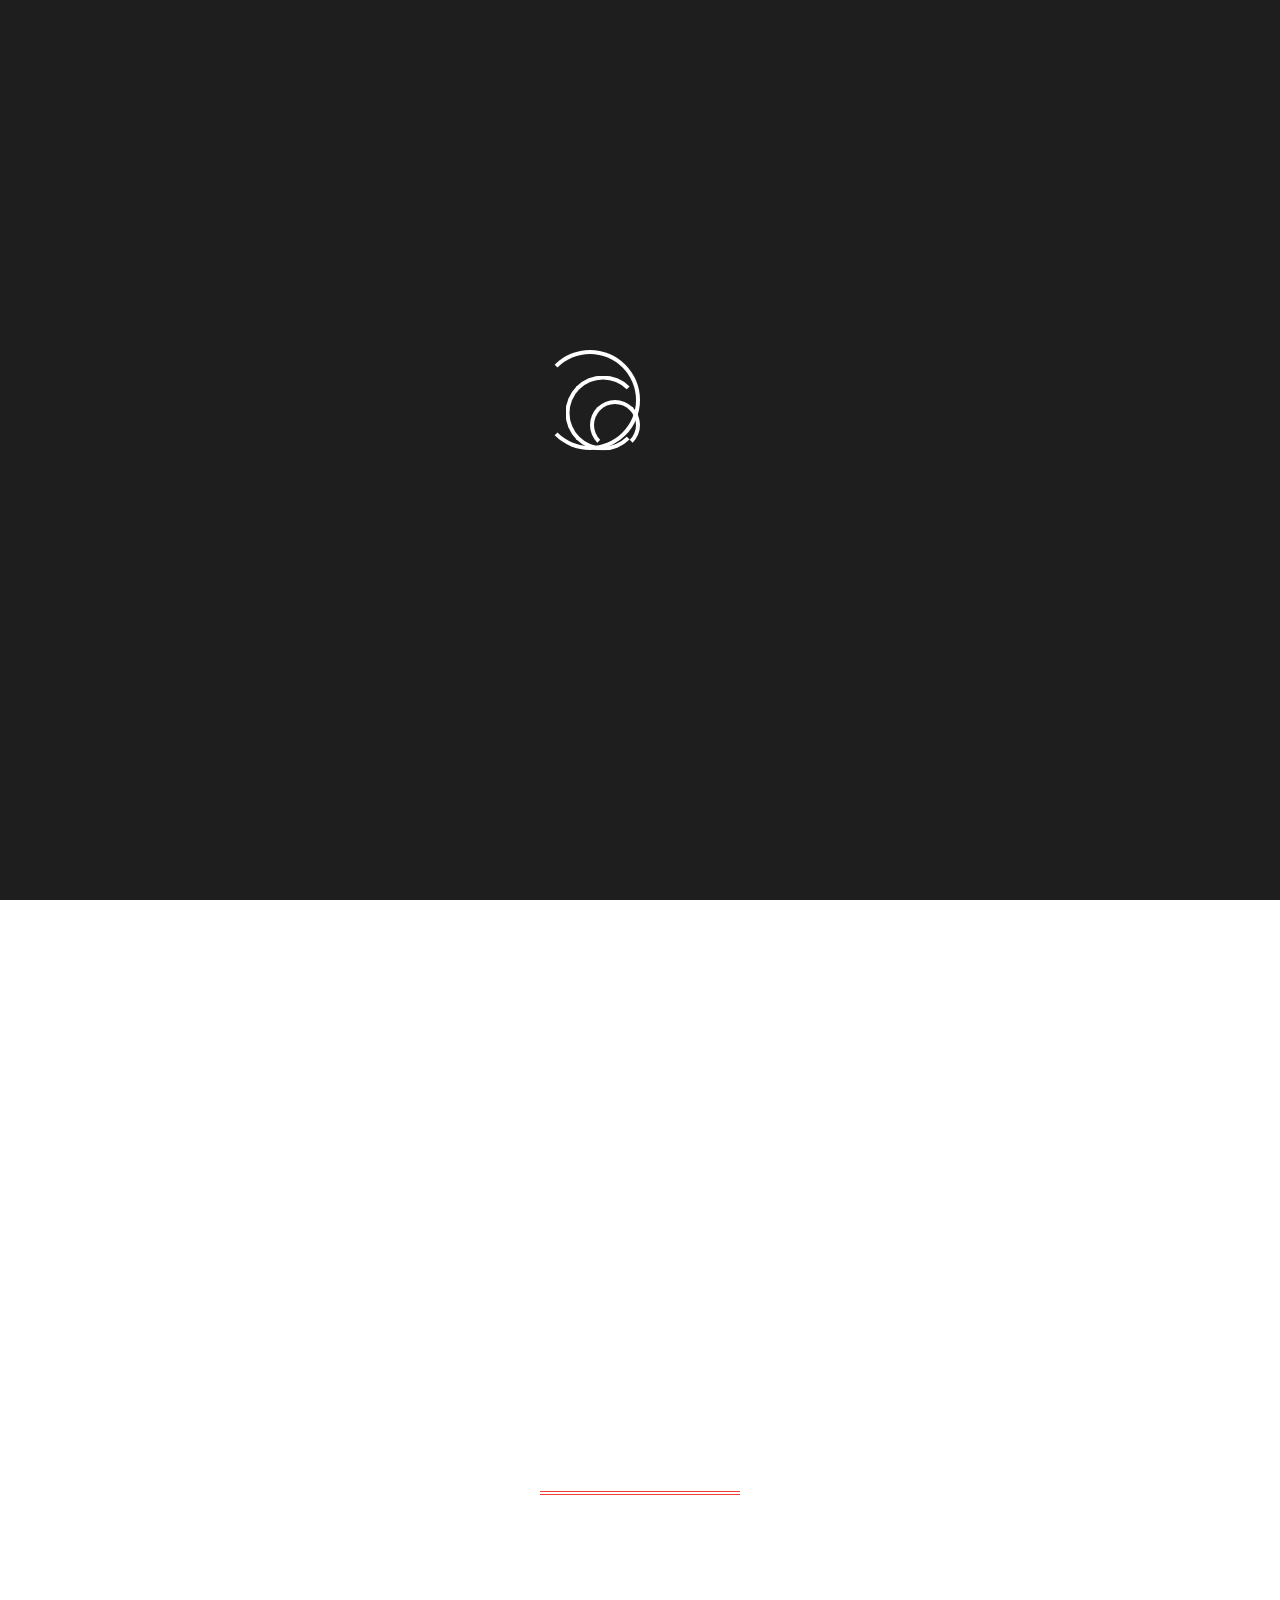
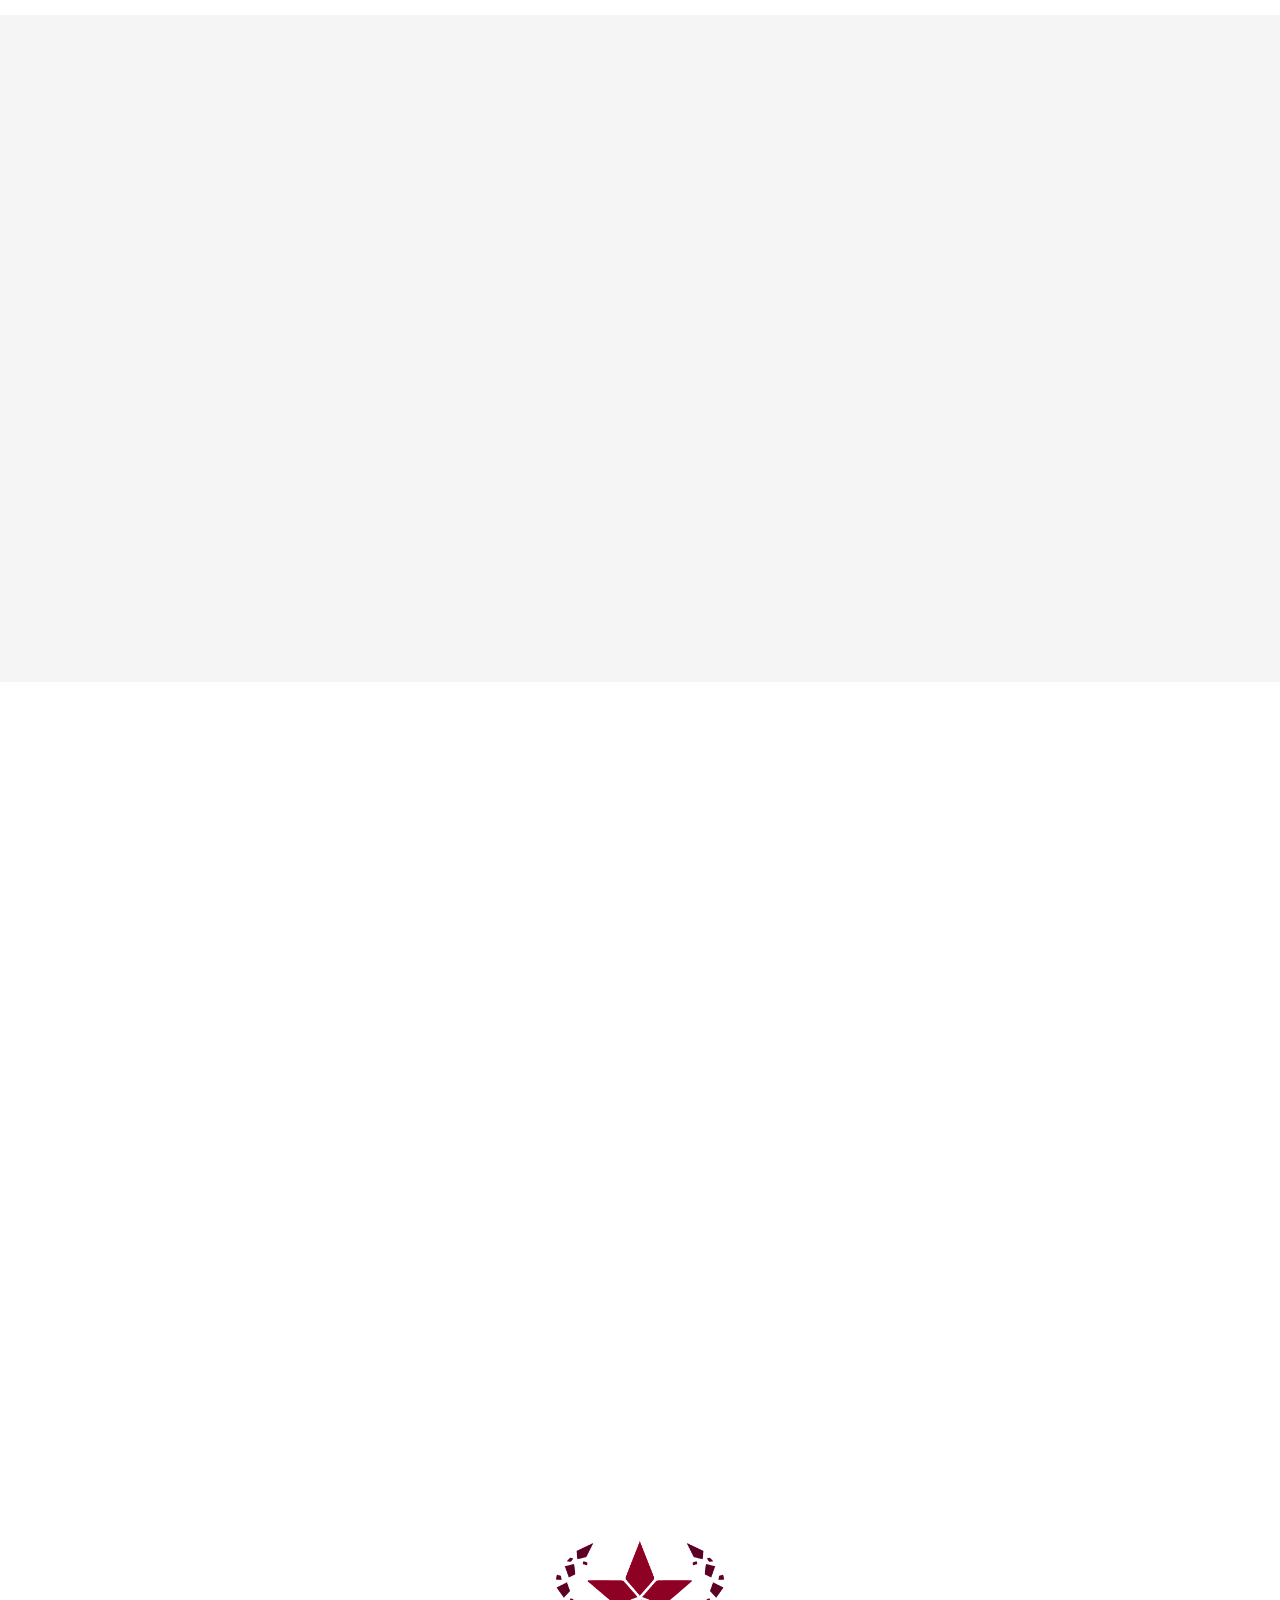
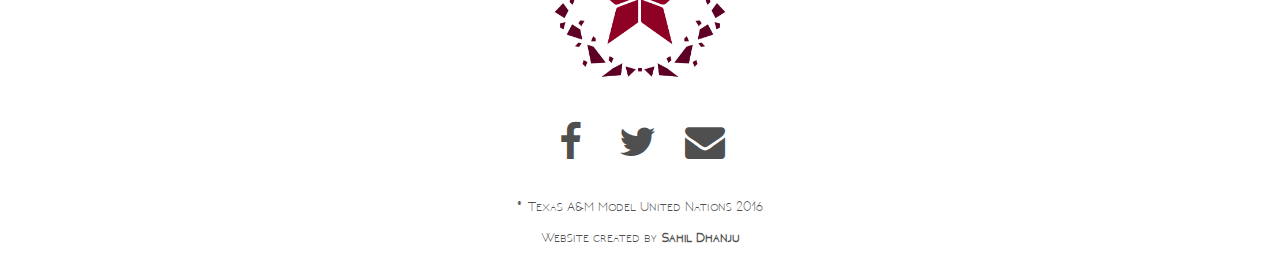
<file: index.html>
<!DOCTYPE html>
<html lang="en">

<head>
    <meta charset="utf-8">
    <meta name="viewport" content="width=device-width, initial-scale=1.0, user-scalable=no">
    <meta name="description" content="">
    <meta name="author" content="">
    <title>TAMUN</title>
    <!-- Bootstrap Core CSS -->
    <link href="assets/css/bootstrap/bootstrap.min.css" rel="stylesheet" type="text/css">
    <!-- Retina.js - Load first for faster HQ mobile images. -->
    <script src="assets/js/plugins/retina/retina.min.js"></script>
    <!-- Font Awesome -->
    <link href="assets/font-awesome/css/font-awesome.min.css" rel="stylesheet" type="text/css">
    <!-- Default Fonts -->
    <link href='http://fonts.googleapis.com/css?family=Roboto:400,100,100italic,300,300italic,400italic,500,500italic,700,700italic,900,900italic' rel='stylesheet' type='text/css'>
    <link href='http://fonts.googleapis.com/css?family=Raleway:400,100,200,300,600,500,700,800,900' rel='stylesheet' type='text/css'>
    <!-- Modern Style Fonts (Include these is you are using body.modern!) -->
    <link href='http://fonts.googleapis.com/css?family=Montserrat:400,700' rel='stylesheet' type='text/css'>
    <link href='http://fonts.googleapis.com/css?family=Cardo:400,400italic,700' rel='stylesheet' type='text/css'>
    <!-- Vintage Style Fonts (Include these if you are using body.vintage!) -->
<!--     <link href='http://fonts.googleapis.com/css?family=Sanchez:400italic,400' rel='stylesheet' type='text/css'>
    <link href='http://fonts.googleapis.com/css?family=Cardo:400,400italic,700' rel='stylesheet' type='text/css'> -->
    <!-- Plugin CSS -->
    <link href="assets/css/plugins/owl-carousel/owl.carousel.css" rel="stylesheet" type="text/css">
    <link href="assets/css/plugins/owl-carousel/owl.theme.css" rel="stylesheet" type="text/css">
    <link href="assets/css/plugins/owl-carousel/owl.transitions.css" rel="stylesheet" type="text/css">
    <link href="assets/css/plugins/magnific-popup.css" rel="stylesheet" type="text/css">
    <link href="assets/css/plugins/background.css" rel="stylesheet" type="text/css">
    <link href="assets/css/plugins/animate.css" rel="stylesheet" type="text/css">
    <!-- Vitality Theme CSS -->
    <!-- Uncomment the color scheme you want to use. -->
    <link href="assets/css/vitality-custom.css" rel="stylesheet" type="text/css">
    <link href="assets/css/loader.css" rel="stylesheet" type="text/css">
    <!-- <link href="assets/css/vitality-aqua.css" rel="stylesheet" type="text/css"> -->
    <!-- <link href="assets/css/vitality-blue.css" rel="stylesheet" type="text/css"> -->
    <!-- <link href="assets/css/vitality-green.css" rel="stylesheet" type="text/css"> -->
    <!-- <link href="assets/css/vitality-orange.css" rel="stylesheet" type="text/css"> -->
    <!-- <link href="assets/css/vitality-pink.css" rel="stylesheet" type="text/css"> -->
    <!-- <link href="assets/css/vitality-purple.css" rel="stylesheet" type="text/css"> -->
    <!-- <link href="assets/css/vitality-tan.css" rel="stylesheet" type="text/css"> -->
    <!-- <link href="assets/css/vitality-turquoise.css" rel="stylesheet" type="text/css"> -->
    <!-- <link href="assets/css/vitality-yellow.css" rel="stylesheet" type="text/css"> -->
    <!-- IE8 support for HTML5 elements and media queries -->
    <!--[if lt IE 9]>
      <script src="https://oss.maxcdn.com/libs/html5shiv/3.7.0/html5shiv.js"></script>
      <script src="https://oss.maxcdn.com/libs/respond.js/1.3.0/respond.min.js"></script>
    <![endif]-->
</head>
<!-- Alternate Body Classes: .modern and .vintage -->

<body id="page-top" class="vintage">
    <!-- Navigation -->
    <!-- Note: navbar-default and navbar-inverse are both supported with this theme. -->
    <nav class="navbar navbar-default navbar-fixed-top navbar-expanded" id="topbar" style="color: black;">
      <div class="container-fluid">
        <div class="navbar-header">
          <button type="button" class="navbar-toggle" data-toggle="collapse" data-target="#myNavbar">
            <span class="icon-bar"></span>
            <span class="icon-bar"></span>
            <span class="icon-bar"></span> 
          </button>
          <a class="navbar-brand" href="#">
            <img id="topLogoBlack" src="assets\img\navbarLogoBlack.png" alt="" style="max-width:150px; position: absolute;" class="navbar-icon">
            <img id="topLogoWhite" src="assets\img\navbarLogo.png" alt="" style="max-width:150px; position: absolute;" class="navbar-icon">
          </a>
        </div>
        <div class="collapse navbar-collapse" id="bs-example-navbar-collapse-1">
          <ul class="nav navbar-nav navbar-right" id="navList">
            <li><a href="#">Home</a></li>
            <li><a href="aggiemun.html">AggieMUN</a></li>
            <li><a href="committees.html">Committees</a></li> 
            <li><a href="#">Registration</a></li>
            <li><a href="about.html">About Us</a></li>
            <li><a href="#">Contact</a></li>
          </ul>
        </div>
      </div>
    </nav>

    <header style="background-image: url('assets/img/tamun-header1.png');">
        <div class="intro-content">
            <div class="brand-name" style="color:#5D0626;">Texas A&M Model</div>
            <div class="brand-name" style="color:#5D0626;">United Nations</div>
            <hr class="colored">
            <div class="brand-name-subtext" style="font-size:40px;">Ignorance is only cured by Action</div>
        </div>
<!--         <div class="scroll-down">
            <a class="btn page-scroll" href="#about"><i class="fa fa-angle-down fa-fw"></i></a>
        </div> -->
    </header>
    <section id="about">
        <div class="container-fluid">
            <div class="row text-center">
                <div class="col-lg-12 wow fadeIn">
                    <h1 style="color:#5D0626;">Our Founding</h1>
                    <hr class="colored">
                </div>
            </div>
            <div class="row text-center">
                <div class="col-md-2"></div>
                <div class="col-md-8 wow fadeIn">
                    <p style="font-size:30px;"><span style="-webkit-text-stroke-width: 1px;
                      -webkit-text-stroke-color: black;">We</span>, the people of <span style="font-weight: bold;">all nationalities</span>, in order to promote the ideas that all are born and remain <span style="font-weight: bold;">free and equal in rights</span>, that no one will we <span style="font-weight: bold;">deny or delay right or justice</span>, and that open-minded discourse on the international stage will <span style="font-weight: bold;">set the world on a path to a bright future</span>, do solemnly resolve to <span style="text-decoration: underline;">establish</span> the</p>
                      <p style="font-size:40px;"><span style="-webkit-text-stroke-width: 1px;
                      -webkit-text-stroke-color: #500000; color:#500000">Texas A&M Model United Nations</span>.</p>
                </div>
                <div class="col-md-2"></div>
            </div>
            <hr class="colored">
        </div>
    </section>
    <section class="bg-gray">
        <div class="container text-center wow fadeIn">
            <div class="row text-center">
            <div class="col-md-2"></div>
                <div class="col-md-8">
                <img src="assets/img/aggiemun.png" class="img-responsive center-block" alt="">
                    <h2>Stay Tuned!</h2>
                    <!-- End MailChimp Sigfddfnup Form -->
                    <hr class="colored">
                </div>
                <div class="col-md-2"></div>
            </div>
            
            </div>
        </div>
    </section>
    <aside class="cta-quote" style="background-image: url('assets/img/aggieland-background2.jpg');">
        <div class="container wow fadeIn">
            <div class="row">
                <div class="col-md-10 col-md-offset-1">
                    <span class="quote" style="line-height: 150%;";><em></em>We shall also do our part to build a world of peace where the weak are safe and the strong are just.</span>
                    <hr class=" colored">
                </div>
            </div>
        </div>
    </aside>
    <footer class="footer" style="background-color: white;">
        <div class="container text-center">
            <div class="row">
                <div class="col-md-4 contact-details">
                </div>
                <div class="col-md-4 contact-details">
                    <img width=50% class="center-block" src="assets\img\TAMUNLogo.png">
                </div>
                <div class="col-md-4 contact-details">
                </div>
            </div>
            <div class="social">
                <div class="col-lg-12">
                    <ul class="list-inline">
                        <li><a href="#"><i class="fa fa-facebook fa-fw fa-2x"></i></a>
                        </li>
                        <li><a href="#"><i class="fa fa-twitter fa-fw fa-2x"></i></a>
                        </li>
                        <li><a href="#"><i class="fa fa-envelope fa-fw fa-2x"></i></a>
                        </li>
                    </ul>
                </div>
            </div>
            <div class="row copyright">
                <div class="col-lg-12">
                    <p class="small">&copy; Texas A&M Model United Nations 2016</p>
                    <p class="small">Website created by <strong>Sahil Dhanju</strong></p>
                </div>
            </div>
        </div>
    </footer>

    <div id="back">
    <div class="loader-div" id="spinner">
        <div class="clear-loading loading-effect-1">
            <span></span>
            <span></span>
            <span></span>
        </div>
    </div>
    </div>

    <!-- Portfolio Modals -->
    <!-- Example Modal 1 -->
    <div class="portfolio-modal modal fade" id="portfolioModal1" tabindex="-1" role="dialog" aria-hidden="true" style="background-image: url('assets/img/portfolio/bg-1.jpg')">
        <div class="modal-content">
            <div class="close-modal" data-dismiss="modal">
                <div class="lr">
                    <div class="rl">
                    </div>
                </div>
            </div>
            <div class="modal-body">
                <div class="container">
                    <div class="row">
                        <div class="col-lg-8 col-lg-offset-2">
                            <img src="assets/img/client-logos/logo-1.png" class="img-responsive img-centered" alt="">
                            <h2>Project Title</h2>
                            <hr class="colored">
                            <p>Lorem ipsum dolor sit amet, consectetur adipisicing elit. Quos modi in tenetur vero voluptatum sapiente dolores eligendi nemo iste ea. Omnis, odio enim sint quam dolorum dolorem. Nostrum, minus, ad.</p>
                        </div>
                        <div class="col-lg-12">
                            <img src="assets/img/portfolio/mobile-screens.png" class="img-responsive img-centered" alt="">
                        </div>
                        <div class="col-lg-8 col-lg-offset-2">
                            <ul class="list-inline item-details">
                                <li>Client: <strong><a href="http://startbootstrap.com">Start Bootstrap</a></strong>
                                </li>
                                <li>Date: <strong><a href="http://startbootstrap.com">April 2015</a></strong>
                                </li>
                                <li>Service: <strong><a href="http://startbootstrap.com">Web Development</a></strong>
                                </li>
                            </ul>
                            <button type="button" class="btn btn-default" data-dismiss="modal"><i class="fa fa-times"></i> Close</button>
                        </div>
                    </div>
                </div>
            </div>
        </div>
    </div>
    <!-- Example Modal 2 -->
    <div class="portfolio-modal modal fade" id="portfolioModal2" tabindex="-1" role="dialog" aria-hidden="true" style="background-image: url('assets/img/portfolio/bg-2.jpg')">
        <div class="modal-content">
            <div class="close-modal" data-dismiss="modal">
                <div class="lr">
                    <div class="rl">
                    </div>
                </div>
            </div>
            <div class="modal-body">
                <div class="container">
                    <div class="row">
                        <div class="col-lg-8 col-lg-offset-2">
                            <img src="assets/img/client-logos/logo-2.png" class="img-responsive img-centered" alt="">
                            <h2>Project Title</h2>
                            <hr class="colored">
                            <p>Lorem ipsum dolor sit amet, consectetur adipisicing elit. Quos modi in tenetur vero voluptatum sapiente dolores eligendi nemo iste ea. Omnis, odio enim sint quam dolorum dolorem. Nostrum, minus, ad.</p>
                        </div>
                        <div class="col-lg-12">
                            <img src="assets/img/portfolio/tablet-screens.png" class="img-responsive img-centered" alt="">
                        </div>
                        <div class="col-lg-8 col-lg-offset-2">
                            <ul class="list-inline item-details">
                                <li>Client: <strong><a href="http://startbootstrap.com">Start Bootstrap</a></strong>
                                </li>
                                <li>Date: <strong><a href="http://startbootstrap.com">April 2015</a></strong>
                                </li>
                                <li>Service: <strong><a href="http://startbootstrap.com">Web Development</a></strong>
                                </li>
                            </ul>
                            <button type="button" class="btn btn-default" data-dismiss="modal"><i class="fa fa-times"></i> Close</button>
                        </div>
                    </div>
                </div>
            </div>
        </div>
    </div>
    <!-- Example Modal 3 -->
    <div class="portfolio-modal modal fade" id="portfolioModal3" tabindex="-1" role="dialog" aria-hidden="true" style="background-image: url('assets/img/portfolio/bg-3.jpg')">
        <div class="modal-content">
            <div class="close-modal" data-dismiss="modal">
                <div class="lr">
                    <div class="rl">
                    </div>
                </div>
            </div>
            <div class="modal-body">
                <div class="container">
                    <div class="row">
                        <div class="col-lg-8 col-lg-offset-2">
                            <img src="assets/img/client-logos/logo-1.png" class="img-responsive img-centered" alt="">
                            <h2>Project Title</h2>
                            <hr class="colored">
                            <p>Lorem ipsum dolor sit amet, consectetur adipisicing elit. Quos modi in tenetur vero voluptatum sapiente dolores eligendi nemo iste ea. Omnis, odio enim sint quam dolorum dolorem. Nostrum, minus, ad.</p>
                        </div>
                        <div class="col-lg-12">
                            <img src="assets/img/portfolio/mobile-screens.png" class="img-responsive img-centered" alt="">
                        </div>
                        <div class="col-lg-8 col-lg-offset-2">
                            <ul class="list-inline item-details">
                                <li>Client: <strong><a href="http://startbootstrap.com">Start Bootstrap</a></strong>
                                </li>
                                <li>Date: <strong><a href="http://startbootstrap.com">April 2015</a></strong>
                                </li>
                                <li>Service: <strong><a href="http://startbootstrap.com">Web Development</a></strong>
                                </li>
                            </ul>
                            <button type="button" class="btn btn-default" data-dismiss="modal"><i class="fa fa-times"></i> Close</button>
                        </div>
                    </div>
                </div>
            </div>
        </div>
    </div>
    <!-- Example Modal 4 -->
    <div class="portfolio-modal modal fade" id="portfolioModal4" tabindex="-1" role="dialog" aria-hidden="true" style="background-image: url('assets/img/portfolio/bg-4.jpg')">
        <div class="modal-content">
            <div class="close-modal" data-dismiss="modal">
                <div class="lr">
                    <div class="rl">
                    </div>
                </div>
            </div>
            <div class="modal-body">
                <div class="container">
                    <div class="row">
                        <div class="col-lg-8 col-lg-offset-2">
                            <img src="assets/img/client-logos/logo-2.png" class="img-responsive img-centered" alt="">
                            <h2>Project Title</h2>
                            <hr class="colored">
                            <p>Lorem ipsum dolor sit amet, consectetur adipisicing elit. Quos modi in tenetur vero voluptatum sapiente dolores eligendi nemo iste ea. Omnis, odio enim sint quam dolorum dolorem. Nostrum, minus, ad.</p>
                        </div>
                        <div class="col-lg-12">
                            <img src="assets/img/portfolio/tablet-screens.png" class="img-responsive img-centered" alt="">
                        </div>
                        <div class="col-lg-8 col-lg-offset-2">
                            <ul class="list-inline item-details">
                                <li>Client: <strong><a href="http://startbootstrap.com">Start Bootstrap</a></strong>
                                </li>
                                <li>Date: <strong><a href="http://startbootstrap.com">April 2015</a></strong>
                                </li>
                                <li>Service: <strong><a href="http://startbootstrap.com">Web Development</a></strong>
                                </li>
                            </ul>
                            <button type="button" class="btn btn-default" data-dismiss="modal"><i class="fa fa-times"></i> Close</button>
                        </div>
                    </div>
                </div>
            </div>
        </div>
    </div>
    <!-- Core Scripts -->
    <script src="assets/js/jquery.js"></script>
    <script src="assets/js/bootstrap/bootstrap.min.js"></script>
    <!-- Plugin Scripts -->
    <script src="assets/js/plugins/jquery.easing.min.js"></script>
    <script src="assets/js/plugins/classie.js"></script>
    <script src="assets/js/plugins/cbpAnimatedHeader.js"></script>
    <script src="assets/js/plugins/owl-carousel/owl.carousel.js"></script>
    <script src="assets/js/plugins/jquery.magnific-popup/jquery.magnific-popup.min.js"></script>
    <script src="assets/js/plugins/background/core.js"></script>
    <script src="assets/js/plugins/background/transition.js"></script>
    <script src="assets/js/plugins/background/background.js"></script>
    <script src="assets/js/plugins/jquery.mixitup.js"></script>
    <script src="assets/js/plugins/wow/wow.min.js"></script>
    <script src="assets/js/contact_me.js"></script>
    <script src="assets/js/plugins/jqBootstrapValidation.js"></script>
    <!-- Vitality Theme Scripts -->
    <script src="assets/js/vitality.js"></script>
</body>

</html>
</file>
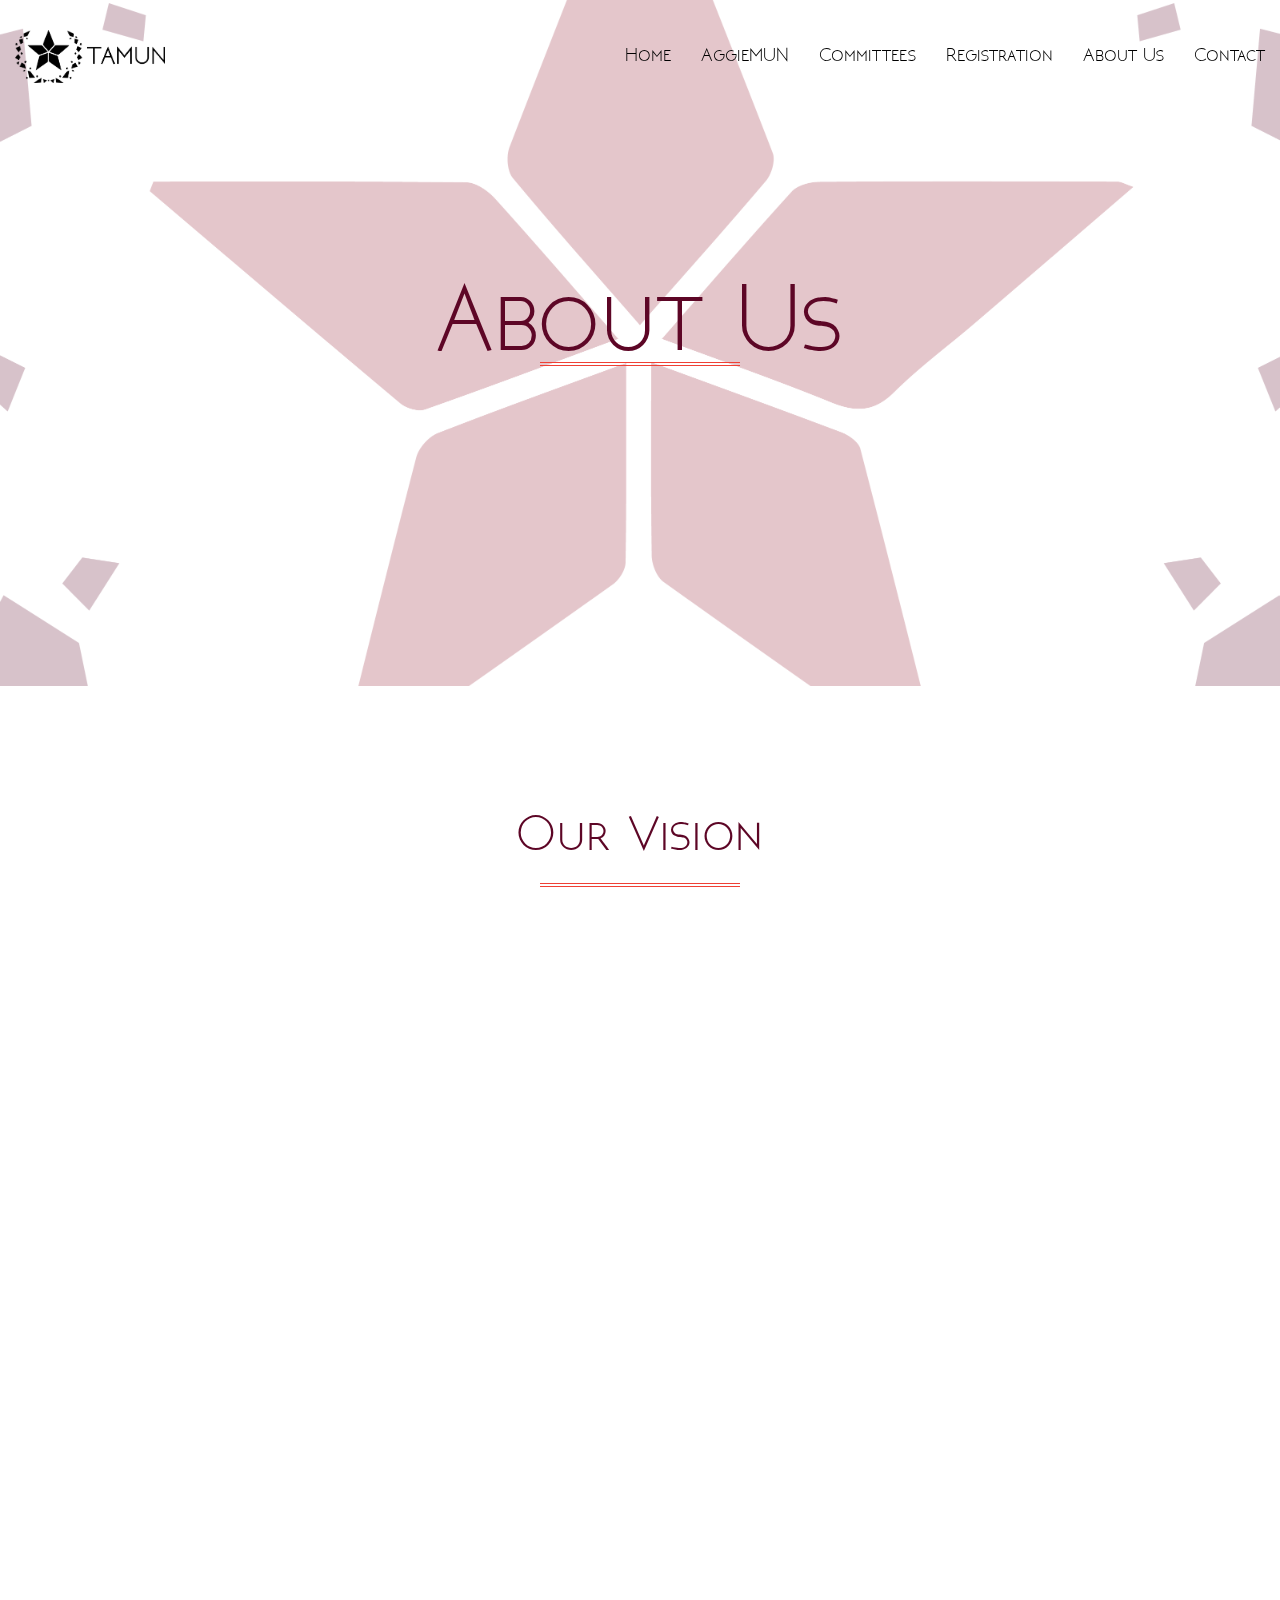
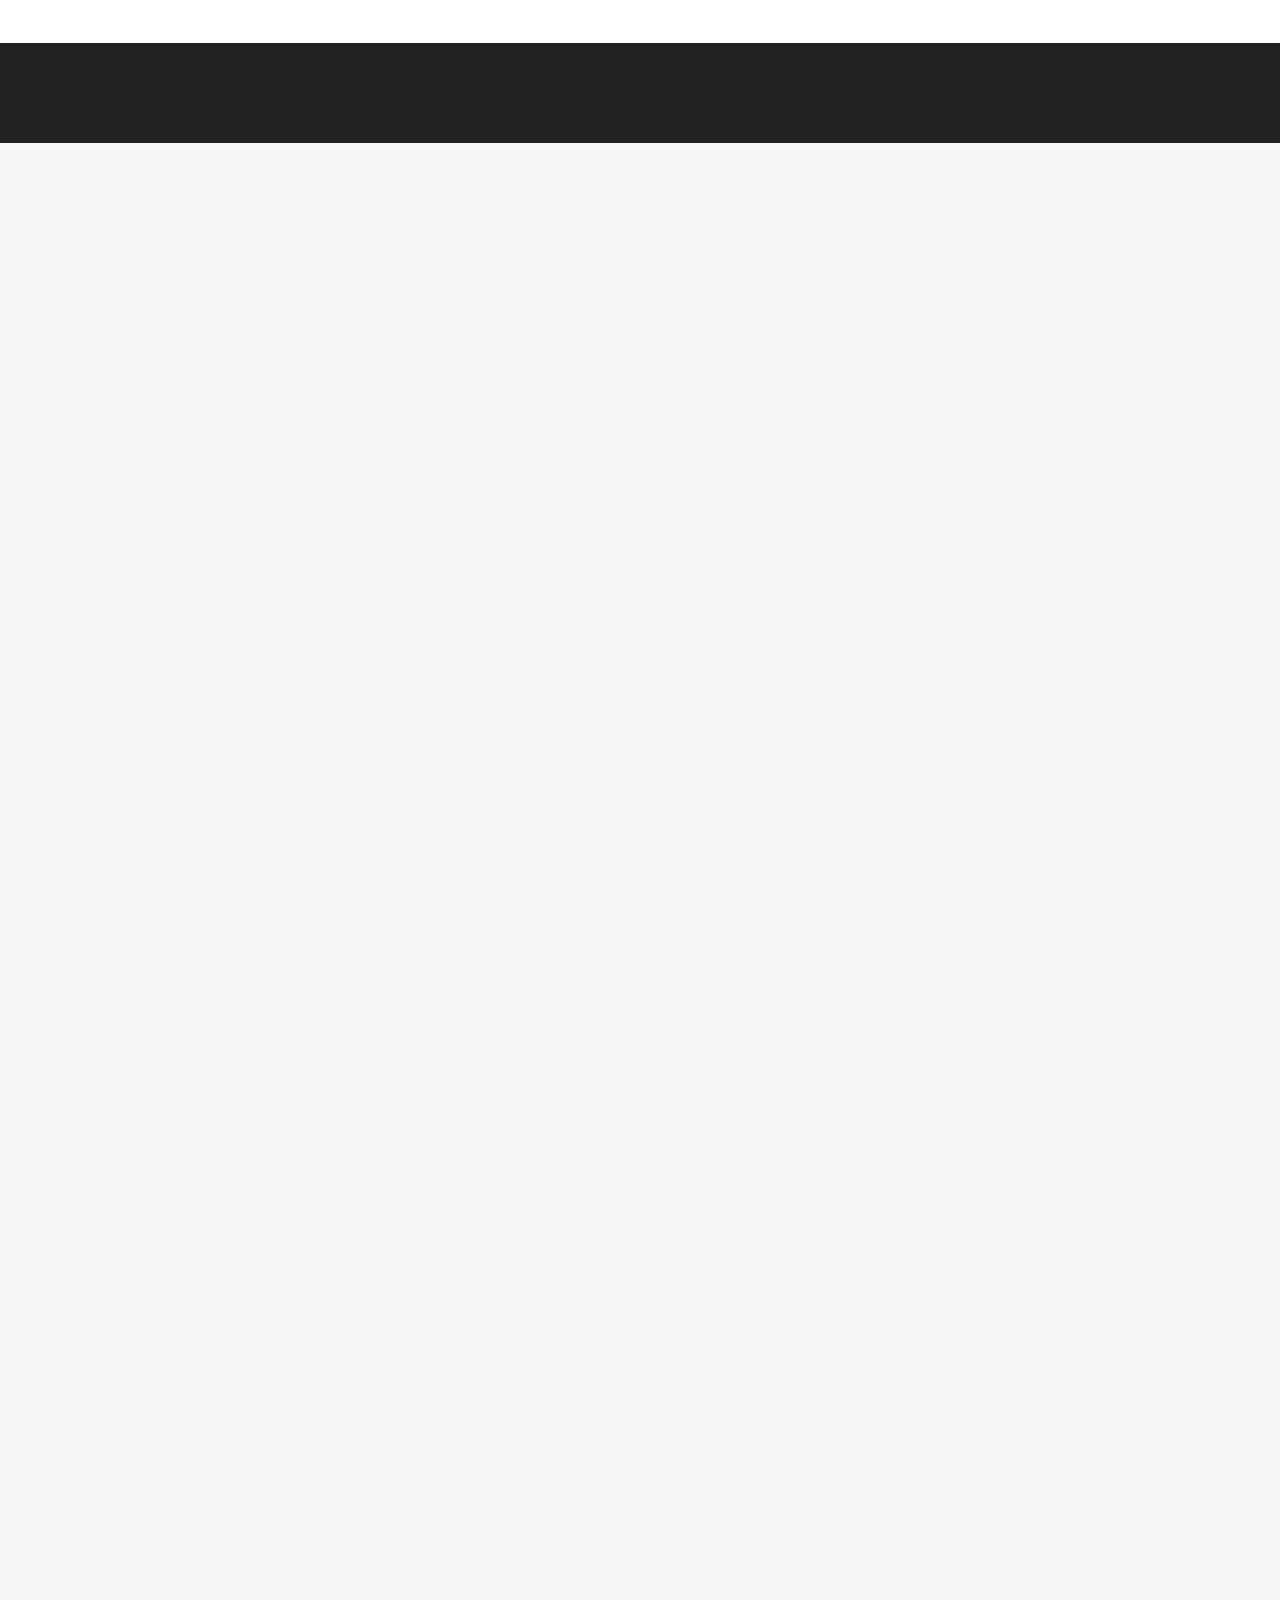
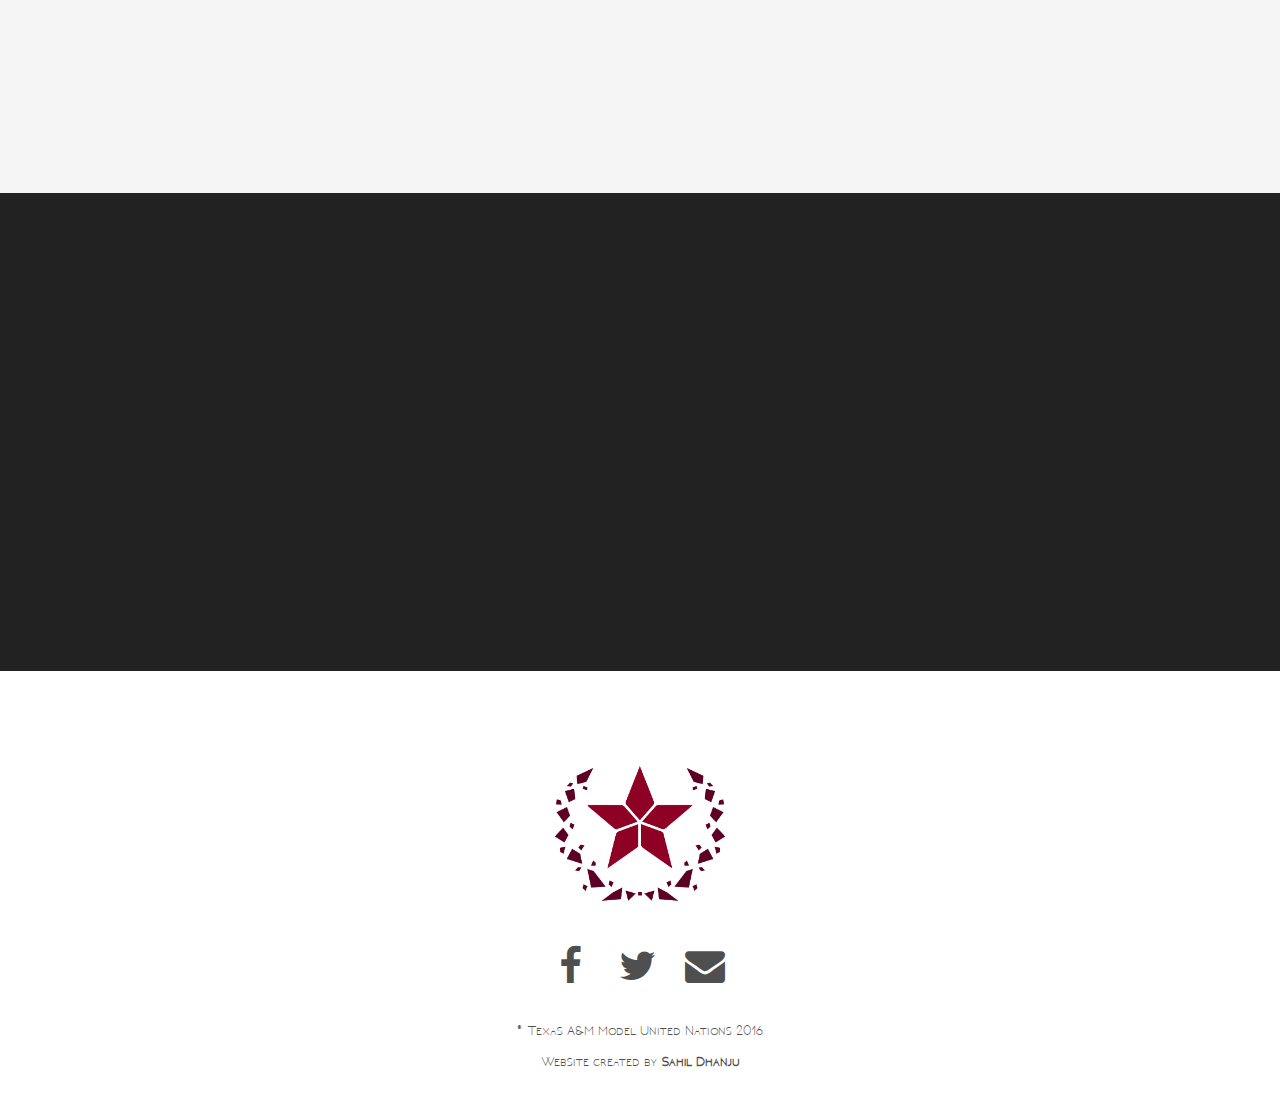
<file: about.html>
<!DOCTYPE html>
<html lang="en">

<head>
    <meta charset="utf-8">
    <meta name="viewport" content="width=device-width, initial-scale=1.0, user-scalable=no">
    <meta name="description" content="">
    <meta name="author" content="">
    <title>TAMUN</title>
    <!-- Bootstrap Core CSS -->
    <link href="assets/css/bootstrap/bootstrap.min.css" rel="stylesheet" type="text/css">
    <!-- Retina.js - Load first for faster HQ mobile images. -->
    <script src="assets/js/plugins/retina/retina.min.js"></script>
    <!-- Font Awesome -->
    <link href="assets/font-awesome/css/font-awesome.min.css" rel="stylesheet" type="text/css">
    <!-- Default Fonts -->
    <link href='http://fonts.googleapis.com/css?family=Roboto:400,100,100italic,300,300italic,400italic,500,500italic,700,700italic,900,900italic' rel='stylesheet' type='text/css'>
    <link href='http://fonts.googleapis.com/css?family=Raleway:400,100,200,300,600,500,700,800,900' rel='stylesheet' type='text/css'>
    <!-- Modern Style Fonts (Include these is you are using body.modern!) -->
    <link href='http://fonts.googleapis.com/css?family=Montserrat:400,700' rel='stylesheet' type='text/css'>
    <link href='http://fonts.googleapis.com/css?family=Cardo:400,400italic,700' rel='stylesheet' type='text/css'>
    <!-- Vintage Style Fonts (Include these if you are using body.vintage!) -->
<!--     <link href='http://fonts.googleapis.com/css?family=Sanchez:400italic,400' rel='stylesheet' type='text/css'>
    <link href='http://fonts.googleapis.com/css?family=Cardo:400,400italic,700' rel='stylesheet' type='text/css'> -->
    <!-- Plugin CSS -->
    <link href="assets/css/plugins/owl-carousel/owl.carousel.css" rel="stylesheet" type="text/css">
    <link href="assets/css/plugins/owl-carousel/owl.theme.css" rel="stylesheet" type="text/css">
    <link href="assets/css/plugins/owl-carousel/owl.transitions.css" rel="stylesheet" type="text/css">
    <link href="assets/css/plugins/magnific-popup.css" rel="stylesheet" type="text/css">
    <link href="assets/css/plugins/background.css" rel="stylesheet" type="text/css">
    <link href="assets/css/plugins/animate.css" rel="stylesheet" type="text/css">
    <!-- Vitality Theme CSS -->
    <!-- Uncomment the color scheme you want to use. -->
    <link href="assets/css/vitality-custom.css" rel="stylesheet" type="text/css">
    <!-- <link href="assets/css/vitality-aqua.css" rel="stylesheet" type="text/css"> -->
    <!-- <link href="assets/css/vitality-blue.css" rel="stylesheet" type="text/css"> -->
    <!-- <link href="assets/css/vitality-green.css" rel="stylesheet" type="text/css"> -->
    <!-- <link href="assets/css/vitality-orange.css" rel="stylesheet" type="text/css"> -->
    <!-- <link href="assets/css/vitality-pink.css" rel="stylesheet" type="text/css"> -->
    <!-- <link href="assets/css/vitality-purple.css" rel="stylesheet" type="text/css"> -->
    <!-- <link href="assets/css/vitality-tan.css" rel="stylesheet" type="text/css"> -->
    <!-- <link href="assets/css/vitality-turquoise.css" rel="stylesheet" type="text/css"> -->
    <!-- <link href="assets/css/vitality-yellow.css" rel="stylesheet" type="text/css"> -->
    <!-- IE8 support for HTML5 elements and media queries -->
    <!--[if lt IE 9]>
      <script src="https://oss.maxcdn.com/libs/html5shiv/3.7.0/html5shiv.js"></script>
      <script src="https://oss.maxcdn.com/libs/respond.js/1.3.0/respond.min.js"></script>
    <![endif]-->
</head>
<!-- Alternate Body Classes: .modern and .vintage -->

<body id="page-top" class="vintage">
    <!-- Navigation -->
    <!-- Note: navbar-default and navbar-inverse are both supported with this theme. -->
    <nav class="navbar navbar-default navbar-fixed-top navbar-expanded" id="topbar" style="color: black;">
      <div class="container-fluid">
        <div class="navbar-header">
          <button type="button" class="navbar-toggle" data-toggle="collapse" data-target="#myNavbar">
            <span class="icon-bar"></span>
            <span class="icon-bar"></span>
            <span class="icon-bar"></span> 
          </button>
          <a class="navbar-brand" href="#">
            <img id="topLogoBlack" src="assets\img\navbarLogoBlack.png" alt="" style="max-width:150px; position: absolute;" class="navbar-icon">
            <img id="topLogoWhite" src="assets\img\navbarLogo.png" alt="" style="max-width:150px; position: absolute;" class="navbar-icon">
          </a>
        </div>
        <div class="collapse navbar-collapse" id="myNavbar">
          <ul class="nav navbar-nav navbar-right" id="navList">
            <li><a href="index.html">Home</a></li>
            <li><a href="aggiemun.html">AggieMUN</a></li>
            <li><a href="committees.html">Committees</a></li> 
            <li><a href="#">Registration</a></li>
            <li><a href="about.html">About Us</a></li>
            <li><a href="#">Contact</a></li>
          </ul>
        </div>
      </div>
    </nav>
    <aside class="cta-quote" style="background-image: url('assets/img/tamun-header1.png');">
        <div class="wow fadeIn">
            <div class="row">
                <div class="col-md-12">
                <span class="quote" style="font-size:100px; color:#5D0626;">About Us</span>
                    <hr class=" colored">
                </div>
            </div>
        </div>
    </aside>
    <section id="about">
        <div class="container-fluid">
            <div class="row text-center">
                <div class="col-lg-12 wow fadeIn">
                    <h1 style="color:#5D0626;">Our Vision</h1>
                    <hr class="colored">
                    </div>
            </div>
            <div class="row text-center">
                <div class="col-md-1"></div>
                <div class="col-md-10 wow fadeIn">
                    <p style="font-size:30px; font-family: Roboto;">Texas A&M Model United Nations (TAMUN) seeks to enhance the ability of students to address complex international issues by fostering open-minded discussion, improving presentation skills, and increasing awareness of the intrinsically dynamic nature of current events. Most importantly, TAMUN extends the reach of global awareness from the politically inclined to the everyday man - ignorance is only cured by action.</p>
                </div>
                <div class="col-md-1"></div>
            </div>

            <div class="row text-center">
                <div class="col-lg-12 wow fadeIn">
                    <h1 style="color:#5D0626;">Our Values</h1>
                    <hr class="colored">
                    </div>
            </div>
            <div class="row text-center">
                <div class="col-md-1"></div>
                <div class="col-md-10 wow fadeIn">
                    <p style="font-size:30px; font-family: Roboto;">An appreciation for the diversity of different countries, cultures, and people serves as the foundation upon which TAMUN is established. Building from this, TAMUN focuses on three of Texas A&M University's major tenets: promoting respect for contradictory opinions, leadership in discussion, and excellence in debate </p>
                </div>
                <div class="col-md-1"></div>
            </div>
        </div>
    </section>

    <section class="bg-dark" style="padding: 50px 100px">
        <div data-tockify-component="calendar" data-tockify-calendar="sahil.dhanju"></div>
<script data-tockify-script="embed" src="https://public.tockify.com/browser/embed.js"></script>
    </section>

    <section class="bg-gray">
        <div class="container text-center wow fadeIn">
            <div class="row wow fadeIn" style="padding-bottom: 4em;">
                <div class="col-lg-12">
                        <h2>Our Secretariat</h2>
                        <p style="font-size:20px; font-family: Roboto;">We are a team of highly diverse and driven individuals striving to make TAMUN the reality it is.</p>
                        <hr class="colored">
                    </div>
                </div>
                <div class="row" style="padding-bottom: 4em;">
                    <div class="col-md-6 col-sm-6 secretariat">
                        <div class="caption">
                            <h3>Sachit Shrivastav</h3>
                            <hr class="colored">
                            <p>Secretary-General</p>
                            <ul class="list-inline social">
                                <li>
                                    <a href="#"><i class="fa fa-linkedin fa-fw"></i></a>
                                </li>
                                <li>
                                    <a href="#"><i class="fa fa-envelope fa-fw"></i></a>
                                </li>
                            </ul>
                        </div>
                    </div>
                    <div class="col-md-6 col-sm-6 secretariat">
                        <h3>George Gillette</h3>
                        <hr class="colored">
                        <p>Under-Secretary-General</p>
                        <ul class="list-inline social">
                            <li>
                                <a href="#"><i class="fa fa-linkedin fa-fw"></i></a>
                            </li>
                            <li>
                                <a href="#"><i class="fa fa-envelope fa-fw"></i></a>
                            </li>
                        </ul>
                    </div>
                </div>
                <div class="row" style="padding-bottom: 4em;">
                    <div class="col-md-6 col-sm-6 secretariat">
                        <h3>Brandon Gindt</h3>
                        <hr class="colored">
                        <p>Director of External Affairs</p>
                        <ul class="list-inline social">
                            <li>
                                <a href="#"><i class="fa fa-linkedin fa-fw"></i></a>
                            </li>
                            <li>
                                <a href="#"><i class="fa fa-envelope fa-fw"></i></a>
                            </li>
                        </ul>
                    </div>
                    <div class="col-md-6 col-sm-6 secretariat">
                        <h3>Omar Yasin</h3>
                        <hr class="colored">
                        <p>Director of Internal Affairs</p>
                        <ul class="list-inline social">
                            <li>
                                <a href="#"><i class="fa fa-linkedin fa-fw"></i></a>
                            </li>
                            <li>
                                <a href="#"><i class="fa fa-envelope fa-fw"></i></a>
                            </li>
                        </ul>
                    </div>
                </div>
                <div class="row" style="padding-bottom: 4em;">
                    <div class="col-md-3 col-sm-6 secretariat">
                        <h3>Suganthi  Gomathinayagam</h3>
                        <hr class="colored">
                        <p>Secretary of Marketing</p>
                        <ul class="list-inline social">
                            <li>
                                <a href="#"><i class="fa fa-linkedin fa-fw"></i></a>
                            </li>
                            <li>
                                <a href="#"><i class="fa fa-envelope fa-fw"></i></a>
                            </li>
                        </ul>
                    </div>
                    <div class="col-md-3 col-sm-6 secretariat">
                        <h3>Who?</h3>
                        <hr class="colored">
                        <p>Secretary of Conferences</p>
                        <ul class="list-inline social">
                            <li>
                                <a href="#"><i class="fa fa-linkedin fa-fw"></i></a>
                            </li>
                            <li>
                                <a href="#"><i class="fa fa-envelope fa-fw"></i></a>
                            </li>
                        </ul>
                    </div>
                    <div class="col-md-3 col-sm-6 secretariat">
                        <h3>Who?</h3>
                        <hr class="colored">
                        <p>Secretary of Committees</p>
                        <ul class="list-inline social">
                            <li>
                                <a href="#"><i class="fa fa-linkedin fa-fw"></i></a>
                            </li>
                            <li>
                                <a href="#"><i class="fa fa-envelope fa-fw"></i></a>
                            </li>
                        </ul>
                    </div>
                    <div class="col-md-3 col-sm-6 secretariat">
                        <h3>Who?</h3>
                        <hr class="colored">
                        <p>Secretary of Treasury</p>
                        <ul class="list-inline social">
                            <li>
                                <a href="#"><i class="fa fa-linkedin fa-fw"></i></a>
                            </li>
                            <li>
                                <a href="#"><i class="fa fa-envelope fa-fw"></i></a>
                            </li>
                        </ul>
                    </div>
                </div>
                <div class="row" style="padding-bottom: 4em;">
                    <div class="col-md-3 col-sm-6 secretariat">
                        <h3>Who?</h3>
                        <hr class="colored">
                        <p>Secretary of Training</p>
                        <ul class="list-inline social">
                            <li>
                                <a href="#"><i class="fa fa-linkedin fa-fw"></i></a>
                            </li>
                            <li>
                                <a href="#"><i class="fa fa-envelope fa-fw"></i></a>
                            </li>
                        </ul>
                    </div>
                    <div class="col-md-3 col-sm-6 secretariat">
                        <h3>Who?</h3>
                        <hr class="colored">
                        <p>Secretary of Records (I know this doesn't exist)</p>
                        <ul class="list-inline social">
                            <li>
                                <a href="#"><i class="fa fa-linkedin fa-fw"></i></a>
                            </li>
                            <li>
                                <a href="#"><i class="fa fa-envelope fa-fw"></i></a>
                            </li>
                        </ul>
                    </div>
                    <div class="col-md-3 col-sm-6 secretariat">
                        <h3>Sahil Dhanju</h3>
                        <hr class="colored">
                        <p>Secretary of Technology</p>
                        <ul class="list-inline social">
                            <li>
                                <a href="#"><i class="fa fa-linkedin fa-fw"></i></a>
                            </li>
                            <li>
                                <a href="#"><i class="fa fa-envelope fa-fw"></i></a>
                            </li>
                        </ul>
                    </div>
                    <div class="col-md-3 col-sm-6 secretariat">
                        <h3>Who?</h3>
                        <hr class="colored">
                        <p>The other one</p>
                        <ul class="list-inline social">
                            <li>
                                <a href="#"><i class="fa fa-linkedin fa-fw"></i></a>
                            </li>
                            <li>
                                <a href="#"><i class="fa fa-envelope fa-fw"></i></a>
                            </li>
                        </ul>
                    </div>
                </div>
            </div>
        </div>
    </section>

    <section class="bg-dark">
        <div class="container text-center wow fadeIn">
            <div class="col-lg-12">
            <h2>Are you an Aggie Interested in joining?</h2>
                <p style="font-size:20px; font-family: Roboto;">Sign up for the member mailing list here</p>
                <div id="mc_embed_signup">
                        <!-- Replace the form action in the line below with your MailChimp embed action! For more informatin on how to do this please visit the Docs! -->
                        <form role="form" action="//texasamun.us11.list-manage.com/subscribe/post?u=7e99ff4280b322e17a62e19d1&amp;id=d545bdb6be" method="post" id="mc-embedded-subscribe-form" name="mc-embedded-subscribe-form" target="_blank" novalidate>
                            <div class="input-group input-group-lg">
                                <input type="email" name="EMAIL" class="form-control" id="mce-EMAIL" placeholder="Email address..." style="font-family: Roboto;">
                                <span class="input-group-btn">
                                    <button type="submit" name="subscribe" id="mc-embedded-subscribe" class="btn btn-primary">Subscribe!</button>
                                </span>
                            </div>
                            <div id="mce-responses">
                                <div class="response" id="mce-error-response" style="display:none"></div>
                                <div class="response" id="mce-success-response" style="display:none"></div>
                            </div>
                        </form>
                    </div>
                <hr class="colored">
                <p style="font-size:35px; font-family: Roboto;">We meet at 7:00 PM on Wednesdays at the Glasscock Center</p>
            </div>
        </div>
    </section>
    
    <footer class="footer" style="background-color: white;">
        <div class="container text-center">
            <div class="row">
                <div class="col-md-4 contact-details">
                </div>
                <div class="col-md-4 contact-details">
                    <img width=50% class="center-block" src="assets\img\TAMUNLogo.png">
                </div>
                <div class="col-md-4 contact-details">
                </div>
            </div>
            <div class="social">
                <div class="col-lg-12">
                    <ul class="list-inline">
                        <li><a href="#"><i class="fa fa-facebook fa-fw fa-2x"></i></a>
                        </li>
                        <li><a href="#"><i class="fa fa-twitter fa-fw fa-2x"></i></a>
                        </li>
                        <li><a href="#"><i class="fa fa-envelope fa-fw fa-2x"></i></a>
                        </li>
                    </ul>
                </div>
            </div>
            <div class="row copyright">
                <div class="col-lg-12">
                    <p class="small">&copy; Texas A&M Model United Nations 2016</p>
                    <p class="small">Website created by <strong>Sahil Dhanju</strong></p>
                </div>
            </div>
        </div>
    </footer>
    <!-- Portfolio Modals -->
    <!-- Example Modal 1 -->
    <div class="portfolio-modal modal fade" id="portfolioModal1" tabindex="-1" role="dialog" aria-hidden="true" style="background-image: url('assets/img/portfolio/bg-1.jpg')">
        <div class="modal-content">
            <div class="close-modal" data-dismiss="modal">
                <div class="lr">
                    <div class="rl">
                    </div>
                </div>
            </div>
            <div class="modal-body">
                <div class="container">
                    <div class="row">
                        <div class="col-lg-8 col-lg-offset-2">
                            <img src="assets/img/client-logos/logo-1.png" class="img-responsive img-centered" alt="">
                            <h2>Project Title</h2>
                            <hr class="colored">
                            <p>Lorem ipsum dolor sit amet, consectetur adipisicing elit. Quos modi in tenetur vero voluptatum sapiente dolores eligendi nemo iste ea. Omnis, odio enim sint quam dolorum dolorem. Nostrum, minus, ad.</p>
                        </div>
                        <div class="col-lg-12">
                            <img src="assets/img/portfolio/mobile-screens.png" class="img-responsive img-centered" alt="">
                        </div>
                        <div class="col-lg-8 col-lg-offset-2">
                            <ul class="list-inline item-details">
                                <li>Client: <strong><a href="http://startbootstrap.com">Start Bootstrap</a></strong>
                                </li>
                                <li>Date: <strong><a href="http://startbootstrap.com">April 2015</a></strong>
                                </li>
                                <li>Service: <strong><a href="http://startbootstrap.com">Web Development</a></strong>
                                </li>
                            </ul>
                            <button type="button" class="btn btn-default" data-dismiss="modal"><i class="fa fa-times"></i> Close</button>
                        </div>
                    </div>
                </div>
            </div>
        </div>
    </div>
    <!-- Example Modal 2 -->
    <div class="portfolio-modal modal fade" id="portfolioModal2" tabindex="-1" role="dialog" aria-hidden="true" style="background-image: url('assets/img/portfolio/bg-2.jpg')">
        <div class="modal-content">
            <div class="close-modal" data-dismiss="modal">
                <div class="lr">
                    <div class="rl">
                    </div>
                </div>
            </div>
            <div class="modal-body">
                <div class="container">
                    <div class="row">
                        <div class="col-lg-8 col-lg-offset-2">
                            <img src="assets/img/client-logos/logo-2.png" class="img-responsive img-centered" alt="">
                            <h2>Project Title</h2>
                            <hr class="colored">
                            <p>Lorem ipsum dolor sit amet, consectetur adipisicing elit. Quos modi in tenetur vero voluptatum sapiente dolores eligendi nemo iste ea. Omnis, odio enim sint quam dolorum dolorem. Nostrum, minus, ad.</p>
                        </div>
                        <div class="col-lg-12">
                            <img src="assets/img/portfolio/tablet-screens.png" class="img-responsive img-centered" alt="">
                        </div>
                        <div class="col-lg-8 col-lg-offset-2">
                            <ul class="list-inline item-details">
                                <li>Client: <strong><a href="http://startbootstrap.com">Start Bootstrap</a></strong>
                                </li>
                                <li>Date: <strong><a href="http://startbootstrap.com">April 2015</a></strong>
                                </li>
                                <li>Service: <strong><a href="http://startbootstrap.com">Web Development</a></strong>
                                </li>
                            </ul>
                            <button type="button" class="btn btn-default" data-dismiss="modal"><i class="fa fa-times"></i> Close</button>
                        </div>
                    </div>
                </div>
            </div>
        </div>
    </div>
    <!-- Example Modal 3 -->
    <div class="portfolio-modal modal fade" id="portfolioModal3" tabindex="-1" role="dialog" aria-hidden="true" style="background-image: url('assets/img/portfolio/bg-3.jpg')">
        <div class="modal-content">
            <div class="close-modal" data-dismiss="modal">
                <div class="lr">
                    <div class="rl">
                    </div>
                </div>
            </div>
            <div class="modal-body">
                <div class="container">
                    <div class="row">
                        <div class="col-lg-8 col-lg-offset-2">
                            <img src="assets/img/client-logos/logo-1.png" class="img-responsive img-centered" alt="">
                            <h2>Project Title</h2>
                            <hr class="colored">
                            <p>Lorem ipsum dolor sit amet, consectetur adipisicing elit. Quos modi in tenetur vero voluptatum sapiente dolores eligendi nemo iste ea. Omnis, odio enim sint quam dolorum dolorem. Nostrum, minus, ad.</p>
                        </div>
                        <div class="col-lg-12">
                            <img src="assets/img/portfolio/mobile-screens.png" class="img-responsive img-centered" alt="">
                        </div>
                        <div class="col-lg-8 col-lg-offset-2">
                            <ul class="list-inline item-details">
                                <li>Client: <strong><a href="http://startbootstrap.com">Start Bootstrap</a></strong>
                                </li>
                                <li>Date: <strong><a href="http://startbootstrap.com">April 2015</a></strong>
                                </li>
                                <li>Service: <strong><a href="http://startbootstrap.com">Web Development</a></strong>
                                </li>
                            </ul>
                            <button type="button" class="btn btn-default" data-dismiss="modal"><i class="fa fa-times"></i> Close</button>
                        </div>
                    </div>
                </div>
            </div>
        </div>
    </div>
    <!-- Example Modal 4 -->
    <div class="portfolio-modal modal fade" id="portfolioModal4" tabindex="-1" role="dialog" aria-hidden="true" style="background-image: url('assets/img/portfolio/bg-4.jpg')">
        <div class="modal-content">
            <div class="close-modal" data-dismiss="modal">
                <div class="lr">
                    <div class="rl">
                    </div>
                </div>
            </div>
            <div class="modal-body">
                <div class="container">
                    <div class="row">
                        <div class="col-lg-8 col-lg-offset-2">
                            <img src="assets/img/client-logos/logo-2.png" class="img-responsive img-centered" alt="">
                            <h2>Project Title</h2>
                            <hr class="colored">
                            <p>Lorem ipsum dolor sit amet, consectetur adipisicing elit. Quos modi in tenetur vero voluptatum sapiente dolores eligendi nemo iste ea. Omnis, odio enim sint quam dolorum dolorem. Nostrum, minus, ad.</p>
                        </div>
                        <div class="col-lg-12">
                            <img src="assets/img/portfolio/tablet-screens.png" class="img-responsive img-centered" alt="">
                        </div>
                        <div class="col-lg-8 col-lg-offset-2">
                            <ul class="list-inline item-details">
                                <li>Client: <strong><a href="http://startbootstrap.com">Start Bootstrap</a></strong>
                                </li>
                                <li>Date: <strong><a href="http://startbootstrap.com">April 2015</a></strong>
                                </li>
                                <li>Service: <strong><a href="http://startbootstrap.com">Web Development</a></strong>
                                </li>
                            </ul>
                            <button type="button" class="btn btn-default" data-dismiss="modal"><i class="fa fa-times"></i> Close</button>
                        </div>
                    </div>
                </div>
            </div>
        </div>
    </div>
    <!-- Core Scripts -->
    <script src="assets/js/jquery.js"></script>
    <script src="assets/js/bootstrap/bootstrap.min.js"></script>
    <!-- Plugin Scripts -->
    <script src="assets/js/plugins/jquery.easing.min.js"></script>
    <script src="assets/js/plugins/classie.js"></script>
    <script src="assets/js/plugins/cbpAnimatedHeader.js"></script>
    <script src="assets/js/plugins/owl-carousel/owl.carousel.js"></script>
    <script src="assets/js/plugins/jquery.magnific-popup/jquery.magnific-popup.min.js"></script>
    <script src="assets/js/plugins/background/core.js"></script>
    <script src="assets/js/plugins/background/transition.js"></script>
    <script src="assets/js/plugins/background/background.js"></script>
    <script src="assets/js/plugins/jquery.mixitup.js"></script>
    <script src="assets/js/plugins/wow/wow.min.js"></script>
    <script src="assets/js/contact_me.js"></script>
    <script src="assets/js/plugins/jqBootstrapValidation.js"></script>
    <!-- Vitality Theme Scripts -->
    <script src="assets/js/vitality.js"></script>
</body>

</html>
</file>
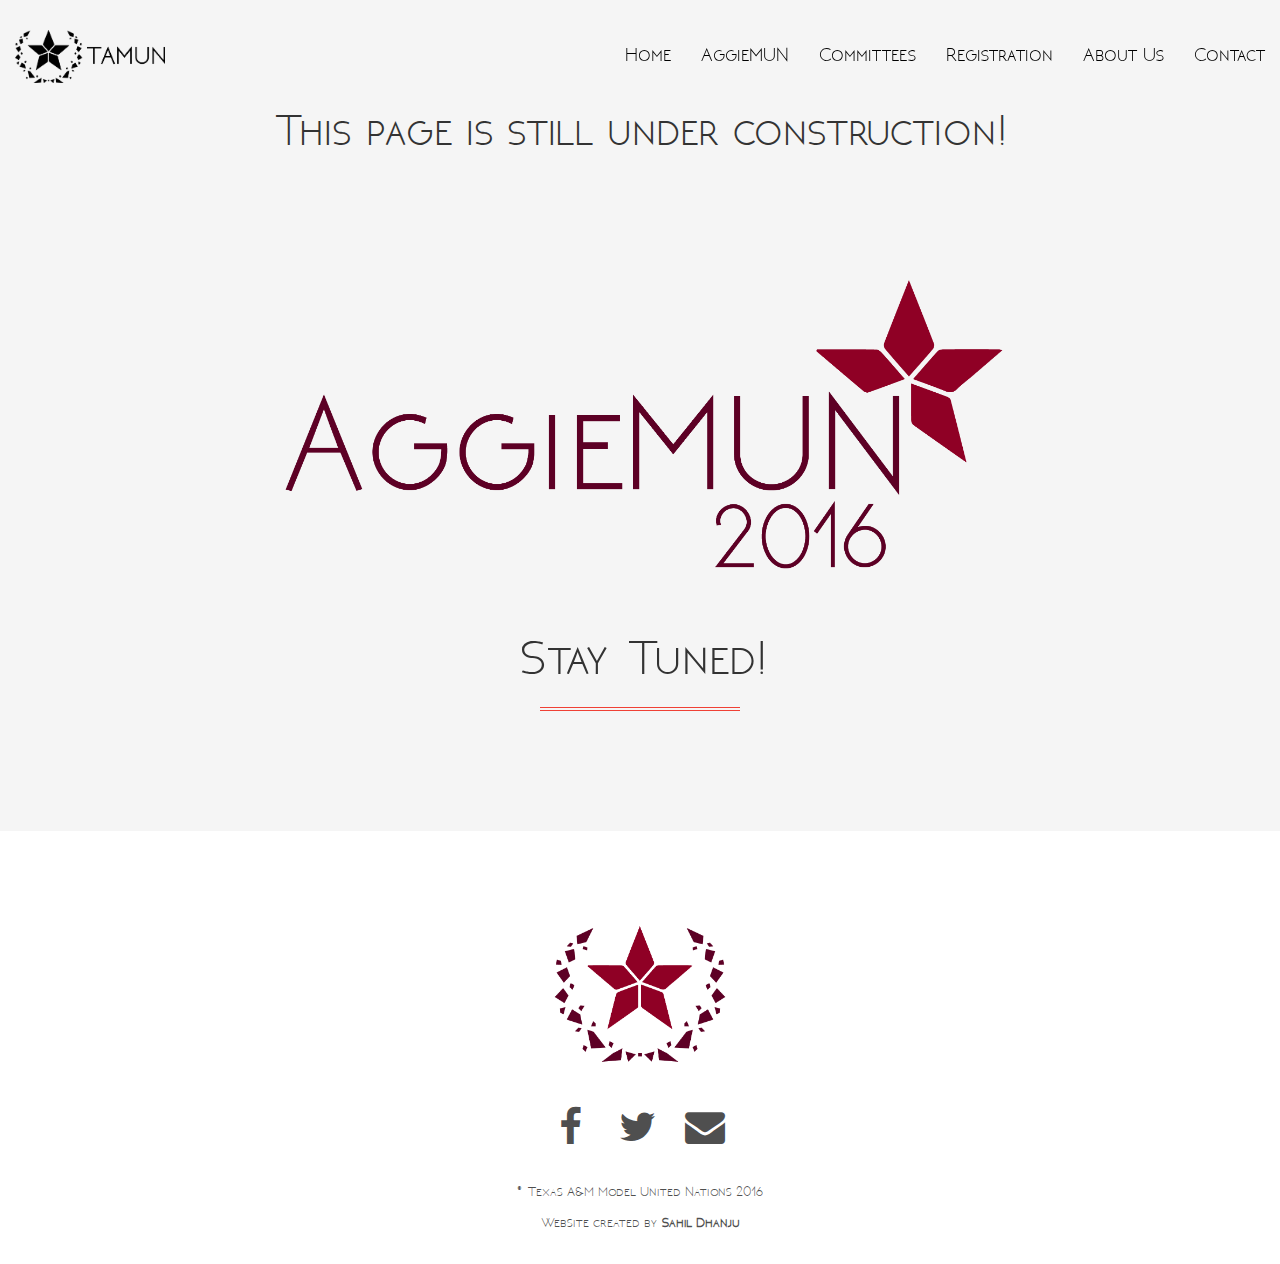
<file: aggiemun.html>
<!DOCTYPE html>
<html lang="en">

<head>
    <meta charset="utf-8">
    <meta name="viewport" content="width=device-width, initial-scale=1.0, user-scalable=no">
    <meta name="description" content="">
    <meta name="author" content="">
    <title>TAMUN</title>
    <!-- Bootstrap Core CSS -->
    <link href="assets/css/bootstrap/bootstrap.min.css" rel="stylesheet" type="text/css">
    <!-- Retina.js - Load first for faster HQ mobile images. -->
    <script src="assets/js/plugins/retina/retina.min.js"></script>
    <!-- Font Awesome -->
    <link href="assets/font-awesome/css/font-awesome.min.css" rel="stylesheet" type="text/css">
    <!-- Default Fonts -->
    <link href='http://fonts.googleapis.com/css?family=Roboto:400,100,100italic,300,300italic,400italic,500,500italic,700,700italic,900,900italic' rel='stylesheet' type='text/css'>
    <link href='http://fonts.googleapis.com/css?family=Raleway:400,100,200,300,600,500,700,800,900' rel='stylesheet' type='text/css'>
    <!-- Modern Style Fonts (Include these is you are using body.modern!) -->
    <link href='http://fonts.googleapis.com/css?family=Montserrat:400,700' rel='stylesheet' type='text/css'>
    <link href='http://fonts.googleapis.com/css?family=Cardo:400,400italic,700' rel='stylesheet' type='text/css'>
    <!-- Vintage Style Fonts (Include these if you are using body.vintage!) -->
<!--     <link href='http://fonts.googleapis.com/css?family=Sanchez:400italic,400' rel='stylesheet' type='text/css'>
    <link href='http://fonts.googleapis.com/css?family=Cardo:400,400italic,700' rel='stylesheet' type='text/css'> -->
    <!-- Plugin CSS -->
    <link href="assets/css/plugins/owl-carousel/owl.carousel.css" rel="stylesheet" type="text/css">
    <link href="assets/css/plugins/owl-carousel/owl.theme.css" rel="stylesheet" type="text/css">
    <link href="assets/css/plugins/owl-carousel/owl.transitions.css" rel="stylesheet" type="text/css">
    <link href="assets/css/plugins/magnific-popup.css" rel="stylesheet" type="text/css">
    <link href="assets/css/plugins/background.css" rel="stylesheet" type="text/css">
    <link href="assets/css/plugins/animate.css" rel="stylesheet" type="text/css">
    <!-- Vitality Theme CSS -->
    <!-- Uncomment the color scheme you want to use. -->
    <link href="assets/css/vitality-custom.css" rel="stylesheet" type="text/css">
    <!-- <link href="assets/css/vitality-aqua.css" rel="stylesheet" type="text/css"> -->
    <!-- <link href="assets/css/vitality-blue.css" rel="stylesheet" type="text/css"> -->
    <!-- <link href="assets/css/vitality-green.css" rel="stylesheet" type="text/css"> -->
    <!-- <link href="assets/css/vitality-orange.css" rel="stylesheet" type="text/css"> -->
    <!-- <link href="assets/css/vitality-pink.css" rel="stylesheet" type="text/css"> -->
    <!-- <link href="assets/css/vitality-purple.css" rel="stylesheet" type="text/css"> -->
    <!-- <link href="assets/css/vitality-tan.css" rel="stylesheet" type="text/css"> -->
    <!-- <link href="assets/css/vitality-turquoise.css" rel="stylesheet" type="text/css"> -->
    <!-- <link href="assets/css/vitality-yellow.css" rel="stylesheet" type="text/css"> -->
    <!-- IE8 support for HTML5 elements and media queries -->
    <!--[if lt IE 9]>
      <script src="https://oss.maxcdn.com/libs/html5shiv/3.7.0/html5shiv.js"></script>
      <script src="https://oss.maxcdn.com/libs/respond.js/1.3.0/respond.min.js"></script>
    <![endif]-->
</head>
<!-- Alternate Body Classes: .modern and .vintage -->

<body id="page-top" class="vintage">
    <!-- Navigation -->
    <!-- Note: navbar-default and navbar-inverse are both supported with this theme. -->
    <nav class="navbar navbar-default navbar-fixed-top navbar-expanded" id="topbar" style="color: black;">
      <div class="container-fluid">
        <div class="navbar-header">
          <button type="button" class="navbar-toggle" data-toggle="collapse" data-target="#myNavbar">
            <span class="icon-bar"></span>
            <span class="icon-bar"></span>
            <span class="icon-bar"></span> 
          </button>
          <a class="navbar-brand" href="#">
            <img id="topLogoBlack" src="assets\img\navbarLogoBlack.png" alt="" style="max-width:150px; position: absolute;" class="navbar-icon">
            <img id="topLogoWhite" src="assets\img\navbarLogo.png" alt="" style="max-width:150px; position: absolute;" class="navbar-icon">
          </a>
        </div>
        <div class="collapse navbar-collapse" id="myNavbar">
          <ul class="nav navbar-nav navbar-right" id="navList">
            <li><a href="index.html">Home</a></li>
            <li><a href="aggiemun.html">AggieMUN</a></li>
            <li><a href="committees.html">Committees</a></li> 
            <li><a href="#">Registration</a></li>
            <li><a href="about.html">About Us</a></li>
            <li><a href="#">Contact</a></li>
          </ul>
        </div>
      </div>
    </nav>
    <!-- <aside class="cta-quote" style="background-image: url('assets/img/tamun-header1.png');">
        <div class="wow fadeIn">
            <div class="row">
                <div class="col-md-12">
                <span class="quote" style="font-size:100px; color:#5D0626;">AggieMUN</span>
                    <hr class=" colored">
                </div>
            </div>
        </div>
    </aside> -->

    <section class="bg-gray">
        <div class="container text-center wow fadeIn">
            <div class="row text-center" style="padding-bottom: 5em;">
                <span class="quote" style="font-size:45px;">This page is still under construction!</span>
            </div>
            <div class="row text-center">
                <div class="col-md-2"></div>
                    <div class="col-md-8">
                    <img src="assets/img/aggiemun.png" class="img-responsive center-block" alt="">
                        <h2>Stay Tuned!</h2>
                        <!-- End MailChimp Signup Form -->
                        <hr class="colored">
                    </div>
                    <div class="col-md-2"></div>
                </div>
            
            </div>
        </div>
    </section>

    <footer class="footer" style="background-color: white;">
        <div class="container text-center">
            <div class="row">
                <div class="col-md-4 contact-details">
                </div>
                <div class="col-md-4 contact-details">
                    <img width=50% class="center-block" src="assets\img\TAMUNLogo.png">
                </div>
                <div class="col-md-4 contact-details">
                </div>
            </div>
            <div class="social">
                <div class="col-lg-12">
                    <ul class="list-inline">
                        <li><a href="#"><i class="fa fa-facebook fa-fw fa-2x"></i></a>
                        </li>
                        <li><a href="#"><i class="fa fa-twitter fa-fw fa-2x"></i></a>
                        </li>
                        <li><a href="#"><i class="fa fa-envelope fa-fw fa-2x"></i></a>
                        </li>
                    </ul>
                </div>
            </div>
            <div class="row copyright">
                <div class="col-lg-12">
                    <p class="small">&copy; Texas A&M Model United Nations 2016</p>
                    <p class="small">Website created by <strong>Sahil Dhanju</strong></p>
                </div>
            </div>
        </div>
    </footer>
    <!-- Portfolio Modals -->
    <!-- Example Modal 1 -->
    <div class="portfolio-modal modal fade" id="portfolioModal1" tabindex="-1" role="dialog" aria-hidden="true" style="background-image: url('assets/img/portfolio/bg-1.jpg')">
        <div class="modal-content">
            <div class="close-modal" data-dismiss="modal">
                <div class="lr">
                    <div class="rl">
                    </div>
                </div>
            </div>
            <div class="modal-body">
                <div class="container">
                    <div class="row">
                        <div class="col-lg-8 col-lg-offset-2">
                            <img src="assets/img/client-logos/logo-1.png" class="img-responsive img-centered" alt="">
                            <h2>Project Title</h2>
                            <hr class="colored">
                            <p>Lorem ipsum dolor sit amet, consectetur adipisicing elit. Quos modi in tenetur vero voluptatum sapiente dolores eligendi nemo iste ea. Omnis, odio enim sint quam dolorum dolorem. Nostrum, minus, ad.</p>
                        </div>
                        <div class="col-lg-12">
                            <img src="assets/img/portfolio/mobile-screens.png" class="img-responsive img-centered" alt="">
                        </div>
                        <div class="col-lg-8 col-lg-offset-2">
                            <ul class="list-inline item-details">
                                <li>Client: <strong><a href="http://startbootstrap.com">Start Bootstrap</a></strong>
                                </li>
                                <li>Date: <strong><a href="http://startbootstrap.com">April 2015</a></strong>
                                </li>
                                <li>Service: <strong><a href="http://startbootstrap.com">Web Development</a></strong>
                                </li>
                            </ul>
                            <button type="button" class="btn btn-default" data-dismiss="modal"><i class="fa fa-times"></i> Close</button>
                        </div>
                    </div>
                </div>
            </div>
        </div>
    </div>
    <!-- Example Modal 2 -->
    <div class="portfolio-modal modal fade" id="portfolioModal2" tabindex="-1" role="dialog" aria-hidden="true" style="background-image: url('assets/img/portfolio/bg-2.jpg')">
        <div class="modal-content">
            <div class="close-modal" data-dismiss="modal">
                <div class="lr">
                    <div class="rl">
                    </div>
                </div>
            </div>
            <div class="modal-body">
                <div class="container">
                    <div class="row">
                        <div class="col-lg-8 col-lg-offset-2">
                            <img src="assets/img/client-logos/logo-2.png" class="img-responsive img-centered" alt="">
                            <h2>Project Title</h2>
                            <hr class="colored">
                            <p>Lorem ipsum dolor sit amet, consectetur adipisicing elit. Quos modi in tenetur vero voluptatum sapiente dolores eligendi nemo iste ea. Omnis, odio enim sint quam dolorum dolorem. Nostrum, minus, ad.</p>
                        </div>
                        <div class="col-lg-12">
                            <img src="assets/img/portfolio/tablet-screens.png" class="img-responsive img-centered" alt="">
                        </div>
                        <div class="col-lg-8 col-lg-offset-2">
                            <ul class="list-inline item-details">
                                <li>Client: <strong><a href="http://startbootstrap.com">Start Bootstrap</a></strong>
                                </li>
                                <li>Date: <strong><a href="http://startbootstrap.com">April 2015</a></strong>
                                </li>
                                <li>Service: <strong><a href="http://startbootstrap.com">Web Development</a></strong>
                                </li>
                            </ul>
                            <button type="button" class="btn btn-default" data-dismiss="modal"><i class="fa fa-times"></i> Close</button>
                        </div>
                    </div>
                </div>
            </div>
        </div>
    </div>
    <!-- Example Modal 3 -->
    <div class="portfolio-modal modal fade" id="portfolioModal3" tabindex="-1" role="dialog" aria-hidden="true" style="background-image: url('assets/img/portfolio/bg-3.jpg')">
        <div class="modal-content">
            <div class="close-modal" data-dismiss="modal">
                <div class="lr">
                    <div class="rl">
                    </div>
                </div>
            </div>
            <div class="modal-body">
                <div class="container">
                    <div class="row">
                        <div class="col-lg-8 col-lg-offset-2">
                            <img src="assets/img/client-logos/logo-1.png" class="img-responsive img-centered" alt="">
                            <h2>Project Title</h2>
                            <hr class="colored">
                            <p>Lorem ipsum dolor sit amet, consectetur adipisicing elit. Quos modi in tenetur vero voluptatum sapiente dolores eligendi nemo iste ea. Omnis, odio enim sint quam dolorum dolorem. Nostrum, minus, ad.</p>
                        </div>
                        <div class="col-lg-12">
                            <img src="assets/img/portfolio/mobile-screens.png" class="img-responsive img-centered" alt="">
                        </div>
                        <div class="col-lg-8 col-lg-offset-2">
                            <ul class="list-inline item-details">
                                <li>Client: <strong><a href="http://startbootstrap.com">Start Bootstrap</a></strong>
                                </li>
                                <li>Date: <strong><a href="http://startbootstrap.com">April 2015</a></strong>
                                </li>
                                <li>Service: <strong><a href="http://startbootstrap.com">Web Development</a></strong>
                                </li>
                            </ul>
                            <button type="button" class="btn btn-default" data-dismiss="modal"><i class="fa fa-times"></i> Close</button>
                        </div>
                    </div>
                </div>
            </div>
        </div>
    </div>
    <!-- Example Modal 4 -->
    <div class="portfolio-modal modal fade" id="portfolioModal4" tabindex="-1" role="dialog" aria-hidden="true" style="background-image: url('assets/img/portfolio/bg-4.jpg')">
        <div class="modal-content">
            <div class="close-modal" data-dismiss="modal">
                <div class="lr">
                    <div class="rl">
                    </div>
                </div>
            </div>
            <div class="modal-body">
                <div class="container">
                    <div class="row">
                        <div class="col-lg-8 col-lg-offset-2">
                            <img src="assets/img/client-logos/logo-2.png" class="img-responsive img-centered" alt="">
                            <h2>Project Title</h2>
                            <hr class="colored">
                            <p>Lorem ipsum dolor sit amet, consectetur adipisicing elit. Quos modi in tenetur vero voluptatum sapiente dolores eligendi nemo iste ea. Omnis, odio enim sint quam dolorum dolorem. Nostrum, minus, ad.</p>
                        </div>
                        <div class="col-lg-12">
                            <img src="assets/img/portfolio/tablet-screens.png" class="img-responsive img-centered" alt="">
                        </div>
                        <div class="col-lg-8 col-lg-offset-2">
                            <ul class="list-inline item-details">
                                <li>Client: <strong><a href="http://startbootstrap.com">Start Bootstrap</a></strong>
                                </li>
                                <li>Date: <strong><a href="http://startbootstrap.com">April 2015</a></strong>
                                </li>
                                <li>Service: <strong><a href="http://startbootstrap.com">Web Development</a></strong>
                                </li>
                            </ul>
                            <button type="button" class="btn btn-default" data-dismiss="modal"><i class="fa fa-times"></i> Close</button>
                        </div>
                    </div>
                </div>
            </div>
        </div>
    </div>
    <!-- Core Scripts -->
    <script src="assets/js/jquery.js"></script>
    <script src="assets/js/bootstrap/bootstrap.min.js"></script>
    <!-- Plugin Scripts -->
    <script src="assets/js/plugins/jquery.easing.min.js"></script>
    <script src="assets/js/plugins/classie.js"></script>
    <script src="assets/js/plugins/cbpAnimatedHeader.js"></script>
    <script src="assets/js/plugins/owl-carousel/owl.carousel.js"></script>
    <script src="assets/js/plugins/jquery.magnific-popup/jquery.magnific-popup.min.js"></script>
    <script src="assets/js/plugins/background/core.js"></script>
    <script src="assets/js/plugins/background/transition.js"></script>
    <script src="assets/js/plugins/background/background.js"></script>
    <script src="assets/js/plugins/jquery.mixitup.js"></script>
    <script src="assets/js/plugins/wow/wow.min.js"></script>
    <script src="assets/js/contact_me.js"></script>
    <script src="assets/js/plugins/jqBootstrapValidation.js"></script>
    <!-- Vitality Theme Scripts -->
    <script src="assets/js/vitality.js"></script>
</body>

</html>
</file>
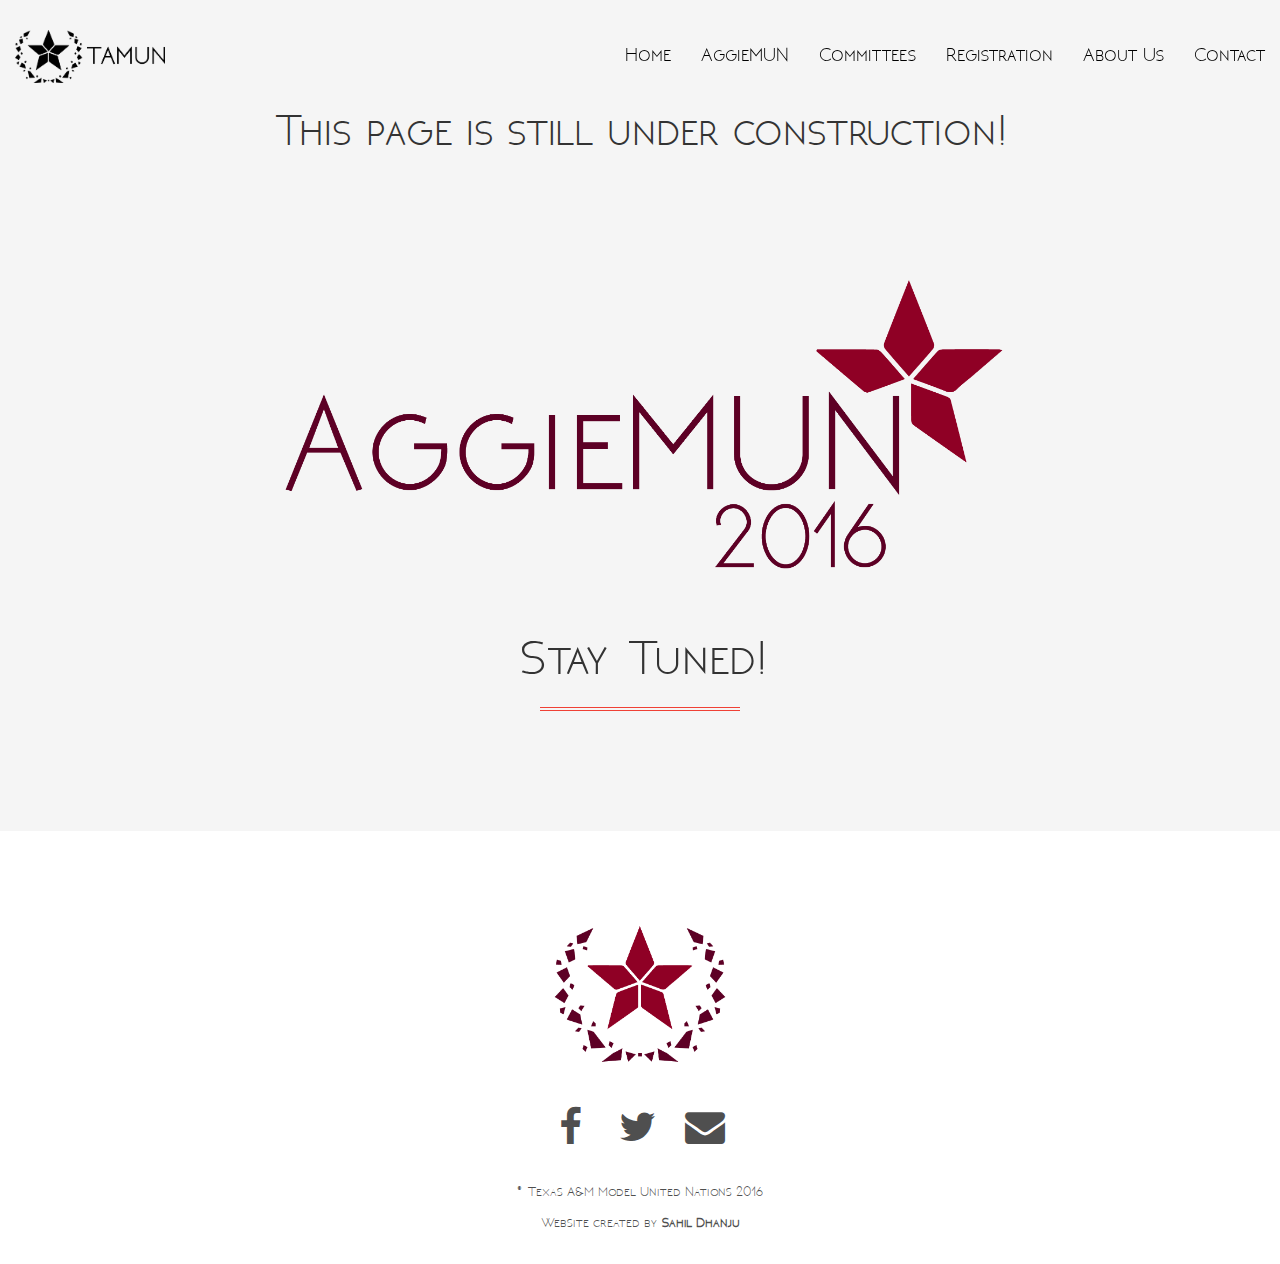
<file: committees.html>
<!DOCTYPE html>
<html lang="en">

<head>
    <meta charset="utf-8">
    <meta name="viewport" content="width=device-width, initial-scale=1.0, user-scalable=no">
    <meta name="description" content="">
    <meta name="author" content="">
    <title>TAMUN</title>
    <!-- Bootstrap Core CSS -->
    <link href="assets/css/bootstrap/bootstrap.min.css" rel="stylesheet" type="text/css">
    <!-- Retina.js - Load first for faster HQ mobile images. -->
    <script src="assets/js/plugins/retina/retina.min.js"></script>
    <!-- Font Awesome -->
    <link href="assets/font-awesome/css/font-awesome.min.css" rel="stylesheet" type="text/css">
    <!-- Default Fonts -->
    <link href='http://fonts.googleapis.com/css?family=Roboto:400,100,100italic,300,300italic,400italic,500,500italic,700,700italic,900,900italic' rel='stylesheet' type='text/css'>
    <link href='http://fonts.googleapis.com/css?family=Raleway:400,100,200,300,600,500,700,800,900' rel='stylesheet' type='text/css'>
    <!-- Modern Style Fonts (Include these is you are using body.modern!) -->
    <link href='http://fonts.googleapis.com/css?family=Montserrat:400,700' rel='stylesheet' type='text/css'>
    <link href='http://fonts.googleapis.com/css?family=Cardo:400,400italic,700' rel='stylesheet' type='text/css'>
    <!-- Vintage Style Fonts (Include these if you are using body.vintage!) -->
<!--     <link href='http://fonts.googleapis.com/css?family=Sanchez:400italic,400' rel='stylesheet' type='text/css'>
    <link href='http://fonts.googleapis.com/css?family=Cardo:400,400italic,700' rel='stylesheet' type='text/css'> -->
    <!-- Plugin CSS -->
    <link href="assets/css/plugins/owl-carousel/owl.carousel.css" rel="stylesheet" type="text/css">
    <link href="assets/css/plugins/owl-carousel/owl.theme.css" rel="stylesheet" type="text/css">
    <link href="assets/css/plugins/owl-carousel/owl.transitions.css" rel="stylesheet" type="text/css">
    <link href="assets/css/plugins/magnific-popup.css" rel="stylesheet" type="text/css">
    <link href="assets/css/plugins/background.css" rel="stylesheet" type="text/css">
    <link href="assets/css/plugins/animate.css" rel="stylesheet" type="text/css">
    <!-- Vitality Theme CSS -->
    <!-- Uncomment the color scheme you want to use. -->
    <link href="assets/css/vitality-custom.css" rel="stylesheet" type="text/css">
    <!-- <link href="assets/css/vitality-aqua.css" rel="stylesheet" type="text/css"> -->
    <!-- <link href="assets/css/vitality-blue.css" rel="stylesheet" type="text/css"> -->
    <!-- <link href="assets/css/vitality-green.css" rel="stylesheet" type="text/css"> -->
    <!-- <link href="assets/css/vitality-orange.css" rel="stylesheet" type="text/css"> -->
    <!-- <link href="assets/css/vitality-pink.css" rel="stylesheet" type="text/css"> -->
    <!-- <link href="assets/css/vitality-purple.css" rel="stylesheet" type="text/css"> -->
    <!-- <link href="assets/css/vitality-tan.css" rel="stylesheet" type="text/css"> -->
    <!-- <link href="assets/css/vitality-turquoise.css" rel="stylesheet" type="text/css"> -->
    <!-- <link href="assets/css/vitality-yellow.css" rel="stylesheet" type="text/css"> -->
    <!-- IE8 support for HTML5 elements and media queries -->
    <!--[if lt IE 9]>
      <script src="https://oss.maxcdn.com/libs/html5shiv/3.7.0/html5shiv.js"></script>
      <script src="https://oss.maxcdn.com/libs/respond.js/1.3.0/respond.min.js"></script>
    <![endif]-->
</head>
<!-- Alternate Body Classes: .modern and .vintage -->

<body id="page-top" class="vintage">
    <!-- Navigation -->
    <!-- Note: navbar-default and navbar-inverse are both supported with this theme. -->
    <nav class="navbar navbar-default navbar-fixed-top navbar-expanded" id="topbar" style="color: black;">
      <div class="container-fluid">
        <div class="navbar-header">
          <button type="button" class="navbar-toggle" data-toggle="collapse" data-target="#myNavbar">
            <span class="icon-bar"></span>
            <span class="icon-bar"></span>
            <span class="icon-bar"></span> 
          </button>
          <a class="navbar-brand" href="#">
            <img id="topLogoBlack" src="assets\img\navbarLogoBlack.png" alt="" style="max-width:150px; position: absolute;" class="navbar-icon">
            <img id="topLogoWhite" src="assets\img\navbarLogo.png" alt="" style="max-width:150px; position: absolute;" class="navbar-icon">
          </a>
        </div>
        <div class="collapse navbar-collapse" id="myNavbar">
          <ul class="nav navbar-nav navbar-right" id="navList">
            <li><a href="index.html">Home</a></li>
            <li><a href="aggiemun.html">AggieMUN</a></li>
            <li><a href="#">Committees</a></li> 
            <li><a href="#">Registration</a></li>
            <li><a href="about.html">About Us</a></li>
            <li><a href="#">Contact</a></li>
          </ul>
        </div>
      </div>
    </nav>
    <!-- <aside class="cta-quote" style="background-image: url('assets/img/tamun-header1.png');">
        <div class="wow fadeIn">
            <div class="row">
                <div class="col-md-12">
                <span class="quote" style="font-size:100px; color:#5D0626;">AggieMUN</span>
                    <hr class=" colored">
                </div>
            </div>
        </div>
    </aside> -->

    <section class="bg-gray">
        <div class="container text-center wow fadeIn">
            <div class="row text-center" style="padding-bottom: 5em;">
                <span class="quote" style="font-size:45px;">This page is still under construction!</span>
            </div>
            <div class="row text-center">
                <div class="col-md-2"></div>
                    <div class="col-md-8">
                    <img src="assets/img/aggiemun.png" class="img-responsive center-block" alt="">
                        <h2>Stay Tuned!</h2>
                        <!-- End MailChimp Signup Form -->
                        <hr class="colored">
                    </div>
                    <div class="col-md-2"></div>
                </div>
            
            </div>
        </div>
    </section>

    <footer class="footer" style="background-color: white;">
        <div class="container text-center">
            <div class="row">
                <div class="col-md-4 contact-details">
                </div>
                <div class="col-md-4 contact-details">
                    <img width=50% class="center-block" src="assets\img\TAMUNLogo.png">
                </div>
                <div class="col-md-4 contact-details">
                </div>
            </div>
            <div class="social">
                <div class="col-lg-12">
                    <ul class="list-inline">
                        <li><a href="#"><i class="fa fa-facebook fa-fw fa-2x"></i></a>
                        </li>
                        <li><a href="#"><i class="fa fa-twitter fa-fw fa-2x"></i></a>
                        </li>
                        <li><a href="#"><i class="fa fa-envelope fa-fw fa-2x"></i></a>
                        </li>
                    </ul>
                </div>
            </div>
            <div class="row copyright">
                <div class="col-lg-12">
                    <p class="small">&copy; Texas A&M Model United Nations 2016</p>
                    <p class="small">Website created by <strong>Sahil Dhanju</strong></p>
                </div>
            </div>
        </div>
    </footer>
    <!-- Portfolio Modals -->
    <!-- Example Modal 1 -->
    <div class="portfolio-modal modal fade" id="portfolioModal1" tabindex="-1" role="dialog" aria-hidden="true" style="background-image: url('assets/img/portfolio/bg-1.jpg')">
        <div class="modal-content">
            <div class="close-modal" data-dismiss="modal">
                <div class="lr">
                    <div class="rl">
                    </div>
                </div>
            </div>
            <div class="modal-body">
                <div class="container">
                    <div class="row">
                        <div class="col-lg-8 col-lg-offset-2">
                            <img src="assets/img/client-logos/logo-1.png" class="img-responsive img-centered" alt="">
                            <h2>Project Title</h2>
                            <hr class="colored">
                            <p>Lorem ipsum dolor sit amet, consectetur adipisicing elit. Quos modi in tenetur vero voluptatum sapiente dolores eligendi nemo iste ea. Omnis, odio enim sint quam dolorum dolorem. Nostrum, minus, ad.</p>
                        </div>
                        <div class="col-lg-12">
                            <img src="assets/img/portfolio/mobile-screens.png" class="img-responsive img-centered" alt="">
                        </div>
                        <div class="col-lg-8 col-lg-offset-2">
                            <ul class="list-inline item-details">
                                <li>Client: <strong><a href="http://startbootstrap.com">Start Bootstrap</a></strong>
                                </li>
                                <li>Date: <strong><a href="http://startbootstrap.com">April 2015</a></strong>
                                </li>
                                <li>Service: <strong><a href="http://startbootstrap.com">Web Development</a></strong>
                                </li>
                            </ul>
                            <button type="button" class="btn btn-default" data-dismiss="modal"><i class="fa fa-times"></i> Close</button>
                        </div>
                    </div>
                </div>
            </div>
        </div>
    </div>
    <!-- Example Modal 2 -->
    <div class="portfolio-modal modal fade" id="portfolioModal2" tabindex="-1" role="dialog" aria-hidden="true" style="background-image: url('assets/img/portfolio/bg-2.jpg')">
        <div class="modal-content">
            <div class="close-modal" data-dismiss="modal">
                <div class="lr">
                    <div class="rl">
                    </div>
                </div>
            </div>
            <div class="modal-body">
                <div class="container">
                    <div class="row">
                        <div class="col-lg-8 col-lg-offset-2">
                            <img src="assets/img/client-logos/logo-2.png" class="img-responsive img-centered" alt="">
                            <h2>Project Title</h2>
                            <hr class="colored">
                            <p>Lorem ipsum dolor sit amet, consectetur adipisicing elit. Quos modi in tenetur vero voluptatum sapiente dolores eligendi nemo iste ea. Omnis, odio enim sint quam dolorum dolorem. Nostrum, minus, ad.</p>
                        </div>
                        <div class="col-lg-12">
                            <img src="assets/img/portfolio/tablet-screens.png" class="img-responsive img-centered" alt="">
                        </div>
                        <div class="col-lg-8 col-lg-offset-2">
                            <ul class="list-inline item-details">
                                <li>Client: <strong><a href="http://startbootstrap.com">Start Bootstrap</a></strong>
                                </li>
                                <li>Date: <strong><a href="http://startbootstrap.com">April 2015</a></strong>
                                </li>
                                <li>Service: <strong><a href="http://startbootstrap.com">Web Development</a></strong>
                                </li>
                            </ul>
                            <button type="button" class="btn btn-default" data-dismiss="modal"><i class="fa fa-times"></i> Close</button>
                        </div>
                    </div>
                </div>
            </div>
        </div>
    </div>
    <!-- Example Modal 3 -->
    <div class="portfolio-modal modal fade" id="portfolioModal3" tabindex="-1" role="dialog" aria-hidden="true" style="background-image: url('assets/img/portfolio/bg-3.jpg')">
        <div class="modal-content">
            <div class="close-modal" data-dismiss="modal">
                <div class="lr">
                    <div class="rl">
                    </div>
                </div>
            </div>
            <div class="modal-body">
                <div class="container">
                    <div class="row">
                        <div class="col-lg-8 col-lg-offset-2">
                            <img src="assets/img/client-logos/logo-1.png" class="img-responsive img-centered" alt="">
                            <h2>Project Title</h2>
                            <hr class="colored">
                            <p>Lorem ipsum dolor sit amet, consectetur adipisicing elit. Quos modi in tenetur vero voluptatum sapiente dolores eligendi nemo iste ea. Omnis, odio enim sint quam dolorum dolorem. Nostrum, minus, ad.</p>
                        </div>
                        <div class="col-lg-12">
                            <img src="assets/img/portfolio/mobile-screens.png" class="img-responsive img-centered" alt="">
                        </div>
                        <div class="col-lg-8 col-lg-offset-2">
                            <ul class="list-inline item-details">
                                <li>Client: <strong><a href="http://startbootstrap.com">Start Bootstrap</a></strong>
                                </li>
                                <li>Date: <strong><a href="http://startbootstrap.com">April 2015</a></strong>
                                </li>
                                <li>Service: <strong><a href="http://startbootstrap.com">Web Development</a></strong>
                                </li>
                            </ul>
                            <button type="button" class="btn btn-default" data-dismiss="modal"><i class="fa fa-times"></i> Close</button>
                        </div>
                    </div>
                </div>
            </div>
        </div>
    </div>
    <!-- Example Modal 4 -->
    <div class="portfolio-modal modal fade" id="portfolioModal4" tabindex="-1" role="dialog" aria-hidden="true" style="background-image: url('assets/img/portfolio/bg-4.jpg')">
        <div class="modal-content">
            <div class="close-modal" data-dismiss="modal">
                <div class="lr">
                    <div class="rl">
                    </div>
                </div>
            </div>
            <div class="modal-body">
                <div class="container">
                    <div class="row">
                        <div class="col-lg-8 col-lg-offset-2">
                            <img src="assets/img/client-logos/logo-2.png" class="img-responsive img-centered" alt="">
                            <h2>Project Title</h2>
                            <hr class="colored">
                            <p>Lorem ipsum dolor sit amet, consectetur adipisicing elit. Quos modi in tenetur vero voluptatum sapiente dolores eligendi nemo iste ea. Omnis, odio enim sint quam dolorum dolorem. Nostrum, minus, ad.</p>
                        </div>
                        <div class="col-lg-12">
                            <img src="assets/img/portfolio/tablet-screens.png" class="img-responsive img-centered" alt="">
                        </div>
                        <div class="col-lg-8 col-lg-offset-2">
                            <ul class="list-inline item-details">
                                <li>Client: <strong><a href="http://startbootstrap.com">Start Bootstrap</a></strong>
                                </li>
                                <li>Date: <strong><a href="http://startbootstrap.com">April 2015</a></strong>
                                </li>
                                <li>Service: <strong><a href="http://startbootstrap.com">Web Development</a></strong>
                                </li>
                            </ul>
                            <button type="button" class="btn btn-default" data-dismiss="modal"><i class="fa fa-times"></i> Close</button>
                        </div>
                    </div>
                </div>
            </div>
        </div>
    </div>
    <!-- Core Scripts -->
    <script src="assets/js/jquery.js"></script>
    <script src="assets/js/bootstrap/bootstrap.min.js"></script>
    <!-- Plugin Scripts -->
    <script src="assets/js/plugins/jquery.easing.min.js"></script>
    <script src="assets/js/plugins/classie.js"></script>
    <script src="assets/js/plugins/cbpAnimatedHeader.js"></script>
    <script src="assets/js/plugins/owl-carousel/owl.carousel.js"></script>
    <script src="assets/js/plugins/jquery.magnific-popup/jquery.magnific-popup.min.js"></script>
    <script src="assets/js/plugins/background/core.js"></script>
    <script src="assets/js/plugins/background/transition.js"></script>
    <script src="assets/js/plugins/background/background.js"></script>
    <script src="assets/js/plugins/jquery.mixitup.js"></script>
    <script src="assets/js/plugins/wow/wow.min.js"></script>
    <script src="assets/js/contact_me.js"></script>
    <script src="assets/js/plugins/jqBootstrapValidation.js"></script>
    <!-- Vitality Theme Scripts -->
    <script src="assets/js/vitality.js"></script>
</body>

</html>
</file>
<file: assets/css/plugins/background.css>
/*! formstone v0.6.12 [background.css] 2015-06-19 | MIT License | formstone.it */

/**
	 * @class
	 * @name .fs-background-element
	 * @type element
	 * @description Target elmement
	 */
/**
	 * @class
	 * @name .fs-background
	 * @type element
	 * @description Base widget class
	 */
.fs-background {
  overflow: hidden;
  position: relative;
  /**
		 * @class
		 * @name .fs-background-container
		 * @type element
		 * @description Container element
		 */
  /**
		 * @class
		 * @name .fs-background-media
		 * @type element
		 * @description Media element
		 */
  /**
		 * @class
		 * @name .fs-background-media.fs-background-animated
		 * @type modifier
		 * @description Indicates animated state
		 */
  /**
		 * @class
		 * @name .fs-background-media.fs-background-navtive
		 * @type modifier
		 * @description Indicates native support
		 */
  /**
		 * @class
		 * @name .fs-background-media.fs-background-fixed
		 * @type modifier
		 * @description Indicates fixed positioning
		 */
  /**
		 * @class
		 * @name .fs-background-embed
		 * @type element
		 * @description Embed/iFrame element
		 */
  /**
		 * @class
		 * @name .fs-background-embed.fs-background-embed-ready
		 * @type modifier
		 * @description Indicates ready state
		 */
}
.fs-background,
.fs-background-container,
.fs-background-media {
  -webkit-transition: none;
          transition: none;
}
.fs-background-container {
  width: 100%;
  height: 100%;
  position: absolute;
  top: 0;
  z-index: 0;
  overflow: hidden;
}
.fs-background-media {
  position: absolute;
  top: 0;
  bottom: 0;
  opacity: 0;
}
.fs-background-media.fs-background-animated {
  -webkit-transition: opacity 0.5s linear;
          transition: opacity 0.5s linear;
}
.fs-background-media img,
.fs-background-media video,
.fs-background-media iframe {
  width: 100%;
  height: 100%;
  display: block;
  -webkit-user-drag: none;
}
.fs-background-media.fs-background-native,
.fs-background-media.fs-background-fixed {
  width: 100%;
  height: 100%;
}
.fs-background-media.fs-background-native img,
.fs-background-media.fs-background-fixed img {
  display: none;
}
.fs-background-media.fs-background-native {
  background-position: center;
  background-size: cover;
}
.fs-background-media.fs-background-fixed {
  background-position: center;
  background-attachment: fixed;
}
.fs-background-embed.fs-background-ready:after {
  width: 100%;
  height: 100%;
  position: absolute;
  top: 0;
  right: 0;
  bottom: 0;
  left: 0;
  z-index: 1;
  content: '';
}
.fs-background-embed.fs-background-ready iframe {
  z-index: 0;
}
</file>
<file: assets/css/loader.css>
.loader-div {
  width: 100px;
  height: 100px;

  position: absolute;
  top:0;
  bottom: 0;
  left: 0;
  right: 0;
  
  margin: auto;
}

.clear-loading {
  text-align: center;
  position: relative;
  -webkit-box-sizing: border-box;
  -moz-box-sizing: border-box;
  -ms-box-sizing: border-box;
  -o-box-sizing: border-box;
  box-sizing: border-box;
}

.loading-effect-1 {
  width: 100px;
  height: 100px;
}
.loading-effect-1 span {
  display: block;
  -webit-border-radius: 50%;
  -moz-border-radius: 50%;
  -ms-border-radius: 50%;
  -o-border-radius: 50%;
  border-radius: 50%;
  border: 4px solid #fff;
  position: absolute;
  top: 50%;
  left: 50%;
  -webkit-transform: translate(-50%, -50%);
  -moz-transform: translate(-50%, -50%);
  -ms-transform: translate(-50%, -50%);
  -o-transform: translate(-50%, -50%);
  transform: translate(-50%, -50%);
}
.loading-effect-1 span:first-child {
  width: 100%;
  height: 100%;
  border-color: white;
  border-left-color: transparent;
  top: 0;
  left: 0;
  -webkit-animation: effect-1-1 4s infinite linear;
  -moz-animation: effect-1-1 4s infinite linear;
  -ms-animation: effect-1-1 4s infinite linear;
  -o-animation: effect-1-1 4s infinite linear;
  animation: effect-1-1 4s infinite linear;
}
.loading-effect-1 span:nth-child(2) {
  width: 75%;
  height: 75%;
  border-color: white;
  border-right-color: transparent;
  top: 12.5%;
  left: 12.5%;
  -webkit-animation: effect-1-2 3s infinite linear;
  -moz-animation: effect-1-2 3s infinite linear;
  -ms-animation: effect-1-2 3s infinite linear;
  -o-animation: effect-1-2 3s infinite linear;
  animation: effect-1-2 3s infinite linear;
}
.loading-effect-1 span:last-child {
  width: 50%;
  height: 50%;
  border-color: white;
  border-bottom-color: transparent;
  top: 25%;
  left: 25%;
  -webkit-animation: effect-1-1 4s infinite linear;
  -moz-animation: effect-1-1 4s infinite linear;
  -ms-animation: effect-1-1 4s infinite linear;
  -o-animation: effect-1-1 4s infinite linear;
  animation: effect-1-1 4s infinite linear;
}
@-webkit-keyframes effect-1-1 {
  from {
    -webkit-transform: rotate(0deg);
    -moz-transform: rotate(0deg);
    -ms-transform: rotate(0deg);
    -o-transform: rotate(0deg);
    transform: rotate(0deg);
  }
  to {
    -webkit-transform: rotate(360deg);
    -moz-transform: rotate(360deg);
    -ms-transform: rotate(360deg);
    -o-transform: rotate(360deg);
    transform: rotate(360deg);
  }
}
@keyframes effect-1-1 {
  from {
    -webkit-transform: rotate(0deg);
    -moz-transform: rotate(0deg);
    -ms-transform: rotate(0deg);
    -o-transform: rotate(0deg);
    transform: rotate(0deg);
  }
  to {
    -webkit-transform: rotate(360deg);
    -moz-transform: rotate(360deg);
    -ms-transform: rotate(360deg);
    -o-transform: rotate(360deg);
    transform: rotate(360deg);
  }
}
@-webkit-keyframes effect-1-2 {
  from {
    -webkit-transform: rotate(0deg);
    -moz-transform: rotate(0deg);
    -ms-transform: rotate(0deg);
    -o-transform: rotate(0deg);
    transform: rotate(0deg);
  }
  to {
    -webkit-transform: rotate(-360deg);
    -moz-transform: rotate(-360deg);
    -ms-transform: rotate(-360deg);
    -o-transform: rotate(-360deg);
    transform: rotate(-360deg);
  }
}
@keyframes effect-1-2 {
  from {
    -webkit-transform: rotate(0deg);
    -moz-transform: rotate(0deg);
    -ms-transform: rotate(0deg);
    -o-transform: rotate(0deg);
    transform: rotate(0deg);
  }
  to {
    -webkit-transform: rotate(-360deg);
    -moz-transform: rotate(-360deg);
    -ms-transform: rotate(-360deg);
    -o-transform: rotate(-360deg);
    transform: rotate(-360deg);
  }
}
</file>
<file: assets/css/vitality-custom.css>
/*!
 * Vitality v1.3.5 (http://themes.startbootstrap.com/vitality-v1.3.5)
 * Copyright 2013-2015 Start Bootstrap Themes
 * To use this theme you must have a license purchased at WrapBootstrap (https://wrapbootstrap.com)
 */
html,
body {
  height: 100%;
}
.img-centered {
  margin: 0 auto;
}
.content-row {
  margin-top: 30px;
}
section {
  padding: 100px 0;
}
.bg-gray {
  background-color: #f5f5f5;
}
.bg-dark {
  color: white;
  background-color: #222222;
}
@media (max-width: 767px) {
  section {
    padding: 75px 0;
  }
}
.owl-theme .owl-controls .owl-page span {
  background: rgba(34, 34, 34, 0.5);
}
input.form-control {
  border-radius: 0 !important;
}
input.form-control:focus {
  border-color: #ef4035;
  box-shadow: none;
}
.btn,
.input-group-btn {
  border-radius: 0 !important;
  -webkit-transition: all 0.5s;
  -moz-transition: all 0.5s;
  transition: all 0.5s;
}
.btn-primary {
  color: #ffffff;
  background-color: #ef4035;
  border-color: #ef4035;
  -webkit-transition: all 0.5s;
  -moz-transition: all 0.5s;
  transition: all 0.5s;
}
.btn-primary:hover,
.btn-primary:focus,
.btn-primary.focus,
.btn-primary:active,
.btn-primary.active,
.open > .dropdown-toggle.btn-primary {
  color: #ffffff;
  background-color: #ed2a1d;
  border-color: #ec2114;
}
.btn-primary:active,
.btn-primary.active,
.open > .dropdown-toggle.btn-primary {
  background-image: none;
}
.btn-primary.disabled,
.btn-primary[disabled],
fieldset[disabled] .btn-primary,
.btn-primary.disabled:hover,
.btn-primary[disabled]:hover,
fieldset[disabled] .btn-primary:hover,
.btn-primary.disabled:focus,
.btn-primary[disabled]:focus,
fieldset[disabled] .btn-primary:focus,
.btn-primary.disabled.focus,
.btn-primary[disabled].focus,
fieldset[disabled] .btn-primary.focus,
.btn-primary.disabled:active,
.btn-primary[disabled]:active,
fieldset[disabled] .btn-primary:active,
.btn-primary.disabled.active,
.btn-primary[disabled].active,
fieldset[disabled] .btn-primary.active {
  background-color: #ef4035;
  border-color: #ef4035;
}
.btn-primary .badge {
  color: #ef4035;
  background-color: #ffffff;
}
body {
  font-family: "Roboto", "Helvetica Neue", Helvetica, Arial, sans-serif;
  font-size: 20px;
  font-weight: 300;
}
a {
  color: #ef4035;
  -webkit-transition: all 0.5s;
  -moz-transition: all 0.5s;
  transition: all 0.5s;
}
a:hover,
a:focus {
  color: inherit;
  text-decoration: none;
}
p {
  font-size: 18px;
  line-height: 1.5;
}
p.lead {
  font-family: "Raleway", "Helvetica Neue", Helvetica, Arial, sans-serif;
  font-weight: 900;
  /*text-transform: uppercase;*/
  font-size: 24px;
}
h1,
h2,
h3,
h4,
h5,
h6 {
  font-family: "Raleway", "Helvetica Neue", Helvetica, Arial, sans-serif;
  font-weight: 900;
  /*text-transform: uppercase;*/
}
@media (min-width: 481px) {
  h1 {
    font-size: 52px;
  }
  h2 {
    font-size: 50px;
  }
}
hr {
  max-width: 100px;
  border-top: 1px solid white;
  border-bottom: 1px solid white;
  height: 2px;
  margin: 15px auto;
}
hr.left {
  margin: 15px auto 15px 0;
}
hr.right {
  margin: 15px 0 15px auto;
}
hr.colored {
  border-color: #ef4035;
}
@media (min-width: 768px) {
  hr {
    max-width: 200px;
    margin: 20px auto;
  }
  hr.left {
    margin: 20px auto 20px 0;
  }
  hr.right {
    margin: 20px 0 20px auto;
  }
}
.text-primary {
  color: #ef4035;
}
.navbar-fixed-top {
  margin-bottom: 0;
}
.navbar-default .navbar-nav > .active > a,
.navbar-default .navbar-nav > .active > a:hover,
.navbar-default .navbar-nav > .active > a:focus,
.navbar-inverse .navbar-nav > .active > a,
.navbar-inverse .navbar-nav > .active > a:hover,
.navbar-inverse .navbar-nav > .active > a:focus {
  color: #ef4035;
  background-color: white;
  border-radius: 0;
}
.navbar-default {
  background-color: #222222;
}
.navbar-default .navbar-toggle .icon-bar {
  background-color: white;
}
.navbar-default .navbar-toggle:hover,
.navbar-default .navbar-toggle:focus {
  background-color: rgba(255, 255, 255, 0.5);
}
.navbar-default .navbar-collapse,
.navbar-default .navbar-form {
  border-color: rgba(255, 255, 255, 0.5);
}
.navbar-inverse {
  background-color: #222222;
}
.navbar-default,
.navbar-inverse {
  border: none;
  border-bottom: 1px solid rgba(255, 255, 255, 0.1);
}
.navbar-default .navbar-brand,
.navbar-inverse .navbar-brand {
  padding: 0 15px;
  color: white;
  opacity: 1;
  text-decoration: none;
  -webkit-transition: all 0.5s;
  -moz-transition: all 0.5s;
  transition: all 0.5s;
}
.navbar-default .navbar-brand:hover,
.navbar-inverse .navbar-brand:hover,
.navbar-default .navbar-brand:focus,
.navbar-inverse .navbar-brand:focus {
  opacity: 1;
}
.navbar-default .navbar-nav li a,
.navbar-inverse .navbar-nav li a {
  color: black;
}
.navbar-default .navbar-nav li a:hover,
.navbar-inverse .navbar-nav li a:hover {
  /*background-color: rgba(93, 6, 38, 0.5);*/
}
@media (min-width: 768px) {
  .navbar-default .navbar-nav > .active > a,
  .navbar-default .navbar-nav > .active > a:hover,
  .navbar-default .navbar-nav > .active > a:focus,
  .navbar-inverse .navbar-nav > .active > a,
  .navbar-inverse .navbar-nav > .active > a:hover,
  .navbar-inverse .navbar-nav > .active > a:focus {
    border-radius: 5px;
  }
  .navbar-fixed-top.navbar-expanded {
    padding: 30px 0;
  }
  .navbar-fixed-top {
    padding: 15px 0;
    -webkit-transition: padding 0.5s;
    -moz-transition: padding 0.5s;
    transition: padding 0.5s;
  }
  .navbar-fixed-top .navbar-brand:hover {
    opacity: 0.5;
  }
  .navbar-default.navbar-expanded,
  .navbar-inverse.navbar-expanded {
    background: transparent;
    border: none;
  }
}
.navbar a:focus {
  outline: none;
}
.navbar .navbar-nav li a:focus {
  outline: none;
}
header {
  position: relative;
  display: block;
  height: auto;
  width: auto;
  background-color: #222222;
  background: no-repeat center center;
  background-attachment: scroll;
  -webkit-background-size: cover;
  -moz-background-size: cover;
  background-size: cover;
  -o-background-size: cover;
  padding: 100px 0;
}
header .intro-content {
  color: black;
  text-align: center;
  position: relative;
}
header .brand-name {
  font-family: "Raleway", "Helvetica Neue", Helvetica, Arial, sans-serif;
  font-size: 55px;
  line-height: 55px;
  font-weight: 900;
  margin-top: 15px;
}
header .brand-name-subtext {
  font-size: 20px;
  line-height: 40px;
  font-weight: 300;
}
header img {
  max-width: 150px;
  max-height: 150px;
}
header .scroll-down {
  position: absolute;
  width: 100%;
  bottom: 20px;
  text-align: center;
}
header .scroll-down .btn {
  height: 50px;
  width: 50px;
  border: 2px solid white;
  border-radius: 100% !important;
  line-height: 50px;
  padding: 0;
  letter-spacing: normal;
  color: white;
  font-size: 30px;
  -webkit-transition: all 0.5s;
  -moz-transition: all 0.5s;
  transition: all 0.5s;
}
header .scroll-down .btn:hover {
  color: rgba(255, 255, 255, 0.5);
  border-color: rgba(255, 255, 255, 0.5);
  outline: none;
}
@media (min-width: 768px) {
  header {
    height: 100%;
    width: 100%;
    padding: 0;
    background-attachment: scroll;
  }
  header .intro-content {
    color: black;
    text-align: center;
    width: 50%;
    margin: auto;
    position: absolute;
    top: 50%;
    left: 50%;
    -webkit-transform: translate(-50%, -50%);
    -ms-transform: translate(-50%, -50%);
    transform: translate(-50%, -50%);
  }
  header .brand-name {
    font-size: 80px;
    line-height: 80px;
  }
  header .brand-name-subtext {
    font-size: 30px;
    line-height: 30px;
  }
  header img {
    max-width: 300px;
    max-height: 300px;
  }
}
@media (min-width: 1025px) {
  header {
    background-attachment: fixed;
  }
}
header.video .overlay {
  position: absolute;
  height: 100%;
  width: 100%;
  background: #000;
  z-index: 998;
  opacity: 0;
}
header.video .intro-content {
  z-index: 999;
}
header.video .scroll-down {
  z-index: 999;
}
@media (min-width: 768px) {
  header.video .overlay {
    opacity: 0.5;
  }
}
aside.cta-quote {
  color: white;
  background-color: #222222;
  background: no-repeat center center scroll;
  -webkit-background-size: cover;
  -moz-background-size: cover;
  background-size: cover;
  -o-background-size: cover;
  padding: 100px 0;
  text-align: center;
}
aside.cta-quote span.quote {
  display: block;
  font-size: 30px;
  line-height: 32px;
  font-weight: 300;
}
@media (min-width: 768px) {
  aside.cta-quote {
    background-attachment: scroll;
    padding: 150px 0;
  }
  aside.cta-quote span.quote {
    font-size: 36px;
    line-height: 38px;
  }
}
@media (min-width: 992px) {
  aside.cta-quote {
    padding: 300px 0;
  }
  aside.cta-quote span.quote {
    font-size: 40px;
    line-height: 42px;
  }
}
@media (min-width: 1025px) {
  aside.cta-quote {
    background-attachment: fixed;
  }
}
.testimonials {
  text-align: center;
}
.testimonials .testimonials-carousel .item {
  padding: 0;
}
.testimonials .testimonials-carousel .item p.quote {
  margin-bottom: 30px;
}
.testimonials .testimonials-carousel .item .testimonial-info {
  margin-bottom: 30px;
}
.testimonials .testimonials-carousel .item .testimonial-info .testimonial-img {
  display: inline-block;
  height: 50px;
  width: 50px;
  margin-right: 10px;
}
.testimonials .testimonials-carousel .item .testimonial-info .testimonial-author {
  display: inline-block;
}
.testimonials .testimonials-carousel .item .testimonial-info .testimonial-author .name {
  font-family: "Raleway", "Helvetica Neue", Helvetica, Arial, sans-serif;
  font-weight: 900;
  text-transform: uppercase;
}
.testimonials .testimonials-carousel .item .testimonial-info .testimonial-author hr.colored {
  margin: 3px auto;
  max-width: 50px;
}
.testimonials .testimonials-carousel .item .testimonial-info .testimonial-author p {
  margin: 0;
}
.testimonials .testimonials-carousel .item .testimonial-info .testimonial-author .stars {
  color: #f1c40f;
}
.testimonials .testimonials-carousel .owl-controls {
  margin-top: 0;
}
.testimonials .testimonials-carousel .owl-controls .owl-prev,
.testimonials .testimonials-carousel .owl-controls .owl-next {
  display: none;
  text-align: center;
  position: absolute;
  height: 60px;
  width: 40px;
  border-radius: 0 !important;
  line-height: 50px;
  font-size: 30px !important;
  margin: auto 0 !important;
  top: 0;
  bottom: 0;
  background-color: #ef4035 !important;
  color: white !important;
  -webkit-transition: all 0.5s;
  -moz-transition: all 0.5s;
  transition: all 0.5s;
}
.testimonials .testimonials-carousel .owl-controls .owl-prev:hover,
.testimonials .testimonials-carousel .owl-controls .owl-next:hover {
  opacity: 1;
}
.testimonials .testimonials-carousel .owl-controls .owl-prev {
  left: 15px;
}
.testimonials .testimonials-carousel .owl-controls .owl-next {
  right: 15px;
}
@media (min-width: 768px) {
  .testimonials .testimonials-carousel .item {
    padding: 0 100px;
  }
  .testimonials .testimonials-carousel .owl-controls .owl-prev,
  .testimonials .testimonials-carousel .owl-controls .owl-next {
    display: block;
  }
}
.cta-form h3 {
  margin-top: 0;
}
.about-content {
  padding: 30px;
}
.about-carousel .item {
  padding: 15px;
}
.about-carousel .item .caption {
  padding: 15px;
  color: rgba(255, 255, 255, 0.7);
  width: 100%;
  margin: auto;
  position: absolute;
  top: 50%;
  left: 50%;
  -webkit-transform: translate(-50%, -50%);
  -ms-transform: translate(-50%, -50%);
  transform: translate(-50%, -50%);
}
.about-carousel .item .caption h3 {
  margin: 0;
}
.about-carousel .item .caption hr {
  margin: 5px auto;
  max-width: 50px;
}
.about-carousel .item .caption p {
  margin: 0;
}
.about-carousel .item .caption ul.social {
  margin-top: 5px;
}
.about-carousel .item .caption ul.social li a {
  color: rgba(255, 255, 255, 0.7);
}
.about-carousel .item .caption ul.social li a:hover,
.about-carousel .item .caption ul.social li a:focus {
  color: white;
}
.about-carousel .owl-controls {
  margin-top: 0;
}
.about-carousel .owl-controls .owl-prev,
.about-carousel .owl-controls .owl-next {
  text-align: center;
  position: absolute;
  height: 60px;
  width: 40px;
  border-radius: 0 !important;
  line-height: 50px;
  font-size: 30px !important;
  margin: auto 0 !important;
  top: 0;
  bottom: 0;
  background-color: #ef4035 !important;
  color: white !important;
  -webkit-transition: all 0.5s;
  -moz-transition: all 0.5s;
  transition: all 0.5s;
}
.about-carousel .owl-controls .owl-prev:hover,
.about-carousel .owl-controls .owl-next:hover {
  opacity: 1;
}
.about-carousel .owl-controls .owl-prev {
  left: 15px;
}
.about-carousel .owl-controls .owl-next {
  right: 15px;
}
.services .media {
  margin-bottom: 30px;
}
.services .media i.fa {
  height: 75px;
  width: 75px;
  line-height: 70px;
  text-align: center;
  border: 3px solid #222222;
  border-radius: 100%;
  font-size: 30px;
}
.services .media .media-body {
  min-width: none;
  padding-left: 15px;
}
.services .media .media-body h3 {
  margin-bottom: 15px;
}
.services .media .media-body ul {
  list-style: inside;
  padding: 0;
}
.services .media .media-body ul li {
  margin-bottom: 10px;
}
@media (min-width: 390px) {
  .services .media .media-body {
    min-width: 260px;
  }
}
@media (min-width: 992px) {
  .services .media .media-body {
    min-width: 193px;
  }
}
@media (min-width: 1199px) {
  .services .media .media-body {
    min-width: 260px;
  }
}
@media (min-width: 992px) {
  .services .media {
    margin-bottom: 0;
  }
}
.portfolio-carousel {
  padding: 0;
  color: white;
  background-color: #222222;
}
.portfolio-carousel .item {
  background-color: #222222;
  background: no-repeat center center scroll;
  -webkit-background-size: cover;
  -moz-background-size: cover;
  background-size: cover;
  -o-background-size: cover;
  padding: 50px 55px;
  text-align: center;
}
.portfolio-carousel .item .portfolio-image {
  margin-top: 50px;
}
.portfolio-carousel .item .project-details {
  padding: 0;
}
.portfolio-carousel .item .project-details img.client-logo {
  margin: 0 auto 25px;
}
.portfolio-carousel .item .project-details .project-name {
  display: block;
  font-size: 40px;
  line-height: 40px;
  margin-bottom: 5px;
  font-family: "Raleway", "Helvetica Neue", Helvetica, Arial, sans-serif;
  font-weight: 900;
  text-transform: uppercase;
}
.portfolio-carousel .item .project-details .project-description {
  display: block;
  font-size: 18px;
  line-height: 18px;
}
.portfolio-carousel .owl-controls {
  margin-top: 0;
}
.portfolio-carousel .owl-controls .owl-prev,
.portfolio-carousel .owl-controls .owl-next {
  text-align: center;
  position: absolute;
  height: 75px;
  width: 50px;
  border-radius: 0 !important;
  line-height: 70px;
  font-size: 30px !important;
  margin: auto 0 !important;
  top: 0;
  bottom: 0;
  background-color: #ef4035 !important;
  color: white !important;
  -webkit-transition: all 0.5s;
  -moz-transition: all 0.5s;
  transition: all 0.5s;
}
.portfolio-carousel .owl-controls .owl-prev:hover,
.portfolio-carousel .owl-controls .owl-next:hover {
  opacity: 1;
}
.portfolio-carousel .owl-controls .owl-prev {
  left: 0;
}
.portfolio-carousel .owl-controls .owl-next {
  right: 0;
}
@media (min-width: 992px) {
  .portfolio-carousel .item {
    padding: 155px 55px 155px;
    text-align: left;
    min-height: 100%;
  }
  .portfolio-carousel .item .portfolio-image {
    margin-top: 0;
  }
  .portfolio-carousel .item .project-details {
    padding: 15% 0 0;
  }
  .portfolio-carousel .item .project-details img.client-logo {
    margin: 0 auto 25px 0;
  }
  .portfolio-carousel .item .project-details .project-name {
    display: block;
    font-size: 50px;
    line-height: 50px;
  }
  .portfolio-carousel .item .project-details .project-description {
    font-size: 20px;
    line-height: 20px;
  }
  .portfolio-carousel .item hr.colored {
    margin: 20px auto 20px 0;
  }
}
.portfolio-gallery .item {
  padding: 15px;
}
.portfolio-modal {
  -webkit-background-size: cover;
  -moz-background-size: cover;
  background-size: cover;
  -o-background-size: cover;
}
.portfolio-modal .modal-backdrop {
  display: none;
}
.portfolio-modal .modal-content {
  color: white;
  background: transparent;
  border-radius: 0;
  background-clip: border-box;
  -webkit-box-shadow: none;
  box-shadow: none;
  border: none;
  min-height: 100%;
  padding: 100px 0;
  text-align: center;
}
.portfolio-modal .modal-content h2 {
  margin: 0;
  font-size: 46px;
}
.portfolio-modal .modal-content img {
  margin: 30px auto;
}
.portfolio-modal .modal-content .item-details {
  margin: 30px 0;
}
.portfolio-modal .close-modal {
  position: absolute;
  width: 75px;
  height: 75px;
  background-color: transparent;
  top: 25px;
  right: 25px;
  cursor: pointer;
}
.portfolio-modal .close-modal:hover {
  opacity: 0.3;
}
.portfolio-modal .close-modal .lr {
  height: 75px;
  width: 1px;
  margin-left: 35px;
  background-color: white;
  transform: rotate(45deg);
  -ms-transform: rotate(45deg);
  /* IE 9 */
  -webkit-transform: rotate(45deg);
  /* Safari and Chrome */
  z-index: 1051;
}
.portfolio-modal .close-modal .lr .rl {
  height: 75px;
  width: 1px;
  background-color: white;
  transform: rotate(90deg);
  -ms-transform: rotate(90deg);
  /* IE 9 */
  -webkit-transform: rotate(90deg);
  /* Safari and Chrome */
  z-index: 1052;
}
.portfolio-filter {
  display: inline-block;
}
.portfolio-filter #filters {
  list-style: none;
  padding: 0;
  margin-bottom: 30px;
}
.portfolio-filter #filters li {
  display: inline-block;
}
.portfolio-filter #filters li .filter {
  display: block;
  cursor: pointer;
  padding: 10px 15px;
  margin: 2px;
  text-transform: uppercase;
  font-weight: 900;
  letter-spacing: 1px;
  font-size: 12px;
  color: #222222;
  background: transparent;
  border: 1px solid #222222;
  -webkit-transition: all 0.5s;
  -moz-transition: all 0.5s;
  transition: all 0.5s;
}
.portfolio-filter #filters li .filter.active {
  background-color: #ef4035;
  color: white;
  border-color: #ef4035;
}
#portfoliolist .portfolio {
  width: 31%;
  margin: 1%;
  display: none;
  float: left;
  overflow: hidden;
}
#portfoliolist .portfolio .portfolio-wrapper {
  overflow: hidden;
  position: relative !important;
  background: #222222;
  cursor: pointer;
}
#portfoliolist .portfolio .portfolio-wrapper img {
  max-width: 100%;
  position: relative;
  -webkit-filter: grayscale(0);
  filter: grayscale(0);
}
#portfoliolist .portfolio .portfolio-wrapper img:hover {
  -webkit-filter: grayscale(1);
  filter: grayscale(1);
}
#portfoliolist .portfolio .portfolio-wrapper .caption {
  position: absolute;
  width: 100%;
  height: 75px;
  bottom: -75px;
}
#portfoliolist .portfolio .portfolio-wrapper .caption .caption-bg {
  background: #ef4035;
  width: 100%;
  height: 100%;
  position: absolute;
  top: 0;
  left: 0;
}
#portfoliolist .portfolio .portfolio-wrapper .caption .caption-text {
  color: white;
  position: relative;
  z-index: 500;
  padding: 15px 8px;
}
#portfoliolist .portfolio .portfolio-wrapper .caption .caption-text a.text-title {
  color: white;
}
#portfoliolist .portfolio .portfolio-wrapper .caption .caption-text .text-category {
  display: block;
  font-size: 12px;
}
/*  #Mobile (Portrait) - Note: Design for a width of 320px */
@media only screen and (max-width: 767px) {
  #portfoliolist .portfolio {
    width: 48%;
    margin: 1%;
  }
}
.pricing {
  color: white;
  background-color: #222222;
  background: no-repeat center center scroll;
  -webkit-background-size: cover;
  -moz-background-size: cover;
  background-size: cover;
  -o-background-size: cover;
}
.pricing .pricing-item {
  text-align: center;
  background: white;
  color: #222222;
  padding: 30px;
  -webkit-box-shadow: 0px 0px 30px 5px rgba(34, 34, 34, 0.75);
  -moz-box-shadow: 0px 0px 30px 5px rgba(34, 34, 34, 0.75);
  box-shadow: 0px 0px 30px 5px rgba(34, 34, 34, 0.75);
  z-index: 1;
  margin-bottom: 30px;
}
.pricing .pricing-item h3 {
  margin: 0;
}
.pricing .pricing-item hr {
  max-width: 100px;
}
.pricing .pricing-item .price {
  margin-bottom: 20px;
}
.pricing .pricing-item .price .number {
  font-weight: 900;
  font-size: 50px;
}
.pricing .pricing-item .price .number sup {
  font-size: 30px;
}
.pricing .pricing-item .list-group-item {
  border-radius: 0;
}
@media (min-width: 992px) {
  .pricing {
    background-attachment: scroll;
  }
  .pricing .pricing-item {
    margin-bottom: 0;
  }
  .pricing .pricing-item.featured-first {
    margin-right: -15px;
    margin-top: 15px;
  }
  .pricing .pricing-item.featured {
    position: absolute;
    width: 100%;
    left: 0;
    margin: 0;
    padding: 45px 30px;
  }
  .pricing .pricing-item.featured-last {
    margin-left: -15px;
    margin-top: 15px;
  }
}
@media (min-width: 1025px) {
  .pricing {
    background-attachment: fixed;
  }
}
.floating-label-form-group {
  position: relative;
  margin-bottom: 0;
  padding-bottom: 0.5em;
  border-bottom: 1px solid #e1e1e1;
}
.floating-label-form-group input,
.floating-label-form-group textarea {
  z-index: 1;
  position: relative;
  padding-right: 0;
  padding-left: 0;
  border: none;
  border-radius: 0;
  font-size: 1.5em;
  background: none;
  box-shadow: none !important;
  resize: none;
}
.floating-label-form-group label {
  display: block;
  z-index: 0;
  position: relative;
  top: 2em;
  margin: 0;
  font-size: 0.85em;
  line-height: 1.764705882em;
  vertical-align: middle;
  vertical-align: baseline;
  opacity: 0;
  -webkit-transition: top 0.5s ease,opacity 0.5s ease;
  -moz-transition: top 0.5s ease,opacity 0.5s ease;
  -ms-transition: top 0.5s ease,opacity 0.5s ease;
  transition: top 0.5s ease,opacity 0.5s ease;
}
.floating-label-form-group::not(:first-child) {
  padding-left: 14px;
  border-left: 1px solid #e1e1e1;
}
.floating-label-form-group-with-value label {
  top: 0;
  opacity: 1;
}
.floating-label-form-group-with-focus label {
  color: #ef4035;
}
form .row:first-child .floating-label-form-group {
  border-top: 1px solid #e1e1e1;
}
footer.footer {
  color: rgba(0, 0, 0, 0.7);
  background: no-repeat center center scroll;
  -webkit-background-size: cover;
  -moz-background-size: cover;
  background-size: cover;
  -o-background-size: cover;
  padding: 50px 0 20px;
}
footer.footer a {
  color: rgba(0, 0, 0, 0.7);
}
footer.footer a:hover {
  color: white;
}
footer.footer p {
  font-size: 22px;
}
footer.footer .contact-details {
  margin: 40px 0;
}
footer.footer .social {
  margin-bottom: 75px;
}
footer.footer .copyright p.small {
  font-size: 14px;
}
@media (min-width: 1025px) {
  footer.footer {
    background-attachment: fixed;
  }
}
.btn-outline-light {
  color: white;
  border: 1px solid white;
  background: transparent;
  -webkit-transition: all 0.5s;
  -moz-transition: all 0.5s;
  transition: all 0.5s;
}
.btn-outline-light:hover,
.btn-outline-light:focus {
  color: #ef4035;
  background: white;
  outline: none;
}
.btn-outline-dark {
  color: #222222;
  border: 1px solid #222222;
  background: transparent;
  -webkit-transition: all 0.5s;
  -moz-transition: all 0.5s;
  transition: all 0.5s;
}
.btn-outline-dark:hover,
.btn-outline-dark:focus {
  color: white;
  background: #ef4035;
  border-color: #ef4035;
  outline: none;
}
.btn {
  border-radius: 0;
  padding: 12px 18px;
  text-transform: uppercase;
  font-weight: 900;
  letter-spacing: 1px;
}
.btn:focus,
.btn:active,
.btn.active {
  outline: none;
}
.btn-full-width {
  border: 0;
  border-radius: 0;
  background-color: #222222;
  color: white;
  padding: 50px 0;
  font-size: 26px;
  font-weight: 200;
  letter-spacing: normal;
  text-transform: none;
}
.btn-full-width:hover {
  background-color: #ef4035;
  color: white;
}
.btn-full-width:focus {
  color: white;
}
body.modern {
  font-family: "Cardo", "Helvetica Neue", Helvetica, Arial, sans-serif;
  font-weight: 400;
}
body.modern h1,
body.modern h2,
body.modern h3,
body.modern h4,
body.modern h5,
body.modern h6 {
  font-family: "Montserrat", "Helvetica Neue", Helvetica, Arial, sans-serif;
  font-weight: 700;
  text-transform: uppercase;
}
body.modern p.lead {
  font-family: "Montserrat", "Helvetica Neue", Helvetica, Arial, sans-serif;
  font-weight: 700;
  text-transform: uppercase;
}
body.modern header .brand-name {
  font-family: "Montserrat", "Helvetica Neue", Helvetica, Arial, sans-serif;
  font-weight: 700;
  text-transform: uppercase;
}
body.modern .about-carousel .owl-controls .owl-prev,
body.modern .about-carousel .owl-controls .owl-next {
  line-height: 55px;
}
body.modern .portfolio-carousel .item .project-details .project-name {
  font-family: "Montserrat", "Helvetica Neue", Helvetica, Arial, sans-serif;
  font-weight: 700;
  text-transform: uppercase;
}
body.modern .testimonials .testimonials-carousel .item .testimonial-info .testimonial-author .name {
  font-family: "Montserrat", "Helvetica Neue", Helvetica, Arial, sans-serif;
  font-weight: 700;
  text-transform: uppercase;
}
body.modern .testimonials .testimonials-carousel .owl-controls .owl-prev,
body.modern .testimonials .testimonials-carousel .owl-controls .owl-next {
  line-height: 55px;
}

@font-face {
  font-family: 'Neoteric';
  src: url(../fonts/NEOTERIC.ttf);
}

body.vintage {
  font-family: "Neoteric", "Helvetica Neue", Helvetica, Arial, sans-serif;
  font-weight: 400;
}
body.vintage h1,
body.vintage h2,
body.vintage h3,
body.vintage h4,
body.vintage h5,
body.vintage h6 {
  font-family: "Neoteric", "Helvetica Neue", Helvetica, Arial, sans-serif;
  font-weight: 400;
  /*text-transform: uppercase;*/
}
body.vintage p.lead {
  font-family: "Neoteric", "Helvetica Neue", Helvetica, Arial, sans-serif;
  font-weight: 400;
  text-transform: uppercase;
}
body.vintage header .brand-name {
  font-family: "Neoteric", "Helvetica Neue", Helvetica, Arial, sans-serif;
  font-weight: 400;
}
body.vintage .about-carousel .owl-controls .owl-prev,
body.vintage .about-carousel .owl-controls .owl-next {
  line-height: 55px;
}
body.vintage .portfolio-carousel .item .project-details .project-name {
  font-family: "Neoteric", "Helvetica Neue", Helvetica, Arial, sans-serif;
  font-weight: 400;
  text-transform: uppercase;
}
body.vintage .testimonials .testimonials-carousel .item .testimonial-info .testimonial-author .name {
  font-family: "Neoteric", "Helvetica Neue", Helvetica, Arial, sans-serif;
  font-weight: 400;
  text-transform: uppercase;
}
body.vintage .testimonials .testimonials-carousel .owl-controls .owl-prev,
body.vintage .testimonials .testimonials-carousel .owl-controls .owl-next {
  font-family: "Neoteric", "Helvetica Neue", Helvetica, Arial, sans-serif;
  line-height: 55px;
}

.secretariat {
  padding:25px 10px;
}

#back {
    background-color:#1D1E1D;
    position:fixed;
    width:100%;
    height:100%;
    top:0px;
    left:0px;
    z-index:1000000;
}
</file>
<file: assets/css/vitality-aqua.css>
/*!
 * Vitality v1.3.5 (http://themes.startbootstrap.com/vitality-v1.3.5)
 * Copyright 2013-2015 Start Bootstrap Themes
 * To use this theme you must have a license purchased at WrapBootstrap (https://wrapbootstrap.com)
 */
html,
body {
  height: 100%;
}
.img-centered {
  margin: 0 auto;
}
.content-row {
  margin-top: 30px;
}
section {
  padding: 100px 0;
}
.bg-gray {
  background-color: #f5f5f5;
}
.bg-dark {
  color: white;
  background-color: #222222;
}
@media (max-width: 767px) {
  section {
    padding: 75px 0;
  }
}
.owl-theme .owl-controls .owl-page span {
  background: rgba(34, 34, 34, 0.5);
}
input.form-control {
  border-radius: 0 !important;
}
input.form-control:focus {
  border-color: #38e6d8;
  box-shadow: none;
}
.btn,
.input-group-btn {
  border-radius: 0 !important;
  -webkit-transition: all 0.5s;
  -moz-transition: all 0.5s;
  transition: all 0.5s;
}
.btn-primary {
  color: #ffffff;
  background-color: #38e6d8;
  border-color: #38e6d8;
  -webkit-transition: all 0.5s;
  -moz-transition: all 0.5s;
  transition: all 0.5s;
}
.btn-primary:hover,
.btn-primary:focus,
.btn-primary.focus,
.btn-primary:active,
.btn-primary.active,
.open > .dropdown-toggle.btn-primary {
  color: #ffffff;
  background-color: #21e3d4;
  border-color: #1cdecf;
}
.btn-primary:active,
.btn-primary.active,
.open > .dropdown-toggle.btn-primary {
  background-image: none;
}
.btn-primary.disabled,
.btn-primary[disabled],
fieldset[disabled] .btn-primary,
.btn-primary.disabled:hover,
.btn-primary[disabled]:hover,
fieldset[disabled] .btn-primary:hover,
.btn-primary.disabled:focus,
.btn-primary[disabled]:focus,
fieldset[disabled] .btn-primary:focus,
.btn-primary.disabled.focus,
.btn-primary[disabled].focus,
fieldset[disabled] .btn-primary.focus,
.btn-primary.disabled:active,
.btn-primary[disabled]:active,
fieldset[disabled] .btn-primary:active,
.btn-primary.disabled.active,
.btn-primary[disabled].active,
fieldset[disabled] .btn-primary.active {
  background-color: #38e6d8;
  border-color: #38e6d8;
}
.btn-primary .badge {
  color: #38e6d8;
  background-color: #ffffff;
}
body {
  font-family: "Roboto", "Helvetica Neue", Helvetica, Arial, sans-serif;
  font-size: 16px;
  font-weight: 300;
}
a {
  color: #38e6d8;
  -webkit-transition: all 0.5s;
  -moz-transition: all 0.5s;
  transition: all 0.5s;
}
a:hover,
a:focus {
  color: inherit;
  text-decoration: none;
}
p {
  font-size: 18px;
  line-height: 1.5;
}
p.lead {
  font-family: "Raleway", "Helvetica Neue", Helvetica, Arial, sans-serif;
  font-weight: 900;
  text-transform: uppercase;
  font-size: 24px;
}
h1,
h2,
h3,
h4,
h5,
h6 {
  font-family: "Raleway", "Helvetica Neue", Helvetica, Arial, sans-serif;
  font-weight: 900;
  text-transform: uppercase;
}
@media (min-width: 481px) {
  h1 {
    font-size: 52px;
  }
  h2 {
    font-size: 50px;
  }
}
hr {
  max-width: 100px;
  border-top: 1px solid white;
  border-bottom: 1px solid white;
  height: 2px;
  margin: 15px auto;
}
hr.left {
  margin: 15px auto 15px 0;
}
hr.right {
  margin: 15px 0 15px auto;
}
hr.colored {
  border-color: #38e6d8;
}
@media (min-width: 768px) {
  hr {
    max-width: 200px;
    margin: 20px auto;
  }
  hr.left {
    margin: 20px auto 20px 0;
  }
  hr.right {
    margin: 20px 0 20px auto;
  }
}
.text-primary {
  color: #38e6d8;
}
.navbar-fixed-top {
  margin-bottom: 0;
}
.navbar-default .navbar-nav > .active > a,
.navbar-default .navbar-nav > .active > a:hover,
.navbar-default .navbar-nav > .active > a:focus,
.navbar-inverse .navbar-nav > .active > a,
.navbar-inverse .navbar-nav > .active > a:hover,
.navbar-inverse .navbar-nav > .active > a:focus {
  color: #38e6d8;
  background-color: white;
  border-radius: 0;
}
.navbar-default {
  background-color: #38e6d8;
}
.navbar-default .navbar-toggle .icon-bar {
  background-color: white;
}
.navbar-default .navbar-toggle:hover,
.navbar-default .navbar-toggle:focus {
  background-color: rgba(255, 255, 255, 0.5);
}
.navbar-default .navbar-collapse,
.navbar-default .navbar-form {
  border-color: rgba(255, 255, 255, 0.5);
}
.navbar-inverse {
  background-color: #222222;
}
.navbar-default,
.navbar-inverse {
  border: none;
  border-bottom: 1px solid rgba(255, 255, 255, 0.1);
}
.navbar-default .navbar-brand,
.navbar-inverse .navbar-brand {
  padding: 0 15px;
  color: white;
  opacity: 1;
  text-decoration: none;
  -webkit-transition: all 0.5s;
  -moz-transition: all 0.5s;
  transition: all 0.5s;
}
.navbar-default .navbar-brand:hover,
.navbar-inverse .navbar-brand:hover,
.navbar-default .navbar-brand:focus,
.navbar-inverse .navbar-brand:focus {
  opacity: 1;
}
.navbar-default .navbar-nav li a,
.navbar-inverse .navbar-nav li a {
  color: white;
}
.navbar-default .navbar-nav li a:hover,
.navbar-inverse .navbar-nav li a:hover {
  color: rgba(255, 255, 255, 0.5);
}
@media (min-width: 768px) {
  .navbar-default .navbar-nav > .active > a,
  .navbar-default .navbar-nav > .active > a:hover,
  .navbar-default .navbar-nav > .active > a:focus,
  .navbar-inverse .navbar-nav > .active > a,
  .navbar-inverse .navbar-nav > .active > a:hover,
  .navbar-inverse .navbar-nav > .active > a:focus {
    border-radius: 5px;
  }
  .navbar-fixed-top.navbar-expanded {
    padding: 30px 0;
  }
  .navbar-fixed-top {
    padding: 15px 0;
    -webkit-transition: padding 0.5s;
    -moz-transition: padding 0.5s;
    transition: padding 0.5s;
  }
  .navbar-fixed-top .navbar-brand:hover {
    opacity: 0.5;
  }
  .navbar-default.navbar-expanded,
  .navbar-inverse.navbar-expanded {
    background: transparent;
    border: none;
  }
}
.navbar a:focus {
  outline: none;
}
.navbar .navbar-nav li a:focus {
  outline: none;
}
header {
  position: relative;
  display: block;
  height: auto;
  width: auto;
  background-color: #222222;
  background: no-repeat center center;
  background-attachment: scroll;
  -webkit-background-size: cover;
  -moz-background-size: cover;
  background-size: cover;
  -o-background-size: cover;
  padding: 100px 0;
}
header .intro-content {
  color: white;
  text-align: center;
  position: relative;
}
header .brand-name {
  font-family: "Raleway", "Helvetica Neue", Helvetica, Arial, sans-serif;
  font-size: 55px;
  line-height: 55px;
  text-transform: uppercase;
  font-weight: 900;
  margin-top: 15px;
}
header .brand-name-subtext {
  font-size: 20px;
  line-height: 20px;
  font-weight: 300;
}
header img {
  max-width: 150px;
  max-height: 150px;
}
header .scroll-down {
  position: absolute;
  width: 100%;
  bottom: 20px;
  text-align: center;
}
header .scroll-down .btn {
  height: 50px;
  width: 50px;
  border: 2px solid white;
  border-radius: 100% !important;
  line-height: 50px;
  padding: 0;
  letter-spacing: normal;
  color: white;
  font-size: 30px;
  -webkit-transition: all 0.5s;
  -moz-transition: all 0.5s;
  transition: all 0.5s;
}
header .scroll-down .btn:hover {
  color: rgba(255, 255, 255, 0.5);
  border-color: rgba(255, 255, 255, 0.5);
  outline: none;
}
@media (min-width: 768px) {
  header {
    height: 100%;
    width: 100%;
    padding: 0;
    background-attachment: scroll;
  }
  header .intro-content {
    color: white;
    text-align: center;
    width: 50%;
    margin: auto;
    position: absolute;
    top: 50%;
    left: 50%;
    -webkit-transform: translate(-50%, -50%);
    -ms-transform: translate(-50%, -50%);
    transform: translate(-50%, -50%);
  }
  header .brand-name {
    font-size: 80px;
    line-height: 80px;
  }
  header .brand-name-subtext {
    font-size: 30px;
    line-height: 30px;
  }
  header img {
    max-width: 300px;
    max-height: 300px;
  }
}
@media (min-width: 1025px) {
  header {
    background-attachment: fixed;
  }
}
header.video .overlay {
  position: absolute;
  height: 100%;
  width: 100%;
  background: #000;
  z-index: 998;
  opacity: 0;
}
header.video .intro-content {
  z-index: 999;
}
header.video .scroll-down {
  z-index: 999;
}
@media (min-width: 768px) {
  header.video .overlay {
    opacity: 0.5;
  }
}
aside.cta-quote {
  color: white;
  background-color: #222222;
  background: no-repeat center center scroll;
  -webkit-background-size: cover;
  -moz-background-size: cover;
  background-size: cover;
  -o-background-size: cover;
  padding: 100px 0;
  text-align: center;
}
aside.cta-quote span.quote {
  display: block;
  font-size: 30px;
  line-height: 32px;
  font-weight: 300;
}
@media (min-width: 768px) {
  aside.cta-quote {
    background-attachment: scroll;
    padding: 150px 0;
  }
  aside.cta-quote span.quote {
    font-size: 36px;
    line-height: 38px;
  }
}
@media (min-width: 992px) {
  aside.cta-quote {
    padding: 300px 0;
  }
  aside.cta-quote span.quote {
    font-size: 40px;
    line-height: 42px;
  }
}
@media (min-width: 1025px) {
  aside.cta-quote {
    background-attachment: fixed;
  }
}
.testimonials {
  text-align: center;
}
.testimonials .testimonials-carousel .item {
  padding: 0;
}
.testimonials .testimonials-carousel .item p.quote {
  margin-bottom: 30px;
}
.testimonials .testimonials-carousel .item .testimonial-info {
  margin-bottom: 30px;
}
.testimonials .testimonials-carousel .item .testimonial-info .testimonial-img {
  display: inline-block;
  height: 50px;
  width: 50px;
  margin-right: 10px;
}
.testimonials .testimonials-carousel .item .testimonial-info .testimonial-author {
  display: inline-block;
}
.testimonials .testimonials-carousel .item .testimonial-info .testimonial-author .name {
  font-family: "Raleway", "Helvetica Neue", Helvetica, Arial, sans-serif;
  font-weight: 900;
  text-transform: uppercase;
}
.testimonials .testimonials-carousel .item .testimonial-info .testimonial-author hr.colored {
  margin: 3px auto;
  max-width: 50px;
}
.testimonials .testimonials-carousel .item .testimonial-info .testimonial-author p {
  margin: 0;
}
.testimonials .testimonials-carousel .item .testimonial-info .testimonial-author .stars {
  color: #f1c40f;
}
.testimonials .testimonials-carousel .owl-controls {
  margin-top: 0;
}
.testimonials .testimonials-carousel .owl-controls .owl-prev,
.testimonials .testimonials-carousel .owl-controls .owl-next {
  display: none;
  text-align: center;
  position: absolute;
  height: 60px;
  width: 40px;
  border-radius: 0 !important;
  line-height: 50px;
  font-size: 30px !important;
  margin: auto 0 !important;
  top: 0;
  bottom: 0;
  background-color: #38e6d8 !important;
  color: white !important;
  -webkit-transition: all 0.5s;
  -moz-transition: all 0.5s;
  transition: all 0.5s;
}
.testimonials .testimonials-carousel .owl-controls .owl-prev:hover,
.testimonials .testimonials-carousel .owl-controls .owl-next:hover {
  opacity: 1;
}
.testimonials .testimonials-carousel .owl-controls .owl-prev {
  left: 15px;
}
.testimonials .testimonials-carousel .owl-controls .owl-next {
  right: 15px;
}
@media (min-width: 768px) {
  .testimonials .testimonials-carousel .item {
    padding: 0 100px;
  }
  .testimonials .testimonials-carousel .owl-controls .owl-prev,
  .testimonials .testimonials-carousel .owl-controls .owl-next {
    display: block;
  }
}
.cta-form h3 {
  margin-top: 0;
}
.about-content {
  padding: 30px;
}
.about-carousel .item {
  padding: 15px;
}
.about-carousel .item .caption {
  padding: 15px;
  color: rgba(255, 255, 255, 0.7);
  width: 100%;
  margin: auto;
  position: absolute;
  top: 50%;
  left: 50%;
  -webkit-transform: translate(-50%, -50%);
  -ms-transform: translate(-50%, -50%);
  transform: translate(-50%, -50%);
}
.about-carousel .item .caption h3 {
  margin: 0;
}
.about-carousel .item .caption hr {
  margin: 5px auto;
  max-width: 50px;
}
.about-carousel .item .caption p {
  margin: 0;
}
.about-carousel .item .caption ul.social {
  margin-top: 5px;
}
.about-carousel .item .caption ul.social li a {
  color: rgba(255, 255, 255, 0.7);
}
.about-carousel .item .caption ul.social li a:hover,
.about-carousel .item .caption ul.social li a:focus {
  color: white;
}
.about-carousel .owl-controls {
  margin-top: 0;
}
.about-carousel .owl-controls .owl-prev,
.about-carousel .owl-controls .owl-next {
  text-align: center;
  position: absolute;
  height: 60px;
  width: 40px;
  border-radius: 0 !important;
  line-height: 50px;
  font-size: 30px !important;
  margin: auto 0 !important;
  top: 0;
  bottom: 0;
  background-color: #38e6d8 !important;
  color: white !important;
  -webkit-transition: all 0.5s;
  -moz-transition: all 0.5s;
  transition: all 0.5s;
}
.about-carousel .owl-controls .owl-prev:hover,
.about-carousel .owl-controls .owl-next:hover {
  opacity: 1;
}
.about-carousel .owl-controls .owl-prev {
  left: 15px;
}
.about-carousel .owl-controls .owl-next {
  right: 15px;
}
.services .media {
  margin-bottom: 30px;
}
.services .media i.fa {
  height: 75px;
  width: 75px;
  line-height: 70px;
  text-align: center;
  border: 3px solid #222222;
  border-radius: 100%;
  font-size: 30px;
}
.services .media .media-body {
  min-width: none;
  padding-left: 15px;
}
.services .media .media-body h3 {
  margin-bottom: 15px;
}
.services .media .media-body ul {
  list-style: inside;
  padding: 0;
}
.services .media .media-body ul li {
  margin-bottom: 10px;
}
@media (min-width: 390px) {
  .services .media .media-body {
    min-width: 260px;
  }
}
@media (min-width: 992px) {
  .services .media .media-body {
    min-width: 193px;
  }
}
@media (min-width: 1199px) {
  .services .media .media-body {
    min-width: 260px;
  }
}
@media (min-width: 992px) {
  .services .media {
    margin-bottom: 0;
  }
}
.portfolio-carousel {
  padding: 0;
  color: white;
  background-color: #222222;
}
.portfolio-carousel .item {
  background-color: #222222;
  background: no-repeat center center scroll;
  -webkit-background-size: cover;
  -moz-background-size: cover;
  background-size: cover;
  -o-background-size: cover;
  padding: 50px 55px;
  text-align: center;
}
.portfolio-carousel .item .portfolio-image {
  margin-top: 50px;
}
.portfolio-carousel .item .project-details {
  padding: 0;
}
.portfolio-carousel .item .project-details img.client-logo {
  margin: 0 auto 25px;
}
.portfolio-carousel .item .project-details .project-name {
  display: block;
  font-size: 40px;
  line-height: 40px;
  margin-bottom: 5px;
  font-family: "Raleway", "Helvetica Neue", Helvetica, Arial, sans-serif;
  font-weight: 900;
  text-transform: uppercase;
}
.portfolio-carousel .item .project-details .project-description {
  display: block;
  font-size: 18px;
  line-height: 18px;
}
.portfolio-carousel .owl-controls {
  margin-top: 0;
}
.portfolio-carousel .owl-controls .owl-prev,
.portfolio-carousel .owl-controls .owl-next {
  text-align: center;
  position: absolute;
  height: 75px;
  width: 50px;
  border-radius: 0 !important;
  line-height: 70px;
  font-size: 30px !important;
  margin: auto 0 !important;
  top: 0;
  bottom: 0;
  background-color: #38e6d8 !important;
  color: white !important;
  -webkit-transition: all 0.5s;
  -moz-transition: all 0.5s;
  transition: all 0.5s;
}
.portfolio-carousel .owl-controls .owl-prev:hover,
.portfolio-carousel .owl-controls .owl-next:hover {
  opacity: 1;
}
.portfolio-carousel .owl-controls .owl-prev {
  left: 0;
}
.portfolio-carousel .owl-controls .owl-next {
  right: 0;
}
@media (min-width: 992px) {
  .portfolio-carousel .item {
    padding: 155px 55px 155px;
    text-align: left;
    min-height: 100%;
  }
  .portfolio-carousel .item .portfolio-image {
    margin-top: 0;
  }
  .portfolio-carousel .item .project-details {
    padding: 15% 0 0;
  }
  .portfolio-carousel .item .project-details img.client-logo {
    margin: 0 auto 25px 0;
  }
  .portfolio-carousel .item .project-details .project-name {
    display: block;
    font-size: 50px;
    line-height: 50px;
  }
  .portfolio-carousel .item .project-details .project-description {
    font-size: 20px;
    line-height: 20px;
  }
  .portfolio-carousel .item hr.colored {
    margin: 20px auto 20px 0;
  }
}
.portfolio-gallery .item {
  padding: 15px;
}
.portfolio-modal {
  -webkit-background-size: cover;
  -moz-background-size: cover;
  background-size: cover;
  -o-background-size: cover;
}
.portfolio-modal .modal-backdrop {
  display: none;
}
.portfolio-modal .modal-content {
  color: white;
  background: transparent;
  border-radius: 0;
  background-clip: border-box;
  -webkit-box-shadow: none;
  box-shadow: none;
  border: none;
  min-height: 100%;
  padding: 100px 0;
  text-align: center;
}
.portfolio-modal .modal-content h2 {
  margin: 0;
  font-size: 46px;
}
.portfolio-modal .modal-content img {
  margin: 30px auto;
}
.portfolio-modal .modal-content .item-details {
  margin: 30px 0;
}
.portfolio-modal .close-modal {
  position: absolute;
  width: 75px;
  height: 75px;
  background-color: transparent;
  top: 25px;
  right: 25px;
  cursor: pointer;
}
.portfolio-modal .close-modal:hover {
  opacity: 0.3;
}
.portfolio-modal .close-modal .lr {
  height: 75px;
  width: 1px;
  margin-left: 35px;
  background-color: white;
  transform: rotate(45deg);
  -ms-transform: rotate(45deg);
  /* IE 9 */
  -webkit-transform: rotate(45deg);
  /* Safari and Chrome */
  z-index: 1051;
}
.portfolio-modal .close-modal .lr .rl {
  height: 75px;
  width: 1px;
  background-color: white;
  transform: rotate(90deg);
  -ms-transform: rotate(90deg);
  /* IE 9 */
  -webkit-transform: rotate(90deg);
  /* Safari and Chrome */
  z-index: 1052;
}
.portfolio-filter {
  display: inline-block;
}
.portfolio-filter #filters {
  list-style: none;
  padding: 0;
  margin-bottom: 30px;
}
.portfolio-filter #filters li {
  display: inline-block;
}
.portfolio-filter #filters li .filter {
  display: block;
  cursor: pointer;
  padding: 10px 15px;
  margin: 2px;
  text-transform: uppercase;
  font-weight: 900;
  letter-spacing: 1px;
  font-size: 12px;
  color: #222222;
  background: transparent;
  border: 1px solid #222222;
  -webkit-transition: all 0.5s;
  -moz-transition: all 0.5s;
  transition: all 0.5s;
}
.portfolio-filter #filters li .filter.active {
  background-color: #38e6d8;
  color: white;
  border-color: #38e6d8;
}
#portfoliolist .portfolio {
  width: 31%;
  margin: 1%;
  display: none;
  float: left;
  overflow: hidden;
}
#portfoliolist .portfolio .portfolio-wrapper {
  overflow: hidden;
  position: relative !important;
  background: #222222;
  cursor: pointer;
}
#portfoliolist .portfolio .portfolio-wrapper img {
  max-width: 100%;
  position: relative;
  -webkit-filter: grayscale(0);
  filter: grayscale(0);
}
#portfoliolist .portfolio .portfolio-wrapper img:hover {
  -webkit-filter: grayscale(1);
  filter: grayscale(1);
}
#portfoliolist .portfolio .portfolio-wrapper .caption {
  position: absolute;
  width: 100%;
  height: 75px;
  bottom: -75px;
}
#portfoliolist .portfolio .portfolio-wrapper .caption .caption-bg {
  background: #38e6d8;
  width: 100%;
  height: 100%;
  position: absolute;
  top: 0;
  left: 0;
}
#portfoliolist .portfolio .portfolio-wrapper .caption .caption-text {
  color: white;
  position: relative;
  z-index: 500;
  padding: 15px 8px;
}
#portfoliolist .portfolio .portfolio-wrapper .caption .caption-text a.text-title {
  color: white;
}
#portfoliolist .portfolio .portfolio-wrapper .caption .caption-text .text-category {
  display: block;
  font-size: 12px;
}
/*  #Mobile (Portrait) - Note: Design for a width of 320px */
@media only screen and (max-width: 767px) {
  #portfoliolist .portfolio {
    width: 48%;
    margin: 1%;
  }
}
.pricing {
  color: white;
  background-color: #222222;
  background: no-repeat center center scroll;
  -webkit-background-size: cover;
  -moz-background-size: cover;
  background-size: cover;
  -o-background-size: cover;
}
.pricing .pricing-item {
  text-align: center;
  background: white;
  color: #222222;
  padding: 30px;
  -webkit-box-shadow: 0px 0px 30px 5px rgba(34, 34, 34, 0.75);
  -moz-box-shadow: 0px 0px 30px 5px rgba(34, 34, 34, 0.75);
  box-shadow: 0px 0px 30px 5px rgba(34, 34, 34, 0.75);
  z-index: 1;
  margin-bottom: 30px;
}
.pricing .pricing-item h3 {
  margin: 0;
}
.pricing .pricing-item hr {
  max-width: 100px;
}
.pricing .pricing-item .price {
  margin-bottom: 20px;
}
.pricing .pricing-item .price .number {
  font-weight: 900;
  font-size: 50px;
}
.pricing .pricing-item .price .number sup {
  font-size: 30px;
}
.pricing .pricing-item .list-group-item {
  border-radius: 0;
}
@media (min-width: 992px) {
  .pricing {
    background-attachment: scroll;
  }
  .pricing .pricing-item {
    margin-bottom: 0;
  }
  .pricing .pricing-item.featured-first {
    margin-right: -15px;
    margin-top: 15px;
  }
  .pricing .pricing-item.featured {
    position: absolute;
    width: 100%;
    left: 0;
    margin: 0;
    padding: 45px 30px;
  }
  .pricing .pricing-item.featured-last {
    margin-left: -15px;
    margin-top: 15px;
  }
}
@media (min-width: 1025px) {
  .pricing {
    background-attachment: fixed;
  }
}
.floating-label-form-group {
  position: relative;
  margin-bottom: 0;
  padding-bottom: 0.5em;
  border-bottom: 1px solid #e1e1e1;
}
.floating-label-form-group input,
.floating-label-form-group textarea {
  z-index: 1;
  position: relative;
  padding-right: 0;
  padding-left: 0;
  border: none;
  border-radius: 0;
  font-size: 1.5em;
  background: none;
  box-shadow: none !important;
  resize: none;
}
.floating-label-form-group label {
  display: block;
  z-index: 0;
  position: relative;
  top: 2em;
  margin: 0;
  font-size: 0.85em;
  line-height: 1.764705882em;
  vertical-align: middle;
  vertical-align: baseline;
  opacity: 0;
  -webkit-transition: top 0.5s ease,opacity 0.5s ease;
  -moz-transition: top 0.5s ease,opacity 0.5s ease;
  -ms-transition: top 0.5s ease,opacity 0.5s ease;
  transition: top 0.5s ease,opacity 0.5s ease;
}
.floating-label-form-group::not(:first-child) {
  padding-left: 14px;
  border-left: 1px solid #e1e1e1;
}
.floating-label-form-group-with-value label {
  top: 0;
  opacity: 1;
}
.floating-label-form-group-with-focus label {
  color: #38e6d8;
}
form .row:first-child .floating-label-form-group {
  border-top: 1px solid #e1e1e1;
}
footer.footer {
  color: rgba(255, 255, 255, 0.7);
  background: no-repeat center center scroll;
  -webkit-background-size: cover;
  -moz-background-size: cover;
  background-size: cover;
  -o-background-size: cover;
  padding: 50px 0 20px;
}
footer.footer a {
  color: rgba(255, 255, 255, 0.7);
}
footer.footer a:hover {
  color: white;
}
footer.footer p {
  font-size: 22px;
}
footer.footer .contact-details {
  margin: 75px 0;
}
footer.footer .social {
  margin-bottom: 75px;
}
footer.footer .copyright p.small {
  font-size: 14px;
}
@media (min-width: 1025px) {
  footer.footer {
    background-attachment: fixed;
  }
}
.btn-outline-light {
  color: white;
  border: 1px solid white;
  background: transparent;
  -webkit-transition: all 0.5s;
  -moz-transition: all 0.5s;
  transition: all 0.5s;
}
.btn-outline-light:hover,
.btn-outline-light:focus {
  color: #38e6d8;
  background: white;
  outline: none;
}
.btn-outline-dark {
  color: #222222;
  border: 1px solid #222222;
  background: transparent;
  -webkit-transition: all 0.5s;
  -moz-transition: all 0.5s;
  transition: all 0.5s;
}
.btn-outline-dark:hover,
.btn-outline-dark:focus {
  color: white;
  background: #38e6d8;
  border-color: #38e6d8;
  outline: none;
}
.btn {
  border-radius: 0;
  padding: 12px 18px;
  text-transform: uppercase;
  font-weight: 900;
  letter-spacing: 1px;
}
.btn:focus,
.btn:active,
.btn.active {
  outline: none;
}
.btn-full-width {
  border: 0;
  border-radius: 0;
  background-color: #222222;
  color: white;
  padding: 50px 0;
  font-size: 26px;
  font-weight: 200;
  letter-spacing: normal;
  text-transform: none;
}
.btn-full-width:hover {
  background-color: #38e6d8;
  color: white;
}
.btn-full-width:focus {
  color: white;
}
body.modern {
  font-family: "Cardo", "Helvetica Neue", Helvetica, Arial, sans-serif;
  font-weight: 400;
}
body.modern h1,
body.modern h2,
body.modern h3,
body.modern h4,
body.modern h5,
body.modern h6 {
  font-family: "Montserrat", "Helvetica Neue", Helvetica, Arial, sans-serif;
  font-weight: 700;
  text-transform: uppercase;
}
body.modern p.lead {
  font-family: "Montserrat", "Helvetica Neue", Helvetica, Arial, sans-serif;
  font-weight: 700;
  text-transform: uppercase;
}
body.modern header .brand-name {
  font-family: "Montserrat", "Helvetica Neue", Helvetica, Arial, sans-serif;
  font-weight: 700;
  text-transform: uppercase;
}
body.modern .about-carousel .owl-controls .owl-prev,
body.modern .about-carousel .owl-controls .owl-next {
  line-height: 55px;
}
body.modern .portfolio-carousel .item .project-details .project-name {
  font-family: "Montserrat", "Helvetica Neue", Helvetica, Arial, sans-serif;
  font-weight: 700;
  text-transform: uppercase;
}
body.modern .testimonials .testimonials-carousel .item .testimonial-info .testimonial-author .name {
  font-family: "Montserrat", "Helvetica Neue", Helvetica, Arial, sans-serif;
  font-weight: 700;
  text-transform: uppercase;
}
body.modern .testimonials .testimonials-carousel .owl-controls .owl-prev,
body.modern .testimonials .testimonials-carousel .owl-controls .owl-next {
  line-height: 55px;
}
body.vintage {
  font-family: "Cardo", "Helvetica Neue", Helvetica, Arial, sans-serif;
  font-weight: 400;
}
body.vintage h1,
body.vintage h2,
body.vintage h3,
body.vintage h4,
body.vintage h5,
body.vintage h6 {
  font-family: "Sanchez", "Helvetica Neue", Helvetica, Arial, sans-serif;
  font-weight: 400;
  text-transform: uppercase;
}
body.vintage p.lead {
  font-family: "Sanchez", "Helvetica Neue", Helvetica, Arial, sans-serif;
  font-weight: 400;
  text-transform: uppercase;
}
body.vintage header .brand-name {
  font-family: "Sanchez", "Helvetica Neue", Helvetica, Arial, sans-serif;
  font-weight: 400;
  text-transform: uppercase;
}
body.vintage .about-carousel .owl-controls .owl-prev,
body.vintage .about-carousel .owl-controls .owl-next {
  line-height: 55px;
}
body.vintage .portfolio-carousel .item .project-details .project-name {
  font-family: "Sanchez", "Helvetica Neue", Helvetica, Arial, sans-serif;
  font-weight: 400;
  text-transform: uppercase;
}
body.vintage .testimonials .testimonials-carousel .item .testimonial-info .testimonial-author .name {
  font-family: "Sanchez", "Helvetica Neue", Helvetica, Arial, sans-serif;
  font-weight: 400;
  text-transform: uppercase;
}
body.vintage .testimonials .testimonials-carousel .owl-controls .owl-prev,
body.vintage .testimonials .testimonials-carousel .owl-controls .owl-next {
  line-height: 55px;
}
</file>
<file: assets/css/vitality-blue.css>
/*!
 * Vitality v1.3.5 (http://themes.startbootstrap.com/vitality-v1.3.5)
 * Copyright 2013-2015 Start Bootstrap Themes
 * To use this theme you must have a license purchased at WrapBootstrap (https://wrapbootstrap.com)
 */
html,
body {
  height: 100%;
}
.img-centered {
  margin: 0 auto;
}
.content-row {
  margin-top: 30px;
}
section {
  padding: 100px 0;
}
.bg-gray {
  background-color: #f5f5f5;
}
.bg-dark {
  color: white;
  background-color: #222222;
}
@media (max-width: 767px) {
  section {
    padding: 75px 0;
  }
}
.owl-theme .owl-controls .owl-page span {
  background: rgba(34, 34, 34, 0.5);
}
input.form-control {
  border-radius: 0 !important;
}
input.form-control:focus {
  border-color: #0a8fd5;
  box-shadow: none;
}
.btn,
.input-group-btn {
  border-radius: 0 !important;
  -webkit-transition: all 0.5s;
  -moz-transition: all 0.5s;
  transition: all 0.5s;
}
.btn-primary {
  color: #ffffff;
  background-color: #0a8fd5;
  border-color: #0a8fd5;
  -webkit-transition: all 0.5s;
  -moz-transition: all 0.5s;
  transition: all 0.5s;
}
.btn-primary:hover,
.btn-primary:focus,
.btn-primary.focus,
.btn-primary:active,
.btn-primary.active,
.open > .dropdown-toggle.btn-primary {
  color: #ffffff;
  background-color: #097fbd;
  border-color: #0878b3;
}
.btn-primary:active,
.btn-primary.active,
.open > .dropdown-toggle.btn-primary {
  background-image: none;
}
.btn-primary.disabled,
.btn-primary[disabled],
fieldset[disabled] .btn-primary,
.btn-primary.disabled:hover,
.btn-primary[disabled]:hover,
fieldset[disabled] .btn-primary:hover,
.btn-primary.disabled:focus,
.btn-primary[disabled]:focus,
fieldset[disabled] .btn-primary:focus,
.btn-primary.disabled.focus,
.btn-primary[disabled].focus,
fieldset[disabled] .btn-primary.focus,
.btn-primary.disabled:active,
.btn-primary[disabled]:active,
fieldset[disabled] .btn-primary:active,
.btn-primary.disabled.active,
.btn-primary[disabled].active,
fieldset[disabled] .btn-primary.active {
  background-color: #0a8fd5;
  border-color: #0a8fd5;
}
.btn-primary .badge {
  color: #0a8fd5;
  background-color: #ffffff;
}
body {
  font-family: "Roboto", "Helvetica Neue", Helvetica, Arial, sans-serif;
  font-size: 16px;
  font-weight: 300;
}
a {
  color: #0a8fd5;
  -webkit-transition: all 0.5s;
  -moz-transition: all 0.5s;
  transition: all 0.5s;
}
a:hover,
a:focus {
  color: inherit;
  text-decoration: none;
}
p {
  font-size: 18px;
  line-height: 1.5;
}
p.lead {
  font-family: "Raleway", "Helvetica Neue", Helvetica, Arial, sans-serif;
  font-weight: 900;
  text-transform: uppercase;
  font-size: 24px;
}
h1,
h2,
h3,
h4,
h5,
h6 {
  font-family: "Raleway", "Helvetica Neue", Helvetica, Arial, sans-serif;
  font-weight: 900;
  text-transform: uppercase;
}
@media (min-width: 481px) {
  h1 {
    font-size: 52px;
  }
  h2 {
    font-size: 50px;
  }
}
hr {
  max-width: 100px;
  border-top: 1px solid white;
  border-bottom: 1px solid white;
  height: 2px;
  margin: 15px auto;
}
hr.left {
  margin: 15px auto 15px 0;
}
hr.right {
  margin: 15px 0 15px auto;
}
hr.colored {
  border-color: #0a8fd5;
}
@media (min-width: 768px) {
  hr {
    max-width: 200px;
    margin: 20px auto;
  }
  hr.left {
    margin: 20px auto 20px 0;
  }
  hr.right {
    margin: 20px 0 20px auto;
  }
}
.text-primary {
  color: #0a8fd5;
}
.navbar-fixed-top {
  margin-bottom: 0;
}
.navbar-default .navbar-nav > .active > a,
.navbar-default .navbar-nav > .active > a:hover,
.navbar-default .navbar-nav > .active > a:focus,
.navbar-inverse .navbar-nav > .active > a,
.navbar-inverse .navbar-nav > .active > a:hover,
.navbar-inverse .navbar-nav > .active > a:focus {
  color: #0a8fd5;
  background-color: white;
  border-radius: 0;
}
.navbar-default {
  background-color: #0a8fd5;
}
.navbar-default .navbar-toggle .icon-bar {
  background-color: white;
}
.navbar-default .navbar-toggle:hover,
.navbar-default .navbar-toggle:focus {
  background-color: rgba(255, 255, 255, 0.5);
}
.navbar-default .navbar-collapse,
.navbar-default .navbar-form {
  border-color: rgba(255, 255, 255, 0.5);
}
.navbar-inverse {
  background-color: #222222;
}
.navbar-default,
.navbar-inverse {
  border: none;
  border-bottom: 1px solid rgba(255, 255, 255, 0.1);
}
.navbar-default .navbar-brand,
.navbar-inverse .navbar-brand {
  padding: 0 15px;
  color: white;
  opacity: 1;
  text-decoration: none;
  -webkit-transition: all 0.5s;
  -moz-transition: all 0.5s;
  transition: all 0.5s;
}
.navbar-default .navbar-brand:hover,
.navbar-inverse .navbar-brand:hover,
.navbar-default .navbar-brand:focus,
.navbar-inverse .navbar-brand:focus {
  opacity: 1;
}
.navbar-default .navbar-nav li a,
.navbar-inverse .navbar-nav li a {
  color: white;
}
.navbar-default .navbar-nav li a:hover,
.navbar-inverse .navbar-nav li a:hover {
  color: rgba(255, 255, 255, 0.5);
}
@media (min-width: 768px) {
  .navbar-default .navbar-nav > .active > a,
  .navbar-default .navbar-nav > .active > a:hover,
  .navbar-default .navbar-nav > .active > a:focus,
  .navbar-inverse .navbar-nav > .active > a,
  .navbar-inverse .navbar-nav > .active > a:hover,
  .navbar-inverse .navbar-nav > .active > a:focus {
    border-radius: 5px;
  }
  .navbar-fixed-top.navbar-expanded {
    padding: 30px 0;
  }
  .navbar-fixed-top {
    padding: 15px 0;
    -webkit-transition: padding 0.5s;
    -moz-transition: padding 0.5s;
    transition: padding 0.5s;
  }
  .navbar-fixed-top .navbar-brand:hover {
    opacity: 0.5;
  }
  .navbar-default.navbar-expanded,
  .navbar-inverse.navbar-expanded {
    background: transparent;
    border: none;
  }
}
.navbar a:focus {
  outline: none;
}
.navbar .navbar-nav li a:focus {
  outline: none;
}
header {
  position: relative;
  display: block;
  height: auto;
  width: auto;
  background-color: #222222;
  background: no-repeat center center;
  background-attachment: scroll;
  -webkit-background-size: cover;
  -moz-background-size: cover;
  background-size: cover;
  -o-background-size: cover;
  padding: 100px 0;
}
header .intro-content {
  color: white;
  text-align: center;
  position: relative;
}
header .brand-name {
  font-family: "Raleway", "Helvetica Neue", Helvetica, Arial, sans-serif;
  font-size: 55px;
  line-height: 55px;
  text-transform: uppercase;
  font-weight: 900;
  margin-top: 15px;
}
header .brand-name-subtext {
  font-size: 20px;
  line-height: 20px;
  font-weight: 300;
}
header img {
  max-width: 150px;
  max-height: 150px;
}
header .scroll-down {
  position: absolute;
  width: 100%;
  bottom: 20px;
  text-align: center;
}
header .scroll-down .btn {
  height: 50px;
  width: 50px;
  border: 2px solid white;
  border-radius: 100% !important;
  line-height: 50px;
  padding: 0;
  letter-spacing: normal;
  color: white;
  font-size: 30px;
  -webkit-transition: all 0.5s;
  -moz-transition: all 0.5s;
  transition: all 0.5s;
}
header .scroll-down .btn:hover {
  color: rgba(255, 255, 255, 0.5);
  border-color: rgba(255, 255, 255, 0.5);
  outline: none;
}
@media (min-width: 768px) {
  header {
    height: 100%;
    width: 100%;
    padding: 0;
    background-attachment: scroll;
  }
  header .intro-content {
    color: white;
    text-align: center;
    width: 50%;
    margin: auto;
    position: absolute;
    top: 50%;
    left: 50%;
    -webkit-transform: translate(-50%, -50%);
    -ms-transform: translate(-50%, -50%);
    transform: translate(-50%, -50%);
  }
  header .brand-name {
    font-size: 80px;
    line-height: 80px;
  }
  header .brand-name-subtext {
    font-size: 30px;
    line-height: 30px;
  }
  header img {
    max-width: 300px;
    max-height: 300px;
  }
}
@media (min-width: 1025px) {
  header {
    background-attachment: fixed;
  }
}
header.video .overlay {
  position: absolute;
  height: 100%;
  width: 100%;
  background: #000;
  z-index: 998;
  opacity: 0;
}
header.video .intro-content {
  z-index: 999;
}
header.video .scroll-down {
  z-index: 999;
}
@media (min-width: 768px) {
  header.video .overlay {
    opacity: 0.5;
  }
}
aside.cta-quote {
  color: white;
  background-color: #222222;
  background: no-repeat center center scroll;
  -webkit-background-size: cover;
  -moz-background-size: cover;
  background-size: cover;
  -o-background-size: cover;
  padding: 100px 0;
  text-align: center;
}
aside.cta-quote span.quote {
  display: block;
  font-size: 30px;
  line-height: 32px;
  font-weight: 300;
}
@media (min-width: 768px) {
  aside.cta-quote {
    background-attachment: scroll;
    padding: 150px 0;
  }
  aside.cta-quote span.quote {
    font-size: 36px;
    line-height: 38px;
  }
}
@media (min-width: 992px) {
  aside.cta-quote {
    padding: 300px 0;
  }
  aside.cta-quote span.quote {
    font-size: 40px;
    line-height: 42px;
  }
}
@media (min-width: 1025px) {
  aside.cta-quote {
    background-attachment: fixed;
  }
}
.testimonials {
  text-align: center;
}
.testimonials .testimonials-carousel .item {
  padding: 0;
}
.testimonials .testimonials-carousel .item p.quote {
  margin-bottom: 30px;
}
.testimonials .testimonials-carousel .item .testimonial-info {
  margin-bottom: 30px;
}
.testimonials .testimonials-carousel .item .testimonial-info .testimonial-img {
  display: inline-block;
  height: 50px;
  width: 50px;
  margin-right: 10px;
}
.testimonials .testimonials-carousel .item .testimonial-info .testimonial-author {
  display: inline-block;
}
.testimonials .testimonials-carousel .item .testimonial-info .testimonial-author .name {
  font-family: "Raleway", "Helvetica Neue", Helvetica, Arial, sans-serif;
  font-weight: 900;
  text-transform: uppercase;
}
.testimonials .testimonials-carousel .item .testimonial-info .testimonial-author hr.colored {
  margin: 3px auto;
  max-width: 50px;
}
.testimonials .testimonials-carousel .item .testimonial-info .testimonial-author p {
  margin: 0;
}
.testimonials .testimonials-carousel .item .testimonial-info .testimonial-author .stars {
  color: #f1c40f;
}
.testimonials .testimonials-carousel .owl-controls {
  margin-top: 0;
}
.testimonials .testimonials-carousel .owl-controls .owl-prev,
.testimonials .testimonials-carousel .owl-controls .owl-next {
  display: none;
  text-align: center;
  position: absolute;
  height: 60px;
  width: 40px;
  border-radius: 0 !important;
  line-height: 50px;
  font-size: 30px !important;
  margin: auto 0 !important;
  top: 0;
  bottom: 0;
  background-color: #0a8fd5 !important;
  color: white !important;
  -webkit-transition: all 0.5s;
  -moz-transition: all 0.5s;
  transition: all 0.5s;
}
.testimonials .testimonials-carousel .owl-controls .owl-prev:hover,
.testimonials .testimonials-carousel .owl-controls .owl-next:hover {
  opacity: 1;
}
.testimonials .testimonials-carousel .owl-controls .owl-prev {
  left: 15px;
}
.testimonials .testimonials-carousel .owl-controls .owl-next {
  right: 15px;
}
@media (min-width: 768px) {
  .testimonials .testimonials-carousel .item {
    padding: 0 100px;
  }
  .testimonials .testimonials-carousel .owl-controls .owl-prev,
  .testimonials .testimonials-carousel .owl-controls .owl-next {
    display: block;
  }
}
.cta-form h3 {
  margin-top: 0;
}
.about-content {
  padding: 30px;
}
.about-carousel .item {
  padding: 15px;
}
.about-carousel .item .caption {
  padding: 15px;
  color: rgba(255, 255, 255, 0.7);
  width: 100%;
  margin: auto;
  position: absolute;
  top: 50%;
  left: 50%;
  -webkit-transform: translate(-50%, -50%);
  -ms-transform: translate(-50%, -50%);
  transform: translate(-50%, -50%);
}
.about-carousel .item .caption h3 {
  margin: 0;
}
.about-carousel .item .caption hr {
  margin: 5px auto;
  max-width: 50px;
}
.about-carousel .item .caption p {
  margin: 0;
}
.about-carousel .item .caption ul.social {
  margin-top: 5px;
}
.about-carousel .item .caption ul.social li a {
  color: rgba(255, 255, 255, 0.7);
}
.about-carousel .item .caption ul.social li a:hover,
.about-carousel .item .caption ul.social li a:focus {
  color: white;
}
.about-carousel .owl-controls {
  margin-top: 0;
}
.about-carousel .owl-controls .owl-prev,
.about-carousel .owl-controls .owl-next {
  text-align: center;
  position: absolute;
  height: 60px;
  width: 40px;
  border-radius: 0 !important;
  line-height: 50px;
  font-size: 30px !important;
  margin: auto 0 !important;
  top: 0;
  bottom: 0;
  background-color: #0a8fd5 !important;
  color: white !important;
  -webkit-transition: all 0.5s;
  -moz-transition: all 0.5s;
  transition: all 0.5s;
}
.about-carousel .owl-controls .owl-prev:hover,
.about-carousel .owl-controls .owl-next:hover {
  opacity: 1;
}
.about-carousel .owl-controls .owl-prev {
  left: 15px;
}
.about-carousel .owl-controls .owl-next {
  right: 15px;
}
.services .media {
  margin-bottom: 30px;
}
.services .media i.fa {
  height: 75px;
  width: 75px;
  line-height: 70px;
  text-align: center;
  border: 3px solid #222222;
  border-radius: 100%;
  font-size: 30px;
}
.services .media .media-body {
  min-width: none;
  padding-left: 15px;
}
.services .media .media-body h3 {
  margin-bottom: 15px;
}
.services .media .media-body ul {
  list-style: inside;
  padding: 0;
}
.services .media .media-body ul li {
  margin-bottom: 10px;
}
@media (min-width: 390px) {
  .services .media .media-body {
    min-width: 260px;
  }
}
@media (min-width: 992px) {
  .services .media .media-body {
    min-width: 193px;
  }
}
@media (min-width: 1199px) {
  .services .media .media-body {
    min-width: 260px;
  }
}
@media (min-width: 992px) {
  .services .media {
    margin-bottom: 0;
  }
}
.portfolio-carousel {
  padding: 0;
  color: white;
  background-color: #222222;
}
.portfolio-carousel .item {
  background-color: #222222;
  background: no-repeat center center scroll;
  -webkit-background-size: cover;
  -moz-background-size: cover;
  background-size: cover;
  -o-background-size: cover;
  padding: 50px 55px;
  text-align: center;
}
.portfolio-carousel .item .portfolio-image {
  margin-top: 50px;
}
.portfolio-carousel .item .project-details {
  padding: 0;
}
.portfolio-carousel .item .project-details img.client-logo {
  margin: 0 auto 25px;
}
.portfolio-carousel .item .project-details .project-name {
  display: block;
  font-size: 40px;
  line-height: 40px;
  margin-bottom: 5px;
  font-family: "Raleway", "Helvetica Neue", Helvetica, Arial, sans-serif;
  font-weight: 900;
  text-transform: uppercase;
}
.portfolio-carousel .item .project-details .project-description {
  display: block;
  font-size: 18px;
  line-height: 18px;
}
.portfolio-carousel .owl-controls {
  margin-top: 0;
}
.portfolio-carousel .owl-controls .owl-prev,
.portfolio-carousel .owl-controls .owl-next {
  text-align: center;
  position: absolute;
  height: 75px;
  width: 50px;
  border-radius: 0 !important;
  line-height: 70px;
  font-size: 30px !important;
  margin: auto 0 !important;
  top: 0;
  bottom: 0;
  background-color: #0a8fd5 !important;
  color: white !important;
  -webkit-transition: all 0.5s;
  -moz-transition: all 0.5s;
  transition: all 0.5s;
}
.portfolio-carousel .owl-controls .owl-prev:hover,
.portfolio-carousel .owl-controls .owl-next:hover {
  opacity: 1;
}
.portfolio-carousel .owl-controls .owl-prev {
  left: 0;
}
.portfolio-carousel .owl-controls .owl-next {
  right: 0;
}
@media (min-width: 992px) {
  .portfolio-carousel .item {
    padding: 155px 55px 155px;
    text-align: left;
    min-height: 100%;
  }
  .portfolio-carousel .item .portfolio-image {
    margin-top: 0;
  }
  .portfolio-carousel .item .project-details {
    padding: 15% 0 0;
  }
  .portfolio-carousel .item .project-details img.client-logo {
    margin: 0 auto 25px 0;
  }
  .portfolio-carousel .item .project-details .project-name {
    display: block;
    font-size: 50px;
    line-height: 50px;
  }
  .portfolio-carousel .item .project-details .project-description {
    font-size: 20px;
    line-height: 20px;
  }
  .portfolio-carousel .item hr.colored {
    margin: 20px auto 20px 0;
  }
}
.portfolio-gallery .item {
  padding: 15px;
}
.portfolio-modal {
  -webkit-background-size: cover;
  -moz-background-size: cover;
  background-size: cover;
  -o-background-size: cover;
}
.portfolio-modal .modal-backdrop {
  display: none;
}
.portfolio-modal .modal-content {
  color: white;
  background: transparent;
  border-radius: 0;
  background-clip: border-box;
  -webkit-box-shadow: none;
  box-shadow: none;
  border: none;
  min-height: 100%;
  padding: 100px 0;
  text-align: center;
}
.portfolio-modal .modal-content h2 {
  margin: 0;
  font-size: 46px;
}
.portfolio-modal .modal-content img {
  margin: 30px auto;
}
.portfolio-modal .modal-content .item-details {
  margin: 30px 0;
}
.portfolio-modal .close-modal {
  position: absolute;
  width: 75px;
  height: 75px;
  background-color: transparent;
  top: 25px;
  right: 25px;
  cursor: pointer;
}
.portfolio-modal .close-modal:hover {
  opacity: 0.3;
}
.portfolio-modal .close-modal .lr {
  height: 75px;
  width: 1px;
  margin-left: 35px;
  background-color: white;
  transform: rotate(45deg);
  -ms-transform: rotate(45deg);
  /* IE 9 */
  -webkit-transform: rotate(45deg);
  /* Safari and Chrome */
  z-index: 1051;
}
.portfolio-modal .close-modal .lr .rl {
  height: 75px;
  width: 1px;
  background-color: white;
  transform: rotate(90deg);
  -ms-transform: rotate(90deg);
  /* IE 9 */
  -webkit-transform: rotate(90deg);
  /* Safari and Chrome */
  z-index: 1052;
}
.portfolio-filter {
  display: inline-block;
}
.portfolio-filter #filters {
  list-style: none;
  padding: 0;
  margin-bottom: 30px;
}
.portfolio-filter #filters li {
  display: inline-block;
}
.portfolio-filter #filters li .filter {
  display: block;
  cursor: pointer;
  padding: 10px 15px;
  margin: 2px;
  text-transform: uppercase;
  font-weight: 900;
  letter-spacing: 1px;
  font-size: 12px;
  color: #222222;
  background: transparent;
  border: 1px solid #222222;
  -webkit-transition: all 0.5s;
  -moz-transition: all 0.5s;
  transition: all 0.5s;
}
.portfolio-filter #filters li .filter.active {
  background-color: #0a8fd5;
  color: white;
  border-color: #0a8fd5;
}
#portfoliolist .portfolio {
  width: 31%;
  margin: 1%;
  display: none;
  float: left;
  overflow: hidden;
}
#portfoliolist .portfolio .portfolio-wrapper {
  overflow: hidden;
  position: relative !important;
  background: #222222;
  cursor: pointer;
}
#portfoliolist .portfolio .portfolio-wrapper img {
  max-width: 100%;
  position: relative;
  -webkit-filter: grayscale(0);
  filter: grayscale(0);
}
#portfoliolist .portfolio .portfolio-wrapper img:hover {
  -webkit-filter: grayscale(1);
  filter: grayscale(1);
}
#portfoliolist .portfolio .portfolio-wrapper .caption {
  position: absolute;
  width: 100%;
  height: 75px;
  bottom: -75px;
}
#portfoliolist .portfolio .portfolio-wrapper .caption .caption-bg {
  background: #0a8fd5;
  width: 100%;
  height: 100%;
  position: absolute;
  top: 0;
  left: 0;
}
#portfoliolist .portfolio .portfolio-wrapper .caption .caption-text {
  color: white;
  position: relative;
  z-index: 500;
  padding: 15px 8px;
}
#portfoliolist .portfolio .portfolio-wrapper .caption .caption-text a.text-title {
  color: white;
}
#portfoliolist .portfolio .portfolio-wrapper .caption .caption-text .text-category {
  display: block;
  font-size: 12px;
}
/*  #Mobile (Portrait) - Note: Design for a width of 320px */
@media only screen and (max-width: 767px) {
  #portfoliolist .portfolio {
    width: 48%;
    margin: 1%;
  }
}
.pricing {
  color: white;
  background-color: #222222;
  background: no-repeat center center scroll;
  -webkit-background-size: cover;
  -moz-background-size: cover;
  background-size: cover;
  -o-background-size: cover;
}
.pricing .pricing-item {
  text-align: center;
  background: white;
  color: #222222;
  padding: 30px;
  -webkit-box-shadow: 0px 0px 30px 5px rgba(34, 34, 34, 0.75);
  -moz-box-shadow: 0px 0px 30px 5px rgba(34, 34, 34, 0.75);
  box-shadow: 0px 0px 30px 5px rgba(34, 34, 34, 0.75);
  z-index: 1;
  margin-bottom: 30px;
}
.pricing .pricing-item h3 {
  margin: 0;
}
.pricing .pricing-item hr {
  max-width: 100px;
}
.pricing .pricing-item .price {
  margin-bottom: 20px;
}
.pricing .pricing-item .price .number {
  font-weight: 900;
  font-size: 50px;
}
.pricing .pricing-item .price .number sup {
  font-size: 30px;
}
.pricing .pricing-item .list-group-item {
  border-radius: 0;
}
@media (min-width: 992px) {
  .pricing {
    background-attachment: scroll;
  }
  .pricing .pricing-item {
    margin-bottom: 0;
  }
  .pricing .pricing-item.featured-first {
    margin-right: -15px;
    margin-top: 15px;
  }
  .pricing .pricing-item.featured {
    position: absolute;
    width: 100%;
    left: 0;
    margin: 0;
    padding: 45px 30px;
  }
  .pricing .pricing-item.featured-last {
    margin-left: -15px;
    margin-top: 15px;
  }
}
@media (min-width: 1025px) {
  .pricing {
    background-attachment: fixed;
  }
}
.floating-label-form-group {
  position: relative;
  margin-bottom: 0;
  padding-bottom: 0.5em;
  border-bottom: 1px solid #e1e1e1;
}
.floating-label-form-group input,
.floating-label-form-group textarea {
  z-index: 1;
  position: relative;
  padding-right: 0;
  padding-left: 0;
  border: none;
  border-radius: 0;
  font-size: 1.5em;
  background: none;
  box-shadow: none !important;
  resize: none;
}
.floating-label-form-group label {
  display: block;
  z-index: 0;
  position: relative;
  top: 2em;
  margin: 0;
  font-size: 0.85em;
  line-height: 1.764705882em;
  vertical-align: middle;
  vertical-align: baseline;
  opacity: 0;
  -webkit-transition: top 0.5s ease,opacity 0.5s ease;
  -moz-transition: top 0.5s ease,opacity 0.5s ease;
  -ms-transition: top 0.5s ease,opacity 0.5s ease;
  transition: top 0.5s ease,opacity 0.5s ease;
}
.floating-label-form-group::not(:first-child) {
  padding-left: 14px;
  border-left: 1px solid #e1e1e1;
}
.floating-label-form-group-with-value label {
  top: 0;
  opacity: 1;
}
.floating-label-form-group-with-focus label {
  color: #0a8fd5;
}
form .row:first-child .floating-label-form-group {
  border-top: 1px solid #e1e1e1;
}
footer.footer {
  color: rgba(255, 255, 255, 0.7);
  background: no-repeat center center scroll;
  -webkit-background-size: cover;
  -moz-background-size: cover;
  background-size: cover;
  -o-background-size: cover;
  padding: 50px 0 20px;
}
footer.footer a {
  color: rgba(255, 255, 255, 0.7);
}
footer.footer a:hover {
  color: white;
}
footer.footer p {
  font-size: 22px;
}
footer.footer .contact-details {
  margin: 75px 0;
}
footer.footer .social {
  margin-bottom: 75px;
}
footer.footer .copyright p.small {
  font-size: 14px;
}
@media (min-width: 1025px) {
  footer.footer {
    background-attachment: fixed;
  }
}
.btn-outline-light {
  color: white;
  border: 1px solid white;
  background: transparent;
  -webkit-transition: all 0.5s;
  -moz-transition: all 0.5s;
  transition: all 0.5s;
}
.btn-outline-light:hover,
.btn-outline-light:focus {
  color: #0a8fd5;
  background: white;
  outline: none;
}
.btn-outline-dark {
  color: #222222;
  border: 1px solid #222222;
  background: transparent;
  -webkit-transition: all 0.5s;
  -moz-transition: all 0.5s;
  transition: all 0.5s;
}
.btn-outline-dark:hover,
.btn-outline-dark:focus {
  color: white;
  background: #0a8fd5;
  border-color: #0a8fd5;
  outline: none;
}
.btn {
  border-radius: 0;
  padding: 12px 18px;
  text-transform: uppercase;
  font-weight: 900;
  letter-spacing: 1px;
}
.btn:focus,
.btn:active,
.btn.active {
  outline: none;
}
.btn-full-width {
  border: 0;
  border-radius: 0;
  background-color: #222222;
  color: white;
  padding: 50px 0;
  font-size: 26px;
  font-weight: 200;
  letter-spacing: normal;
  text-transform: none;
}
.btn-full-width:hover {
  background-color: #0a8fd5;
  color: white;
}
.btn-full-width:focus {
  color: white;
}
body.modern {
  font-family: "Cardo", "Helvetica Neue", Helvetica, Arial, sans-serif;
  font-weight: 400;
}
body.modern h1,
body.modern h2,
body.modern h3,
body.modern h4,
body.modern h5,
body.modern h6 {
  font-family: "Montserrat", "Helvetica Neue", Helvetica, Arial, sans-serif;
  font-weight: 700;
  text-transform: uppercase;
}
body.modern p.lead {
  font-family: "Montserrat", "Helvetica Neue", Helvetica, Arial, sans-serif;
  font-weight: 700;
  text-transform: uppercase;
}
body.modern header .brand-name {
  font-family: "Montserrat", "Helvetica Neue", Helvetica, Arial, sans-serif;
  font-weight: 700;
  text-transform: uppercase;
}
body.modern .about-carousel .owl-controls .owl-prev,
body.modern .about-carousel .owl-controls .owl-next {
  line-height: 55px;
}
body.modern .portfolio-carousel .item .project-details .project-name {
  font-family: "Montserrat", "Helvetica Neue", Helvetica, Arial, sans-serif;
  font-weight: 700;
  text-transform: uppercase;
}
body.modern .testimonials .testimonials-carousel .item .testimonial-info .testimonial-author .name {
  font-family: "Montserrat", "Helvetica Neue", Helvetica, Arial, sans-serif;
  font-weight: 700;
  text-transform: uppercase;
}
body.modern .testimonials .testimonials-carousel .owl-controls .owl-prev,
body.modern .testimonials .testimonials-carousel .owl-controls .owl-next {
  line-height: 55px;
}
body.vintage {
  font-family: "Cardo", "Helvetica Neue", Helvetica, Arial, sans-serif;
  font-weight: 400;
}
body.vintage h1,
body.vintage h2,
body.vintage h3,
body.vintage h4,
body.vintage h5,
body.vintage h6 {
  font-family: "Sanchez", "Helvetica Neue", Helvetica, Arial, sans-serif;
  font-weight: 400;
  text-transform: uppercase;
}
body.vintage p.lead {
  font-family: "Sanchez", "Helvetica Neue", Helvetica, Arial, sans-serif;
  font-weight: 400;
  text-transform: uppercase;
}
body.vintage header .brand-name {
  font-family: "Sanchez", "Helvetica Neue", Helvetica, Arial, sans-serif;
  font-weight: 400;
  text-transform: uppercase;
}
body.vintage .about-carousel .owl-controls .owl-prev,
body.vintage .about-carousel .owl-controls .owl-next {
  line-height: 55px;
}
body.vintage .portfolio-carousel .item .project-details .project-name {
  font-family: "Sanchez", "Helvetica Neue", Helvetica, Arial, sans-serif;
  font-weight: 400;
  text-transform: uppercase;
}
body.vintage .testimonials .testimonials-carousel .item .testimonial-info .testimonial-author .name {
  font-family: "Sanchez", "Helvetica Neue", Helvetica, Arial, sans-serif;
  font-weight: 400;
  text-transform: uppercase;
}
body.vintage .testimonials .testimonials-carousel .owl-controls .owl-prev,
body.vintage .testimonials .testimonials-carousel .owl-controls .owl-next {
  line-height: 55px;
}
</file>
<file: assets/css/vitality-green.css>
/*!
 * Vitality v1.3.5 (http://themes.startbootstrap.com/vitality-v1.3.5)
 * Copyright 2013-2015 Start Bootstrap Themes
 * To use this theme you must have a license purchased at WrapBootstrap (https://wrapbootstrap.com)
 */
html,
body {
  height: 100%;
}
.img-centered {
  margin: 0 auto;
}
.content-row {
  margin-top: 30px;
}
section {
  padding: 100px 0;
}
.bg-gray {
  background-color: #f5f5f5;
}
.bg-dark {
  color: white;
  background-color: #222222;
}
@media (max-width: 767px) {
  section {
    padding: 75px 0;
  }
}
.owl-theme .owl-controls .owl-page span {
  background: rgba(34, 34, 34, 0.5);
}
input.form-control {
  border-radius: 0 !important;
}
input.form-control:focus {
  border-color: #5cb85c;
  box-shadow: none;
}
.btn,
.input-group-btn {
  border-radius: 0 !important;
  -webkit-transition: all 0.5s;
  -moz-transition: all 0.5s;
  transition: all 0.5s;
}
.btn-primary {
  color: #ffffff;
  background-color: #5cb85c;
  border-color: #5cb85c;
  -webkit-transition: all 0.5s;
  -moz-transition: all 0.5s;
  transition: all 0.5s;
}
.btn-primary:hover,
.btn-primary:focus,
.btn-primary.focus,
.btn-primary:active,
.btn-primary.active,
.open > .dropdown-toggle.btn-primary {
  color: #ffffff;
  background-color: #4cae4c;
  border-color: #49a749;
}
.btn-primary:active,
.btn-primary.active,
.open > .dropdown-toggle.btn-primary {
  background-image: none;
}
.btn-primary.disabled,
.btn-primary[disabled],
fieldset[disabled] .btn-primary,
.btn-primary.disabled:hover,
.btn-primary[disabled]:hover,
fieldset[disabled] .btn-primary:hover,
.btn-primary.disabled:focus,
.btn-primary[disabled]:focus,
fieldset[disabled] .btn-primary:focus,
.btn-primary.disabled.focus,
.btn-primary[disabled].focus,
fieldset[disabled] .btn-primary.focus,
.btn-primary.disabled:active,
.btn-primary[disabled]:active,
fieldset[disabled] .btn-primary:active,
.btn-primary.disabled.active,
.btn-primary[disabled].active,
fieldset[disabled] .btn-primary.active {
  background-color: #5cb85c;
  border-color: #5cb85c;
}
.btn-primary .badge {
  color: #5cb85c;
  background-color: #ffffff;
}
body {
  font-family: "Roboto", "Helvetica Neue", Helvetica, Arial, sans-serif;
  font-size: 16px;
  font-weight: 300;
}
a {
  color: #5cb85c;
  -webkit-transition: all 0.5s;
  -moz-transition: all 0.5s;
  transition: all 0.5s;
}
a:hover,
a:focus {
  color: inherit;
  text-decoration: none;
}
p {
  font-size: 18px;
  line-height: 1.5;
}
p.lead {
  font-family: "Raleway", "Helvetica Neue", Helvetica, Arial, sans-serif;
  font-weight: 900;
  text-transform: uppercase;
  font-size: 24px;
}
h1,
h2,
h3,
h4,
h5,
h6 {
  font-family: "Raleway", "Helvetica Neue", Helvetica, Arial, sans-serif;
  font-weight: 900;
  text-transform: uppercase;
}
@media (min-width: 481px) {
  h1 {
    font-size: 52px;
  }
  h2 {
    font-size: 50px;
  }
}
hr {
  max-width: 100px;
  border-top: 1px solid white;
  border-bottom: 1px solid white;
  height: 2px;
  margin: 15px auto;
}
hr.left {
  margin: 15px auto 15px 0;
}
hr.right {
  margin: 15px 0 15px auto;
}
hr.colored {
  border-color: #5cb85c;
}
@media (min-width: 768px) {
  hr {
    max-width: 200px;
    margin: 20px auto;
  }
  hr.left {
    margin: 20px auto 20px 0;
  }
  hr.right {
    margin: 20px 0 20px auto;
  }
}
.text-primary {
  color: #5cb85c;
}
.navbar-fixed-top {
  margin-bottom: 0;
}
.navbar-default .navbar-nav > .active > a,
.navbar-default .navbar-nav > .active > a:hover,
.navbar-default .navbar-nav > .active > a:focus,
.navbar-inverse .navbar-nav > .active > a,
.navbar-inverse .navbar-nav > .active > a:hover,
.navbar-inverse .navbar-nav > .active > a:focus {
  color: #5cb85c;
  background-color: white;
  border-radius: 0;
}
.navbar-default {
  background-color: #5cb85c;
}
.navbar-default .navbar-toggle .icon-bar {
  background-color: white;
}
.navbar-default .navbar-toggle:hover,
.navbar-default .navbar-toggle:focus {
  background-color: rgba(255, 255, 255, 0.5);
}
.navbar-default .navbar-collapse,
.navbar-default .navbar-form {
  border-color: rgba(255, 255, 255, 0.5);
}
.navbar-inverse {
  background-color: #222222;
}
.navbar-default,
.navbar-inverse {
  border: none;
  border-bottom: 1px solid rgba(255, 255, 255, 0.1);
}
.navbar-default .navbar-brand,
.navbar-inverse .navbar-brand {
  padding: 0 15px;
  color: white;
  opacity: 1;
  text-decoration: none;
  -webkit-transition: all 0.5s;
  -moz-transition: all 0.5s;
  transition: all 0.5s;
}
.navbar-default .navbar-brand:hover,
.navbar-inverse .navbar-brand:hover,
.navbar-default .navbar-brand:focus,
.navbar-inverse .navbar-brand:focus {
  opacity: 1;
}
.navbar-default .navbar-nav li a,
.navbar-inverse .navbar-nav li a {
  color: white;
}
.navbar-default .navbar-nav li a:hover,
.navbar-inverse .navbar-nav li a:hover {
  color: rgba(255, 255, 255, 0.5);
}
@media (min-width: 768px) {
  .navbar-default .navbar-nav > .active > a,
  .navbar-default .navbar-nav > .active > a:hover,
  .navbar-default .navbar-nav > .active > a:focus,
  .navbar-inverse .navbar-nav > .active > a,
  .navbar-inverse .navbar-nav > .active > a:hover,
  .navbar-inverse .navbar-nav > .active > a:focus {
    border-radius: 5px;
  }
  .navbar-fixed-top.navbar-expanded {
    padding: 30px 0;
  }
  .navbar-fixed-top {
    padding: 15px 0;
    -webkit-transition: padding 0.5s;
    -moz-transition: padding 0.5s;
    transition: padding 0.5s;
  }
  .navbar-fixed-top .navbar-brand:hover {
    opacity: 0.5;
  }
  .navbar-default.navbar-expanded,
  .navbar-inverse.navbar-expanded {
    background: transparent;
    border: none;
  }
}
.navbar a:focus {
  outline: none;
}
.navbar .navbar-nav li a:focus {
  outline: none;
}
header {
  position: relative;
  display: block;
  height: auto;
  width: auto;
  background-color: #222222;
  background: no-repeat center center;
  background-attachment: scroll;
  -webkit-background-size: cover;
  -moz-background-size: cover;
  background-size: cover;
  -o-background-size: cover;
  padding: 100px 0;
}
header .intro-content {
  color: white;
  text-align: center;
  position: relative;
}
header .brand-name {
  font-family: "Raleway", "Helvetica Neue", Helvetica, Arial, sans-serif;
  font-size: 55px;
  line-height: 55px;
  text-transform: uppercase;
  font-weight: 900;
  margin-top: 15px;
}
header .brand-name-subtext {
  font-size: 20px;
  line-height: 20px;
  font-weight: 300;
}
header img {
  max-width: 150px;
  max-height: 150px;
}
header .scroll-down {
  position: absolute;
  width: 100%;
  bottom: 20px;
  text-align: center;
}
header .scroll-down .btn {
  height: 50px;
  width: 50px;
  border: 2px solid white;
  border-radius: 100% !important;
  line-height: 50px;
  padding: 0;
  letter-spacing: normal;
  color: white;
  font-size: 30px;
  -webkit-transition: all 0.5s;
  -moz-transition: all 0.5s;
  transition: all 0.5s;
}
header .scroll-down .btn:hover {
  color: rgba(255, 255, 255, 0.5);
  border-color: rgba(255, 255, 255, 0.5);
  outline: none;
}
@media (min-width: 768px) {
  header {
    height: 100%;
    width: 100%;
    padding: 0;
    background-attachment: scroll;
  }
  header .intro-content {
    color: white;
    text-align: center;
    width: 50%;
    margin: auto;
    position: absolute;
    top: 50%;
    left: 50%;
    -webkit-transform: translate(-50%, -50%);
    -ms-transform: translate(-50%, -50%);
    transform: translate(-50%, -50%);
  }
  header .brand-name {
    font-size: 80px;
    line-height: 80px;
  }
  header .brand-name-subtext {
    font-size: 30px;
    line-height: 30px;
  }
  header img {
    max-width: 300px;
    max-height: 300px;
  }
}
@media (min-width: 1025px) {
  header {
    background-attachment: fixed;
  }
}
header.video .overlay {
  position: absolute;
  height: 100%;
  width: 100%;
  background: #000;
  z-index: 998;
  opacity: 0;
}
header.video .intro-content {
  z-index: 999;
}
header.video .scroll-down {
  z-index: 999;
}
@media (min-width: 768px) {
  header.video .overlay {
    opacity: 0.5;
  }
}
aside.cta-quote {
  color: white;
  background-color: #222222;
  background: no-repeat center center scroll;
  -webkit-background-size: cover;
  -moz-background-size: cover;
  background-size: cover;
  -o-background-size: cover;
  padding: 100px 0;
  text-align: center;
}
aside.cta-quote span.quote {
  display: block;
  font-size: 30px;
  line-height: 32px;
  font-weight: 300;
}
@media (min-width: 768px) {
  aside.cta-quote {
    background-attachment: scroll;
    padding: 150px 0;
  }
  aside.cta-quote span.quote {
    font-size: 36px;
    line-height: 38px;
  }
}
@media (min-width: 992px) {
  aside.cta-quote {
    padding: 300px 0;
  }
  aside.cta-quote span.quote {
    font-size: 40px;
    line-height: 42px;
  }
}
@media (min-width: 1025px) {
  aside.cta-quote {
    background-attachment: fixed;
  }
}
.testimonials {
  text-align: center;
}
.testimonials .testimonials-carousel .item {
  padding: 0;
}
.testimonials .testimonials-carousel .item p.quote {
  margin-bottom: 30px;
}
.testimonials .testimonials-carousel .item .testimonial-info {
  margin-bottom: 30px;
}
.testimonials .testimonials-carousel .item .testimonial-info .testimonial-img {
  display: inline-block;
  height: 50px;
  width: 50px;
  margin-right: 10px;
}
.testimonials .testimonials-carousel .item .testimonial-info .testimonial-author {
  display: inline-block;
}
.testimonials .testimonials-carousel .item .testimonial-info .testimonial-author .name {
  font-family: "Raleway", "Helvetica Neue", Helvetica, Arial, sans-serif;
  font-weight: 900;
  text-transform: uppercase;
}
.testimonials .testimonials-carousel .item .testimonial-info .testimonial-author hr.colored {
  margin: 3px auto;
  max-width: 50px;
}
.testimonials .testimonials-carousel .item .testimonial-info .testimonial-author p {
  margin: 0;
}
.testimonials .testimonials-carousel .item .testimonial-info .testimonial-author .stars {
  color: #f1c40f;
}
.testimonials .testimonials-carousel .owl-controls {
  margin-top: 0;
}
.testimonials .testimonials-carousel .owl-controls .owl-prev,
.testimonials .testimonials-carousel .owl-controls .owl-next {
  display: none;
  text-align: center;
  position: absolute;
  height: 60px;
  width: 40px;
  border-radius: 0 !important;
  line-height: 50px;
  font-size: 30px !important;
  margin: auto 0 !important;
  top: 0;
  bottom: 0;
  background-color: #5cb85c !important;
  color: white !important;
  -webkit-transition: all 0.5s;
  -moz-transition: all 0.5s;
  transition: all 0.5s;
}
.testimonials .testimonials-carousel .owl-controls .owl-prev:hover,
.testimonials .testimonials-carousel .owl-controls .owl-next:hover {
  opacity: 1;
}
.testimonials .testimonials-carousel .owl-controls .owl-prev {
  left: 15px;
}
.testimonials .testimonials-carousel .owl-controls .owl-next {
  right: 15px;
}
@media (min-width: 768px) {
  .testimonials .testimonials-carousel .item {
    padding: 0 100px;
  }
  .testimonials .testimonials-carousel .owl-controls .owl-prev,
  .testimonials .testimonials-carousel .owl-controls .owl-next {
    display: block;
  }
}
.cta-form h3 {
  margin-top: 0;
}
.about-content {
  padding: 30px;
}
.about-carousel .item {
  padding: 15px;
}
.about-carousel .item .caption {
  padding: 15px;
  color: rgba(255, 255, 255, 0.7);
  width: 100%;
  margin: auto;
  position: absolute;
  top: 50%;
  left: 50%;
  -webkit-transform: translate(-50%, -50%);
  -ms-transform: translate(-50%, -50%);
  transform: translate(-50%, -50%);
}
.about-carousel .item .caption h3 {
  margin: 0;
}
.about-carousel .item .caption hr {
  margin: 5px auto;
  max-width: 50px;
}
.about-carousel .item .caption p {
  margin: 0;
}
.about-carousel .item .caption ul.social {
  margin-top: 5px;
}
.about-carousel .item .caption ul.social li a {
  color: rgba(255, 255, 255, 0.7);
}
.about-carousel .item .caption ul.social li a:hover,
.about-carousel .item .caption ul.social li a:focus {
  color: white;
}
.about-carousel .owl-controls {
  margin-top: 0;
}
.about-carousel .owl-controls .owl-prev,
.about-carousel .owl-controls .owl-next {
  text-align: center;
  position: absolute;
  height: 60px;
  width: 40px;
  border-radius: 0 !important;
  line-height: 50px;
  font-size: 30px !important;
  margin: auto 0 !important;
  top: 0;
  bottom: 0;
  background-color: #5cb85c !important;
  color: white !important;
  -webkit-transition: all 0.5s;
  -moz-transition: all 0.5s;
  transition: all 0.5s;
}
.about-carousel .owl-controls .owl-prev:hover,
.about-carousel .owl-controls .owl-next:hover {
  opacity: 1;
}
.about-carousel .owl-controls .owl-prev {
  left: 15px;
}
.about-carousel .owl-controls .owl-next {
  right: 15px;
}
.services .media {
  margin-bottom: 30px;
}
.services .media i.fa {
  height: 75px;
  width: 75px;
  line-height: 70px;
  text-align: center;
  border: 3px solid #222222;
  border-radius: 100%;
  font-size: 30px;
}
.services .media .media-body {
  min-width: none;
  padding-left: 15px;
}
.services .media .media-body h3 {
  margin-bottom: 15px;
}
.services .media .media-body ul {
  list-style: inside;
  padding: 0;
}
.services .media .media-body ul li {
  margin-bottom: 10px;
}
@media (min-width: 390px) {
  .services .media .media-body {
    min-width: 260px;
  }
}
@media (min-width: 992px) {
  .services .media .media-body {
    min-width: 193px;
  }
}
@media (min-width: 1199px) {
  .services .media .media-body {
    min-width: 260px;
  }
}
@media (min-width: 992px) {
  .services .media {
    margin-bottom: 0;
  }
}
.portfolio-carousel {
  padding: 0;
  color: white;
  background-color: #222222;
}
.portfolio-carousel .item {
  background-color: #222222;
  background: no-repeat center center scroll;
  -webkit-background-size: cover;
  -moz-background-size: cover;
  background-size: cover;
  -o-background-size: cover;
  padding: 50px 55px;
  text-align: center;
}
.portfolio-carousel .item .portfolio-image {
  margin-top: 50px;
}
.portfolio-carousel .item .project-details {
  padding: 0;
}
.portfolio-carousel .item .project-details img.client-logo {
  margin: 0 auto 25px;
}
.portfolio-carousel .item .project-details .project-name {
  display: block;
  font-size: 40px;
  line-height: 40px;
  margin-bottom: 5px;
  font-family: "Raleway", "Helvetica Neue", Helvetica, Arial, sans-serif;
  font-weight: 900;
  text-transform: uppercase;
}
.portfolio-carousel .item .project-details .project-description {
  display: block;
  font-size: 18px;
  line-height: 18px;
}
.portfolio-carousel .owl-controls {
  margin-top: 0;
}
.portfolio-carousel .owl-controls .owl-prev,
.portfolio-carousel .owl-controls .owl-next {
  text-align: center;
  position: absolute;
  height: 75px;
  width: 50px;
  border-radius: 0 !important;
  line-height: 70px;
  font-size: 30px !important;
  margin: auto 0 !important;
  top: 0;
  bottom: 0;
  background-color: #5cb85c !important;
  color: white !important;
  -webkit-transition: all 0.5s;
  -moz-transition: all 0.5s;
  transition: all 0.5s;
}
.portfolio-carousel .owl-controls .owl-prev:hover,
.portfolio-carousel .owl-controls .owl-next:hover {
  opacity: 1;
}
.portfolio-carousel .owl-controls .owl-prev {
  left: 0;
}
.portfolio-carousel .owl-controls .owl-next {
  right: 0;
}
@media (min-width: 992px) {
  .portfolio-carousel .item {
    padding: 155px 55px 155px;
    text-align: left;
    min-height: 100%;
  }
  .portfolio-carousel .item .portfolio-image {
    margin-top: 0;
  }
  .portfolio-carousel .item .project-details {
    padding: 15% 0 0;
  }
  .portfolio-carousel .item .project-details img.client-logo {
    margin: 0 auto 25px 0;
  }
  .portfolio-carousel .item .project-details .project-name {
    display: block;
    font-size: 50px;
    line-height: 50px;
  }
  .portfolio-carousel .item .project-details .project-description {
    font-size: 20px;
    line-height: 20px;
  }
  .portfolio-carousel .item hr.colored {
    margin: 20px auto 20px 0;
  }
}
.portfolio-gallery .item {
  padding: 15px;
}
.portfolio-modal {
  -webkit-background-size: cover;
  -moz-background-size: cover;
  background-size: cover;
  -o-background-size: cover;
}
.portfolio-modal .modal-backdrop {
  display: none;
}
.portfolio-modal .modal-content {
  color: white;
  background: transparent;
  border-radius: 0;
  background-clip: border-box;
  -webkit-box-shadow: none;
  box-shadow: none;
  border: none;
  min-height: 100%;
  padding: 100px 0;
  text-align: center;
}
.portfolio-modal .modal-content h2 {
  margin: 0;
  font-size: 46px;
}
.portfolio-modal .modal-content img {
  margin: 30px auto;
}
.portfolio-modal .modal-content .item-details {
  margin: 30px 0;
}
.portfolio-modal .close-modal {
  position: absolute;
  width: 75px;
  height: 75px;
  background-color: transparent;
  top: 25px;
  right: 25px;
  cursor: pointer;
}
.portfolio-modal .close-modal:hover {
  opacity: 0.3;
}
.portfolio-modal .close-modal .lr {
  height: 75px;
  width: 1px;
  margin-left: 35px;
  background-color: white;
  transform: rotate(45deg);
  -ms-transform: rotate(45deg);
  /* IE 9 */
  -webkit-transform: rotate(45deg);
  /* Safari and Chrome */
  z-index: 1051;
}
.portfolio-modal .close-modal .lr .rl {
  height: 75px;
  width: 1px;
  background-color: white;
  transform: rotate(90deg);
  -ms-transform: rotate(90deg);
  /* IE 9 */
  -webkit-transform: rotate(90deg);
  /* Safari and Chrome */
  z-index: 1052;
}
.portfolio-filter {
  display: inline-block;
}
.portfolio-filter #filters {
  list-style: none;
  padding: 0;
  margin-bottom: 30px;
}
.portfolio-filter #filters li {
  display: inline-block;
}
.portfolio-filter #filters li .filter {
  display: block;
  cursor: pointer;
  padding: 10px 15px;
  margin: 2px;
  text-transform: uppercase;
  font-weight: 900;
  letter-spacing: 1px;
  font-size: 12px;
  color: #222222;
  background: transparent;
  border: 1px solid #222222;
  -webkit-transition: all 0.5s;
  -moz-transition: all 0.5s;
  transition: all 0.5s;
}
.portfolio-filter #filters li .filter.active {
  background-color: #5cb85c;
  color: white;
  border-color: #5cb85c;
}
#portfoliolist .portfolio {
  width: 31%;
  margin: 1%;
  display: none;
  float: left;
  overflow: hidden;
}
#portfoliolist .portfolio .portfolio-wrapper {
  overflow: hidden;
  position: relative !important;
  background: #222222;
  cursor: pointer;
}
#portfoliolist .portfolio .portfolio-wrapper img {
  max-width: 100%;
  position: relative;
  -webkit-filter: grayscale(0);
  filter: grayscale(0);
}
#portfoliolist .portfolio .portfolio-wrapper img:hover {
  -webkit-filter: grayscale(1);
  filter: grayscale(1);
}
#portfoliolist .portfolio .portfolio-wrapper .caption {
  position: absolute;
  width: 100%;
  height: 75px;
  bottom: -75px;
}
#portfoliolist .portfolio .portfolio-wrapper .caption .caption-bg {
  background: #5cb85c;
  width: 100%;
  height: 100%;
  position: absolute;
  top: 0;
  left: 0;
}
#portfoliolist .portfolio .portfolio-wrapper .caption .caption-text {
  color: white;
  position: relative;
  z-index: 500;
  padding: 15px 8px;
}
#portfoliolist .portfolio .portfolio-wrapper .caption .caption-text a.text-title {
  color: white;
}
#portfoliolist .portfolio .portfolio-wrapper .caption .caption-text .text-category {
  display: block;
  font-size: 12px;
}
/*  #Mobile (Portrait) - Note: Design for a width of 320px */
@media only screen and (max-width: 767px) {
  #portfoliolist .portfolio {
    width: 48%;
    margin: 1%;
  }
}
.pricing {
  color: white;
  background-color: #222222;
  background: no-repeat center center scroll;
  -webkit-background-size: cover;
  -moz-background-size: cover;
  background-size: cover;
  -o-background-size: cover;
}
.pricing .pricing-item {
  text-align: center;
  background: white;
  color: #222222;
  padding: 30px;
  -webkit-box-shadow: 0px 0px 30px 5px rgba(34, 34, 34, 0.75);
  -moz-box-shadow: 0px 0px 30px 5px rgba(34, 34, 34, 0.75);
  box-shadow: 0px 0px 30px 5px rgba(34, 34, 34, 0.75);
  z-index: 1;
  margin-bottom: 30px;
}
.pricing .pricing-item h3 {
  margin: 0;
}
.pricing .pricing-item hr {
  max-width: 100px;
}
.pricing .pricing-item .price {
  margin-bottom: 20px;
}
.pricing .pricing-item .price .number {
  font-weight: 900;
  font-size: 50px;
}
.pricing .pricing-item .price .number sup {
  font-size: 30px;
}
.pricing .pricing-item .list-group-item {
  border-radius: 0;
}
@media (min-width: 992px) {
  .pricing {
    background-attachment: scroll;
  }
  .pricing .pricing-item {
    margin-bottom: 0;
  }
  .pricing .pricing-item.featured-first {
    margin-right: -15px;
    margin-top: 15px;
  }
  .pricing .pricing-item.featured {
    position: absolute;
    width: 100%;
    left: 0;
    margin: 0;
    padding: 45px 30px;
  }
  .pricing .pricing-item.featured-last {
    margin-left: -15px;
    margin-top: 15px;
  }
}
@media (min-width: 1025px) {
  .pricing {
    background-attachment: fixed;
  }
}
.floating-label-form-group {
  position: relative;
  margin-bottom: 0;
  padding-bottom: 0.5em;
  border-bottom: 1px solid #e1e1e1;
}
.floating-label-form-group input,
.floating-label-form-group textarea {
  z-index: 1;
  position: relative;
  padding-right: 0;
  padding-left: 0;
  border: none;
  border-radius: 0;
  font-size: 1.5em;
  background: none;
  box-shadow: none !important;
  resize: none;
}
.floating-label-form-group label {
  display: block;
  z-index: 0;
  position: relative;
  top: 2em;
  margin: 0;
  font-size: 0.85em;
  line-height: 1.764705882em;
  vertical-align: middle;
  vertical-align: baseline;
  opacity: 0;
  -webkit-transition: top 0.5s ease,opacity 0.5s ease;
  -moz-transition: top 0.5s ease,opacity 0.5s ease;
  -ms-transition: top 0.5s ease,opacity 0.5s ease;
  transition: top 0.5s ease,opacity 0.5s ease;
}
.floating-label-form-group::not(:first-child) {
  padding-left: 14px;
  border-left: 1px solid #e1e1e1;
}
.floating-label-form-group-with-value label {
  top: 0;
  opacity: 1;
}
.floating-label-form-group-with-focus label {
  color: #5cb85c;
}
form .row:first-child .floating-label-form-group {
  border-top: 1px solid #e1e1e1;
}
footer.footer {
  color: rgba(255, 255, 255, 0.7);
  background: no-repeat center center scroll;
  -webkit-background-size: cover;
  -moz-background-size: cover;
  background-size: cover;
  -o-background-size: cover;
  padding: 50px 0 20px;
}
footer.footer a {
  color: rgba(255, 255, 255, 0.7);
}
footer.footer a:hover {
  color: white;
}
footer.footer p {
  font-size: 22px;
}
footer.footer .contact-details {
  margin: 75px 0;
}
footer.footer .social {
  margin-bottom: 75px;
}
footer.footer .copyright p.small {
  font-size: 14px;
}
@media (min-width: 1025px) {
  footer.footer {
    background-attachment: fixed;
  }
}
.btn-outline-light {
  color: white;
  border: 1px solid white;
  background: transparent;
  -webkit-transition: all 0.5s;
  -moz-transition: all 0.5s;
  transition: all 0.5s;
}
.btn-outline-light:hover,
.btn-outline-light:focus {
  color: #5cb85c;
  background: white;
  outline: none;
}
.btn-outline-dark {
  color: #222222;
  border: 1px solid #222222;
  background: transparent;
  -webkit-transition: all 0.5s;
  -moz-transition: all 0.5s;
  transition: all 0.5s;
}
.btn-outline-dark:hover,
.btn-outline-dark:focus {
  color: white;
  background: #5cb85c;
  border-color: #5cb85c;
  outline: none;
}
.btn {
  border-radius: 0;
  padding: 12px 18px;
  text-transform: uppercase;
  font-weight: 900;
  letter-spacing: 1px;
}
.btn:focus,
.btn:active,
.btn.active {
  outline: none;
}
.btn-full-width {
  border: 0;
  border-radius: 0;
  background-color: #222222;
  color: white;
  padding: 50px 0;
  font-size: 26px;
  font-weight: 200;
  letter-spacing: normal;
  text-transform: none;
}
.btn-full-width:hover {
  background-color: #5cb85c;
  color: white;
}
.btn-full-width:focus {
  color: white;
}
body.modern {
  font-family: "Cardo", "Helvetica Neue", Helvetica, Arial, sans-serif;
  font-weight: 400;
}
body.modern h1,
body.modern h2,
body.modern h3,
body.modern h4,
body.modern h5,
body.modern h6 {
  font-family: "Montserrat", "Helvetica Neue", Helvetica, Arial, sans-serif;
  font-weight: 700;
  text-transform: uppercase;
}
body.modern p.lead {
  font-family: "Montserrat", "Helvetica Neue", Helvetica, Arial, sans-serif;
  font-weight: 700;
  text-transform: uppercase;
}
body.modern header .brand-name {
  font-family: "Montserrat", "Helvetica Neue", Helvetica, Arial, sans-serif;
  font-weight: 700;
  text-transform: uppercase;
}
body.modern .about-carousel .owl-controls .owl-prev,
body.modern .about-carousel .owl-controls .owl-next {
  line-height: 55px;
}
body.modern .portfolio-carousel .item .project-details .project-name {
  font-family: "Montserrat", "Helvetica Neue", Helvetica, Arial, sans-serif;
  font-weight: 700;
  text-transform: uppercase;
}
body.modern .testimonials .testimonials-carousel .item .testimonial-info .testimonial-author .name {
  font-family: "Montserrat", "Helvetica Neue", Helvetica, Arial, sans-serif;
  font-weight: 700;
  text-transform: uppercase;
}
body.modern .testimonials .testimonials-carousel .owl-controls .owl-prev,
body.modern .testimonials .testimonials-carousel .owl-controls .owl-next {
  line-height: 55px;
}
body.vintage {
  font-family: "Cardo", "Helvetica Neue", Helvetica, Arial, sans-serif;
  font-weight: 400;
}
body.vintage h1,
body.vintage h2,
body.vintage h3,
body.vintage h4,
body.vintage h5,
body.vintage h6 {
  font-family: "Sanchez", "Helvetica Neue", Helvetica, Arial, sans-serif;
  font-weight: 400;
  text-transform: uppercase;
}
body.vintage p.lead {
  font-family: "Sanchez", "Helvetica Neue", Helvetica, Arial, sans-serif;
  font-weight: 400;
  text-transform: uppercase;
}
body.vintage header .brand-name {
  font-family: "Sanchez", "Helvetica Neue", Helvetica, Arial, sans-serif;
  font-weight: 400;
  text-transform: uppercase;
}
body.vintage .about-carousel .owl-controls .owl-prev,
body.vintage .about-carousel .owl-controls .owl-next {
  line-height: 55px;
}
body.vintage .portfolio-carousel .item .project-details .project-name {
  font-family: "Sanchez", "Helvetica Neue", Helvetica, Arial, sans-serif;
  font-weight: 400;
  text-transform: uppercase;
}
body.vintage .testimonials .testimonials-carousel .item .testimonial-info .testimonial-author .name {
  font-family: "Sanchez", "Helvetica Neue", Helvetica, Arial, sans-serif;
  font-weight: 400;
  text-transform: uppercase;
}
body.vintage .testimonials .testimonials-carousel .owl-controls .owl-prev,
body.vintage .testimonials .testimonials-carousel .owl-controls .owl-next {
  line-height: 55px;
}
</file>
<file: assets/css/vitality-orange.css>
/*!
 * Vitality v1.3.5 (http://themes.startbootstrap.com/vitality-v1.3.5)
 * Copyright 2013-2015 Start Bootstrap Themes
 * To use this theme you must have a license purchased at WrapBootstrap (https://wrapbootstrap.com)
 */
html,
body {
  height: 100%;
}
.img-centered {
  margin: 0 auto;
}
.content-row {
  margin-top: 30px;
}
section {
  padding: 100px 0;
}
.bg-gray {
  background-color: #f5f5f5;
}
.bg-dark {
  color: white;
  background-color: #222222;
}
@media (max-width: 767px) {
  section {
    padding: 75px 0;
  }
}
.owl-theme .owl-controls .owl-page span {
  background: rgba(34, 34, 34, 0.5);
}
input.form-control {
  border-radius: 0 !important;
}
input.form-control:focus {
  border-color: #f26f21;
  box-shadow: none;
}
.btn,
.input-group-btn {
  border-radius: 0 !important;
  -webkit-transition: all 0.5s;
  -moz-transition: all 0.5s;
  transition: all 0.5s;
}
.btn-primary {
  color: #ffffff;
  background-color: #f26f21;
  border-color: #f26f21;
  -webkit-transition: all 0.5s;
  -moz-transition: all 0.5s;
  transition: all 0.5s;
}
.btn-primary:hover,
.btn-primary:focus,
.btn-primary.focus,
.btn-primary:active,
.btn-primary.active,
.open > .dropdown-toggle.btn-primary {
  color: #ffffff;
  background-color: #ec610e;
  border-color: #e25d0d;
}
.btn-primary:active,
.btn-primary.active,
.open > .dropdown-toggle.btn-primary {
  background-image: none;
}
.btn-primary.disabled,
.btn-primary[disabled],
fieldset[disabled] .btn-primary,
.btn-primary.disabled:hover,
.btn-primary[disabled]:hover,
fieldset[disabled] .btn-primary:hover,
.btn-primary.disabled:focus,
.btn-primary[disabled]:focus,
fieldset[disabled] .btn-primary:focus,
.btn-primary.disabled.focus,
.btn-primary[disabled].focus,
fieldset[disabled] .btn-primary.focus,
.btn-primary.disabled:active,
.btn-primary[disabled]:active,
fieldset[disabled] .btn-primary:active,
.btn-primary.disabled.active,
.btn-primary[disabled].active,
fieldset[disabled] .btn-primary.active {
  background-color: #f26f21;
  border-color: #f26f21;
}
.btn-primary .badge {
  color: #f26f21;
  background-color: #ffffff;
}
body {
  font-family: "Roboto", "Helvetica Neue", Helvetica, Arial, sans-serif;
  font-size: 16px;
  font-weight: 300;
}
a {
  color: #f26f21;
  -webkit-transition: all 0.5s;
  -moz-transition: all 0.5s;
  transition: all 0.5s;
}
a:hover,
a:focus {
  color: inherit;
  text-decoration: none;
}
p {
  font-size: 18px;
  line-height: 1.5;
}
p.lead {
  font-family: "Raleway", "Helvetica Neue", Helvetica, Arial, sans-serif;
  font-weight: 900;
  text-transform: uppercase;
  font-size: 24px;
}
h1,
h2,
h3,
h4,
h5,
h6 {
  font-family: "Raleway", "Helvetica Neue", Helvetica, Arial, sans-serif;
  font-weight: 900;
  text-transform: uppercase;
}
@media (min-width: 481px) {
  h1 {
    font-size: 52px;
  }
  h2 {
    font-size: 50px;
  }
}
hr {
  max-width: 100px;
  border-top: 1px solid white;
  border-bottom: 1px solid white;
  height: 2px;
  margin: 15px auto;
}
hr.left {
  margin: 15px auto 15px 0;
}
hr.right {
  margin: 15px 0 15px auto;
}
hr.colored {
  border-color: #f26f21;
}
@media (min-width: 768px) {
  hr {
    max-width: 200px;
    margin: 20px auto;
  }
  hr.left {
    margin: 20px auto 20px 0;
  }
  hr.right {
    margin: 20px 0 20px auto;
  }
}
.text-primary {
  color: #f26f21;
}
.navbar-fixed-top {
  margin-bottom: 0;
}
.navbar-default .navbar-nav > .active > a,
.navbar-default .navbar-nav > .active > a:hover,
.navbar-default .navbar-nav > .active > a:focus,
.navbar-inverse .navbar-nav > .active > a,
.navbar-inverse .navbar-nav > .active > a:hover,
.navbar-inverse .navbar-nav > .active > a:focus {
  color: #f26f21;
  background-color: white;
  border-radius: 0;
}
.navbar-default {
  background-color: #f26f21;
}
.navbar-default .navbar-toggle .icon-bar {
  background-color: white;
}
.navbar-default .navbar-toggle:hover,
.navbar-default .navbar-toggle:focus {
  background-color: rgba(255, 255, 255, 0.5);
}
.navbar-default .navbar-collapse,
.navbar-default .navbar-form {
  border-color: rgba(255, 255, 255, 0.5);
}
.navbar-inverse {
  background-color: #222222;
}
.navbar-default,
.navbar-inverse {
  border: none;
  border-bottom: 1px solid rgba(255, 255, 255, 0.1);
}
.navbar-default .navbar-brand,
.navbar-inverse .navbar-brand {
  padding: 0 15px;
  color: white;
  opacity: 1;
  text-decoration: none;
  -webkit-transition: all 0.5s;
  -moz-transition: all 0.5s;
  transition: all 0.5s;
}
.navbar-default .navbar-brand:hover,
.navbar-inverse .navbar-brand:hover,
.navbar-default .navbar-brand:focus,
.navbar-inverse .navbar-brand:focus {
  opacity: 1;
}
.navbar-default .navbar-nav li a,
.navbar-inverse .navbar-nav li a {
  color: white;
}
.navbar-default .navbar-nav li a:hover,
.navbar-inverse .navbar-nav li a:hover {
  color: rgba(255, 255, 255, 0.5);
}
@media (min-width: 768px) {
  .navbar-default .navbar-nav > .active > a,
  .navbar-default .navbar-nav > .active > a:hover,
  .navbar-default .navbar-nav > .active > a:focus,
  .navbar-inverse .navbar-nav > .active > a,
  .navbar-inverse .navbar-nav > .active > a:hover,
  .navbar-inverse .navbar-nav > .active > a:focus {
    border-radius: 5px;
  }
  .navbar-fixed-top.navbar-expanded {
    padding: 30px 0;
  }
  .navbar-fixed-top {
    padding: 15px 0;
    -webkit-transition: padding 0.5s;
    -moz-transition: padding 0.5s;
    transition: padding 0.5s;
  }
  .navbar-fixed-top .navbar-brand:hover {
    opacity: 0.5;
  }
  .navbar-default.navbar-expanded,
  .navbar-inverse.navbar-expanded {
    background: transparent;
    border: none;
  }
}
.navbar a:focus {
  outline: none;
}
.navbar .navbar-nav li a:focus {
  outline: none;
}
header {
  position: relative;
  display: block;
  height: auto;
  width: auto;
  background-color: #222222;
  background: no-repeat center center;
  background-attachment: scroll;
  -webkit-background-size: cover;
  -moz-background-size: cover;
  background-size: cover;
  -o-background-size: cover;
  padding: 100px 0;
}
header .intro-content {
  color: white;
  text-align: center;
  position: relative;
}
header .brand-name {
  font-family: "Raleway", "Helvetica Neue", Helvetica, Arial, sans-serif;
  font-size: 55px;
  line-height: 55px;
  text-transform: uppercase;
  font-weight: 900;
  margin-top: 15px;
}
header .brand-name-subtext {
  font-size: 20px;
  line-height: 20px;
  font-weight: 300;
}
header img {
  max-width: 150px;
  max-height: 150px;
}
header .scroll-down {
  position: absolute;
  width: 100%;
  bottom: 20px;
  text-align: center;
}
header .scroll-down .btn {
  height: 50px;
  width: 50px;
  border: 2px solid white;
  border-radius: 100% !important;
  line-height: 50px;
  padding: 0;
  letter-spacing: normal;
  color: white;
  font-size: 30px;
  -webkit-transition: all 0.5s;
  -moz-transition: all 0.5s;
  transition: all 0.5s;
}
header .scroll-down .btn:hover {
  color: rgba(255, 255, 255, 0.5);
  border-color: rgba(255, 255, 255, 0.5);
  outline: none;
}
@media (min-width: 768px) {
  header {
    height: 100%;
    width: 100%;
    padding: 0;
    background-attachment: scroll;
  }
  header .intro-content {
    color: white;
    text-align: center;
    width: 50%;
    margin: auto;
    position: absolute;
    top: 50%;
    left: 50%;
    -webkit-transform: translate(-50%, -50%);
    -ms-transform: translate(-50%, -50%);
    transform: translate(-50%, -50%);
  }
  header .brand-name {
    font-size: 80px;
    line-height: 80px;
  }
  header .brand-name-subtext {
    font-size: 30px;
    line-height: 30px;
  }
  header img {
    max-width: 300px;
    max-height: 300px;
  }
}
@media (min-width: 1025px) {
  header {
    background-attachment: fixed;
  }
}
header.video .overlay {
  position: absolute;
  height: 100%;
  width: 100%;
  background: #000;
  z-index: 998;
  opacity: 0;
}
header.video .intro-content {
  z-index: 999;
}
header.video .scroll-down {
  z-index: 999;
}
@media (min-width: 768px) {
  header.video .overlay {
    opacity: 0.5;
  }
}
aside.cta-quote {
  color: white;
  background-color: #222222;
  background: no-repeat center center scroll;
  -webkit-background-size: cover;
  -moz-background-size: cover;
  background-size: cover;
  -o-background-size: cover;
  padding: 100px 0;
  text-align: center;
}
aside.cta-quote span.quote {
  display: block;
  font-size: 30px;
  line-height: 32px;
  font-weight: 300;
}
@media (min-width: 768px) {
  aside.cta-quote {
    background-attachment: scroll;
    padding: 150px 0;
  }
  aside.cta-quote span.quote {
    font-size: 36px;
    line-height: 38px;
  }
}
@media (min-width: 992px) {
  aside.cta-quote {
    padding: 300px 0;
  }
  aside.cta-quote span.quote {
    font-size: 40px;
    line-height: 42px;
  }
}
@media (min-width: 1025px) {
  aside.cta-quote {
    background-attachment: fixed;
  }
}
.testimonials {
  text-align: center;
}
.testimonials .testimonials-carousel .item {
  padding: 0;
}
.testimonials .testimonials-carousel .item p.quote {
  margin-bottom: 30px;
}
.testimonials .testimonials-carousel .item .testimonial-info {
  margin-bottom: 30px;
}
.testimonials .testimonials-carousel .item .testimonial-info .testimonial-img {
  display: inline-block;
  height: 50px;
  width: 50px;
  margin-right: 10px;
}
.testimonials .testimonials-carousel .item .testimonial-info .testimonial-author {
  display: inline-block;
}
.testimonials .testimonials-carousel .item .testimonial-info .testimonial-author .name {
  font-family: "Raleway", "Helvetica Neue", Helvetica, Arial, sans-serif;
  font-weight: 900;
  text-transform: uppercase;
}
.testimonials .testimonials-carousel .item .testimonial-info .testimonial-author hr.colored {
  margin: 3px auto;
  max-width: 50px;
}
.testimonials .testimonials-carousel .item .testimonial-info .testimonial-author p {
  margin: 0;
}
.testimonials .testimonials-carousel .item .testimonial-info .testimonial-author .stars {
  color: #f1c40f;
}
.testimonials .testimonials-carousel .owl-controls {
  margin-top: 0;
}
.testimonials .testimonials-carousel .owl-controls .owl-prev,
.testimonials .testimonials-carousel .owl-controls .owl-next {
  display: none;
  text-align: center;
  position: absolute;
  height: 60px;
  width: 40px;
  border-radius: 0 !important;
  line-height: 50px;
  font-size: 30px !important;
  margin: auto 0 !important;
  top: 0;
  bottom: 0;
  background-color: #f26f21 !important;
  color: white !important;
  -webkit-transition: all 0.5s;
  -moz-transition: all 0.5s;
  transition: all 0.5s;
}
.testimonials .testimonials-carousel .owl-controls .owl-prev:hover,
.testimonials .testimonials-carousel .owl-controls .owl-next:hover {
  opacity: 1;
}
.testimonials .testimonials-carousel .owl-controls .owl-prev {
  left: 15px;
}
.testimonials .testimonials-carousel .owl-controls .owl-next {
  right: 15px;
}
@media (min-width: 768px) {
  .testimonials .testimonials-carousel .item {
    padding: 0 100px;
  }
  .testimonials .testimonials-carousel .owl-controls .owl-prev,
  .testimonials .testimonials-carousel .owl-controls .owl-next {
    display: block;
  }
}
.cta-form h3 {
  margin-top: 0;
}
.about-content {
  padding: 30px;
}
.about-carousel .item {
  padding: 15px;
}
.about-carousel .item .caption {
  padding: 15px;
  color: rgba(255, 255, 255, 0.7);
  width: 100%;
  margin: auto;
  position: absolute;
  top: 50%;
  left: 50%;
  -webkit-transform: translate(-50%, -50%);
  -ms-transform: translate(-50%, -50%);
  transform: translate(-50%, -50%);
}
.about-carousel .item .caption h3 {
  margin: 0;
}
.about-carousel .item .caption hr {
  margin: 5px auto;
  max-width: 50px;
}
.about-carousel .item .caption p {
  margin: 0;
}
.about-carousel .item .caption ul.social {
  margin-top: 5px;
}
.about-carousel .item .caption ul.social li a {
  color: rgba(255, 255, 255, 0.7);
}
.about-carousel .item .caption ul.social li a:hover,
.about-carousel .item .caption ul.social li a:focus {
  color: white;
}
.about-carousel .owl-controls {
  margin-top: 0;
}
.about-carousel .owl-controls .owl-prev,
.about-carousel .owl-controls .owl-next {
  text-align: center;
  position: absolute;
  height: 60px;
  width: 40px;
  border-radius: 0 !important;
  line-height: 50px;
  font-size: 30px !important;
  margin: auto 0 !important;
  top: 0;
  bottom: 0;
  background-color: #f26f21 !important;
  color: white !important;
  -webkit-transition: all 0.5s;
  -moz-transition: all 0.5s;
  transition: all 0.5s;
}
.about-carousel .owl-controls .owl-prev:hover,
.about-carousel .owl-controls .owl-next:hover {
  opacity: 1;
}
.about-carousel .owl-controls .owl-prev {
  left: 15px;
}
.about-carousel .owl-controls .owl-next {
  right: 15px;
}
.services .media {
  margin-bottom: 30px;
}
.services .media i.fa {
  height: 75px;
  width: 75px;
  line-height: 70px;
  text-align: center;
  border: 3px solid #222222;
  border-radius: 100%;
  font-size: 30px;
}
.services .media .media-body {
  min-width: none;
  padding-left: 15px;
}
.services .media .media-body h3 {
  margin-bottom: 15px;
}
.services .media .media-body ul {
  list-style: inside;
  padding: 0;
}
.services .media .media-body ul li {
  margin-bottom: 10px;
}
@media (min-width: 390px) {
  .services .media .media-body {
    min-width: 260px;
  }
}
@media (min-width: 992px) {
  .services .media .media-body {
    min-width: 193px;
  }
}
@media (min-width: 1199px) {
  .services .media .media-body {
    min-width: 260px;
  }
}
@media (min-width: 992px) {
  .services .media {
    margin-bottom: 0;
  }
}
.portfolio-carousel {
  padding: 0;
  color: white;
  background-color: #222222;
}
.portfolio-carousel .item {
  background-color: #222222;
  background: no-repeat center center scroll;
  -webkit-background-size: cover;
  -moz-background-size: cover;
  background-size: cover;
  -o-background-size: cover;
  padding: 50px 55px;
  text-align: center;
}
.portfolio-carousel .item .portfolio-image {
  margin-top: 50px;
}
.portfolio-carousel .item .project-details {
  padding: 0;
}
.portfolio-carousel .item .project-details img.client-logo {
  margin: 0 auto 25px;
}
.portfolio-carousel .item .project-details .project-name {
  display: block;
  font-size: 40px;
  line-height: 40px;
  margin-bottom: 5px;
  font-family: "Raleway", "Helvetica Neue", Helvetica, Arial, sans-serif;
  font-weight: 900;
  text-transform: uppercase;
}
.portfolio-carousel .item .project-details .project-description {
  display: block;
  font-size: 18px;
  line-height: 18px;
}
.portfolio-carousel .owl-controls {
  margin-top: 0;
}
.portfolio-carousel .owl-controls .owl-prev,
.portfolio-carousel .owl-controls .owl-next {
  text-align: center;
  position: absolute;
  height: 75px;
  width: 50px;
  border-radius: 0 !important;
  line-height: 70px;
  font-size: 30px !important;
  margin: auto 0 !important;
  top: 0;
  bottom: 0;
  background-color: #f26f21 !important;
  color: white !important;
  -webkit-transition: all 0.5s;
  -moz-transition: all 0.5s;
  transition: all 0.5s;
}
.portfolio-carousel .owl-controls .owl-prev:hover,
.portfolio-carousel .owl-controls .owl-next:hover {
  opacity: 1;
}
.portfolio-carousel .owl-controls .owl-prev {
  left: 0;
}
.portfolio-carousel .owl-controls .owl-next {
  right: 0;
}
@media (min-width: 992px) {
  .portfolio-carousel .item {
    padding: 155px 55px 155px;
    text-align: left;
    min-height: 100%;
  }
  .portfolio-carousel .item .portfolio-image {
    margin-top: 0;
  }
  .portfolio-carousel .item .project-details {
    padding: 15% 0 0;
  }
  .portfolio-carousel .item .project-details img.client-logo {
    margin: 0 auto 25px 0;
  }
  .portfolio-carousel .item .project-details .project-name {
    display: block;
    font-size: 50px;
    line-height: 50px;
  }
  .portfolio-carousel .item .project-details .project-description {
    font-size: 20px;
    line-height: 20px;
  }
  .portfolio-carousel .item hr.colored {
    margin: 20px auto 20px 0;
  }
}
.portfolio-gallery .item {
  padding: 15px;
}
.portfolio-modal {
  -webkit-background-size: cover;
  -moz-background-size: cover;
  background-size: cover;
  -o-background-size: cover;
}
.portfolio-modal .modal-backdrop {
  display: none;
}
.portfolio-modal .modal-content {
  color: white;
  background: transparent;
  border-radius: 0;
  background-clip: border-box;
  -webkit-box-shadow: none;
  box-shadow: none;
  border: none;
  min-height: 100%;
  padding: 100px 0;
  text-align: center;
}
.portfolio-modal .modal-content h2 {
  margin: 0;
  font-size: 46px;
}
.portfolio-modal .modal-content img {
  margin: 30px auto;
}
.portfolio-modal .modal-content .item-details {
  margin: 30px 0;
}
.portfolio-modal .close-modal {
  position: absolute;
  width: 75px;
  height: 75px;
  background-color: transparent;
  top: 25px;
  right: 25px;
  cursor: pointer;
}
.portfolio-modal .close-modal:hover {
  opacity: 0.3;
}
.portfolio-modal .close-modal .lr {
  height: 75px;
  width: 1px;
  margin-left: 35px;
  background-color: white;
  transform: rotate(45deg);
  -ms-transform: rotate(45deg);
  /* IE 9 */
  -webkit-transform: rotate(45deg);
  /* Safari and Chrome */
  z-index: 1051;
}
.portfolio-modal .close-modal .lr .rl {
  height: 75px;
  width: 1px;
  background-color: white;
  transform: rotate(90deg);
  -ms-transform: rotate(90deg);
  /* IE 9 */
  -webkit-transform: rotate(90deg);
  /* Safari and Chrome */
  z-index: 1052;
}
.portfolio-filter {
  display: inline-block;
}
.portfolio-filter #filters {
  list-style: none;
  padding: 0;
  margin-bottom: 30px;
}
.portfolio-filter #filters li {
  display: inline-block;
}
.portfolio-filter #filters li .filter {
  display: block;
  cursor: pointer;
  padding: 10px 15px;
  margin: 2px;
  text-transform: uppercase;
  font-weight: 900;
  letter-spacing: 1px;
  font-size: 12px;
  color: #222222;
  background: transparent;
  border: 1px solid #222222;
  -webkit-transition: all 0.5s;
  -moz-transition: all 0.5s;
  transition: all 0.5s;
}
.portfolio-filter #filters li .filter.active {
  background-color: #f26f21;
  color: white;
  border-color: #f26f21;
}
#portfoliolist .portfolio {
  width: 31%;
  margin: 1%;
  display: none;
  float: left;
  overflow: hidden;
}
#portfoliolist .portfolio .portfolio-wrapper {
  overflow: hidden;
  position: relative !important;
  background: #222222;
  cursor: pointer;
}
#portfoliolist .portfolio .portfolio-wrapper img {
  max-width: 100%;
  position: relative;
  -webkit-filter: grayscale(0);
  filter: grayscale(0);
}
#portfoliolist .portfolio .portfolio-wrapper img:hover {
  -webkit-filter: grayscale(1);
  filter: grayscale(1);
}
#portfoliolist .portfolio .portfolio-wrapper .caption {
  position: absolute;
  width: 100%;
  height: 75px;
  bottom: -75px;
}
#portfoliolist .portfolio .portfolio-wrapper .caption .caption-bg {
  background: #f26f21;
  width: 100%;
  height: 100%;
  position: absolute;
  top: 0;
  left: 0;
}
#portfoliolist .portfolio .portfolio-wrapper .caption .caption-text {
  color: white;
  position: relative;
  z-index: 500;
  padding: 15px 8px;
}
#portfoliolist .portfolio .portfolio-wrapper .caption .caption-text a.text-title {
  color: white;
}
#portfoliolist .portfolio .portfolio-wrapper .caption .caption-text .text-category {
  display: block;
  font-size: 12px;
}
/*  #Mobile (Portrait) - Note: Design for a width of 320px */
@media only screen and (max-width: 767px) {
  #portfoliolist .portfolio {
    width: 48%;
    margin: 1%;
  }
}
.pricing {
  color: white;
  background-color: #222222;
  background: no-repeat center center scroll;
  -webkit-background-size: cover;
  -moz-background-size: cover;
  background-size: cover;
  -o-background-size: cover;
}
.pricing .pricing-item {
  text-align: center;
  background: white;
  color: #222222;
  padding: 30px;
  -webkit-box-shadow: 0px 0px 30px 5px rgba(34, 34, 34, 0.75);
  -moz-box-shadow: 0px 0px 30px 5px rgba(34, 34, 34, 0.75);
  box-shadow: 0px 0px 30px 5px rgba(34, 34, 34, 0.75);
  z-index: 1;
  margin-bottom: 30px;
}
.pricing .pricing-item h3 {
  margin: 0;
}
.pricing .pricing-item hr {
  max-width: 100px;
}
.pricing .pricing-item .price {
  margin-bottom: 20px;
}
.pricing .pricing-item .price .number {
  font-weight: 900;
  font-size: 50px;
}
.pricing .pricing-item .price .number sup {
  font-size: 30px;
}
.pricing .pricing-item .list-group-item {
  border-radius: 0;
}
@media (min-width: 992px) {
  .pricing {
    background-attachment: scroll;
  }
  .pricing .pricing-item {
    margin-bottom: 0;
  }
  .pricing .pricing-item.featured-first {
    margin-right: -15px;
    margin-top: 15px;
  }
  .pricing .pricing-item.featured {
    position: absolute;
    width: 100%;
    left: 0;
    margin: 0;
    padding: 45px 30px;
  }
  .pricing .pricing-item.featured-last {
    margin-left: -15px;
    margin-top: 15px;
  }
}
@media (min-width: 1025px) {
  .pricing {
    background-attachment: fixed;
  }
}
.floating-label-form-group {
  position: relative;
  margin-bottom: 0;
  padding-bottom: 0.5em;
  border-bottom: 1px solid #e1e1e1;
}
.floating-label-form-group input,
.floating-label-form-group textarea {
  z-index: 1;
  position: relative;
  padding-right: 0;
  padding-left: 0;
  border: none;
  border-radius: 0;
  font-size: 1.5em;
  background: none;
  box-shadow: none !important;
  resize: none;
}
.floating-label-form-group label {
  display: block;
  z-index: 0;
  position: relative;
  top: 2em;
  margin: 0;
  font-size: 0.85em;
  line-height: 1.764705882em;
  vertical-align: middle;
  vertical-align: baseline;
  opacity: 0;
  -webkit-transition: top 0.5s ease,opacity 0.5s ease;
  -moz-transition: top 0.5s ease,opacity 0.5s ease;
  -ms-transition: top 0.5s ease,opacity 0.5s ease;
  transition: top 0.5s ease,opacity 0.5s ease;
}
.floating-label-form-group::not(:first-child) {
  padding-left: 14px;
  border-left: 1px solid #e1e1e1;
}
.floating-label-form-group-with-value label {
  top: 0;
  opacity: 1;
}
.floating-label-form-group-with-focus label {
  color: #f26f21;
}
form .row:first-child .floating-label-form-group {
  border-top: 1px solid #e1e1e1;
}
footer.footer {
  color: rgba(255, 255, 255, 0.7);
  background: no-repeat center center scroll;
  -webkit-background-size: cover;
  -moz-background-size: cover;
  background-size: cover;
  -o-background-size: cover;
  padding: 50px 0 20px;
}
footer.footer a {
  color: rgba(255, 255, 255, 0.7);
}
footer.footer a:hover {
  color: white;
}
footer.footer p {
  font-size: 22px;
}
footer.footer .contact-details {
  margin: 75px 0;
}
footer.footer .social {
  margin-bottom: 75px;
}
footer.footer .copyright p.small {
  font-size: 14px;
}
@media (min-width: 1025px) {
  footer.footer {
    background-attachment: fixed;
  }
}
.btn-outline-light {
  color: white;
  border: 1px solid white;
  background: transparent;
  -webkit-transition: all 0.5s;
  -moz-transition: all 0.5s;
  transition: all 0.5s;
}
.btn-outline-light:hover,
.btn-outline-light:focus {
  color: #f26f21;
  background: white;
  outline: none;
}
.btn-outline-dark {
  color: #222222;
  border: 1px solid #222222;
  background: transparent;
  -webkit-transition: all 0.5s;
  -moz-transition: all 0.5s;
  transition: all 0.5s;
}
.btn-outline-dark:hover,
.btn-outline-dark:focus {
  color: white;
  background: #f26f21;
  border-color: #f26f21;
  outline: none;
}
.btn {
  border-radius: 0;
  padding: 12px 18px;
  text-transform: uppercase;
  font-weight: 900;
  letter-spacing: 1px;
}
.btn:focus,
.btn:active,
.btn.active {
  outline: none;
}
.btn-full-width {
  border: 0;
  border-radius: 0;
  background-color: #222222;
  color: white;
  padding: 50px 0;
  font-size: 26px;
  font-weight: 200;
  letter-spacing: normal;
  text-transform: none;
}
.btn-full-width:hover {
  background-color: #f26f21;
  color: white;
}
.btn-full-width:focus {
  color: white;
}
body.modern {
  font-family: "Cardo", "Helvetica Neue", Helvetica, Arial, sans-serif;
  font-weight: 400;
}
body.modern h1,
body.modern h2,
body.modern h3,
body.modern h4,
body.modern h5,
body.modern h6 {
  font-family: "Montserrat", "Helvetica Neue", Helvetica, Arial, sans-serif;
  font-weight: 700;
  text-transform: uppercase;
}
body.modern p.lead {
  font-family: "Montserrat", "Helvetica Neue", Helvetica, Arial, sans-serif;
  font-weight: 700;
  text-transform: uppercase;
}
body.modern header .brand-name {
  font-family: "Montserrat", "Helvetica Neue", Helvetica, Arial, sans-serif;
  font-weight: 700;
  text-transform: uppercase;
}
body.modern .about-carousel .owl-controls .owl-prev,
body.modern .about-carousel .owl-controls .owl-next {
  line-height: 55px;
}
body.modern .portfolio-carousel .item .project-details .project-name {
  font-family: "Montserrat", "Helvetica Neue", Helvetica, Arial, sans-serif;
  font-weight: 700;
  text-transform: uppercase;
}
body.modern .testimonials .testimonials-carousel .item .testimonial-info .testimonial-author .name {
  font-family: "Montserrat", "Helvetica Neue", Helvetica, Arial, sans-serif;
  font-weight: 700;
  text-transform: uppercase;
}
body.modern .testimonials .testimonials-carousel .owl-controls .owl-prev,
body.modern .testimonials .testimonials-carousel .owl-controls .owl-next {
  line-height: 55px;
}
body.vintage {
  font-family: "Cardo", "Helvetica Neue", Helvetica, Arial, sans-serif;
  font-weight: 400;
}
body.vintage h1,
body.vintage h2,
body.vintage h3,
body.vintage h4,
body.vintage h5,
body.vintage h6 {
  font-family: "Sanchez", "Helvetica Neue", Helvetica, Arial, sans-serif;
  font-weight: 400;
  text-transform: uppercase;
}
body.vintage p.lead {
  font-family: "Sanchez", "Helvetica Neue", Helvetica, Arial, sans-serif;
  font-weight: 400;
  text-transform: uppercase;
}
body.vintage header .brand-name {
  font-family: "Sanchez", "Helvetica Neue", Helvetica, Arial, sans-serif;
  font-weight: 400;
  text-transform: uppercase;
}
body.vintage .about-carousel .owl-controls .owl-prev,
body.vintage .about-carousel .owl-controls .owl-next {
  line-height: 55px;
}
body.vintage .portfolio-carousel .item .project-details .project-name {
  font-family: "Sanchez", "Helvetica Neue", Helvetica, Arial, sans-serif;
  font-weight: 400;
  text-transform: uppercase;
}
body.vintage .testimonials .testimonials-carousel .item .testimonial-info .testimonial-author .name {
  font-family: "Sanchez", "Helvetica Neue", Helvetica, Arial, sans-serif;
  font-weight: 400;
  text-transform: uppercase;
}
body.vintage .testimonials .testimonials-carousel .owl-controls .owl-prev,
body.vintage .testimonials .testimonials-carousel .owl-controls .owl-next {
  line-height: 55px;
}
</file>
<file: assets/css/vitality-pink.css>
/*!
 * Vitality v1.3.5 (http://themes.startbootstrap.com/vitality-v1.3.5)
 * Copyright 2013-2015 Start Bootstrap Themes
 * To use this theme you must have a license purchased at WrapBootstrap (https://wrapbootstrap.com)
 */
html,
body {
  height: 100%;
}
.img-centered {
  margin: 0 auto;
}
.content-row {
  margin-top: 30px;
}
section {
  padding: 100px 0;
}
.bg-gray {
  background-color: #f5f5f5;
}
.bg-dark {
  color: white;
  background-color: #222222;
}
@media (max-width: 767px) {
  section {
    padding: 75px 0;
  }
}
.owl-theme .owl-controls .owl-page span {
  background: rgba(34, 34, 34, 0.5);
}
input.form-control {
  border-radius: 0 !important;
}
input.form-control:focus {
  border-color: #f62459;
  box-shadow: none;
}
.btn,
.input-group-btn {
  border-radius: 0 !important;
  -webkit-transition: all 0.5s;
  -moz-transition: all 0.5s;
  transition: all 0.5s;
}
.btn-primary {
  color: #ffffff;
  background-color: #f62459;
  border-color: #f62459;
  -webkit-transition: all 0.5s;
  -moz-transition: all 0.5s;
  transition: all 0.5s;
}
.btn-primary:hover,
.btn-primary:focus,
.btn-primary.focus,
.btn-primary:active,
.btn-primary.active,
.open > .dropdown-toggle.btn-primary {
  color: #ffffff;
  background-color: #f50c46;
  border-color: #ed0a43;
}
.btn-primary:active,
.btn-primary.active,
.open > .dropdown-toggle.btn-primary {
  background-image: none;
}
.btn-primary.disabled,
.btn-primary[disabled],
fieldset[disabled] .btn-primary,
.btn-primary.disabled:hover,
.btn-primary[disabled]:hover,
fieldset[disabled] .btn-primary:hover,
.btn-primary.disabled:focus,
.btn-primary[disabled]:focus,
fieldset[disabled] .btn-primary:focus,
.btn-primary.disabled.focus,
.btn-primary[disabled].focus,
fieldset[disabled] .btn-primary.focus,
.btn-primary.disabled:active,
.btn-primary[disabled]:active,
fieldset[disabled] .btn-primary:active,
.btn-primary.disabled.active,
.btn-primary[disabled].active,
fieldset[disabled] .btn-primary.active {
  background-color: #f62459;
  border-color: #f62459;
}
.btn-primary .badge {
  color: #f62459;
  background-color: #ffffff;
}
body {
  font-family: "Roboto", "Helvetica Neue", Helvetica, Arial, sans-serif;
  font-size: 16px;
  font-weight: 300;
}
a {
  color: #f62459;
  -webkit-transition: all 0.5s;
  -moz-transition: all 0.5s;
  transition: all 0.5s;
}
a:hover,
a:focus {
  color: inherit;
  text-decoration: none;
}
p {
  font-size: 18px;
  line-height: 1.5;
}
p.lead {
  font-family: "Raleway", "Helvetica Neue", Helvetica, Arial, sans-serif;
  font-weight: 900;
  text-transform: uppercase;
  font-size: 24px;
}
h1,
h2,
h3,
h4,
h5,
h6 {
  font-family: "Raleway", "Helvetica Neue", Helvetica, Arial, sans-serif;
  font-weight: 900;
  text-transform: uppercase;
}
@media (min-width: 481px) {
  h1 {
    font-size: 52px;
  }
  h2 {
    font-size: 50px;
  }
}
hr {
  max-width: 100px;
  border-top: 1px solid white;
  border-bottom: 1px solid white;
  height: 2px;
  margin: 15px auto;
}
hr.left {
  margin: 15px auto 15px 0;
}
hr.right {
  margin: 15px 0 15px auto;
}
hr.colored {
  border-color: #f62459;
}
@media (min-width: 768px) {
  hr {
    max-width: 200px;
    margin: 20px auto;
  }
  hr.left {
    margin: 20px auto 20px 0;
  }
  hr.right {
    margin: 20px 0 20px auto;
  }
}
.text-primary {
  color: #f62459;
}
.navbar-fixed-top {
  margin-bottom: 0;
}
.navbar-default .navbar-nav > .active > a,
.navbar-default .navbar-nav > .active > a:hover,
.navbar-default .navbar-nav > .active > a:focus,
.navbar-inverse .navbar-nav > .active > a,
.navbar-inverse .navbar-nav > .active > a:hover,
.navbar-inverse .navbar-nav > .active > a:focus {
  color: #f62459;
  background-color: white;
  border-radius: 0;
}
.navbar-default {
  background-color: #f62459;
}
.navbar-default .navbar-toggle .icon-bar {
  background-color: white;
}
.navbar-default .navbar-toggle:hover,
.navbar-default .navbar-toggle:focus {
  background-color: rgba(255, 255, 255, 0.5);
}
.navbar-default .navbar-collapse,
.navbar-default .navbar-form {
  border-color: rgba(255, 255, 255, 0.5);
}
.navbar-inverse {
  background-color: #222222;
}
.navbar-default,
.navbar-inverse {
  border: none;
  border-bottom: 1px solid rgba(255, 255, 255, 0.1);
}
.navbar-default .navbar-brand,
.navbar-inverse .navbar-brand {
  padding: 0 15px;
  color: white;
  opacity: 1;
  text-decoration: none;
  -webkit-transition: all 0.5s;
  -moz-transition: all 0.5s;
  transition: all 0.5s;
}
.navbar-default .navbar-brand:hover,
.navbar-inverse .navbar-brand:hover,
.navbar-default .navbar-brand:focus,
.navbar-inverse .navbar-brand:focus {
  opacity: 1;
}
.navbar-default .navbar-nav li a,
.navbar-inverse .navbar-nav li a {
  color: white;
}
.navbar-default .navbar-nav li a:hover,
.navbar-inverse .navbar-nav li a:hover {
  color: rgba(255, 255, 255, 0.5);
}
@media (min-width: 768px) {
  .navbar-default .navbar-nav > .active > a,
  .navbar-default .navbar-nav > .active > a:hover,
  .navbar-default .navbar-nav > .active > a:focus,
  .navbar-inverse .navbar-nav > .active > a,
  .navbar-inverse .navbar-nav > .active > a:hover,
  .navbar-inverse .navbar-nav > .active > a:focus {
    border-radius: 5px;
  }
  .navbar-fixed-top.navbar-expanded {
    padding: 30px 0;
  }
  .navbar-fixed-top {
    padding: 15px 0;
    -webkit-transition: padding 0.5s;
    -moz-transition: padding 0.5s;
    transition: padding 0.5s;
  }
  .navbar-fixed-top .navbar-brand:hover {
    opacity: 0.5;
  }
  .navbar-default.navbar-expanded,
  .navbar-inverse.navbar-expanded {
    background: transparent;
    border: none;
  }
}
.navbar a:focus {
  outline: none;
}
.navbar .navbar-nav li a:focus {
  outline: none;
}
header {
  position: relative;
  display: block;
  height: auto;
  width: auto;
  background-color: #222222;
  background: no-repeat center center;
  background-attachment: scroll;
  -webkit-background-size: cover;
  -moz-background-size: cover;
  background-size: cover;
  -o-background-size: cover;
  padding: 100px 0;
}
header .intro-content {
  color: white;
  text-align: center;
  position: relative;
}
header .brand-name {
  font-family: "Raleway", "Helvetica Neue", Helvetica, Arial, sans-serif;
  font-size: 55px;
  line-height: 55px;
  text-transform: uppercase;
  font-weight: 900;
  margin-top: 15px;
}
header .brand-name-subtext {
  font-size: 20px;
  line-height: 20px;
  font-weight: 300;
}
header img {
  max-width: 150px;
  max-height: 150px;
}
header .scroll-down {
  position: absolute;
  width: 100%;
  bottom: 20px;
  text-align: center;
}
header .scroll-down .btn {
  height: 50px;
  width: 50px;
  border: 2px solid white;
  border-radius: 100% !important;
  line-height: 50px;
  padding: 0;
  letter-spacing: normal;
  color: white;
  font-size: 30px;
  -webkit-transition: all 0.5s;
  -moz-transition: all 0.5s;
  transition: all 0.5s;
}
header .scroll-down .btn:hover {
  color: rgba(255, 255, 255, 0.5);
  border-color: rgba(255, 255, 255, 0.5);
  outline: none;
}
@media (min-width: 768px) {
  header {
    height: 100%;
    width: 100%;
    padding: 0;
    background-attachment: scroll;
  }
  header .intro-content {
    color: white;
    text-align: center;
    width: 50%;
    margin: auto;
    position: absolute;
    top: 50%;
    left: 50%;
    -webkit-transform: translate(-50%, -50%);
    -ms-transform: translate(-50%, -50%);
    transform: translate(-50%, -50%);
  }
  header .brand-name {
    font-size: 80px;
    line-height: 80px;
  }
  header .brand-name-subtext {
    font-size: 30px;
    line-height: 30px;
  }
  header img {
    max-width: 300px;
    max-height: 300px;
  }
}
@media (min-width: 1025px) {
  header {
    background-attachment: fixed;
  }
}
header.video .overlay {
  position: absolute;
  height: 100%;
  width: 100%;
  background: #000;
  z-index: 998;
  opacity: 0;
}
header.video .intro-content {
  z-index: 999;
}
header.video .scroll-down {
  z-index: 999;
}
@media (min-width: 768px) {
  header.video .overlay {
    opacity: 0.5;
  }
}
aside.cta-quote {
  color: white;
  background-color: #222222;
  background: no-repeat center center scroll;
  -webkit-background-size: cover;
  -moz-background-size: cover;
  background-size: cover;
  -o-background-size: cover;
  padding: 100px 0;
  text-align: center;
}
aside.cta-quote span.quote {
  display: block;
  font-size: 30px;
  line-height: 32px;
  font-weight: 300;
}
@media (min-width: 768px) {
  aside.cta-quote {
    background-attachment: scroll;
    padding: 150px 0;
  }
  aside.cta-quote span.quote {
    font-size: 36px;
    line-height: 38px;
  }
}
@media (min-width: 992px) {
  aside.cta-quote {
    padding: 300px 0;
  }
  aside.cta-quote span.quote {
    font-size: 40px;
    line-height: 42px;
  }
}
@media (min-width: 1025px) {
  aside.cta-quote {
    background-attachment: fixed;
  }
}
.testimonials {
  text-align: center;
}
.testimonials .testimonials-carousel .item {
  padding: 0;
}
.testimonials .testimonials-carousel .item p.quote {
  margin-bottom: 30px;
}
.testimonials .testimonials-carousel .item .testimonial-info {
  margin-bottom: 30px;
}
.testimonials .testimonials-carousel .item .testimonial-info .testimonial-img {
  display: inline-block;
  height: 50px;
  width: 50px;
  margin-right: 10px;
}
.testimonials .testimonials-carousel .item .testimonial-info .testimonial-author {
  display: inline-block;
}
.testimonials .testimonials-carousel .item .testimonial-info .testimonial-author .name {
  font-family: "Raleway", "Helvetica Neue", Helvetica, Arial, sans-serif;
  font-weight: 900;
  text-transform: uppercase;
}
.testimonials .testimonials-carousel .item .testimonial-info .testimonial-author hr.colored {
  margin: 3px auto;
  max-width: 50px;
}
.testimonials .testimonials-carousel .item .testimonial-info .testimonial-author p {
  margin: 0;
}
.testimonials .testimonials-carousel .item .testimonial-info .testimonial-author .stars {
  color: #f1c40f;
}
.testimonials .testimonials-carousel .owl-controls {
  margin-top: 0;
}
.testimonials .testimonials-carousel .owl-controls .owl-prev,
.testimonials .testimonials-carousel .owl-controls .owl-next {
  display: none;
  text-align: center;
  position: absolute;
  height: 60px;
  width: 40px;
  border-radius: 0 !important;
  line-height: 50px;
  font-size: 30px !important;
  margin: auto 0 !important;
  top: 0;
  bottom: 0;
  background-color: #f62459 !important;
  color: white !important;
  -webkit-transition: all 0.5s;
  -moz-transition: all 0.5s;
  transition: all 0.5s;
}
.testimonials .testimonials-carousel .owl-controls .owl-prev:hover,
.testimonials .testimonials-carousel .owl-controls .owl-next:hover {
  opacity: 1;
}
.testimonials .testimonials-carousel .owl-controls .owl-prev {
  left: 15px;
}
.testimonials .testimonials-carousel .owl-controls .owl-next {
  right: 15px;
}
@media (min-width: 768px) {
  .testimonials .testimonials-carousel .item {
    padding: 0 100px;
  }
  .testimonials .testimonials-carousel .owl-controls .owl-prev,
  .testimonials .testimonials-carousel .owl-controls .owl-next {
    display: block;
  }
}
.cta-form h3 {
  margin-top: 0;
}
.about-content {
  padding: 30px;
}
.about-carousel .item {
  padding: 15px;
}
.about-carousel .item .caption {
  padding: 15px;
  color: rgba(255, 255, 255, 0.7);
  width: 100%;
  margin: auto;
  position: absolute;
  top: 50%;
  left: 50%;
  -webkit-transform: translate(-50%, -50%);
  -ms-transform: translate(-50%, -50%);
  transform: translate(-50%, -50%);
}
.about-carousel .item .caption h3 {
  margin: 0;
}
.about-carousel .item .caption hr {
  margin: 5px auto;
  max-width: 50px;
}
.about-carousel .item .caption p {
  margin: 0;
}
.about-carousel .item .caption ul.social {
  margin-top: 5px;
}
.about-carousel .item .caption ul.social li a {
  color: rgba(255, 255, 255, 0.7);
}
.about-carousel .item .caption ul.social li a:hover,
.about-carousel .item .caption ul.social li a:focus {
  color: white;
}
.about-carousel .owl-controls {
  margin-top: 0;
}
.about-carousel .owl-controls .owl-prev,
.about-carousel .owl-controls .owl-next {
  text-align: center;
  position: absolute;
  height: 60px;
  width: 40px;
  border-radius: 0 !important;
  line-height: 50px;
  font-size: 30px !important;
  margin: auto 0 !important;
  top: 0;
  bottom: 0;
  background-color: #f62459 !important;
  color: white !important;
  -webkit-transition: all 0.5s;
  -moz-transition: all 0.5s;
  transition: all 0.5s;
}
.about-carousel .owl-controls .owl-prev:hover,
.about-carousel .owl-controls .owl-next:hover {
  opacity: 1;
}
.about-carousel .owl-controls .owl-prev {
  left: 15px;
}
.about-carousel .owl-controls .owl-next {
  right: 15px;
}
.services .media {
  margin-bottom: 30px;
}
.services .media i.fa {
  height: 75px;
  width: 75px;
  line-height: 70px;
  text-align: center;
  border: 3px solid #222222;
  border-radius: 100%;
  font-size: 30px;
}
.services .media .media-body {
  min-width: none;
  padding-left: 15px;
}
.services .media .media-body h3 {
  margin-bottom: 15px;
}
.services .media .media-body ul {
  list-style: inside;
  padding: 0;
}
.services .media .media-body ul li {
  margin-bottom: 10px;
}
@media (min-width: 390px) {
  .services .media .media-body {
    min-width: 260px;
  }
}
@media (min-width: 992px) {
  .services .media .media-body {
    min-width: 193px;
  }
}
@media (min-width: 1199px) {
  .services .media .media-body {
    min-width: 260px;
  }
}
@media (min-width: 992px) {
  .services .media {
    margin-bottom: 0;
  }
}
.portfolio-carousel {
  padding: 0;
  color: white;
  background-color: #222222;
}
.portfolio-carousel .item {
  background-color: #222222;
  background: no-repeat center center scroll;
  -webkit-background-size: cover;
  -moz-background-size: cover;
  background-size: cover;
  -o-background-size: cover;
  padding: 50px 55px;
  text-align: center;
}
.portfolio-carousel .item .portfolio-image {
  margin-top: 50px;
}
.portfolio-carousel .item .project-details {
  padding: 0;
}
.portfolio-carousel .item .project-details img.client-logo {
  margin: 0 auto 25px;
}
.portfolio-carousel .item .project-details .project-name {
  display: block;
  font-size: 40px;
  line-height: 40px;
  margin-bottom: 5px;
  font-family: "Raleway", "Helvetica Neue", Helvetica, Arial, sans-serif;
  font-weight: 900;
  text-transform: uppercase;
}
.portfolio-carousel .item .project-details .project-description {
  display: block;
  font-size: 18px;
  line-height: 18px;
}
.portfolio-carousel .owl-controls {
  margin-top: 0;
}
.portfolio-carousel .owl-controls .owl-prev,
.portfolio-carousel .owl-controls .owl-next {
  text-align: center;
  position: absolute;
  height: 75px;
  width: 50px;
  border-radius: 0 !important;
  line-height: 70px;
  font-size: 30px !important;
  margin: auto 0 !important;
  top: 0;
  bottom: 0;
  background-color: #f62459 !important;
  color: white !important;
  -webkit-transition: all 0.5s;
  -moz-transition: all 0.5s;
  transition: all 0.5s;
}
.portfolio-carousel .owl-controls .owl-prev:hover,
.portfolio-carousel .owl-controls .owl-next:hover {
  opacity: 1;
}
.portfolio-carousel .owl-controls .owl-prev {
  left: 0;
}
.portfolio-carousel .owl-controls .owl-next {
  right: 0;
}
@media (min-width: 992px) {
  .portfolio-carousel .item {
    padding: 155px 55px 155px;
    text-align: left;
    min-height: 100%;
  }
  .portfolio-carousel .item .portfolio-image {
    margin-top: 0;
  }
  .portfolio-carousel .item .project-details {
    padding: 15% 0 0;
  }
  .portfolio-carousel .item .project-details img.client-logo {
    margin: 0 auto 25px 0;
  }
  .portfolio-carousel .item .project-details .project-name {
    display: block;
    font-size: 50px;
    line-height: 50px;
  }
  .portfolio-carousel .item .project-details .project-description {
    font-size: 20px;
    line-height: 20px;
  }
  .portfolio-carousel .item hr.colored {
    margin: 20px auto 20px 0;
  }
}
.portfolio-gallery .item {
  padding: 15px;
}
.portfolio-modal {
  -webkit-background-size: cover;
  -moz-background-size: cover;
  background-size: cover;
  -o-background-size: cover;
}
.portfolio-modal .modal-backdrop {
  display: none;
}
.portfolio-modal .modal-content {
  color: white;
  background: transparent;
  border-radius: 0;
  background-clip: border-box;
  -webkit-box-shadow: none;
  box-shadow: none;
  border: none;
  min-height: 100%;
  padding: 100px 0;
  text-align: center;
}
.portfolio-modal .modal-content h2 {
  margin: 0;
  font-size: 46px;
}
.portfolio-modal .modal-content img {
  margin: 30px auto;
}
.portfolio-modal .modal-content .item-details {
  margin: 30px 0;
}
.portfolio-modal .close-modal {
  position: absolute;
  width: 75px;
  height: 75px;
  background-color: transparent;
  top: 25px;
  right: 25px;
  cursor: pointer;
}
.portfolio-modal .close-modal:hover {
  opacity: 0.3;
}
.portfolio-modal .close-modal .lr {
  height: 75px;
  width: 1px;
  margin-left: 35px;
  background-color: white;
  transform: rotate(45deg);
  -ms-transform: rotate(45deg);
  /* IE 9 */
  -webkit-transform: rotate(45deg);
  /* Safari and Chrome */
  z-index: 1051;
}
.portfolio-modal .close-modal .lr .rl {
  height: 75px;
  width: 1px;
  background-color: white;
  transform: rotate(90deg);
  -ms-transform: rotate(90deg);
  /* IE 9 */
  -webkit-transform: rotate(90deg);
  /* Safari and Chrome */
  z-index: 1052;
}
.portfolio-filter {
  display: inline-block;
}
.portfolio-filter #filters {
  list-style: none;
  padding: 0;
  margin-bottom: 30px;
}
.portfolio-filter #filters li {
  display: inline-block;
}
.portfolio-filter #filters li .filter {
  display: block;
  cursor: pointer;
  padding: 10px 15px;
  margin: 2px;
  text-transform: uppercase;
  font-weight: 900;
  letter-spacing: 1px;
  font-size: 12px;
  color: #222222;
  background: transparent;
  border: 1px solid #222222;
  -webkit-transition: all 0.5s;
  -moz-transition: all 0.5s;
  transition: all 0.5s;
}
.portfolio-filter #filters li .filter.active {
  background-color: #f62459;
  color: white;
  border-color: #f62459;
}
#portfoliolist .portfolio {
  width: 31%;
  margin: 1%;
  display: none;
  float: left;
  overflow: hidden;
}
#portfoliolist .portfolio .portfolio-wrapper {
  overflow: hidden;
  position: relative !important;
  background: #222222;
  cursor: pointer;
}
#portfoliolist .portfolio .portfolio-wrapper img {
  max-width: 100%;
  position: relative;
  -webkit-filter: grayscale(0);
  filter: grayscale(0);
}
#portfoliolist .portfolio .portfolio-wrapper img:hover {
  -webkit-filter: grayscale(1);
  filter: grayscale(1);
}
#portfoliolist .portfolio .portfolio-wrapper .caption {
  position: absolute;
  width: 100%;
  height: 75px;
  bottom: -75px;
}
#portfoliolist .portfolio .portfolio-wrapper .caption .caption-bg {
  background: #f62459;
  width: 100%;
  height: 100%;
  position: absolute;
  top: 0;
  left: 0;
}
#portfoliolist .portfolio .portfolio-wrapper .caption .caption-text {
  color: white;
  position: relative;
  z-index: 500;
  padding: 15px 8px;
}
#portfoliolist .portfolio .portfolio-wrapper .caption .caption-text a.text-title {
  color: white;
}
#portfoliolist .portfolio .portfolio-wrapper .caption .caption-text .text-category {
  display: block;
  font-size: 12px;
}
/*  #Mobile (Portrait) - Note: Design for a width of 320px */
@media only screen and (max-width: 767px) {
  #portfoliolist .portfolio {
    width: 48%;
    margin: 1%;
  }
}
.pricing {
  color: white;
  background-color: #222222;
  background: no-repeat center center scroll;
  -webkit-background-size: cover;
  -moz-background-size: cover;
  background-size: cover;
  -o-background-size: cover;
}
.pricing .pricing-item {
  text-align: center;
  background: white;
  color: #222222;
  padding: 30px;
  -webkit-box-shadow: 0px 0px 30px 5px rgba(34, 34, 34, 0.75);
  -moz-box-shadow: 0px 0px 30px 5px rgba(34, 34, 34, 0.75);
  box-shadow: 0px 0px 30px 5px rgba(34, 34, 34, 0.75);
  z-index: 1;
  margin-bottom: 30px;
}
.pricing .pricing-item h3 {
  margin: 0;
}
.pricing .pricing-item hr {
  max-width: 100px;
}
.pricing .pricing-item .price {
  margin-bottom: 20px;
}
.pricing .pricing-item .price .number {
  font-weight: 900;
  font-size: 50px;
}
.pricing .pricing-item .price .number sup {
  font-size: 30px;
}
.pricing .pricing-item .list-group-item {
  border-radius: 0;
}
@media (min-width: 992px) {
  .pricing {
    background-attachment: scroll;
  }
  .pricing .pricing-item {
    margin-bottom: 0;
  }
  .pricing .pricing-item.featured-first {
    margin-right: -15px;
    margin-top: 15px;
  }
  .pricing .pricing-item.featured {
    position: absolute;
    width: 100%;
    left: 0;
    margin: 0;
    padding: 45px 30px;
  }
  .pricing .pricing-item.featured-last {
    margin-left: -15px;
    margin-top: 15px;
  }
}
@media (min-width: 1025px) {
  .pricing {
    background-attachment: fixed;
  }
}
.floating-label-form-group {
  position: relative;
  margin-bottom: 0;
  padding-bottom: 0.5em;
  border-bottom: 1px solid #e1e1e1;
}
.floating-label-form-group input,
.floating-label-form-group textarea {
  z-index: 1;
  position: relative;
  padding-right: 0;
  padding-left: 0;
  border: none;
  border-radius: 0;
  font-size: 1.5em;
  background: none;
  box-shadow: none !important;
  resize: none;
}
.floating-label-form-group label {
  display: block;
  z-index: 0;
  position: relative;
  top: 2em;
  margin: 0;
  font-size: 0.85em;
  line-height: 1.764705882em;
  vertical-align: middle;
  vertical-align: baseline;
  opacity: 0;
  -webkit-transition: top 0.5s ease,opacity 0.5s ease;
  -moz-transition: top 0.5s ease,opacity 0.5s ease;
  -ms-transition: top 0.5s ease,opacity 0.5s ease;
  transition: top 0.5s ease,opacity 0.5s ease;
}
.floating-label-form-group::not(:first-child) {
  padding-left: 14px;
  border-left: 1px solid #e1e1e1;
}
.floating-label-form-group-with-value label {
  top: 0;
  opacity: 1;
}
.floating-label-form-group-with-focus label {
  color: #f62459;
}
form .row:first-child .floating-label-form-group {
  border-top: 1px solid #e1e1e1;
}
footer.footer {
  color: rgba(255, 255, 255, 0.7);
  background: no-repeat center center scroll;
  -webkit-background-size: cover;
  -moz-background-size: cover;
  background-size: cover;
  -o-background-size: cover;
  padding: 50px 0 20px;
}
footer.footer a {
  color: rgba(255, 255, 255, 0.7);
}
footer.footer a:hover {
  color: white;
}
footer.footer p {
  font-size: 22px;
}
footer.footer .contact-details {
  margin: 75px 0;
}
footer.footer .social {
  margin-bottom: 75px;
}
footer.footer .copyright p.small {
  font-size: 14px;
}
@media (min-width: 1025px) {
  footer.footer {
    background-attachment: fixed;
  }
}
.btn-outline-light {
  color: white;
  border: 1px solid white;
  background: transparent;
  -webkit-transition: all 0.5s;
  -moz-transition: all 0.5s;
  transition: all 0.5s;
}
.btn-outline-light:hover,
.btn-outline-light:focus {
  color: #f62459;
  background: white;
  outline: none;
}
.btn-outline-dark {
  color: #222222;
  border: 1px solid #222222;
  background: transparent;
  -webkit-transition: all 0.5s;
  -moz-transition: all 0.5s;
  transition: all 0.5s;
}
.btn-outline-dark:hover,
.btn-outline-dark:focus {
  color: white;
  background: #f62459;
  border-color: #f62459;
  outline: none;
}
.btn {
  border-radius: 0;
  padding: 12px 18px;
  text-transform: uppercase;
  font-weight: 900;
  letter-spacing: 1px;
}
.btn:focus,
.btn:active,
.btn.active {
  outline: none;
}
.btn-full-width {
  border: 0;
  border-radius: 0;
  background-color: #222222;
  color: white;
  padding: 50px 0;
  font-size: 26px;
  font-weight: 200;
  letter-spacing: normal;
  text-transform: none;
}
.btn-full-width:hover {
  background-color: #f62459;
  color: white;
}
.btn-full-width:focus {
  color: white;
}
body.modern {
  font-family: "Cardo", "Helvetica Neue", Helvetica, Arial, sans-serif;
  font-weight: 400;
}
body.modern h1,
body.modern h2,
body.modern h3,
body.modern h4,
body.modern h5,
body.modern h6 {
  font-family: "Montserrat", "Helvetica Neue", Helvetica, Arial, sans-serif;
  font-weight: 700;
  text-transform: uppercase;
}
body.modern p.lead {
  font-family: "Montserrat", "Helvetica Neue", Helvetica, Arial, sans-serif;
  font-weight: 700;
  text-transform: uppercase;
}
body.modern header .brand-name {
  font-family: "Montserrat", "Helvetica Neue", Helvetica, Arial, sans-serif;
  font-weight: 700;
  text-transform: uppercase;
}
body.modern .about-carousel .owl-controls .owl-prev,
body.modern .about-carousel .owl-controls .owl-next {
  line-height: 55px;
}
body.modern .portfolio-carousel .item .project-details .project-name {
  font-family: "Montserrat", "Helvetica Neue", Helvetica, Arial, sans-serif;
  font-weight: 700;
  text-transform: uppercase;
}
body.modern .testimonials .testimonials-carousel .item .testimonial-info .testimonial-author .name {
  font-family: "Montserrat", "Helvetica Neue", Helvetica, Arial, sans-serif;
  font-weight: 700;
  text-transform: uppercase;
}
body.modern .testimonials .testimonials-carousel .owl-controls .owl-prev,
body.modern .testimonials .testimonials-carousel .owl-controls .owl-next {
  line-height: 55px;
}
body.vintage {
  font-family: "Cardo", "Helvetica Neue", Helvetica, Arial, sans-serif;
  font-weight: 400;
}
body.vintage h1,
body.vintage h2,
body.vintage h3,
body.vintage h4,
body.vintage h5,
body.vintage h6 {
  font-family: "Sanchez", "Helvetica Neue", Helvetica, Arial, sans-serif;
  font-weight: 400;
  text-transform: uppercase;
}
body.vintage p.lead {
  font-family: "Sanchez", "Helvetica Neue", Helvetica, Arial, sans-serif;
  font-weight: 400;
  text-transform: uppercase;
}
body.vintage header .brand-name {
  font-family: "Sanchez", "Helvetica Neue", Helvetica, Arial, sans-serif;
  font-weight: 400;
  text-transform: uppercase;
}
body.vintage .about-carousel .owl-controls .owl-prev,
body.vintage .about-carousel .owl-controls .owl-next {
  line-height: 55px;
}
body.vintage .portfolio-carousel .item .project-details .project-name {
  font-family: "Sanchez", "Helvetica Neue", Helvetica, Arial, sans-serif;
  font-weight: 400;
  text-transform: uppercase;
}
body.vintage .testimonials .testimonials-carousel .item .testimonial-info .testimonial-author .name {
  font-family: "Sanchez", "Helvetica Neue", Helvetica, Arial, sans-serif;
  font-weight: 400;
  text-transform: uppercase;
}
body.vintage .testimonials .testimonials-carousel .owl-controls .owl-prev,
body.vintage .testimonials .testimonials-carousel .owl-controls .owl-next {
  line-height: 55px;
}
</file>
<file: assets/css/vitality-purple.css>
/*!
 * Vitality v1.3.5 (http://themes.startbootstrap.com/vitality-v1.3.5)
 * Copyright 2013-2015 Start Bootstrap Themes
 * To use this theme you must have a license purchased at WrapBootstrap (https://wrapbootstrap.com)
 */
html,
body {
  height: 100%;
}
.img-centered {
  margin: 0 auto;
}
.content-row {
  margin-top: 30px;
}
section {
  padding: 100px 0;
}
.bg-gray {
  background-color: #f5f5f5;
}
.bg-dark {
  color: white;
  background-color: #222222;
}
@media (max-width: 767px) {
  section {
    padding: 75px 0;
  }
}
.owl-theme .owl-controls .owl-page span {
  background: rgba(34, 34, 34, 0.5);
}
input.form-control {
  border-radius: 0 !important;
}
input.form-control:focus {
  border-color: #ac5aff;
  box-shadow: none;
}
.btn,
.input-group-btn {
  border-radius: 0 !important;
  -webkit-transition: all 0.5s;
  -moz-transition: all 0.5s;
  transition: all 0.5s;
}
.btn-primary {
  color: #ffffff;
  background-color: #ac5aff;
  border-color: #ac5aff;
  -webkit-transition: all 0.5s;
  -moz-transition: all 0.5s;
  transition: all 0.5s;
}
.btn-primary:hover,
.btn-primary:focus,
.btn-primary.focus,
.btn-primary:active,
.btn-primary.active,
.open > .dropdown-toggle.btn-primary {
  color: #ffffff;
  background-color: #9f41ff;
  border-color: #9a36ff;
}
.btn-primary:active,
.btn-primary.active,
.open > .dropdown-toggle.btn-primary {
  background-image: none;
}
.btn-primary.disabled,
.btn-primary[disabled],
fieldset[disabled] .btn-primary,
.btn-primary.disabled:hover,
.btn-primary[disabled]:hover,
fieldset[disabled] .btn-primary:hover,
.btn-primary.disabled:focus,
.btn-primary[disabled]:focus,
fieldset[disabled] .btn-primary:focus,
.btn-primary.disabled.focus,
.btn-primary[disabled].focus,
fieldset[disabled] .btn-primary.focus,
.btn-primary.disabled:active,
.btn-primary[disabled]:active,
fieldset[disabled] .btn-primary:active,
.btn-primary.disabled.active,
.btn-primary[disabled].active,
fieldset[disabled] .btn-primary.active {
  background-color: #ac5aff;
  border-color: #ac5aff;
}
.btn-primary .badge {
  color: #ac5aff;
  background-color: #ffffff;
}
body {
  font-family: "Roboto", "Helvetica Neue", Helvetica, Arial, sans-serif;
  font-size: 16px;
  font-weight: 300;
}
a {
  color: #ac5aff;
  -webkit-transition: all 0.5s;
  -moz-transition: all 0.5s;
  transition: all 0.5s;
}
a:hover,
a:focus {
  color: inherit;
  text-decoration: none;
}
p {
  font-size: 18px;
  line-height: 1.5;
}
p.lead {
  font-family: "Raleway", "Helvetica Neue", Helvetica, Arial, sans-serif;
  font-weight: 900;
  text-transform: uppercase;
  font-size: 24px;
}
h1,
h2,
h3,
h4,
h5,
h6 {
  font-family: "Raleway", "Helvetica Neue", Helvetica, Arial, sans-serif;
  font-weight: 900;
  text-transform: uppercase;
}
@media (min-width: 481px) {
  h1 {
    font-size: 52px;
  }
  h2 {
    font-size: 50px;
  }
}
hr {
  max-width: 100px;
  border-top: 1px solid white;
  border-bottom: 1px solid white;
  height: 2px;
  margin: 15px auto;
}
hr.left {
  margin: 15px auto 15px 0;
}
hr.right {
  margin: 15px 0 15px auto;
}
hr.colored {
  border-color: #ac5aff;
}
@media (min-width: 768px) {
  hr {
    max-width: 200px;
    margin: 20px auto;
  }
  hr.left {
    margin: 20px auto 20px 0;
  }
  hr.right {
    margin: 20px 0 20px auto;
  }
}
.text-primary {
  color: #ac5aff;
}
.navbar-fixed-top {
  margin-bottom: 0;
}
.navbar-default .navbar-nav > .active > a,
.navbar-default .navbar-nav > .active > a:hover,
.navbar-default .navbar-nav > .active > a:focus,
.navbar-inverse .navbar-nav > .active > a,
.navbar-inverse .navbar-nav > .active > a:hover,
.navbar-inverse .navbar-nav > .active > a:focus {
  color: #ac5aff;
  background-color: white;
  border-radius: 0;
}
.navbar-default {
  background-color: #ac5aff;
}
.navbar-default .navbar-toggle .icon-bar {
  background-color: white;
}
.navbar-default .navbar-toggle:hover,
.navbar-default .navbar-toggle:focus {
  background-color: rgba(255, 255, 255, 0.5);
}
.navbar-default .navbar-collapse,
.navbar-default .navbar-form {
  border-color: rgba(255, 255, 255, 0.5);
}
.navbar-inverse {
  background-color: #222222;
}
.navbar-default,
.navbar-inverse {
  border: none;
  border-bottom: 1px solid rgba(255, 255, 255, 0.1);
}
.navbar-default .navbar-brand,
.navbar-inverse .navbar-brand {
  padding: 0 15px;
  color: white;
  opacity: 1;
  text-decoration: none;
  -webkit-transition: all 0.5s;
  -moz-transition: all 0.5s;
  transition: all 0.5s;
}
.navbar-default .navbar-brand:hover,
.navbar-inverse .navbar-brand:hover,
.navbar-default .navbar-brand:focus,
.navbar-inverse .navbar-brand:focus {
  opacity: 1;
}
.navbar-default .navbar-nav li a,
.navbar-inverse .navbar-nav li a {
  color: white;
}
.navbar-default .navbar-nav li a:hover,
.navbar-inverse .navbar-nav li a:hover {
  color: rgba(255, 255, 255, 0.5);
}
@media (min-width: 768px) {
  .navbar-default .navbar-nav > .active > a,
  .navbar-default .navbar-nav > .active > a:hover,
  .navbar-default .navbar-nav > .active > a:focus,
  .navbar-inverse .navbar-nav > .active > a,
  .navbar-inverse .navbar-nav > .active > a:hover,
  .navbar-inverse .navbar-nav > .active > a:focus {
    border-radius: 5px;
  }
  .navbar-fixed-top.navbar-expanded {
    padding: 30px 0;
  }
  .navbar-fixed-top {
    padding: 15px 0;
    -webkit-transition: padding 0.5s;
    -moz-transition: padding 0.5s;
    transition: padding 0.5s;
  }
  .navbar-fixed-top .navbar-brand:hover {
    opacity: 0.5;
  }
  .navbar-default.navbar-expanded,
  .navbar-inverse.navbar-expanded {
    background: transparent;
    border: none;
  }
}
.navbar a:focus {
  outline: none;
}
.navbar .navbar-nav li a:focus {
  outline: none;
}
header {
  position: relative;
  display: block;
  height: auto;
  width: auto;
  background-color: #222222;
  background: no-repeat center center;
  background-attachment: scroll;
  -webkit-background-size: cover;
  -moz-background-size: cover;
  background-size: cover;
  -o-background-size: cover;
  padding: 100px 0;
}
header .intro-content {
  color: white;
  text-align: center;
  position: relative;
}
header .brand-name {
  font-family: "Raleway", "Helvetica Neue", Helvetica, Arial, sans-serif;
  font-size: 55px;
  line-height: 55px;
  text-transform: uppercase;
  font-weight: 900;
  margin-top: 15px;
}
header .brand-name-subtext {
  font-size: 20px;
  line-height: 20px;
  font-weight: 300;
}
header img {
  max-width: 150px;
  max-height: 150px;
}
header .scroll-down {
  position: absolute;
  width: 100%;
  bottom: 20px;
  text-align: center;
}
header .scroll-down .btn {
  height: 50px;
  width: 50px;
  border: 2px solid white;
  border-radius: 100% !important;
  line-height: 50px;
  padding: 0;
  letter-spacing: normal;
  color: white;
  font-size: 30px;
  -webkit-transition: all 0.5s;
  -moz-transition: all 0.5s;
  transition: all 0.5s;
}
header .scroll-down .btn:hover {
  color: rgba(255, 255, 255, 0.5);
  border-color: rgba(255, 255, 255, 0.5);
  outline: none;
}
@media (min-width: 768px) {
  header {
    height: 100%;
    width: 100%;
    padding: 0;
    background-attachment: scroll;
  }
  header .intro-content {
    color: white;
    text-align: center;
    width: 50%;
    margin: auto;
    position: absolute;
    top: 50%;
    left: 50%;
    -webkit-transform: translate(-50%, -50%);
    -ms-transform: translate(-50%, -50%);
    transform: translate(-50%, -50%);
  }
  header .brand-name {
    font-size: 80px;
    line-height: 80px;
  }
  header .brand-name-subtext {
    font-size: 30px;
    line-height: 30px;
  }
  header img {
    max-width: 300px;
    max-height: 300px;
  }
}
@media (min-width: 1025px) {
  header {
    background-attachment: fixed;
  }
}
header.video .overlay {
  position: absolute;
  height: 100%;
  width: 100%;
  background: #000;
  z-index: 998;
  opacity: 0;
}
header.video .intro-content {
  z-index: 999;
}
header.video .scroll-down {
  z-index: 999;
}
@media (min-width: 768px) {
  header.video .overlay {
    opacity: 0.5;
  }
}
aside.cta-quote {
  color: white;
  background-color: #222222;
  background: no-repeat center center scroll;
  -webkit-background-size: cover;
  -moz-background-size: cover;
  background-size: cover;
  -o-background-size: cover;
  padding: 100px 0;
  text-align: center;
}
aside.cta-quote span.quote {
  display: block;
  font-size: 30px;
  line-height: 32px;
  font-weight: 300;
}
@media (min-width: 768px) {
  aside.cta-quote {
    background-attachment: scroll;
    padding: 150px 0;
  }
  aside.cta-quote span.quote {
    font-size: 36px;
    line-height: 38px;
  }
}
@media (min-width: 992px) {
  aside.cta-quote {
    padding: 300px 0;
  }
  aside.cta-quote span.quote {
    font-size: 40px;
    line-height: 42px;
  }
}
@media (min-width: 1025px) {
  aside.cta-quote {
    background-attachment: fixed;
  }
}
.testimonials {
  text-align: center;
}
.testimonials .testimonials-carousel .item {
  padding: 0;
}
.testimonials .testimonials-carousel .item p.quote {
  margin-bottom: 30px;
}
.testimonials .testimonials-carousel .item .testimonial-info {
  margin-bottom: 30px;
}
.testimonials .testimonials-carousel .item .testimonial-info .testimonial-img {
  display: inline-block;
  height: 50px;
  width: 50px;
  margin-right: 10px;
}
.testimonials .testimonials-carousel .item .testimonial-info .testimonial-author {
  display: inline-block;
}
.testimonials .testimonials-carousel .item .testimonial-info .testimonial-author .name {
  font-family: "Raleway", "Helvetica Neue", Helvetica, Arial, sans-serif;
  font-weight: 900;
  text-transform: uppercase;
}
.testimonials .testimonials-carousel .item .testimonial-info .testimonial-author hr.colored {
  margin: 3px auto;
  max-width: 50px;
}
.testimonials .testimonials-carousel .item .testimonial-info .testimonial-author p {
  margin: 0;
}
.testimonials .testimonials-carousel .item .testimonial-info .testimonial-author .stars {
  color: #f1c40f;
}
.testimonials .testimonials-carousel .owl-controls {
  margin-top: 0;
}
.testimonials .testimonials-carousel .owl-controls .owl-prev,
.testimonials .testimonials-carousel .owl-controls .owl-next {
  display: none;
  text-align: center;
  position: absolute;
  height: 60px;
  width: 40px;
  border-radius: 0 !important;
  line-height: 50px;
  font-size: 30px !important;
  margin: auto 0 !important;
  top: 0;
  bottom: 0;
  background-color: #ac5aff !important;
  color: white !important;
  -webkit-transition: all 0.5s;
  -moz-transition: all 0.5s;
  transition: all 0.5s;
}
.testimonials .testimonials-carousel .owl-controls .owl-prev:hover,
.testimonials .testimonials-carousel .owl-controls .owl-next:hover {
  opacity: 1;
}
.testimonials .testimonials-carousel .owl-controls .owl-prev {
  left: 15px;
}
.testimonials .testimonials-carousel .owl-controls .owl-next {
  right: 15px;
}
@media (min-width: 768px) {
  .testimonials .testimonials-carousel .item {
    padding: 0 100px;
  }
  .testimonials .testimonials-carousel .owl-controls .owl-prev,
  .testimonials .testimonials-carousel .owl-controls .owl-next {
    display: block;
  }
}
.cta-form h3 {
  margin-top: 0;
}
.about-content {
  padding: 30px;
}
.about-carousel .item {
  padding: 15px;
}
.about-carousel .item .caption {
  padding: 15px;
  color: rgba(255, 255, 255, 0.7);
  width: 100%;
  margin: auto;
  position: absolute;
  top: 50%;
  left: 50%;
  -webkit-transform: translate(-50%, -50%);
  -ms-transform: translate(-50%, -50%);
  transform: translate(-50%, -50%);
}
.about-carousel .item .caption h3 {
  margin: 0;
}
.about-carousel .item .caption hr {
  margin: 5px auto;
  max-width: 50px;
}
.about-carousel .item .caption p {
  margin: 0;
}
.about-carousel .item .caption ul.social {
  margin-top: 5px;
}
.about-carousel .item .caption ul.social li a {
  color: rgba(255, 255, 255, 0.7);
}
.about-carousel .item .caption ul.social li a:hover,
.about-carousel .item .caption ul.social li a:focus {
  color: white;
}
.about-carousel .owl-controls {
  margin-top: 0;
}
.about-carousel .owl-controls .owl-prev,
.about-carousel .owl-controls .owl-next {
  text-align: center;
  position: absolute;
  height: 60px;
  width: 40px;
  border-radius: 0 !important;
  line-height: 50px;
  font-size: 30px !important;
  margin: auto 0 !important;
  top: 0;
  bottom: 0;
  background-color: #ac5aff !important;
  color: white !important;
  -webkit-transition: all 0.5s;
  -moz-transition: all 0.5s;
  transition: all 0.5s;
}
.about-carousel .owl-controls .owl-prev:hover,
.about-carousel .owl-controls .owl-next:hover {
  opacity: 1;
}
.about-carousel .owl-controls .owl-prev {
  left: 15px;
}
.about-carousel .owl-controls .owl-next {
  right: 15px;
}
.services .media {
  margin-bottom: 30px;
}
.services .media i.fa {
  height: 75px;
  width: 75px;
  line-height: 70px;
  text-align: center;
  border: 3px solid #222222;
  border-radius: 100%;
  font-size: 30px;
}
.services .media .media-body {
  min-width: none;
  padding-left: 15px;
}
.services .media .media-body h3 {
  margin-bottom: 15px;
}
.services .media .media-body ul {
  list-style: inside;
  padding: 0;
}
.services .media .media-body ul li {
  margin-bottom: 10px;
}
@media (min-width: 390px) {
  .services .media .media-body {
    min-width: 260px;
  }
}
@media (min-width: 992px) {
  .services .media .media-body {
    min-width: 193px;
  }
}
@media (min-width: 1199px) {
  .services .media .media-body {
    min-width: 260px;
  }
}
@media (min-width: 992px) {
  .services .media {
    margin-bottom: 0;
  }
}
.portfolio-carousel {
  padding: 0;
  color: white;
  background-color: #222222;
}
.portfolio-carousel .item {
  background-color: #222222;
  background: no-repeat center center scroll;
  -webkit-background-size: cover;
  -moz-background-size: cover;
  background-size: cover;
  -o-background-size: cover;
  padding: 50px 55px;
  text-align: center;
}
.portfolio-carousel .item .portfolio-image {
  margin-top: 50px;
}
.portfolio-carousel .item .project-details {
  padding: 0;
}
.portfolio-carousel .item .project-details img.client-logo {
  margin: 0 auto 25px;
}
.portfolio-carousel .item .project-details .project-name {
  display: block;
  font-size: 40px;
  line-height: 40px;
  margin-bottom: 5px;
  font-family: "Raleway", "Helvetica Neue", Helvetica, Arial, sans-serif;
  font-weight: 900;
  text-transform: uppercase;
}
.portfolio-carousel .item .project-details .project-description {
  display: block;
  font-size: 18px;
  line-height: 18px;
}
.portfolio-carousel .owl-controls {
  margin-top: 0;
}
.portfolio-carousel .owl-controls .owl-prev,
.portfolio-carousel .owl-controls .owl-next {
  text-align: center;
  position: absolute;
  height: 75px;
  width: 50px;
  border-radius: 0 !important;
  line-height: 70px;
  font-size: 30px !important;
  margin: auto 0 !important;
  top: 0;
  bottom: 0;
  background-color: #ac5aff !important;
  color: white !important;
  -webkit-transition: all 0.5s;
  -moz-transition: all 0.5s;
  transition: all 0.5s;
}
.portfolio-carousel .owl-controls .owl-prev:hover,
.portfolio-carousel .owl-controls .owl-next:hover {
  opacity: 1;
}
.portfolio-carousel .owl-controls .owl-prev {
  left: 0;
}
.portfolio-carousel .owl-controls .owl-next {
  right: 0;
}
@media (min-width: 992px) {
  .portfolio-carousel .item {
    padding: 155px 55px 155px;
    text-align: left;
    min-height: 100%;
  }
  .portfolio-carousel .item .portfolio-image {
    margin-top: 0;
  }
  .portfolio-carousel .item .project-details {
    padding: 15% 0 0;
  }
  .portfolio-carousel .item .project-details img.client-logo {
    margin: 0 auto 25px 0;
  }
  .portfolio-carousel .item .project-details .project-name {
    display: block;
    font-size: 50px;
    line-height: 50px;
  }
  .portfolio-carousel .item .project-details .project-description {
    font-size: 20px;
    line-height: 20px;
  }
  .portfolio-carousel .item hr.colored {
    margin: 20px auto 20px 0;
  }
}
.portfolio-gallery .item {
  padding: 15px;
}
.portfolio-modal {
  -webkit-background-size: cover;
  -moz-background-size: cover;
  background-size: cover;
  -o-background-size: cover;
}
.portfolio-modal .modal-backdrop {
  display: none;
}
.portfolio-modal .modal-content {
  color: white;
  background: transparent;
  border-radius: 0;
  background-clip: border-box;
  -webkit-box-shadow: none;
  box-shadow: none;
  border: none;
  min-height: 100%;
  padding: 100px 0;
  text-align: center;
}
.portfolio-modal .modal-content h2 {
  margin: 0;
  font-size: 46px;
}
.portfolio-modal .modal-content img {
  margin: 30px auto;
}
.portfolio-modal .modal-content .item-details {
  margin: 30px 0;
}
.portfolio-modal .close-modal {
  position: absolute;
  width: 75px;
  height: 75px;
  background-color: transparent;
  top: 25px;
  right: 25px;
  cursor: pointer;
}
.portfolio-modal .close-modal:hover {
  opacity: 0.3;
}
.portfolio-modal .close-modal .lr {
  height: 75px;
  width: 1px;
  margin-left: 35px;
  background-color: white;
  transform: rotate(45deg);
  -ms-transform: rotate(45deg);
  /* IE 9 */
  -webkit-transform: rotate(45deg);
  /* Safari and Chrome */
  z-index: 1051;
}
.portfolio-modal .close-modal .lr .rl {
  height: 75px;
  width: 1px;
  background-color: white;
  transform: rotate(90deg);
  -ms-transform: rotate(90deg);
  /* IE 9 */
  -webkit-transform: rotate(90deg);
  /* Safari and Chrome */
  z-index: 1052;
}
.portfolio-filter {
  display: inline-block;
}
.portfolio-filter #filters {
  list-style: none;
  padding: 0;
  margin-bottom: 30px;
}
.portfolio-filter #filters li {
  display: inline-block;
}
.portfolio-filter #filters li .filter {
  display: block;
  cursor: pointer;
  padding: 10px 15px;
  margin: 2px;
  text-transform: uppercase;
  font-weight: 900;
  letter-spacing: 1px;
  font-size: 12px;
  color: #222222;
  background: transparent;
  border: 1px solid #222222;
  -webkit-transition: all 0.5s;
  -moz-transition: all 0.5s;
  transition: all 0.5s;
}
.portfolio-filter #filters li .filter.active {
  background-color: #ac5aff;
  color: white;
  border-color: #ac5aff;
}
#portfoliolist .portfolio {
  width: 31%;
  margin: 1%;
  display: none;
  float: left;
  overflow: hidden;
}
#portfoliolist .portfolio .portfolio-wrapper {
  overflow: hidden;
  position: relative !important;
  background: #222222;
  cursor: pointer;
}
#portfoliolist .portfolio .portfolio-wrapper img {
  max-width: 100%;
  position: relative;
  -webkit-filter: grayscale(0);
  filter: grayscale(0);
}
#portfoliolist .portfolio .portfolio-wrapper img:hover {
  -webkit-filter: grayscale(1);
  filter: grayscale(1);
}
#portfoliolist .portfolio .portfolio-wrapper .caption {
  position: absolute;
  width: 100%;
  height: 75px;
  bottom: -75px;
}
#portfoliolist .portfolio .portfolio-wrapper .caption .caption-bg {
  background: #ac5aff;
  width: 100%;
  height: 100%;
  position: absolute;
  top: 0;
  left: 0;
}
#portfoliolist .portfolio .portfolio-wrapper .caption .caption-text {
  color: white;
  position: relative;
  z-index: 500;
  padding: 15px 8px;
}
#portfoliolist .portfolio .portfolio-wrapper .caption .caption-text a.text-title {
  color: white;
}
#portfoliolist .portfolio .portfolio-wrapper .caption .caption-text .text-category {
  display: block;
  font-size: 12px;
}
/*  #Mobile (Portrait) - Note: Design for a width of 320px */
@media only screen and (max-width: 767px) {
  #portfoliolist .portfolio {
    width: 48%;
    margin: 1%;
  }
}
.pricing {
  color: white;
  background-color: #222222;
  background: no-repeat center center scroll;
  -webkit-background-size: cover;
  -moz-background-size: cover;
  background-size: cover;
  -o-background-size: cover;
}
.pricing .pricing-item {
  text-align: center;
  background: white;
  color: #222222;
  padding: 30px;
  -webkit-box-shadow: 0px 0px 30px 5px rgba(34, 34, 34, 0.75);
  -moz-box-shadow: 0px 0px 30px 5px rgba(34, 34, 34, 0.75);
  box-shadow: 0px 0px 30px 5px rgba(34, 34, 34, 0.75);
  z-index: 1;
  margin-bottom: 30px;
}
.pricing .pricing-item h3 {
  margin: 0;
}
.pricing .pricing-item hr {
  max-width: 100px;
}
.pricing .pricing-item .price {
  margin-bottom: 20px;
}
.pricing .pricing-item .price .number {
  font-weight: 900;
  font-size: 50px;
}
.pricing .pricing-item .price .number sup {
  font-size: 30px;
}
.pricing .pricing-item .list-group-item {
  border-radius: 0;
}
@media (min-width: 992px) {
  .pricing {
    background-attachment: scroll;
  }
  .pricing .pricing-item {
    margin-bottom: 0;
  }
  .pricing .pricing-item.featured-first {
    margin-right: -15px;
    margin-top: 15px;
  }
  .pricing .pricing-item.featured {
    position: absolute;
    width: 100%;
    left: 0;
    margin: 0;
    padding: 45px 30px;
  }
  .pricing .pricing-item.featured-last {
    margin-left: -15px;
    margin-top: 15px;
  }
}
@media (min-width: 1025px) {
  .pricing {
    background-attachment: fixed;
  }
}
.floating-label-form-group {
  position: relative;
  margin-bottom: 0;
  padding-bottom: 0.5em;
  border-bottom: 1px solid #e1e1e1;
}
.floating-label-form-group input,
.floating-label-form-group textarea {
  z-index: 1;
  position: relative;
  padding-right: 0;
  padding-left: 0;
  border: none;
  border-radius: 0;
  font-size: 1.5em;
  background: none;
  box-shadow: none !important;
  resize: none;
}
.floating-label-form-group label {
  display: block;
  z-index: 0;
  position: relative;
  top: 2em;
  margin: 0;
  font-size: 0.85em;
  line-height: 1.764705882em;
  vertical-align: middle;
  vertical-align: baseline;
  opacity: 0;
  -webkit-transition: top 0.5s ease,opacity 0.5s ease;
  -moz-transition: top 0.5s ease,opacity 0.5s ease;
  -ms-transition: top 0.5s ease,opacity 0.5s ease;
  transition: top 0.5s ease,opacity 0.5s ease;
}
.floating-label-form-group::not(:first-child) {
  padding-left: 14px;
  border-left: 1px solid #e1e1e1;
}
.floating-label-form-group-with-value label {
  top: 0;
  opacity: 1;
}
.floating-label-form-group-with-focus label {
  color: #ac5aff;
}
form .row:first-child .floating-label-form-group {
  border-top: 1px solid #e1e1e1;
}
footer.footer {
  color: rgba(255, 255, 255, 0.7);
  background: no-repeat center center scroll;
  -webkit-background-size: cover;
  -moz-background-size: cover;
  background-size: cover;
  -o-background-size: cover;
  padding: 50px 0 20px;
}
footer.footer a {
  color: rgba(255, 255, 255, 0.7);
}
footer.footer a:hover {
  color: white;
}
footer.footer p {
  font-size: 22px;
}
footer.footer .contact-details {
  margin: 75px 0;
}
footer.footer .social {
  margin-bottom: 75px;
}
footer.footer .copyright p.small {
  font-size: 14px;
}
@media (min-width: 1025px) {
  footer.footer {
    background-attachment: fixed;
  }
}
.btn-outline-light {
  color: white;
  border: 1px solid white;
  background: transparent;
  -webkit-transition: all 0.5s;
  -moz-transition: all 0.5s;
  transition: all 0.5s;
}
.btn-outline-light:hover,
.btn-outline-light:focus {
  color: #ac5aff;
  background: white;
  outline: none;
}
.btn-outline-dark {
  color: #222222;
  border: 1px solid #222222;
  background: transparent;
  -webkit-transition: all 0.5s;
  -moz-transition: all 0.5s;
  transition: all 0.5s;
}
.btn-outline-dark:hover,
.btn-outline-dark:focus {
  color: white;
  background: #ac5aff;
  border-color: #ac5aff;
  outline: none;
}
.btn {
  border-radius: 0;
  padding: 12px 18px;
  text-transform: uppercase;
  font-weight: 900;
  letter-spacing: 1px;
}
.btn:focus,
.btn:active,
.btn.active {
  outline: none;
}
.btn-full-width {
  border: 0;
  border-radius: 0;
  background-color: #222222;
  color: white;
  padding: 50px 0;
  font-size: 26px;
  font-weight: 200;
  letter-spacing: normal;
  text-transform: none;
}
.btn-full-width:hover {
  background-color: #ac5aff;
  color: white;
}
.btn-full-width:focus {
  color: white;
}
body.modern {
  font-family: "Cardo", "Helvetica Neue", Helvetica, Arial, sans-serif;
  font-weight: 400;
}
body.modern h1,
body.modern h2,
body.modern h3,
body.modern h4,
body.modern h5,
body.modern h6 {
  font-family: "Montserrat", "Helvetica Neue", Helvetica, Arial, sans-serif;
  font-weight: 700;
  text-transform: uppercase;
}
body.modern p.lead {
  font-family: "Montserrat", "Helvetica Neue", Helvetica, Arial, sans-serif;
  font-weight: 700;
  text-transform: uppercase;
}
body.modern header .brand-name {
  font-family: "Montserrat", "Helvetica Neue", Helvetica, Arial, sans-serif;
  font-weight: 700;
  text-transform: uppercase;
}
body.modern .about-carousel .owl-controls .owl-prev,
body.modern .about-carousel .owl-controls .owl-next {
  line-height: 55px;
}
body.modern .portfolio-carousel .item .project-details .project-name {
  font-family: "Montserrat", "Helvetica Neue", Helvetica, Arial, sans-serif;
  font-weight: 700;
  text-transform: uppercase;
}
body.modern .testimonials .testimonials-carousel .item .testimonial-info .testimonial-author .name {
  font-family: "Montserrat", "Helvetica Neue", Helvetica, Arial, sans-serif;
  font-weight: 700;
  text-transform: uppercase;
}
body.modern .testimonials .testimonials-carousel .owl-controls .owl-prev,
body.modern .testimonials .testimonials-carousel .owl-controls .owl-next {
  line-height: 55px;
}
body.vintage {
  font-family: "Cardo", "Helvetica Neue", Helvetica, Arial, sans-serif;
  font-weight: 400;
}
body.vintage h1,
body.vintage h2,
body.vintage h3,
body.vintage h4,
body.vintage h5,
body.vintage h6 {
  font-family: "Sanchez", "Helvetica Neue", Helvetica, Arial, sans-serif;
  font-weight: 400;
  text-transform: uppercase;
}
body.vintage p.lead {
  font-family: "Sanchez", "Helvetica Neue", Helvetica, Arial, sans-serif;
  font-weight: 400;
  text-transform: uppercase;
}
body.vintage header .brand-name {
  font-family: "Sanchez", "Helvetica Neue", Helvetica, Arial, sans-serif;
  font-weight: 400;
  text-transform: uppercase;
}
body.vintage .about-carousel .owl-controls .owl-prev,
body.vintage .about-carousel .owl-controls .owl-next {
  line-height: 55px;
}
body.vintage .portfolio-carousel .item .project-details .project-name {
  font-family: "Sanchez", "Helvetica Neue", Helvetica, Arial, sans-serif;
  font-weight: 400;
  text-transform: uppercase;
}
body.vintage .testimonials .testimonials-carousel .item .testimonial-info .testimonial-author .name {
  font-family: "Sanchez", "Helvetica Neue", Helvetica, Arial, sans-serif;
  font-weight: 400;
  text-transform: uppercase;
}
body.vintage .testimonials .testimonials-carousel .owl-controls .owl-prev,
body.vintage .testimonials .testimonials-carousel .owl-controls .owl-next {
  line-height: 55px;
}
</file>
<file: assets/css/vitality-tan.css>
/*!
 * Vitality v1.3.5 (http://themes.startbootstrap.com/vitality-v1.3.5)
 * Copyright 2013-2015 Start Bootstrap Themes
 * To use this theme you must have a license purchased at WrapBootstrap (https://wrapbootstrap.com)
 */
html,
body {
  height: 100%;
}
.img-centered {
  margin: 0 auto;
}
.content-row {
  margin-top: 30px;
}
section {
  padding: 100px 0;
}
.bg-gray {
  background-color: #f5f5f5;
}
.bg-dark {
  color: white;
  background-color: #222222;
}
@media (max-width: 767px) {
  section {
    padding: 75px 0;
  }
}
.owl-theme .owl-controls .owl-page span {
  background: rgba(34, 34, 34, 0.5);
}
input.form-control {
  border-radius: 0 !important;
}
input.form-control:focus {
  border-color: #c2b49a;
  box-shadow: none;
}
.btn,
.input-group-btn {
  border-radius: 0 !important;
  -webkit-transition: all 0.5s;
  -moz-transition: all 0.5s;
  transition: all 0.5s;
}
.btn-primary {
  color: #ffffff;
  background-color: #c2b49a;
  border-color: #c2b49a;
  -webkit-transition: all 0.5s;
  -moz-transition: all 0.5s;
  transition: all 0.5s;
}
.btn-primary:hover,
.btn-primary:focus,
.btn-primary.focus,
.btn-primary:active,
.btn-primary.active,
.open > .dropdown-toggle.btn-primary {
  color: #ffffff;
  background-color: #b8a88a;
  border-color: #b5a384;
}
.btn-primary:active,
.btn-primary.active,
.open > .dropdown-toggle.btn-primary {
  background-image: none;
}
.btn-primary.disabled,
.btn-primary[disabled],
fieldset[disabled] .btn-primary,
.btn-primary.disabled:hover,
.btn-primary[disabled]:hover,
fieldset[disabled] .btn-primary:hover,
.btn-primary.disabled:focus,
.btn-primary[disabled]:focus,
fieldset[disabled] .btn-primary:focus,
.btn-primary.disabled.focus,
.btn-primary[disabled].focus,
fieldset[disabled] .btn-primary.focus,
.btn-primary.disabled:active,
.btn-primary[disabled]:active,
fieldset[disabled] .btn-primary:active,
.btn-primary.disabled.active,
.btn-primary[disabled].active,
fieldset[disabled] .btn-primary.active {
  background-color: #c2b49a;
  border-color: #c2b49a;
}
.btn-primary .badge {
  color: #c2b49a;
  background-color: #ffffff;
}
body {
  font-family: "Roboto", "Helvetica Neue", Helvetica, Arial, sans-serif;
  font-size: 16px;
  font-weight: 300;
}
a {
  color: #c2b49a;
  -webkit-transition: all 0.5s;
  -moz-transition: all 0.5s;
  transition: all 0.5s;
}
a:hover,
a:focus {
  color: inherit;
  text-decoration: none;
}
p {
  font-size: 18px;
  line-height: 1.5;
}
p.lead {
  font-family: "Raleway", "Helvetica Neue", Helvetica, Arial, sans-serif;
  font-weight: 900;
  text-transform: uppercase;
  font-size: 24px;
}
h1,
h2,
h3,
h4,
h5,
h6 {
  font-family: "Raleway", "Helvetica Neue", Helvetica, Arial, sans-serif;
  font-weight: 900;
  text-transform: uppercase;
}
@media (min-width: 481px) {
  h1 {
    font-size: 52px;
  }
  h2 {
    font-size: 50px;
  }
}
hr {
  max-width: 100px;
  border-top: 1px solid white;
  border-bottom: 1px solid white;
  height: 2px;
  margin: 15px auto;
}
hr.left {
  margin: 15px auto 15px 0;
}
hr.right {
  margin: 15px 0 15px auto;
}
hr.colored {
  border-color: #c2b49a;
}
@media (min-width: 768px) {
  hr {
    max-width: 200px;
    margin: 20px auto;
  }
  hr.left {
    margin: 20px auto 20px 0;
  }
  hr.right {
    margin: 20px 0 20px auto;
  }
}
.text-primary {
  color: #c2b49a;
}
.navbar-fixed-top {
  margin-bottom: 0;
}
.navbar-default .navbar-nav > .active > a,
.navbar-default .navbar-nav > .active > a:hover,
.navbar-default .navbar-nav > .active > a:focus,
.navbar-inverse .navbar-nav > .active > a,
.navbar-inverse .navbar-nav > .active > a:hover,
.navbar-inverse .navbar-nav > .active > a:focus {
  color: #c2b49a;
  background-color: white;
  border-radius: 0;
}
.navbar-default {
  background-color: #c2b49a;
}
.navbar-default .navbar-toggle .icon-bar {
  background-color: white;
}
.navbar-default .navbar-toggle:hover,
.navbar-default .navbar-toggle:focus {
  background-color: rgba(255, 255, 255, 0.5);
}
.navbar-default .navbar-collapse,
.navbar-default .navbar-form {
  border-color: rgba(255, 255, 255, 0.5);
}
.navbar-inverse {
  background-color: #222222;
}
.navbar-default,
.navbar-inverse {
  border: none;
  border-bottom: 1px solid rgba(255, 255, 255, 0.1);
}
.navbar-default .navbar-brand,
.navbar-inverse .navbar-brand {
  padding: 0 15px;
  color: white;
  opacity: 1;
  text-decoration: none;
  -webkit-transition: all 0.5s;
  -moz-transition: all 0.5s;
  transition: all 0.5s;
}
.navbar-default .navbar-brand:hover,
.navbar-inverse .navbar-brand:hover,
.navbar-default .navbar-brand:focus,
.navbar-inverse .navbar-brand:focus {
  opacity: 1;
}
.navbar-default .navbar-nav li a,
.navbar-inverse .navbar-nav li a {
  color: white;
}
.navbar-default .navbar-nav li a:hover,
.navbar-inverse .navbar-nav li a:hover {
  color: rgba(255, 255, 255, 0.5);
}
@media (min-width: 768px) {
  .navbar-default .navbar-nav > .active > a,
  .navbar-default .navbar-nav > .active > a:hover,
  .navbar-default .navbar-nav > .active > a:focus,
  .navbar-inverse .navbar-nav > .active > a,
  .navbar-inverse .navbar-nav > .active > a:hover,
  .navbar-inverse .navbar-nav > .active > a:focus {
    border-radius: 5px;
  }
  .navbar-fixed-top.navbar-expanded {
    padding: 30px 0;
  }
  .navbar-fixed-top {
    padding: 15px 0;
    -webkit-transition: padding 0.5s;
    -moz-transition: padding 0.5s;
    transition: padding 0.5s;
  }
  .navbar-fixed-top .navbar-brand:hover {
    opacity: 0.5;
  }
  .navbar-default.navbar-expanded,
  .navbar-inverse.navbar-expanded {
    background: transparent;
    border: none;
  }
}
.navbar a:focus {
  outline: none;
}
.navbar .navbar-nav li a:focus {
  outline: none;
}
header {
  position: relative;
  display: block;
  height: auto;
  width: auto;
  background-color: #222222;
  background: no-repeat center center;
  background-attachment: scroll;
  -webkit-background-size: cover;
  -moz-background-size: cover;
  background-size: cover;
  -o-background-size: cover;
  padding: 100px 0;
}
header .intro-content {
  color: white;
  text-align: center;
  position: relative;
}
header .brand-name {
  font-family: "Raleway", "Helvetica Neue", Helvetica, Arial, sans-serif;
  font-size: 55px;
  line-height: 55px;
  text-transform: uppercase;
  font-weight: 900;
  margin-top: 15px;
}
header .brand-name-subtext {
  font-size: 20px;
  line-height: 20px;
  font-weight: 300;
}
header img {
  max-width: 150px;
  max-height: 150px;
}
header .scroll-down {
  position: absolute;
  width: 100%;
  bottom: 20px;
  text-align: center;
}
header .scroll-down .btn {
  height: 50px;
  width: 50px;
  border: 2px solid white;
  border-radius: 100% !important;
  line-height: 50px;
  padding: 0;
  letter-spacing: normal;
  color: white;
  font-size: 30px;
  -webkit-transition: all 0.5s;
  -moz-transition: all 0.5s;
  transition: all 0.5s;
}
header .scroll-down .btn:hover {
  color: rgba(255, 255, 255, 0.5);
  border-color: rgba(255, 255, 255, 0.5);
  outline: none;
}
@media (min-width: 768px) {
  header {
    height: 100%;
    width: 100%;
    padding: 0;
    background-attachment: scroll;
  }
  header .intro-content {
    color: white;
    text-align: center;
    width: 50%;
    margin: auto;
    position: absolute;
    top: 50%;
    left: 50%;
    -webkit-transform: translate(-50%, -50%);
    -ms-transform: translate(-50%, -50%);
    transform: translate(-50%, -50%);
  }
  header .brand-name {
    font-size: 80px;
    line-height: 80px;
  }
  header .brand-name-subtext {
    font-size: 30px;
    line-height: 30px;
  }
  header img {
    max-width: 300px;
    max-height: 300px;
  }
}
@media (min-width: 1025px) {
  header {
    background-attachment: fixed;
  }
}
header.video .overlay {
  position: absolute;
  height: 100%;
  width: 100%;
  background: #000;
  z-index: 998;
  opacity: 0;
}
header.video .intro-content {
  z-index: 999;
}
header.video .scroll-down {
  z-index: 999;
}
@media (min-width: 768px) {
  header.video .overlay {
    opacity: 0.5;
  }
}
aside.cta-quote {
  color: white;
  background-color: #222222;
  background: no-repeat center center scroll;
  -webkit-background-size: cover;
  -moz-background-size: cover;
  background-size: cover;
  -o-background-size: cover;
  padding: 100px 0;
  text-align: center;
}
aside.cta-quote span.quote {
  display: block;
  font-size: 30px;
  line-height: 32px;
  font-weight: 300;
}
@media (min-width: 768px) {
  aside.cta-quote {
    background-attachment: scroll;
    padding: 150px 0;
  }
  aside.cta-quote span.quote {
    font-size: 36px;
    line-height: 38px;
  }
}
@media (min-width: 992px) {
  aside.cta-quote {
    padding: 300px 0;
  }
  aside.cta-quote span.quote {
    font-size: 40px;
    line-height: 42px;
  }
}
@media (min-width: 1025px) {
  aside.cta-quote {
    background-attachment: fixed;
  }
}
.testimonials {
  text-align: center;
}
.testimonials .testimonials-carousel .item {
  padding: 0;
}
.testimonials .testimonials-carousel .item p.quote {
  margin-bottom: 30px;
}
.testimonials .testimonials-carousel .item .testimonial-info {
  margin-bottom: 30px;
}
.testimonials .testimonials-carousel .item .testimonial-info .testimonial-img {
  display: inline-block;
  height: 50px;
  width: 50px;
  margin-right: 10px;
}
.testimonials .testimonials-carousel .item .testimonial-info .testimonial-author {
  display: inline-block;
}
.testimonials .testimonials-carousel .item .testimonial-info .testimonial-author .name {
  font-family: "Raleway", "Helvetica Neue", Helvetica, Arial, sans-serif;
  font-weight: 900;
  text-transform: uppercase;
}
.testimonials .testimonials-carousel .item .testimonial-info .testimonial-author hr.colored {
  margin: 3px auto;
  max-width: 50px;
}
.testimonials .testimonials-carousel .item .testimonial-info .testimonial-author p {
  margin: 0;
}
.testimonials .testimonials-carousel .item .testimonial-info .testimonial-author .stars {
  color: #f1c40f;
}
.testimonials .testimonials-carousel .owl-controls {
  margin-top: 0;
}
.testimonials .testimonials-carousel .owl-controls .owl-prev,
.testimonials .testimonials-carousel .owl-controls .owl-next {
  display: none;
  text-align: center;
  position: absolute;
  height: 60px;
  width: 40px;
  border-radius: 0 !important;
  line-height: 50px;
  font-size: 30px !important;
  margin: auto 0 !important;
  top: 0;
  bottom: 0;
  background-color: #c2b49a !important;
  color: white !important;
  -webkit-transition: all 0.5s;
  -moz-transition: all 0.5s;
  transition: all 0.5s;
}
.testimonials .testimonials-carousel .owl-controls .owl-prev:hover,
.testimonials .testimonials-carousel .owl-controls .owl-next:hover {
  opacity: 1;
}
.testimonials .testimonials-carousel .owl-controls .owl-prev {
  left: 15px;
}
.testimonials .testimonials-carousel .owl-controls .owl-next {
  right: 15px;
}
@media (min-width: 768px) {
  .testimonials .testimonials-carousel .item {
    padding: 0 100px;
  }
  .testimonials .testimonials-carousel .owl-controls .owl-prev,
  .testimonials .testimonials-carousel .owl-controls .owl-next {
    display: block;
  }
}
.cta-form h3 {
  margin-top: 0;
}
.about-content {
  padding: 30px;
}
.about-carousel .item {
  padding: 15px;
}
.about-carousel .item .caption {
  padding: 15px;
  color: rgba(255, 255, 255, 0.7);
  width: 100%;
  margin: auto;
  position: absolute;
  top: 50%;
  left: 50%;
  -webkit-transform: translate(-50%, -50%);
  -ms-transform: translate(-50%, -50%);
  transform: translate(-50%, -50%);
}
.about-carousel .item .caption h3 {
  margin: 0;
}
.about-carousel .item .caption hr {
  margin: 5px auto;
  max-width: 50px;
}
.about-carousel .item .caption p {
  margin: 0;
}
.about-carousel .item .caption ul.social {
  margin-top: 5px;
}
.about-carousel .item .caption ul.social li a {
  color: rgba(255, 255, 255, 0.7);
}
.about-carousel .item .caption ul.social li a:hover,
.about-carousel .item .caption ul.social li a:focus {
  color: white;
}
.about-carousel .owl-controls {
  margin-top: 0;
}
.about-carousel .owl-controls .owl-prev,
.about-carousel .owl-controls .owl-next {
  text-align: center;
  position: absolute;
  height: 60px;
  width: 40px;
  border-radius: 0 !important;
  line-height: 50px;
  font-size: 30px !important;
  margin: auto 0 !important;
  top: 0;
  bottom: 0;
  background-color: #c2b49a !important;
  color: white !important;
  -webkit-transition: all 0.5s;
  -moz-transition: all 0.5s;
  transition: all 0.5s;
}
.about-carousel .owl-controls .owl-prev:hover,
.about-carousel .owl-controls .owl-next:hover {
  opacity: 1;
}
.about-carousel .owl-controls .owl-prev {
  left: 15px;
}
.about-carousel .owl-controls .owl-next {
  right: 15px;
}
.services .media {
  margin-bottom: 30px;
}
.services .media i.fa {
  height: 75px;
  width: 75px;
  line-height: 70px;
  text-align: center;
  border: 3px solid #222222;
  border-radius: 100%;
  font-size: 30px;
}
.services .media .media-body {
  min-width: none;
  padding-left: 15px;
}
.services .media .media-body h3 {
  margin-bottom: 15px;
}
.services .media .media-body ul {
  list-style: inside;
  padding: 0;
}
.services .media .media-body ul li {
  margin-bottom: 10px;
}
@media (min-width: 390px) {
  .services .media .media-body {
    min-width: 260px;
  }
}
@media (min-width: 992px) {
  .services .media .media-body {
    min-width: 193px;
  }
}
@media (min-width: 1199px) {
  .services .media .media-body {
    min-width: 260px;
  }
}
@media (min-width: 992px) {
  .services .media {
    margin-bottom: 0;
  }
}
.portfolio-carousel {
  padding: 0;
  color: white;
  background-color: #222222;
}
.portfolio-carousel .item {
  background-color: #222222;
  background: no-repeat center center scroll;
  -webkit-background-size: cover;
  -moz-background-size: cover;
  background-size: cover;
  -o-background-size: cover;
  padding: 50px 55px;
  text-align: center;
}
.portfolio-carousel .item .portfolio-image {
  margin-top: 50px;
}
.portfolio-carousel .item .project-details {
  padding: 0;
}
.portfolio-carousel .item .project-details img.client-logo {
  margin: 0 auto 25px;
}
.portfolio-carousel .item .project-details .project-name {
  display: block;
  font-size: 40px;
  line-height: 40px;
  margin-bottom: 5px;
  font-family: "Raleway", "Helvetica Neue", Helvetica, Arial, sans-serif;
  font-weight: 900;
  text-transform: uppercase;
}
.portfolio-carousel .item .project-details .project-description {
  display: block;
  font-size: 18px;
  line-height: 18px;
}
.portfolio-carousel .owl-controls {
  margin-top: 0;
}
.portfolio-carousel .owl-controls .owl-prev,
.portfolio-carousel .owl-controls .owl-next {
  text-align: center;
  position: absolute;
  height: 75px;
  width: 50px;
  border-radius: 0 !important;
  line-height: 70px;
  font-size: 30px !important;
  margin: auto 0 !important;
  top: 0;
  bottom: 0;
  background-color: #c2b49a !important;
  color: white !important;
  -webkit-transition: all 0.5s;
  -moz-transition: all 0.5s;
  transition: all 0.5s;
}
.portfolio-carousel .owl-controls .owl-prev:hover,
.portfolio-carousel .owl-controls .owl-next:hover {
  opacity: 1;
}
.portfolio-carousel .owl-controls .owl-prev {
  left: 0;
}
.portfolio-carousel .owl-controls .owl-next {
  right: 0;
}
@media (min-width: 992px) {
  .portfolio-carousel .item {
    padding: 155px 55px 155px;
    text-align: left;
    min-height: 100%;
  }
  .portfolio-carousel .item .portfolio-image {
    margin-top: 0;
  }
  .portfolio-carousel .item .project-details {
    padding: 15% 0 0;
  }
  .portfolio-carousel .item .project-details img.client-logo {
    margin: 0 auto 25px 0;
  }
  .portfolio-carousel .item .project-details .project-name {
    display: block;
    font-size: 50px;
    line-height: 50px;
  }
  .portfolio-carousel .item .project-details .project-description {
    font-size: 20px;
    line-height: 20px;
  }
  .portfolio-carousel .item hr.colored {
    margin: 20px auto 20px 0;
  }
}
.portfolio-gallery .item {
  padding: 15px;
}
.portfolio-modal {
  -webkit-background-size: cover;
  -moz-background-size: cover;
  background-size: cover;
  -o-background-size: cover;
}
.portfolio-modal .modal-backdrop {
  display: none;
}
.portfolio-modal .modal-content {
  color: white;
  background: transparent;
  border-radius: 0;
  background-clip: border-box;
  -webkit-box-shadow: none;
  box-shadow: none;
  border: none;
  min-height: 100%;
  padding: 100px 0;
  text-align: center;
}
.portfolio-modal .modal-content h2 {
  margin: 0;
  font-size: 46px;
}
.portfolio-modal .modal-content img {
  margin: 30px auto;
}
.portfolio-modal .modal-content .item-details {
  margin: 30px 0;
}
.portfolio-modal .close-modal {
  position: absolute;
  width: 75px;
  height: 75px;
  background-color: transparent;
  top: 25px;
  right: 25px;
  cursor: pointer;
}
.portfolio-modal .close-modal:hover {
  opacity: 0.3;
}
.portfolio-modal .close-modal .lr {
  height: 75px;
  width: 1px;
  margin-left: 35px;
  background-color: white;
  transform: rotate(45deg);
  -ms-transform: rotate(45deg);
  /* IE 9 */
  -webkit-transform: rotate(45deg);
  /* Safari and Chrome */
  z-index: 1051;
}
.portfolio-modal .close-modal .lr .rl {
  height: 75px;
  width: 1px;
  background-color: white;
  transform: rotate(90deg);
  -ms-transform: rotate(90deg);
  /* IE 9 */
  -webkit-transform: rotate(90deg);
  /* Safari and Chrome */
  z-index: 1052;
}
.portfolio-filter {
  display: inline-block;
}
.portfolio-filter #filters {
  list-style: none;
  padding: 0;
  margin-bottom: 30px;
}
.portfolio-filter #filters li {
  display: inline-block;
}
.portfolio-filter #filters li .filter {
  display: block;
  cursor: pointer;
  padding: 10px 15px;
  margin: 2px;
  text-transform: uppercase;
  font-weight: 900;
  letter-spacing: 1px;
  font-size: 12px;
  color: #222222;
  background: transparent;
  border: 1px solid #222222;
  -webkit-transition: all 0.5s;
  -moz-transition: all 0.5s;
  transition: all 0.5s;
}
.portfolio-filter #filters li .filter.active {
  background-color: #c2b49a;
  color: white;
  border-color: #c2b49a;
}
#portfoliolist .portfolio {
  width: 31%;
  margin: 1%;
  display: none;
  float: left;
  overflow: hidden;
}
#portfoliolist .portfolio .portfolio-wrapper {
  overflow: hidden;
  position: relative !important;
  background: #222222;
  cursor: pointer;
}
#portfoliolist .portfolio .portfolio-wrapper img {
  max-width: 100%;
  position: relative;
  -webkit-filter: grayscale(0);
  filter: grayscale(0);
}
#portfoliolist .portfolio .portfolio-wrapper img:hover {
  -webkit-filter: grayscale(1);
  filter: grayscale(1);
}
#portfoliolist .portfolio .portfolio-wrapper .caption {
  position: absolute;
  width: 100%;
  height: 75px;
  bottom: -75px;
}
#portfoliolist .portfolio .portfolio-wrapper .caption .caption-bg {
  background: #c2b49a;
  width: 100%;
  height: 100%;
  position: absolute;
  top: 0;
  left: 0;
}
#portfoliolist .portfolio .portfolio-wrapper .caption .caption-text {
  color: white;
  position: relative;
  z-index: 500;
  padding: 15px 8px;
}
#portfoliolist .portfolio .portfolio-wrapper .caption .caption-text a.text-title {
  color: white;
}
#portfoliolist .portfolio .portfolio-wrapper .caption .caption-text .text-category {
  display: block;
  font-size: 12px;
}
/*  #Mobile (Portrait) - Note: Design for a width of 320px */
@media only screen and (max-width: 767px) {
  #portfoliolist .portfolio {
    width: 48%;
    margin: 1%;
  }
}
.pricing {
  color: white;
  background-color: #222222;
  background: no-repeat center center scroll;
  -webkit-background-size: cover;
  -moz-background-size: cover;
  background-size: cover;
  -o-background-size: cover;
}
.pricing .pricing-item {
  text-align: center;
  background: white;
  color: #222222;
  padding: 30px;
  -webkit-box-shadow: 0px 0px 30px 5px rgba(34, 34, 34, 0.75);
  -moz-box-shadow: 0px 0px 30px 5px rgba(34, 34, 34, 0.75);
  box-shadow: 0px 0px 30px 5px rgba(34, 34, 34, 0.75);
  z-index: 1;
  margin-bottom: 30px;
}
.pricing .pricing-item h3 {
  margin: 0;
}
.pricing .pricing-item hr {
  max-width: 100px;
}
.pricing .pricing-item .price {
  margin-bottom: 20px;
}
.pricing .pricing-item .price .number {
  font-weight: 900;
  font-size: 50px;
}
.pricing .pricing-item .price .number sup {
  font-size: 30px;
}
.pricing .pricing-item .list-group-item {
  border-radius: 0;
}
@media (min-width: 992px) {
  .pricing {
    background-attachment: scroll;
  }
  .pricing .pricing-item {
    margin-bottom: 0;
  }
  .pricing .pricing-item.featured-first {
    margin-right: -15px;
    margin-top: 15px;
  }
  .pricing .pricing-item.featured {
    position: absolute;
    width: 100%;
    left: 0;
    margin: 0;
    padding: 45px 30px;
  }
  .pricing .pricing-item.featured-last {
    margin-left: -15px;
    margin-top: 15px;
  }
}
@media (min-width: 1025px) {
  .pricing {
    background-attachment: fixed;
  }
}
.floating-label-form-group {
  position: relative;
  margin-bottom: 0;
  padding-bottom: 0.5em;
  border-bottom: 1px solid #e1e1e1;
}
.floating-label-form-group input,
.floating-label-form-group textarea {
  z-index: 1;
  position: relative;
  padding-right: 0;
  padding-left: 0;
  border: none;
  border-radius: 0;
  font-size: 1.5em;
  background: none;
  box-shadow: none !important;
  resize: none;
}
.floating-label-form-group label {
  display: block;
  z-index: 0;
  position: relative;
  top: 2em;
  margin: 0;
  font-size: 0.85em;
  line-height: 1.764705882em;
  vertical-align: middle;
  vertical-align: baseline;
  opacity: 0;
  -webkit-transition: top 0.5s ease,opacity 0.5s ease;
  -moz-transition: top 0.5s ease,opacity 0.5s ease;
  -ms-transition: top 0.5s ease,opacity 0.5s ease;
  transition: top 0.5s ease,opacity 0.5s ease;
}
.floating-label-form-group::not(:first-child) {
  padding-left: 14px;
  border-left: 1px solid #e1e1e1;
}
.floating-label-form-group-with-value label {
  top: 0;
  opacity: 1;
}
.floating-label-form-group-with-focus label {
  color: #c2b49a;
}
form .row:first-child .floating-label-form-group {
  border-top: 1px solid #e1e1e1;
}
footer.footer {
  color: rgba(255, 255, 255, 0.7);
  background: no-repeat center center scroll;
  -webkit-background-size: cover;
  -moz-background-size: cover;
  background-size: cover;
  -o-background-size: cover;
  padding: 50px 0 20px;
}
footer.footer a {
  color: rgba(255, 255, 255, 0.7);
}
footer.footer a:hover {
  color: white;
}
footer.footer p {
  font-size: 22px;
}
footer.footer .contact-details {
  margin: 75px 0;
}
footer.footer .social {
  margin-bottom: 75px;
}
footer.footer .copyright p.small {
  font-size: 14px;
}
@media (min-width: 1025px) {
  footer.footer {
    background-attachment: fixed;
  }
}
.btn-outline-light {
  color: white;
  border: 1px solid white;
  background: transparent;
  -webkit-transition: all 0.5s;
  -moz-transition: all 0.5s;
  transition: all 0.5s;
}
.btn-outline-light:hover,
.btn-outline-light:focus {
  color: #c2b49a;
  background: white;
  outline: none;
}
.btn-outline-dark {
  color: #222222;
  border: 1px solid #222222;
  background: transparent;
  -webkit-transition: all 0.5s;
  -moz-transition: all 0.5s;
  transition: all 0.5s;
}
.btn-outline-dark:hover,
.btn-outline-dark:focus {
  color: white;
  background: #c2b49a;
  border-color: #c2b49a;
  outline: none;
}
.btn {
  border-radius: 0;
  padding: 12px 18px;
  text-transform: uppercase;
  font-weight: 900;
  letter-spacing: 1px;
}
.btn:focus,
.btn:active,
.btn.active {
  outline: none;
}
.btn-full-width {
  border: 0;
  border-radius: 0;
  background-color: #222222;
  color: white;
  padding: 50px 0;
  font-size: 26px;
  font-weight: 200;
  letter-spacing: normal;
  text-transform: none;
}
.btn-full-width:hover {
  background-color: #c2b49a;
  color: white;
}
.btn-full-width:focus {
  color: white;
}
body.modern {
  font-family: "Cardo", "Helvetica Neue", Helvetica, Arial, sans-serif;
  font-weight: 400;
}
body.modern h1,
body.modern h2,
body.modern h3,
body.modern h4,
body.modern h5,
body.modern h6 {
  font-family: "Montserrat", "Helvetica Neue", Helvetica, Arial, sans-serif;
  font-weight: 700;
  text-transform: uppercase;
}
body.modern p.lead {
  font-family: "Montserrat", "Helvetica Neue", Helvetica, Arial, sans-serif;
  font-weight: 700;
  text-transform: uppercase;
}
body.modern header .brand-name {
  font-family: "Montserrat", "Helvetica Neue", Helvetica, Arial, sans-serif;
  font-weight: 700;
  text-transform: uppercase;
}
body.modern .about-carousel .owl-controls .owl-prev,
body.modern .about-carousel .owl-controls .owl-next {
  line-height: 55px;
}
body.modern .portfolio-carousel .item .project-details .project-name {
  font-family: "Montserrat", "Helvetica Neue", Helvetica, Arial, sans-serif;
  font-weight: 700;
  text-transform: uppercase;
}
body.modern .testimonials .testimonials-carousel .item .testimonial-info .testimonial-author .name {
  font-family: "Montserrat", "Helvetica Neue", Helvetica, Arial, sans-serif;
  font-weight: 700;
  text-transform: uppercase;
}
body.modern .testimonials .testimonials-carousel .owl-controls .owl-prev,
body.modern .testimonials .testimonials-carousel .owl-controls .owl-next {
  line-height: 55px;
}
body.vintage {
  font-family: "Cardo", "Helvetica Neue", Helvetica, Arial, sans-serif;
  font-weight: 400;
}
body.vintage h1,
body.vintage h2,
body.vintage h3,
body.vintage h4,
body.vintage h5,
body.vintage h6 {
  font-family: "Sanchez", "Helvetica Neue", Helvetica, Arial, sans-serif;
  font-weight: 400;
  text-transform: uppercase;
}
body.vintage p.lead {
  font-family: "Sanchez", "Helvetica Neue", Helvetica, Arial, sans-serif;
  font-weight: 400;
  text-transform: uppercase;
}
body.vintage header .brand-name {
  font-family: "Sanchez", "Helvetica Neue", Helvetica, Arial, sans-serif;
  font-weight: 400;
  text-transform: uppercase;
}
body.vintage .about-carousel .owl-controls .owl-prev,
body.vintage .about-carousel .owl-controls .owl-next {
  line-height: 55px;
}
body.vintage .portfolio-carousel .item .project-details .project-name {
  font-family: "Sanchez", "Helvetica Neue", Helvetica, Arial, sans-serif;
  font-weight: 400;
  text-transform: uppercase;
}
body.vintage .testimonials .testimonials-carousel .item .testimonial-info .testimonial-author .name {
  font-family: "Sanchez", "Helvetica Neue", Helvetica, Arial, sans-serif;
  font-weight: 400;
  text-transform: uppercase;
}
body.vintage .testimonials .testimonials-carousel .owl-controls .owl-prev,
body.vintage .testimonials .testimonials-carousel .owl-controls .owl-next {
  line-height: 55px;
}
</file>
<file: assets/css/vitality-turquoise.css>
/*!
 * Vitality v1.3.5 (http://themes.startbootstrap.com/vitality-v1.3.5)
 * Copyright 2013-2015 Start Bootstrap Themes
 * To use this theme you must have a license purchased at WrapBootstrap (https://wrapbootstrap.com)
 */
html,
body {
  height: 100%;
}
.img-centered {
  margin: 0 auto;
}
.content-row {
  margin-top: 30px;
}
section {
  padding: 100px 0;
}
.bg-gray {
  background-color: #f5f5f5;
}
.bg-dark {
  color: white;
  background-color: #222222;
}
@media (max-width: 767px) {
  section {
    padding: 75px 0;
  }
}
.owl-theme .owl-controls .owl-page span {
  background: rgba(34, 34, 34, 0.5);
}
input.form-control {
  border-radius: 0 !important;
}
input.form-control:focus {
  border-color: #41c4ab;
  box-shadow: none;
}
.btn,
.input-group-btn {
  border-radius: 0 !important;
  -webkit-transition: all 0.5s;
  -moz-transition: all 0.5s;
  transition: all 0.5s;
}
.btn-primary {
  color: #ffffff;
  background-color: #41c4ab;
  border-color: #41c4ab;
  -webkit-transition: all 0.5s;
  -moz-transition: all 0.5s;
  transition: all 0.5s;
}
.btn-primary:hover,
.btn-primary:focus,
.btn-primary.focus,
.btn-primary:active,
.btn-primary.active,
.open > .dropdown-toggle.btn-primary {
  color: #ffffff;
  background-color: #38b49c;
  border-color: #35ac95;
}
.btn-primary:active,
.btn-primary.active,
.open > .dropdown-toggle.btn-primary {
  background-image: none;
}
.btn-primary.disabled,
.btn-primary[disabled],
fieldset[disabled] .btn-primary,
.btn-primary.disabled:hover,
.btn-primary[disabled]:hover,
fieldset[disabled] .btn-primary:hover,
.btn-primary.disabled:focus,
.btn-primary[disabled]:focus,
fieldset[disabled] .btn-primary:focus,
.btn-primary.disabled.focus,
.btn-primary[disabled].focus,
fieldset[disabled] .btn-primary.focus,
.btn-primary.disabled:active,
.btn-primary[disabled]:active,
fieldset[disabled] .btn-primary:active,
.btn-primary.disabled.active,
.btn-primary[disabled].active,
fieldset[disabled] .btn-primary.active {
  background-color: #41c4ab;
  border-color: #41c4ab;
}
.btn-primary .badge {
  color: #41c4ab;
  background-color: #ffffff;
}
body {
  font-family: "Roboto", "Helvetica Neue", Helvetica, Arial, sans-serif;
  font-size: 16px;
  font-weight: 300;
}
a {
  color: #41c4ab;
  -webkit-transition: all 0.5s;
  -moz-transition: all 0.5s;
  transition: all 0.5s;
}
a:hover,
a:focus {
  color: inherit;
  text-decoration: none;
}
p {
  font-size: 18px;
  line-height: 1.5;
}
p.lead {
  font-family: "Raleway", "Helvetica Neue", Helvetica, Arial, sans-serif;
  font-weight: 900;
  text-transform: uppercase;
  font-size: 24px;
}
h1,
h2,
h3,
h4,
h5,
h6 {
  font-family: "Raleway", "Helvetica Neue", Helvetica, Arial, sans-serif;
  font-weight: 900;
  text-transform: uppercase;
}
@media (min-width: 481px) {
  h1 {
    font-size: 52px;
  }
  h2 {
    font-size: 50px;
  }
}
hr {
  max-width: 100px;
  border-top: 1px solid white;
  border-bottom: 1px solid white;
  height: 2px;
  margin: 15px auto;
}
hr.left {
  margin: 15px auto 15px 0;
}
hr.right {
  margin: 15px 0 15px auto;
}
hr.colored {
  border-color: #41c4ab;
}
@media (min-width: 768px) {
  hr {
    max-width: 200px;
    margin: 20px auto;
  }
  hr.left {
    margin: 20px auto 20px 0;
  }
  hr.right {
    margin: 20px 0 20px auto;
  }
}
.text-primary {
  color: #41c4ab;
}
.navbar-fixed-top {
  margin-bottom: 0;
}
.navbar-default .navbar-nav > .active > a,
.navbar-default .navbar-nav > .active > a:hover,
.navbar-default .navbar-nav > .active > a:focus,
.navbar-inverse .navbar-nav > .active > a,
.navbar-inverse .navbar-nav > .active > a:hover,
.navbar-inverse .navbar-nav > .active > a:focus {
  color: #41c4ab;
  background-color: white;
  border-radius: 0;
}
.navbar-default {
  background-color: #41c4ab;
}
.navbar-default .navbar-toggle .icon-bar {
  background-color: white;
}
.navbar-default .navbar-toggle:hover,
.navbar-default .navbar-toggle:focus {
  background-color: rgba(255, 255, 255, 0.5);
}
.navbar-default .navbar-collapse,
.navbar-default .navbar-form {
  border-color: rgba(255, 255, 255, 0.5);
}
.navbar-inverse {
  background-color: #222222;
}
.navbar-default,
.navbar-inverse {
  border: none;
  border-bottom: 1px solid rgba(255, 255, 255, 0.1);
}
.navbar-default .navbar-brand,
.navbar-inverse .navbar-brand {
  padding: 0 15px;
  color: white;
  opacity: 1;
  text-decoration: none;
  -webkit-transition: all 0.5s;
  -moz-transition: all 0.5s;
  transition: all 0.5s;
}
.navbar-default .navbar-brand:hover,
.navbar-inverse .navbar-brand:hover,
.navbar-default .navbar-brand:focus,
.navbar-inverse .navbar-brand:focus {
  opacity: 1;
}
.navbar-default .navbar-nav li a,
.navbar-inverse .navbar-nav li a {
  color: white;
}
.navbar-default .navbar-nav li a:hover,
.navbar-inverse .navbar-nav li a:hover {
  color: rgba(255, 255, 255, 0.5);
}
@media (min-width: 768px) {
  .navbar-default .navbar-nav > .active > a,
  .navbar-default .navbar-nav > .active > a:hover,
  .navbar-default .navbar-nav > .active > a:focus,
  .navbar-inverse .navbar-nav > .active > a,
  .navbar-inverse .navbar-nav > .active > a:hover,
  .navbar-inverse .navbar-nav > .active > a:focus {
    border-radius: 5px;
  }
  .navbar-fixed-top.navbar-expanded {
    padding: 30px 0;
  }
  .navbar-fixed-top {
    padding: 15px 0;
    -webkit-transition: padding 0.5s;
    -moz-transition: padding 0.5s;
    transition: padding 0.5s;
  }
  .navbar-fixed-top .navbar-brand:hover {
    opacity: 0.5;
  }
  .navbar-default.navbar-expanded,
  .navbar-inverse.navbar-expanded {
    background: transparent;
    border: none;
  }
}
.navbar a:focus {
  outline: none;
}
.navbar .navbar-nav li a:focus {
  outline: none;
}
header {
  position: relative;
  display: block;
  height: auto;
  width: auto;
  background-color: #222222;
  background: no-repeat center center;
  background-attachment: scroll;
  -webkit-background-size: cover;
  -moz-background-size: cover;
  background-size: cover;
  -o-background-size: cover;
  padding: 100px 0;
}
header .intro-content {
  color: white;
  text-align: center;
  position: relative;
}
header .brand-name {
  font-family: "Raleway", "Helvetica Neue", Helvetica, Arial, sans-serif;
  font-size: 55px;
  line-height: 55px;
  text-transform: uppercase;
  font-weight: 900;
  margin-top: 15px;
}
header .brand-name-subtext {
  font-size: 20px;
  line-height: 20px;
  font-weight: 300;
}
header img {
  max-width: 150px;
  max-height: 150px;
}
header .scroll-down {
  position: absolute;
  width: 100%;
  bottom: 20px;
  text-align: center;
}
header .scroll-down .btn {
  height: 50px;
  width: 50px;
  border: 2px solid white;
  border-radius: 100% !important;
  line-height: 50px;
  padding: 0;
  letter-spacing: normal;
  color: white;
  font-size: 30px;
  -webkit-transition: all 0.5s;
  -moz-transition: all 0.5s;
  transition: all 0.5s;
}
header .scroll-down .btn:hover {
  color: rgba(255, 255, 255, 0.5);
  border-color: rgba(255, 255, 255, 0.5);
  outline: none;
}
@media (min-width: 768px) {
  header {
    height: 100%;
    width: 100%;
    padding: 0;
    background-attachment: scroll;
  }
  header .intro-content {
    color: white;
    text-align: center;
    width: 50%;
    margin: auto;
    position: absolute;
    top: 50%;
    left: 50%;
    -webkit-transform: translate(-50%, -50%);
    -ms-transform: translate(-50%, -50%);
    transform: translate(-50%, -50%);
  }
  header .brand-name {
    font-size: 80px;
    line-height: 80px;
  }
  header .brand-name-subtext {
    font-size: 30px;
    line-height: 30px;
  }
  header img {
    max-width: 300px;
    max-height: 300px;
  }
}
@media (min-width: 1025px) {
  header {
    background-attachment: fixed;
  }
}
header.video .overlay {
  position: absolute;
  height: 100%;
  width: 100%;
  background: #000;
  z-index: 998;
  opacity: 0;
}
header.video .intro-content {
  z-index: 999;
}
header.video .scroll-down {
  z-index: 999;
}
@media (min-width: 768px) {
  header.video .overlay {
    opacity: 0.5;
  }
}
aside.cta-quote {
  color: white;
  background-color: #222222;
  background: no-repeat center center scroll;
  -webkit-background-size: cover;
  -moz-background-size: cover;
  background-size: cover;
  -o-background-size: cover;
  padding: 100px 0;
  text-align: center;
}
aside.cta-quote span.quote {
  display: block;
  font-size: 30px;
  line-height: 32px;
  font-weight: 300;
}
@media (min-width: 768px) {
  aside.cta-quote {
    background-attachment: scroll;
    padding: 150px 0;
  }
  aside.cta-quote span.quote {
    font-size: 36px;
    line-height: 38px;
  }
}
@media (min-width: 992px) {
  aside.cta-quote {
    padding: 300px 0;
  }
  aside.cta-quote span.quote {
    font-size: 40px;
    line-height: 42px;
  }
}
@media (min-width: 1025px) {
  aside.cta-quote {
    background-attachment: fixed;
  }
}
.testimonials {
  text-align: center;
}
.testimonials .testimonials-carousel .item {
  padding: 0;
}
.testimonials .testimonials-carousel .item p.quote {
  margin-bottom: 30px;
}
.testimonials .testimonials-carousel .item .testimonial-info {
  margin-bottom: 30px;
}
.testimonials .testimonials-carousel .item .testimonial-info .testimonial-img {
  display: inline-block;
  height: 50px;
  width: 50px;
  margin-right: 10px;
}
.testimonials .testimonials-carousel .item .testimonial-info .testimonial-author {
  display: inline-block;
}
.testimonials .testimonials-carousel .item .testimonial-info .testimonial-author .name {
  font-family: "Raleway", "Helvetica Neue", Helvetica, Arial, sans-serif;
  font-weight: 900;
  text-transform: uppercase;
}
.testimonials .testimonials-carousel .item .testimonial-info .testimonial-author hr.colored {
  margin: 3px auto;
  max-width: 50px;
}
.testimonials .testimonials-carousel .item .testimonial-info .testimonial-author p {
  margin: 0;
}
.testimonials .testimonials-carousel .item .testimonial-info .testimonial-author .stars {
  color: #f1c40f;
}
.testimonials .testimonials-carousel .owl-controls {
  margin-top: 0;
}
.testimonials .testimonials-carousel .owl-controls .owl-prev,
.testimonials .testimonials-carousel .owl-controls .owl-next {
  display: none;
  text-align: center;
  position: absolute;
  height: 60px;
  width: 40px;
  border-radius: 0 !important;
  line-height: 50px;
  font-size: 30px !important;
  margin: auto 0 !important;
  top: 0;
  bottom: 0;
  background-color: #41c4ab !important;
  color: white !important;
  -webkit-transition: all 0.5s;
  -moz-transition: all 0.5s;
  transition: all 0.5s;
}
.testimonials .testimonials-carousel .owl-controls .owl-prev:hover,
.testimonials .testimonials-carousel .owl-controls .owl-next:hover {
  opacity: 1;
}
.testimonials .testimonials-carousel .owl-controls .owl-prev {
  left: 15px;
}
.testimonials .testimonials-carousel .owl-controls .owl-next {
  right: 15px;
}
@media (min-width: 768px) {
  .testimonials .testimonials-carousel .item {
    padding: 0 100px;
  }
  .testimonials .testimonials-carousel .owl-controls .owl-prev,
  .testimonials .testimonials-carousel .owl-controls .owl-next {
    display: block;
  }
}
.cta-form h3 {
  margin-top: 0;
}
.about-content {
  padding: 30px;
}
.about-carousel .item {
  padding: 15px;
}
.about-carousel .item .caption {
  padding: 15px;
  color: rgba(255, 255, 255, 0.7);
  width: 100%;
  margin: auto;
  position: absolute;
  top: 50%;
  left: 50%;
  -webkit-transform: translate(-50%, -50%);
  -ms-transform: translate(-50%, -50%);
  transform: translate(-50%, -50%);
}
.about-carousel .item .caption h3 {
  margin: 0;
}
.about-carousel .item .caption hr {
  margin: 5px auto;
  max-width: 50px;
}
.about-carousel .item .caption p {
  margin: 0;
}
.about-carousel .item .caption ul.social {
  margin-top: 5px;
}
.about-carousel .item .caption ul.social li a {
  color: rgba(255, 255, 255, 0.7);
}
.about-carousel .item .caption ul.social li a:hover,
.about-carousel .item .caption ul.social li a:focus {
  color: white;
}
.about-carousel .owl-controls {
  margin-top: 0;
}
.about-carousel .owl-controls .owl-prev,
.about-carousel .owl-controls .owl-next {
  text-align: center;
  position: absolute;
  height: 60px;
  width: 40px;
  border-radius: 0 !important;
  line-height: 50px;
  font-size: 30px !important;
  margin: auto 0 !important;
  top: 0;
  bottom: 0;
  background-color: #41c4ab !important;
  color: white !important;
  -webkit-transition: all 0.5s;
  -moz-transition: all 0.5s;
  transition: all 0.5s;
}
.about-carousel .owl-controls .owl-prev:hover,
.about-carousel .owl-controls .owl-next:hover {
  opacity: 1;
}
.about-carousel .owl-controls .owl-prev {
  left: 15px;
}
.about-carousel .owl-controls .owl-next {
  right: 15px;
}
.services .media {
  margin-bottom: 30px;
}
.services .media i.fa {
  height: 75px;
  width: 75px;
  line-height: 70px;
  text-align: center;
  border: 3px solid #222222;
  border-radius: 100%;
  font-size: 30px;
}
.services .media .media-body {
  min-width: none;
  padding-left: 15px;
}
.services .media .media-body h3 {
  margin-bottom: 15px;
}
.services .media .media-body ul {
  list-style: inside;
  padding: 0;
}
.services .media .media-body ul li {
  margin-bottom: 10px;
}
@media (min-width: 390px) {
  .services .media .media-body {
    min-width: 260px;
  }
}
@media (min-width: 992px) {
  .services .media .media-body {
    min-width: 193px;
  }
}
@media (min-width: 1199px) {
  .services .media .media-body {
    min-width: 260px;
  }
}
@media (min-width: 992px) {
  .services .media {
    margin-bottom: 0;
  }
}
.portfolio-carousel {
  padding: 0;
  color: white;
  background-color: #222222;
}
.portfolio-carousel .item {
  background-color: #222222;
  background: no-repeat center center scroll;
  -webkit-background-size: cover;
  -moz-background-size: cover;
  background-size: cover;
  -o-background-size: cover;
  padding: 50px 55px;
  text-align: center;
}
.portfolio-carousel .item .portfolio-image {
  margin-top: 50px;
}
.portfolio-carousel .item .project-details {
  padding: 0;
}
.portfolio-carousel .item .project-details img.client-logo {
  margin: 0 auto 25px;
}
.portfolio-carousel .item .project-details .project-name {
  display: block;
  font-size: 40px;
  line-height: 40px;
  margin-bottom: 5px;
  font-family: "Raleway", "Helvetica Neue", Helvetica, Arial, sans-serif;
  font-weight: 900;
  text-transform: uppercase;
}
.portfolio-carousel .item .project-details .project-description {
  display: block;
  font-size: 18px;
  line-height: 18px;
}
.portfolio-carousel .owl-controls {
  margin-top: 0;
}
.portfolio-carousel .owl-controls .owl-prev,
.portfolio-carousel .owl-controls .owl-next {
  text-align: center;
  position: absolute;
  height: 75px;
  width: 50px;
  border-radius: 0 !important;
  line-height: 70px;
  font-size: 30px !important;
  margin: auto 0 !important;
  top: 0;
  bottom: 0;
  background-color: #41c4ab !important;
  color: white !important;
  -webkit-transition: all 0.5s;
  -moz-transition: all 0.5s;
  transition: all 0.5s;
}
.portfolio-carousel .owl-controls .owl-prev:hover,
.portfolio-carousel .owl-controls .owl-next:hover {
  opacity: 1;
}
.portfolio-carousel .owl-controls .owl-prev {
  left: 0;
}
.portfolio-carousel .owl-controls .owl-next {
  right: 0;
}
@media (min-width: 992px) {
  .portfolio-carousel .item {
    padding: 155px 55px 155px;
    text-align: left;
    min-height: 100%;
  }
  .portfolio-carousel .item .portfolio-image {
    margin-top: 0;
  }
  .portfolio-carousel .item .project-details {
    padding: 15% 0 0;
  }
  .portfolio-carousel .item .project-details img.client-logo {
    margin: 0 auto 25px 0;
  }
  .portfolio-carousel .item .project-details .project-name {
    display: block;
    font-size: 50px;
    line-height: 50px;
  }
  .portfolio-carousel .item .project-details .project-description {
    font-size: 20px;
    line-height: 20px;
  }
  .portfolio-carousel .item hr.colored {
    margin: 20px auto 20px 0;
  }
}
.portfolio-gallery .item {
  padding: 15px;
}
.portfolio-modal {
  -webkit-background-size: cover;
  -moz-background-size: cover;
  background-size: cover;
  -o-background-size: cover;
}
.portfolio-modal .modal-backdrop {
  display: none;
}
.portfolio-modal .modal-content {
  color: white;
  background: transparent;
  border-radius: 0;
  background-clip: border-box;
  -webkit-box-shadow: none;
  box-shadow: none;
  border: none;
  min-height: 100%;
  padding: 100px 0;
  text-align: center;
}
.portfolio-modal .modal-content h2 {
  margin: 0;
  font-size: 46px;
}
.portfolio-modal .modal-content img {
  margin: 30px auto;
}
.portfolio-modal .modal-content .item-details {
  margin: 30px 0;
}
.portfolio-modal .close-modal {
  position: absolute;
  width: 75px;
  height: 75px;
  background-color: transparent;
  top: 25px;
  right: 25px;
  cursor: pointer;
}
.portfolio-modal .close-modal:hover {
  opacity: 0.3;
}
.portfolio-modal .close-modal .lr {
  height: 75px;
  width: 1px;
  margin-left: 35px;
  background-color: white;
  transform: rotate(45deg);
  -ms-transform: rotate(45deg);
  /* IE 9 */
  -webkit-transform: rotate(45deg);
  /* Safari and Chrome */
  z-index: 1051;
}
.portfolio-modal .close-modal .lr .rl {
  height: 75px;
  width: 1px;
  background-color: white;
  transform: rotate(90deg);
  -ms-transform: rotate(90deg);
  /* IE 9 */
  -webkit-transform: rotate(90deg);
  /* Safari and Chrome */
  z-index: 1052;
}
.portfolio-filter {
  display: inline-block;
}
.portfolio-filter #filters {
  list-style: none;
  padding: 0;
  margin-bottom: 30px;
}
.portfolio-filter #filters li {
  display: inline-block;
}
.portfolio-filter #filters li .filter {
  display: block;
  cursor: pointer;
  padding: 10px 15px;
  margin: 2px;
  text-transform: uppercase;
  font-weight: 900;
  letter-spacing: 1px;
  font-size: 12px;
  color: #222222;
  background: transparent;
  border: 1px solid #222222;
  -webkit-transition: all 0.5s;
  -moz-transition: all 0.5s;
  transition: all 0.5s;
}
.portfolio-filter #filters li .filter.active {
  background-color: #41c4ab;
  color: white;
  border-color: #41c4ab;
}
#portfoliolist .portfolio {
  width: 31%;
  margin: 1%;
  display: none;
  float: left;
  overflow: hidden;
}
#portfoliolist .portfolio .portfolio-wrapper {
  overflow: hidden;
  position: relative !important;
  background: #222222;
  cursor: pointer;
}
#portfoliolist .portfolio .portfolio-wrapper img {
  max-width: 100%;
  position: relative;
  -webkit-filter: grayscale(0);
  filter: grayscale(0);
}
#portfoliolist .portfolio .portfolio-wrapper img:hover {
  -webkit-filter: grayscale(1);
  filter: grayscale(1);
}
#portfoliolist .portfolio .portfolio-wrapper .caption {
  position: absolute;
  width: 100%;
  height: 75px;
  bottom: -75px;
}
#portfoliolist .portfolio .portfolio-wrapper .caption .caption-bg {
  background: #41c4ab;
  width: 100%;
  height: 100%;
  position: absolute;
  top: 0;
  left: 0;
}
#portfoliolist .portfolio .portfolio-wrapper .caption .caption-text {
  color: white;
  position: relative;
  z-index: 500;
  padding: 15px 8px;
}
#portfoliolist .portfolio .portfolio-wrapper .caption .caption-text a.text-title {
  color: white;
}
#portfoliolist .portfolio .portfolio-wrapper .caption .caption-text .text-category {
  display: block;
  font-size: 12px;
}
/*  #Mobile (Portrait) - Note: Design for a width of 320px */
@media only screen and (max-width: 767px) {
  #portfoliolist .portfolio {
    width: 48%;
    margin: 1%;
  }
}
.pricing {
  color: white;
  background-color: #222222;
  background: no-repeat center center scroll;
  -webkit-background-size: cover;
  -moz-background-size: cover;
  background-size: cover;
  -o-background-size: cover;
}
.pricing .pricing-item {
  text-align: center;
  background: white;
  color: #222222;
  padding: 30px;
  -webkit-box-shadow: 0px 0px 30px 5px rgba(34, 34, 34, 0.75);
  -moz-box-shadow: 0px 0px 30px 5px rgba(34, 34, 34, 0.75);
  box-shadow: 0px 0px 30px 5px rgba(34, 34, 34, 0.75);
  z-index: 1;
  margin-bottom: 30px;
}
.pricing .pricing-item h3 {
  margin: 0;
}
.pricing .pricing-item hr {
  max-width: 100px;
}
.pricing .pricing-item .price {
  margin-bottom: 20px;
}
.pricing .pricing-item .price .number {
  font-weight: 900;
  font-size: 50px;
}
.pricing .pricing-item .price .number sup {
  font-size: 30px;
}
.pricing .pricing-item .list-group-item {
  border-radius: 0;
}
@media (min-width: 992px) {
  .pricing {
    background-attachment: scroll;
  }
  .pricing .pricing-item {
    margin-bottom: 0;
  }
  .pricing .pricing-item.featured-first {
    margin-right: -15px;
    margin-top: 15px;
  }
  .pricing .pricing-item.featured {
    position: absolute;
    width: 100%;
    left: 0;
    margin: 0;
    padding: 45px 30px;
  }
  .pricing .pricing-item.featured-last {
    margin-left: -15px;
    margin-top: 15px;
  }
}
@media (min-width: 1025px) {
  .pricing {
    background-attachment: fixed;
  }
}
.floating-label-form-group {
  position: relative;
  margin-bottom: 0;
  padding-bottom: 0.5em;
  border-bottom: 1px solid #e1e1e1;
}
.floating-label-form-group input,
.floating-label-form-group textarea {
  z-index: 1;
  position: relative;
  padding-right: 0;
  padding-left: 0;
  border: none;
  border-radius: 0;
  font-size: 1.5em;
  background: none;
  box-shadow: none !important;
  resize: none;
}
.floating-label-form-group label {
  display: block;
  z-index: 0;
  position: relative;
  top: 2em;
  margin: 0;
  font-size: 0.85em;
  line-height: 1.764705882em;
  vertical-align: middle;
  vertical-align: baseline;
  opacity: 0;
  -webkit-transition: top 0.5s ease,opacity 0.5s ease;
  -moz-transition: top 0.5s ease,opacity 0.5s ease;
  -ms-transition: top 0.5s ease,opacity 0.5s ease;
  transition: top 0.5s ease,opacity 0.5s ease;
}
.floating-label-form-group::not(:first-child) {
  padding-left: 14px;
  border-left: 1px solid #e1e1e1;
}
.floating-label-form-group-with-value label {
  top: 0;
  opacity: 1;
}
.floating-label-form-group-with-focus label {
  color: #41c4ab;
}
form .row:first-child .floating-label-form-group {
  border-top: 1px solid #e1e1e1;
}
footer.footer {
  color: rgba(255, 255, 255, 0.7);
  background: no-repeat center center scroll;
  -webkit-background-size: cover;
  -moz-background-size: cover;
  background-size: cover;
  -o-background-size: cover;
  padding: 50px 0 20px;
}
footer.footer a {
  color: rgba(255, 255, 255, 0.7);
}
footer.footer a:hover {
  color: white;
}
footer.footer p {
  font-size: 22px;
}
footer.footer .contact-details {
  margin: 75px 0;
}
footer.footer .social {
  margin-bottom: 75px;
}
footer.footer .copyright p.small {
  font-size: 14px;
}
@media (min-width: 1025px) {
  footer.footer {
    background-attachment: fixed;
  }
}
.btn-outline-light {
  color: white;
  border: 1px solid white;
  background: transparent;
  -webkit-transition: all 0.5s;
  -moz-transition: all 0.5s;
  transition: all 0.5s;
}
.btn-outline-light:hover,
.btn-outline-light:focus {
  color: #41c4ab;
  background: white;
  outline: none;
}
.btn-outline-dark {
  color: #222222;
  border: 1px solid #222222;
  background: transparent;
  -webkit-transition: all 0.5s;
  -moz-transition: all 0.5s;
  transition: all 0.5s;
}
.btn-outline-dark:hover,
.btn-outline-dark:focus {
  color: white;
  background: #41c4ab;
  border-color: #41c4ab;
  outline: none;
}
.btn {
  border-radius: 0;
  padding: 12px 18px;
  text-transform: uppercase;
  font-weight: 900;
  letter-spacing: 1px;
}
.btn:focus,
.btn:active,
.btn.active {
  outline: none;
}
.btn-full-width {
  border: 0;
  border-radius: 0;
  background-color: #222222;
  color: white;
  padding: 50px 0;
  font-size: 26px;
  font-weight: 200;
  letter-spacing: normal;
  text-transform: none;
}
.btn-full-width:hover {
  background-color: #41c4ab;
  color: white;
}
.btn-full-width:focus {
  color: white;
}
body.modern {
  font-family: "Cardo", "Helvetica Neue", Helvetica, Arial, sans-serif;
  font-weight: 400;
}
body.modern h1,
body.modern h2,
body.modern h3,
body.modern h4,
body.modern h5,
body.modern h6 {
  font-family: "Montserrat", "Helvetica Neue", Helvetica, Arial, sans-serif;
  font-weight: 700;
  text-transform: uppercase;
}
body.modern p.lead {
  font-family: "Montserrat", "Helvetica Neue", Helvetica, Arial, sans-serif;
  font-weight: 700;
  text-transform: uppercase;
}
body.modern header .brand-name {
  font-family: "Montserrat", "Helvetica Neue", Helvetica, Arial, sans-serif;
  font-weight: 700;
  text-transform: uppercase;
}
body.modern .about-carousel .owl-controls .owl-prev,
body.modern .about-carousel .owl-controls .owl-next {
  line-height: 55px;
}
body.modern .portfolio-carousel .item .project-details .project-name {
  font-family: "Montserrat", "Helvetica Neue", Helvetica, Arial, sans-serif;
  font-weight: 700;
  text-transform: uppercase;
}
body.modern .testimonials .testimonials-carousel .item .testimonial-info .testimonial-author .name {
  font-family: "Montserrat", "Helvetica Neue", Helvetica, Arial, sans-serif;
  font-weight: 700;
  text-transform: uppercase;
}
body.modern .testimonials .testimonials-carousel .owl-controls .owl-prev,
body.modern .testimonials .testimonials-carousel .owl-controls .owl-next {
  line-height: 55px;
}
body.vintage {
  font-family: "Cardo", "Helvetica Neue", Helvetica, Arial, sans-serif;
  font-weight: 400;
}
body.vintage h1,
body.vintage h2,
body.vintage h3,
body.vintage h4,
body.vintage h5,
body.vintage h6 {
  font-family: "Sanchez", "Helvetica Neue", Helvetica, Arial, sans-serif;
  font-weight: 400;
  text-transform: uppercase;
}
body.vintage p.lead {
  font-family: "Sanchez", "Helvetica Neue", Helvetica, Arial, sans-serif;
  font-weight: 400;
  text-transform: uppercase;
}
body.vintage header .brand-name {
  font-family: "Sanchez", "Helvetica Neue", Helvetica, Arial, sans-serif;
  font-weight: 400;
  text-transform: uppercase;
}
body.vintage .about-carousel .owl-controls .owl-prev,
body.vintage .about-carousel .owl-controls .owl-next {
  line-height: 55px;
}
body.vintage .portfolio-carousel .item .project-details .project-name {
  font-family: "Sanchez", "Helvetica Neue", Helvetica, Arial, sans-serif;
  font-weight: 400;
  text-transform: uppercase;
}
body.vintage .testimonials .testimonials-carousel .item .testimonial-info .testimonial-author .name {
  font-family: "Sanchez", "Helvetica Neue", Helvetica, Arial, sans-serif;
  font-weight: 400;
  text-transform: uppercase;
}
body.vintage .testimonials .testimonials-carousel .owl-controls .owl-prev,
body.vintage .testimonials .testimonials-carousel .owl-controls .owl-next {
  line-height: 55px;
}
</file>
<file: assets/css/vitality-yellow.css>
/*!
 * Vitality v1.3.5 (http://themes.startbootstrap.com/vitality-v1.3.5)
 * Copyright 2013-2015 Start Bootstrap Themes
 * To use this theme you must have a license purchased at WrapBootstrap (https://wrapbootstrap.com)
 */
html,
body {
  height: 100%;
}
.img-centered {
  margin: 0 auto;
}
.content-row {
  margin-top: 30px;
}
section {
  padding: 100px 0;
}
.bg-gray {
  background-color: #f5f5f5;
}
.bg-dark {
  color: white;
  background-color: #222222;
}
@media (max-width: 767px) {
  section {
    padding: 75px 0;
  }
}
.owl-theme .owl-controls .owl-page span {
  background: rgba(34, 34, 34, 0.5);
}
input.form-control {
  border-radius: 0 !important;
}
input.form-control:focus {
  border-color: #ffc153;
  box-shadow: none;
}
.btn,
.input-group-btn {
  border-radius: 0 !important;
  -webkit-transition: all 0.5s;
  -moz-transition: all 0.5s;
  transition: all 0.5s;
}
.btn-primary {
  color: #ffffff;
  background-color: #ffc153;
  border-color: #ffc153;
  -webkit-transition: all 0.5s;
  -moz-transition: all 0.5s;
  transition: all 0.5s;
}
.btn-primary:hover,
.btn-primary:focus,
.btn-primary.focus,
.btn-primary:active,
.btn-primary.active,
.open > .dropdown-toggle.btn-primary {
  color: #ffffff;
  background-color: #ffb839;
  border-color: #ffb42f;
}
.btn-primary:active,
.btn-primary.active,
.open > .dropdown-toggle.btn-primary {
  background-image: none;
}
.btn-primary.disabled,
.btn-primary[disabled],
fieldset[disabled] .btn-primary,
.btn-primary.disabled:hover,
.btn-primary[disabled]:hover,
fieldset[disabled] .btn-primary:hover,
.btn-primary.disabled:focus,
.btn-primary[disabled]:focus,
fieldset[disabled] .btn-primary:focus,
.btn-primary.disabled.focus,
.btn-primary[disabled].focus,
fieldset[disabled] .btn-primary.focus,
.btn-primary.disabled:active,
.btn-primary[disabled]:active,
fieldset[disabled] .btn-primary:active,
.btn-primary.disabled.active,
.btn-primary[disabled].active,
fieldset[disabled] .btn-primary.active {
  background-color: #ffc153;
  border-color: #ffc153;
}
.btn-primary .badge {
  color: #ffc153;
  background-color: #ffffff;
}
body {
  font-family: "Roboto", "Helvetica Neue", Helvetica, Arial, sans-serif;
  font-size: 16px;
  font-weight: 300;
}
a {
  color: #ffc153;
  -webkit-transition: all 0.5s;
  -moz-transition: all 0.5s;
  transition: all 0.5s;
}
a:hover,
a:focus {
  color: inherit;
  text-decoration: none;
}
p {
  font-size: 18px;
  line-height: 1.5;
}
p.lead {
  font-family: "Raleway", "Helvetica Neue", Helvetica, Arial, sans-serif;
  font-weight: 900;
  text-transform: uppercase;
  font-size: 24px;
}
h1,
h2,
h3,
h4,
h5,
h6 {
  font-family: "Raleway", "Helvetica Neue", Helvetica, Arial, sans-serif;
  font-weight: 900;
  text-transform: uppercase;
}
@media (min-width: 481px) {
  h1 {
    font-size: 52px;
  }
  h2 {
    font-size: 50px;
  }
}
hr {
  max-width: 100px;
  border-top: 1px solid white;
  border-bottom: 1px solid white;
  height: 2px;
  margin: 15px auto;
}
hr.left {
  margin: 15px auto 15px 0;
}
hr.right {
  margin: 15px 0 15px auto;
}
hr.colored {
  border-color: #ffc153;
}
@media (min-width: 768px) {
  hr {
    max-width: 200px;
    margin: 20px auto;
  }
  hr.left {
    margin: 20px auto 20px 0;
  }
  hr.right {
    margin: 20px 0 20px auto;
  }
}
.text-primary {
  color: #ffc153;
}
.navbar-fixed-top {
  margin-bottom: 0;
}
.navbar-default .navbar-nav > .active > a,
.navbar-default .navbar-nav > .active > a:hover,
.navbar-default .navbar-nav > .active > a:focus,
.navbar-inverse .navbar-nav > .active > a,
.navbar-inverse .navbar-nav > .active > a:hover,
.navbar-inverse .navbar-nav > .active > a:focus {
  color: #ffc153;
  background-color: white;
  border-radius: 0;
}
.navbar-default {
  background-color: #ffc153;
}
.navbar-default .navbar-toggle .icon-bar {
  background-color: white;
}
.navbar-default .navbar-toggle:hover,
.navbar-default .navbar-toggle:focus {
  background-color: rgba(255, 255, 255, 0.5);
}
.navbar-default .navbar-collapse,
.navbar-default .navbar-form {
  border-color: rgba(255, 255, 255, 0.5);
}
.navbar-inverse {
  background-color: #222222;
}
.navbar-default,
.navbar-inverse {
  border: none;
  border-bottom: 1px solid rgba(255, 255, 255, 0.1);
}
.navbar-default .navbar-brand,
.navbar-inverse .navbar-brand {
  padding: 0 15px;
  color: white;
  opacity: 1;
  text-decoration: none;
  -webkit-transition: all 0.5s;
  -moz-transition: all 0.5s;
  transition: all 0.5s;
}
.navbar-default .navbar-brand:hover,
.navbar-inverse .navbar-brand:hover,
.navbar-default .navbar-brand:focus,
.navbar-inverse .navbar-brand:focus {
  opacity: 1;
}
.navbar-default .navbar-nav li a,
.navbar-inverse .navbar-nav li a {
  color: white;
}
.navbar-default .navbar-nav li a:hover,
.navbar-inverse .navbar-nav li a:hover {
  color: rgba(255, 255, 255, 0.5);
}
@media (min-width: 768px) {
  .navbar-default .navbar-nav > .active > a,
  .navbar-default .navbar-nav > .active > a:hover,
  .navbar-default .navbar-nav > .active > a:focus,
  .navbar-inverse .navbar-nav > .active > a,
  .navbar-inverse .navbar-nav > .active > a:hover,
  .navbar-inverse .navbar-nav > .active > a:focus {
    border-radius: 5px;
  }
  .navbar-fixed-top.navbar-expanded {
    padding: 30px 0;
  }
  .navbar-fixed-top {
    padding: 15px 0;
    -webkit-transition: padding 0.5s;
    -moz-transition: padding 0.5s;
    transition: padding 0.5s;
  }
  .navbar-fixed-top .navbar-brand:hover {
    opacity: 0.5;
  }
  .navbar-default.navbar-expanded,
  .navbar-inverse.navbar-expanded {
    background: transparent;
    border: none;
  }
}
.navbar a:focus {
  outline: none;
}
.navbar .navbar-nav li a:focus {
  outline: none;
}
header {
  position: relative;
  display: block;
  height: auto;
  width: auto;
  background-color: #222222;
  background: no-repeat center center;
  background-attachment: scroll;
  -webkit-background-size: cover;
  -moz-background-size: cover;
  background-size: cover;
  -o-background-size: cover;
  padding: 100px 0;
}
header .intro-content {
  color: white;
  text-align: center;
  position: relative;
}
header .brand-name {
  font-family: "Raleway", "Helvetica Neue", Helvetica, Arial, sans-serif;
  font-size: 55px;
  line-height: 55px;
  text-transform: uppercase;
  font-weight: 900;
  margin-top: 15px;
}
header .brand-name-subtext {
  font-size: 20px;
  line-height: 20px;
  font-weight: 300;
}
header img {
  max-width: 150px;
  max-height: 150px;
}
header .scroll-down {
  position: absolute;
  width: 100%;
  bottom: 20px;
  text-align: center;
}
header .scroll-down .btn {
  height: 50px;
  width: 50px;
  border: 2px solid white;
  border-radius: 100% !important;
  line-height: 50px;
  padding: 0;
  letter-spacing: normal;
  color: white;
  font-size: 30px;
  -webkit-transition: all 0.5s;
  -moz-transition: all 0.5s;
  transition: all 0.5s;
}
header .scroll-down .btn:hover {
  color: rgba(255, 255, 255, 0.5);
  border-color: rgba(255, 255, 255, 0.5);
  outline: none;
}
@media (min-width: 768px) {
  header {
    height: 100%;
    width: 100%;
    padding: 0;
    background-attachment: scroll;
  }
  header .intro-content {
    color: white;
    text-align: center;
    width: 50%;
    margin: auto;
    position: absolute;
    top: 50%;
    left: 50%;
    -webkit-transform: translate(-50%, -50%);
    -ms-transform: translate(-50%, -50%);
    transform: translate(-50%, -50%);
  }
  header .brand-name {
    font-size: 80px;
    line-height: 80px;
  }
  header .brand-name-subtext {
    font-size: 30px;
    line-height: 30px;
  }
  header img {
    max-width: 300px;
    max-height: 300px;
  }
}
@media (min-width: 1025px) {
  header {
    background-attachment: fixed;
  }
}
header.video .overlay {
  position: absolute;
  height: 100%;
  width: 100%;
  background: #000;
  z-index: 998;
  opacity: 0;
}
header.video .intro-content {
  z-index: 999;
}
header.video .scroll-down {
  z-index: 999;
}
@media (min-width: 768px) {
  header.video .overlay {
    opacity: 0.5;
  }
}
aside.cta-quote {
  color: white;
  background-color: #222222;
  background: no-repeat center center scroll;
  -webkit-background-size: cover;
  -moz-background-size: cover;
  background-size: cover;
  -o-background-size: cover;
  padding: 100px 0;
  text-align: center;
}
aside.cta-quote span.quote {
  display: block;
  font-size: 30px;
  line-height: 32px;
  font-weight: 300;
}
@media (min-width: 768px) {
  aside.cta-quote {
    background-attachment: scroll;
    padding: 150px 0;
  }
  aside.cta-quote span.quote {
    font-size: 36px;
    line-height: 38px;
  }
}
@media (min-width: 992px) {
  aside.cta-quote {
    padding: 300px 0;
  }
  aside.cta-quote span.quote {
    font-size: 40px;
    line-height: 42px;
  }
}
@media (min-width: 1025px) {
  aside.cta-quote {
    background-attachment: fixed;
  }
}
.testimonials {
  text-align: center;
}
.testimonials .testimonials-carousel .item {
  padding: 0;
}
.testimonials .testimonials-carousel .item p.quote {
  margin-bottom: 30px;
}
.testimonials .testimonials-carousel .item .testimonial-info {
  margin-bottom: 30px;
}
.testimonials .testimonials-carousel .item .testimonial-info .testimonial-img {
  display: inline-block;
  height: 50px;
  width: 50px;
  margin-right: 10px;
}
.testimonials .testimonials-carousel .item .testimonial-info .testimonial-author {
  display: inline-block;
}
.testimonials .testimonials-carousel .item .testimonial-info .testimonial-author .name {
  font-family: "Raleway", "Helvetica Neue", Helvetica, Arial, sans-serif;
  font-weight: 900;
  text-transform: uppercase;
}
.testimonials .testimonials-carousel .item .testimonial-info .testimonial-author hr.colored {
  margin: 3px auto;
  max-width: 50px;
}
.testimonials .testimonials-carousel .item .testimonial-info .testimonial-author p {
  margin: 0;
}
.testimonials .testimonials-carousel .item .testimonial-info .testimonial-author .stars {
  color: #f1c40f;
}
.testimonials .testimonials-carousel .owl-controls {
  margin-top: 0;
}
.testimonials .testimonials-carousel .owl-controls .owl-prev,
.testimonials .testimonials-carousel .owl-controls .owl-next {
  display: none;
  text-align: center;
  position: absolute;
  height: 60px;
  width: 40px;
  border-radius: 0 !important;
  line-height: 50px;
  font-size: 30px !important;
  margin: auto 0 !important;
  top: 0;
  bottom: 0;
  background-color: #ffc153 !important;
  color: white !important;
  -webkit-transition: all 0.5s;
  -moz-transition: all 0.5s;
  transition: all 0.5s;
}
.testimonials .testimonials-carousel .owl-controls .owl-prev:hover,
.testimonials .testimonials-carousel .owl-controls .owl-next:hover {
  opacity: 1;
}
.testimonials .testimonials-carousel .owl-controls .owl-prev {
  left: 15px;
}
.testimonials .testimonials-carousel .owl-controls .owl-next {
  right: 15px;
}
@media (min-width: 768px) {
  .testimonials .testimonials-carousel .item {
    padding: 0 100px;
  }
  .testimonials .testimonials-carousel .owl-controls .owl-prev,
  .testimonials .testimonials-carousel .owl-controls .owl-next {
    display: block;
  }
}
.cta-form h3 {
  margin-top: 0;
}
.about-content {
  padding: 30px;
}
.about-carousel .item {
  padding: 15px;
}
.about-carousel .item .caption {
  padding: 15px;
  color: rgba(255, 255, 255, 0.7);
  width: 100%;
  margin: auto;
  position: absolute;
  top: 50%;
  left: 50%;
  -webkit-transform: translate(-50%, -50%);
  -ms-transform: translate(-50%, -50%);
  transform: translate(-50%, -50%);
}
.about-carousel .item .caption h3 {
  margin: 0;
}
.about-carousel .item .caption hr {
  margin: 5px auto;
  max-width: 50px;
}
.about-carousel .item .caption p {
  margin: 0;
}
.about-carousel .item .caption ul.social {
  margin-top: 5px;
}
.about-carousel .item .caption ul.social li a {
  color: rgba(255, 255, 255, 0.7);
}
.about-carousel .item .caption ul.social li a:hover,
.about-carousel .item .caption ul.social li a:focus {
  color: white;
}
.about-carousel .owl-controls {
  margin-top: 0;
}
.about-carousel .owl-controls .owl-prev,
.about-carousel .owl-controls .owl-next {
  text-align: center;
  position: absolute;
  height: 60px;
  width: 40px;
  border-radius: 0 !important;
  line-height: 50px;
  font-size: 30px !important;
  margin: auto 0 !important;
  top: 0;
  bottom: 0;
  background-color: #ffc153 !important;
  color: white !important;
  -webkit-transition: all 0.5s;
  -moz-transition: all 0.5s;
  transition: all 0.5s;
}
.about-carousel .owl-controls .owl-prev:hover,
.about-carousel .owl-controls .owl-next:hover {
  opacity: 1;
}
.about-carousel .owl-controls .owl-prev {
  left: 15px;
}
.about-carousel .owl-controls .owl-next {
  right: 15px;
}
.services .media {
  margin-bottom: 30px;
}
.services .media i.fa {
  height: 75px;
  width: 75px;
  line-height: 70px;
  text-align: center;
  border: 3px solid #222222;
  border-radius: 100%;
  font-size: 30px;
}
.services .media .media-body {
  min-width: none;
  padding-left: 15px;
}
.services .media .media-body h3 {
  margin-bottom: 15px;
}
.services .media .media-body ul {
  list-style: inside;
  padding: 0;
}
.services .media .media-body ul li {
  margin-bottom: 10px;
}
@media (min-width: 390px) {
  .services .media .media-body {
    min-width: 260px;
  }
}
@media (min-width: 992px) {
  .services .media .media-body {
    min-width: 193px;
  }
}
@media (min-width: 1199px) {
  .services .media .media-body {
    min-width: 260px;
  }
}
@media (min-width: 992px) {
  .services .media {
    margin-bottom: 0;
  }
}
.portfolio-carousel {
  padding: 0;
  color: white;
  background-color: #222222;
}
.portfolio-carousel .item {
  background-color: #222222;
  background: no-repeat center center scroll;
  -webkit-background-size: cover;
  -moz-background-size: cover;
  background-size: cover;
  -o-background-size: cover;
  padding: 50px 55px;
  text-align: center;
}
.portfolio-carousel .item .portfolio-image {
  margin-top: 50px;
}
.portfolio-carousel .item .project-details {
  padding: 0;
}
.portfolio-carousel .item .project-details img.client-logo {
  margin: 0 auto 25px;
}
.portfolio-carousel .item .project-details .project-name {
  display: block;
  font-size: 40px;
  line-height: 40px;
  margin-bottom: 5px;
  font-family: "Raleway", "Helvetica Neue", Helvetica, Arial, sans-serif;
  font-weight: 900;
  text-transform: uppercase;
}
.portfolio-carousel .item .project-details .project-description {
  display: block;
  font-size: 18px;
  line-height: 18px;
}
.portfolio-carousel .owl-controls {
  margin-top: 0;
}
.portfolio-carousel .owl-controls .owl-prev,
.portfolio-carousel .owl-controls .owl-next {
  text-align: center;
  position: absolute;
  height: 75px;
  width: 50px;
  border-radius: 0 !important;
  line-height: 70px;
  font-size: 30px !important;
  margin: auto 0 !important;
  top: 0;
  bottom: 0;
  background-color: #ffc153 !important;
  color: white !important;
  -webkit-transition: all 0.5s;
  -moz-transition: all 0.5s;
  transition: all 0.5s;
}
.portfolio-carousel .owl-controls .owl-prev:hover,
.portfolio-carousel .owl-controls .owl-next:hover {
  opacity: 1;
}
.portfolio-carousel .owl-controls .owl-prev {
  left: 0;
}
.portfolio-carousel .owl-controls .owl-next {
  right: 0;
}
@media (min-width: 992px) {
  .portfolio-carousel .item {
    padding: 155px 55px 155px;
    text-align: left;
    min-height: 100%;
  }
  .portfolio-carousel .item .portfolio-image {
    margin-top: 0;
  }
  .portfolio-carousel .item .project-details {
    padding: 15% 0 0;
  }
  .portfolio-carousel .item .project-details img.client-logo {
    margin: 0 auto 25px 0;
  }
  .portfolio-carousel .item .project-details .project-name {
    display: block;
    font-size: 50px;
    line-height: 50px;
  }
  .portfolio-carousel .item .project-details .project-description {
    font-size: 20px;
    line-height: 20px;
  }
  .portfolio-carousel .item hr.colored {
    margin: 20px auto 20px 0;
  }
}
.portfolio-gallery .item {
  padding: 15px;
}
.portfolio-modal {
  -webkit-background-size: cover;
  -moz-background-size: cover;
  background-size: cover;
  -o-background-size: cover;
}
.portfolio-modal .modal-backdrop {
  display: none;
}
.portfolio-modal .modal-content {
  color: white;
  background: transparent;
  border-radius: 0;
  background-clip: border-box;
  -webkit-box-shadow: none;
  box-shadow: none;
  border: none;
  min-height: 100%;
  padding: 100px 0;
  text-align: center;
}
.portfolio-modal .modal-content h2 {
  margin: 0;
  font-size: 46px;
}
.portfolio-modal .modal-content img {
  margin: 30px auto;
}
.portfolio-modal .modal-content .item-details {
  margin: 30px 0;
}
.portfolio-modal .close-modal {
  position: absolute;
  width: 75px;
  height: 75px;
  background-color: transparent;
  top: 25px;
  right: 25px;
  cursor: pointer;
}
.portfolio-modal .close-modal:hover {
  opacity: 0.3;
}
.portfolio-modal .close-modal .lr {
  height: 75px;
  width: 1px;
  margin-left: 35px;
  background-color: white;
  transform: rotate(45deg);
  -ms-transform: rotate(45deg);
  /* IE 9 */
  -webkit-transform: rotate(45deg);
  /* Safari and Chrome */
  z-index: 1051;
}
.portfolio-modal .close-modal .lr .rl {
  height: 75px;
  width: 1px;
  background-color: white;
  transform: rotate(90deg);
  -ms-transform: rotate(90deg);
  /* IE 9 */
  -webkit-transform: rotate(90deg);
  /* Safari and Chrome */
  z-index: 1052;
}
.portfolio-filter {
  display: inline-block;
}
.portfolio-filter #filters {
  list-style: none;
  padding: 0;
  margin-bottom: 30px;
}
.portfolio-filter #filters li {
  display: inline-block;
}
.portfolio-filter #filters li .filter {
  display: block;
  cursor: pointer;
  padding: 10px 15px;
  margin: 2px;
  text-transform: uppercase;
  font-weight: 900;
  letter-spacing: 1px;
  font-size: 12px;
  color: #222222;
  background: transparent;
  border: 1px solid #222222;
  -webkit-transition: all 0.5s;
  -moz-transition: all 0.5s;
  transition: all 0.5s;
}
.portfolio-filter #filters li .filter.active {
  background-color: #ffc153;
  color: white;
  border-color: #ffc153;
}
#portfoliolist .portfolio {
  width: 31%;
  margin: 1%;
  display: none;
  float: left;
  overflow: hidden;
}
#portfoliolist .portfolio .portfolio-wrapper {
  overflow: hidden;
  position: relative !important;
  background: #222222;
  cursor: pointer;
}
#portfoliolist .portfolio .portfolio-wrapper img {
  max-width: 100%;
  position: relative;
  -webkit-filter: grayscale(0);
  filter: grayscale(0);
}
#portfoliolist .portfolio .portfolio-wrapper img:hover {
  -webkit-filter: grayscale(1);
  filter: grayscale(1);
}
#portfoliolist .portfolio .portfolio-wrapper .caption {
  position: absolute;
  width: 100%;
  height: 75px;
  bottom: -75px;
}
#portfoliolist .portfolio .portfolio-wrapper .caption .caption-bg {
  background: #ffc153;
  width: 100%;
  height: 100%;
  position: absolute;
  top: 0;
  left: 0;
}
#portfoliolist .portfolio .portfolio-wrapper .caption .caption-text {
  color: white;
  position: relative;
  z-index: 500;
  padding: 15px 8px;
}
#portfoliolist .portfolio .portfolio-wrapper .caption .caption-text a.text-title {
  color: white;
}
#portfoliolist .portfolio .portfolio-wrapper .caption .caption-text .text-category {
  display: block;
  font-size: 12px;
}
/*  #Mobile (Portrait) - Note: Design for a width of 320px */
@media only screen and (max-width: 767px) {
  #portfoliolist .portfolio {
    width: 48%;
    margin: 1%;
  }
}
.pricing {
  color: white;
  background-color: #222222;
  background: no-repeat center center scroll;
  -webkit-background-size: cover;
  -moz-background-size: cover;
  background-size: cover;
  -o-background-size: cover;
}
.pricing .pricing-item {
  text-align: center;
  background: white;
  color: #222222;
  padding: 30px;
  -webkit-box-shadow: 0px 0px 30px 5px rgba(34, 34, 34, 0.75);
  -moz-box-shadow: 0px 0px 30px 5px rgba(34, 34, 34, 0.75);
  box-shadow: 0px 0px 30px 5px rgba(34, 34, 34, 0.75);
  z-index: 1;
  margin-bottom: 30px;
}
.pricing .pricing-item h3 {
  margin: 0;
}
.pricing .pricing-item hr {
  max-width: 100px;
}
.pricing .pricing-item .price {
  margin-bottom: 20px;
}
.pricing .pricing-item .price .number {
  font-weight: 900;
  font-size: 50px;
}
.pricing .pricing-item .price .number sup {
  font-size: 30px;
}
.pricing .pricing-item .list-group-item {
  border-radius: 0;
}
@media (min-width: 992px) {
  .pricing {
    background-attachment: scroll;
  }
  .pricing .pricing-item {
    margin-bottom: 0;
  }
  .pricing .pricing-item.featured-first {
    margin-right: -15px;
    margin-top: 15px;
  }
  .pricing .pricing-item.featured {
    position: absolute;
    width: 100%;
    left: 0;
    margin: 0;
    padding: 45px 30px;
  }
  .pricing .pricing-item.featured-last {
    margin-left: -15px;
    margin-top: 15px;
  }
}
@media (min-width: 1025px) {
  .pricing {
    background-attachment: fixed;
  }
}
.floating-label-form-group {
  position: relative;
  margin-bottom: 0;
  padding-bottom: 0.5em;
  border-bottom: 1px solid #e1e1e1;
}
.floating-label-form-group input,
.floating-label-form-group textarea {
  z-index: 1;
  position: relative;
  padding-right: 0;
  padding-left: 0;
  border: none;
  border-radius: 0;
  font-size: 1.5em;
  background: none;
  box-shadow: none !important;
  resize: none;
}
.floating-label-form-group label {
  display: block;
  z-index: 0;
  position: relative;
  top: 2em;
  margin: 0;
  font-size: 0.85em;
  line-height: 1.764705882em;
  vertical-align: middle;
  vertical-align: baseline;
  opacity: 0;
  -webkit-transition: top 0.5s ease,opacity 0.5s ease;
  -moz-transition: top 0.5s ease,opacity 0.5s ease;
  -ms-transition: top 0.5s ease,opacity 0.5s ease;
  transition: top 0.5s ease,opacity 0.5s ease;
}
.floating-label-form-group::not(:first-child) {
  padding-left: 14px;
  border-left: 1px solid #e1e1e1;
}
.floating-label-form-group-with-value label {
  top: 0;
  opacity: 1;
}
.floating-label-form-group-with-focus label {
  color: #ffc153;
}
form .row:first-child .floating-label-form-group {
  border-top: 1px solid #e1e1e1;
}
footer.footer {
  color: rgba(255, 255, 255, 0.7);
  background: no-repeat center center scroll;
  -webkit-background-size: cover;
  -moz-background-size: cover;
  background-size: cover;
  -o-background-size: cover;
  padding: 50px 0 20px;
}
footer.footer a {
  color: rgba(255, 255, 255, 0.7);
}
footer.footer a:hover {
  color: white;
}
footer.footer p {
  font-size: 22px;
}
footer.footer .contact-details {
  margin: 75px 0;
}
footer.footer .social {
  margin-bottom: 75px;
}
footer.footer .copyright p.small {
  font-size: 14px;
}
@media (min-width: 1025px) {
  footer.footer {
    background-attachment: fixed;
  }
}
.btn-outline-light {
  color: white;
  border: 1px solid white;
  background: transparent;
  -webkit-transition: all 0.5s;
  -moz-transition: all 0.5s;
  transition: all 0.5s;
}
.btn-outline-light:hover,
.btn-outline-light:focus {
  color: #ffc153;
  background: white;
  outline: none;
}
.btn-outline-dark {
  color: #222222;
  border: 1px solid #222222;
  background: transparent;
  -webkit-transition: all 0.5s;
  -moz-transition: all 0.5s;
  transition: all 0.5s;
}
.btn-outline-dark:hover,
.btn-outline-dark:focus {
  color: white;
  background: #ffc153;
  border-color: #ffc153;
  outline: none;
}
.btn {
  border-radius: 0;
  padding: 12px 18px;
  text-transform: uppercase;
  font-weight: 900;
  letter-spacing: 1px;
}
.btn:focus,
.btn:active,
.btn.active {
  outline: none;
}
.btn-full-width {
  border: 0;
  border-radius: 0;
  background-color: #222222;
  color: white;
  padding: 50px 0;
  font-size: 26px;
  font-weight: 200;
  letter-spacing: normal;
  text-transform: none;
}
.btn-full-width:hover {
  background-color: #ffc153;
  color: white;
}
.btn-full-width:focus {
  color: white;
}
body.modern {
  font-family: "Cardo", "Helvetica Neue", Helvetica, Arial, sans-serif;
  font-weight: 400;
}
body.modern h1,
body.modern h2,
body.modern h3,
body.modern h4,
body.modern h5,
body.modern h6 {
  font-family: "Montserrat", "Helvetica Neue", Helvetica, Arial, sans-serif;
  font-weight: 700;
  text-transform: uppercase;
}
body.modern p.lead {
  font-family: "Montserrat", "Helvetica Neue", Helvetica, Arial, sans-serif;
  font-weight: 700;
  text-transform: uppercase;
}
body.modern header .brand-name {
  font-family: "Montserrat", "Helvetica Neue", Helvetica, Arial, sans-serif;
  font-weight: 700;
  text-transform: uppercase;
}
body.modern .about-carousel .owl-controls .owl-prev,
body.modern .about-carousel .owl-controls .owl-next {
  line-height: 55px;
}
body.modern .portfolio-carousel .item .project-details .project-name {
  font-family: "Montserrat", "Helvetica Neue", Helvetica, Arial, sans-serif;
  font-weight: 700;
  text-transform: uppercase;
}
body.modern .testimonials .testimonials-carousel .item .testimonial-info .testimonial-author .name {
  font-family: "Montserrat", "Helvetica Neue", Helvetica, Arial, sans-serif;
  font-weight: 700;
  text-transform: uppercase;
}
body.modern .testimonials .testimonials-carousel .owl-controls .owl-prev,
body.modern .testimonials .testimonials-carousel .owl-controls .owl-next {
  line-height: 55px;
}
body.vintage {
  font-family: "Cardo", "Helvetica Neue", Helvetica, Arial, sans-serif;
  font-weight: 400;
}
body.vintage h1,
body.vintage h2,
body.vintage h3,
body.vintage h4,
body.vintage h5,
body.vintage h6 {
  font-family: "Sanchez", "Helvetica Neue", Helvetica, Arial, sans-serif;
  font-weight: 400;
  text-transform: uppercase;
}
body.vintage p.lead {
  font-family: "Sanchez", "Helvetica Neue", Helvetica, Arial, sans-serif;
  font-weight: 400;
  text-transform: uppercase;
}
body.vintage header .brand-name {
  font-family: "Sanchez", "Helvetica Neue", Helvetica, Arial, sans-serif;
  font-weight: 400;
  text-transform: uppercase;
}
body.vintage .about-carousel .owl-controls .owl-prev,
body.vintage .about-carousel .owl-controls .owl-next {
  line-height: 55px;
}
body.vintage .portfolio-carousel .item .project-details .project-name {
  font-family: "Sanchez", "Helvetica Neue", Helvetica, Arial, sans-serif;
  font-weight: 400;
  text-transform: uppercase;
}
body.vintage .testimonials .testimonials-carousel .item .testimonial-info .testimonial-author .name {
  font-family: "Sanchez", "Helvetica Neue", Helvetica, Arial, sans-serif;
  font-weight: 400;
  text-transform: uppercase;
}
body.vintage .testimonials .testimonials-carousel .owl-controls .owl-prev,
body.vintage .testimonials .testimonials-carousel .owl-controls .owl-next {
  line-height: 55px;
}
</file>
